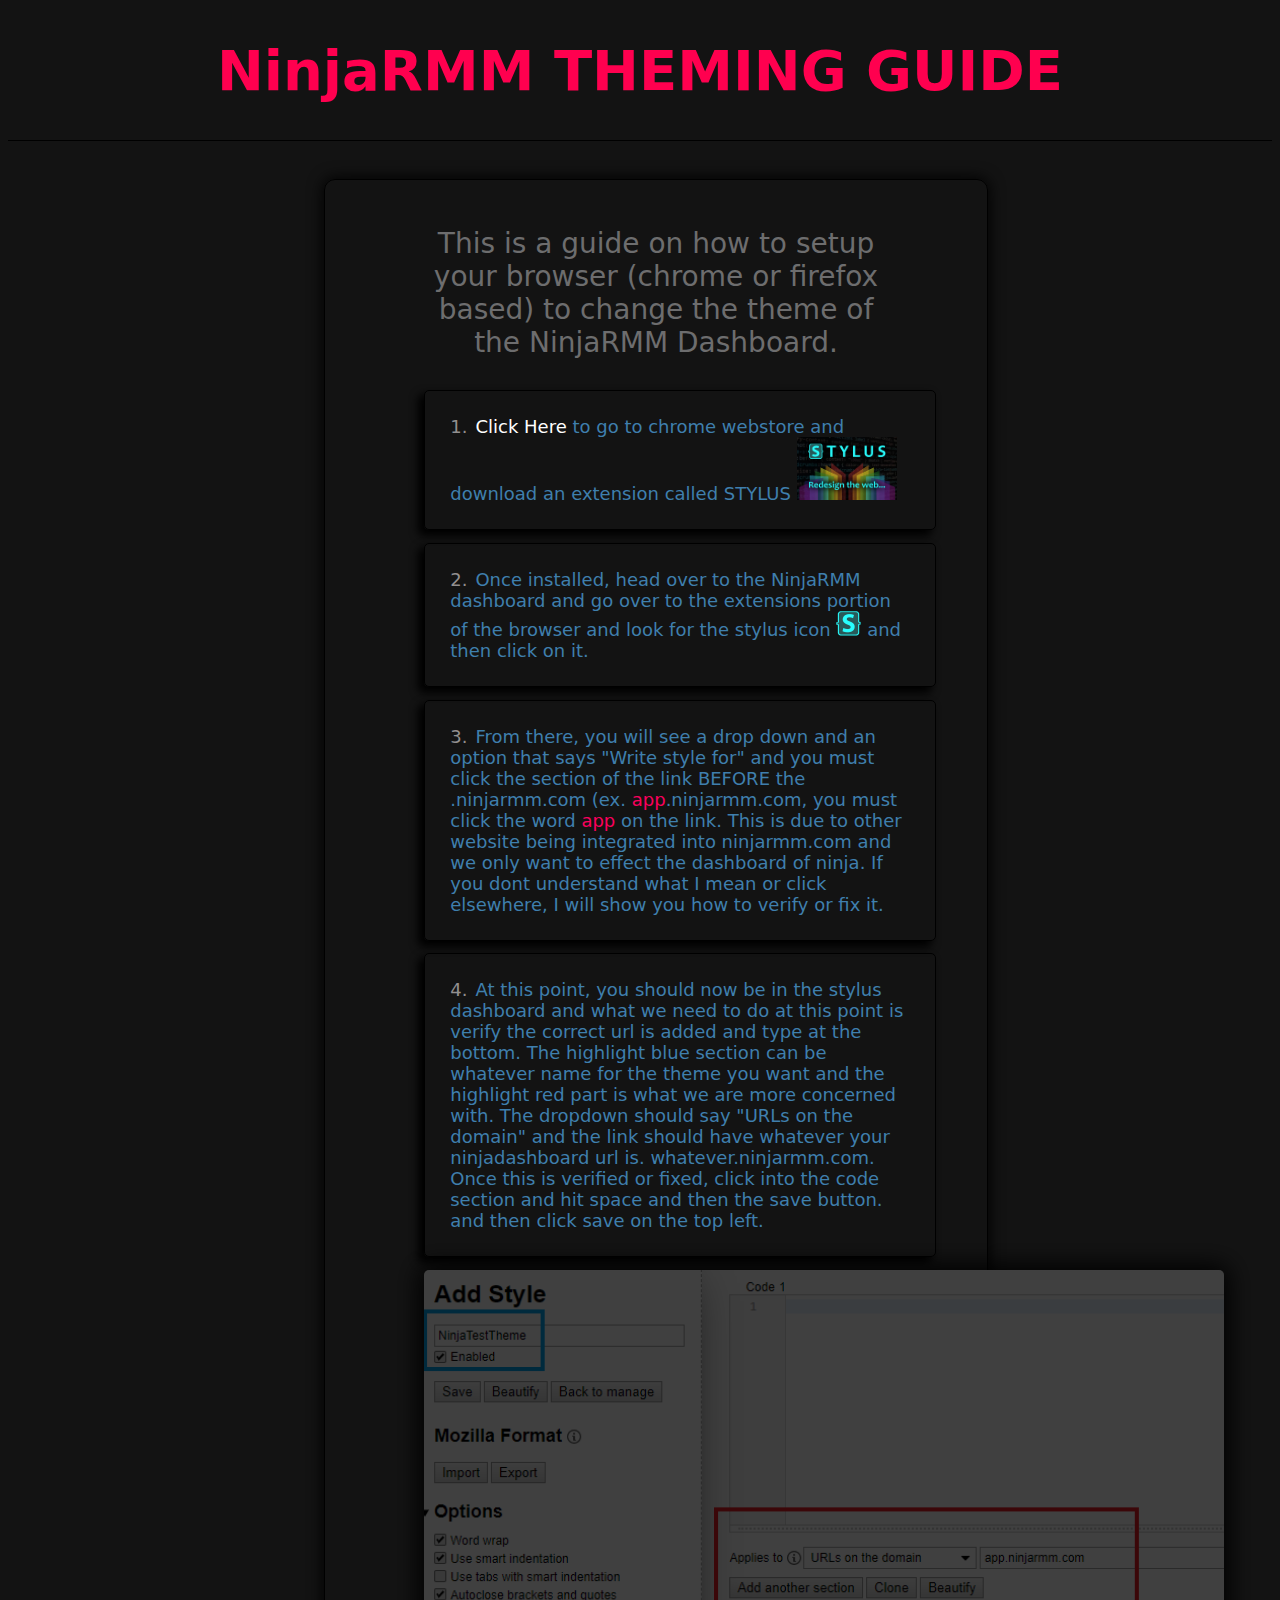
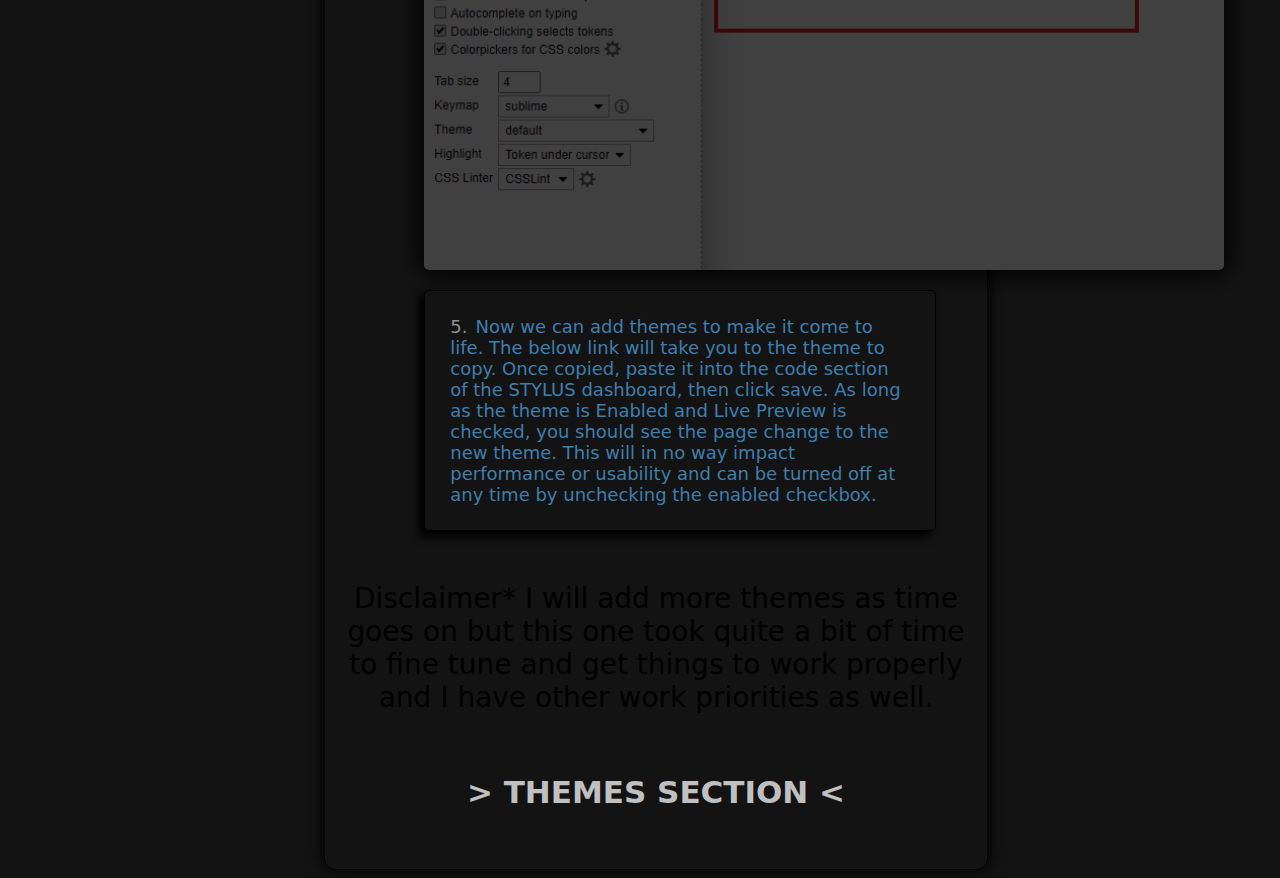
<file: index.html>
<!DOCTYPE html>
<html lang="en-US">
<head>
    <meta charset="UTF-8">
    <meta name="viewport" content="width=device-width, initial-scale=1">
  
    <link href="style.css" rel="stylesheet" type="text/css">
</head>
  <body>
    <div class="page-header">
  <h1 class="project-name">NinjaRMM THEMING GUIDE</h1>
</div>

		
		<div class="instructions">
			<p>
				This is a guide on how to setup your browser (chrome or firefox based) to change the theme of the NinjaRMM Dashboard.	
			</p>
			<ul class="steps">
			  <li>
						<span><span class="innumber">1. </span><a class="chromewebstore" href="https://chrome.google.com/webstore/search/stylus?hl=en-US">Click Here</a> to go to chrome webstore and download an extension called STYLUS </span><img src="assets/stylusimg.png" width="100" alt=""/></li>
					<li><span><span class="innumber">2. </span>Once installed, head over to the NinjaRMM dashboard and go over to the extensions portion of the browser and look for the stylus icon </span><img src="assets/StylusIcon.png" width="25" height="25" alt=""/> and then click on it.</li>
					<li><span><span class="innumber">3. </span>From there, you will see a drop down and an option that says "Write style for" and you must click the section of the link BEFORE the .ninjarmm.com (ex. <span class="predom">app</span>.ninjarmm.com, you must click the word <span class="predom">app</span> on the link. This is due to other website being integrated into ninjarmm.com and we only want to effect the dashboard of ninja. If you dont understand what I mean or click elsewhere, I will show you how to verify or fix it.</span></li>
					<li><span><span class="innumber">4. </span> At this point, you should now be in the stylus dashboard and what we need to do at this point is verify the correct url is added and type at the bottom. The highlight blue section can be whatever name for the theme you want and the highlight red part is what we are more concerned with. The dropdown should say "URLs on the domain" and the link should have whatever your ninjadashboard url is. whatever.ninjarmm.com. Once this is verified or fixed, click into the code section and hit space and then the save button.	</span>
						and then click save on the top left.</span></li>
					<img class="stylusdashimg" src="assets/stylusdashboard.png" width="800" height="600" alt=""/>
				<li><span><span class="innumber">5. </span>Now we can add themes to make it come to life. The below link will take you to the theme to copy. Once copied, paste it into the code section of the STYLUS dashboard, then click save. As long as the theme is Enabled and Live Preview is checked, you should see the page change to the new theme. This will in no way impact performance or usability and can be turned off at any time by unchecking the enabled checkbox.</li>
	  </ul>
	  <div class="disclaimer">
		  <span class="dMessage">Disclaimer* I will add more themes as time goes on but this one took quite a bit of time to fine tune and get things to work properly and I have other work priorities as well.</span>
	  </div>
      <h1 class="themessection">
        <a href="NinjaRMMDarkPop/ninjadark.html"> > Themes Section < </a></h1>
  
		</div>
		

</body>
		  
</html>
</file>
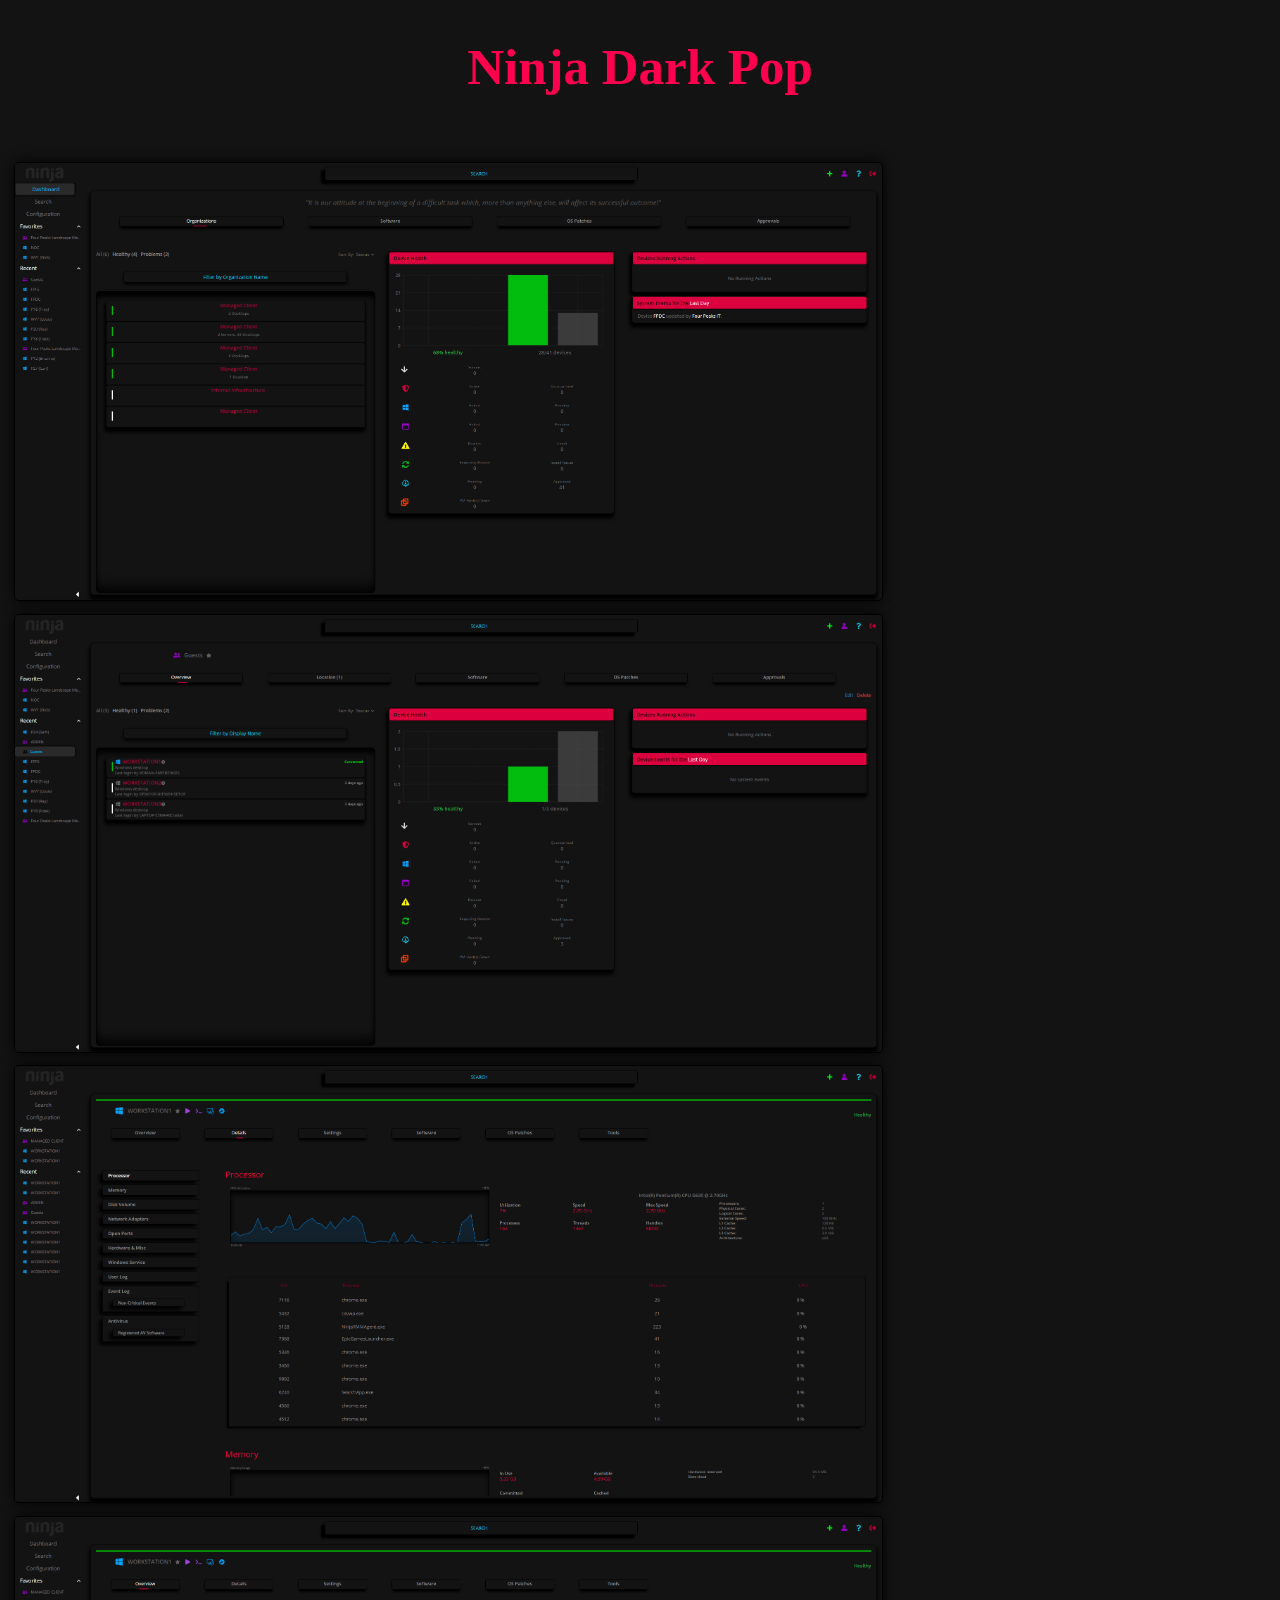
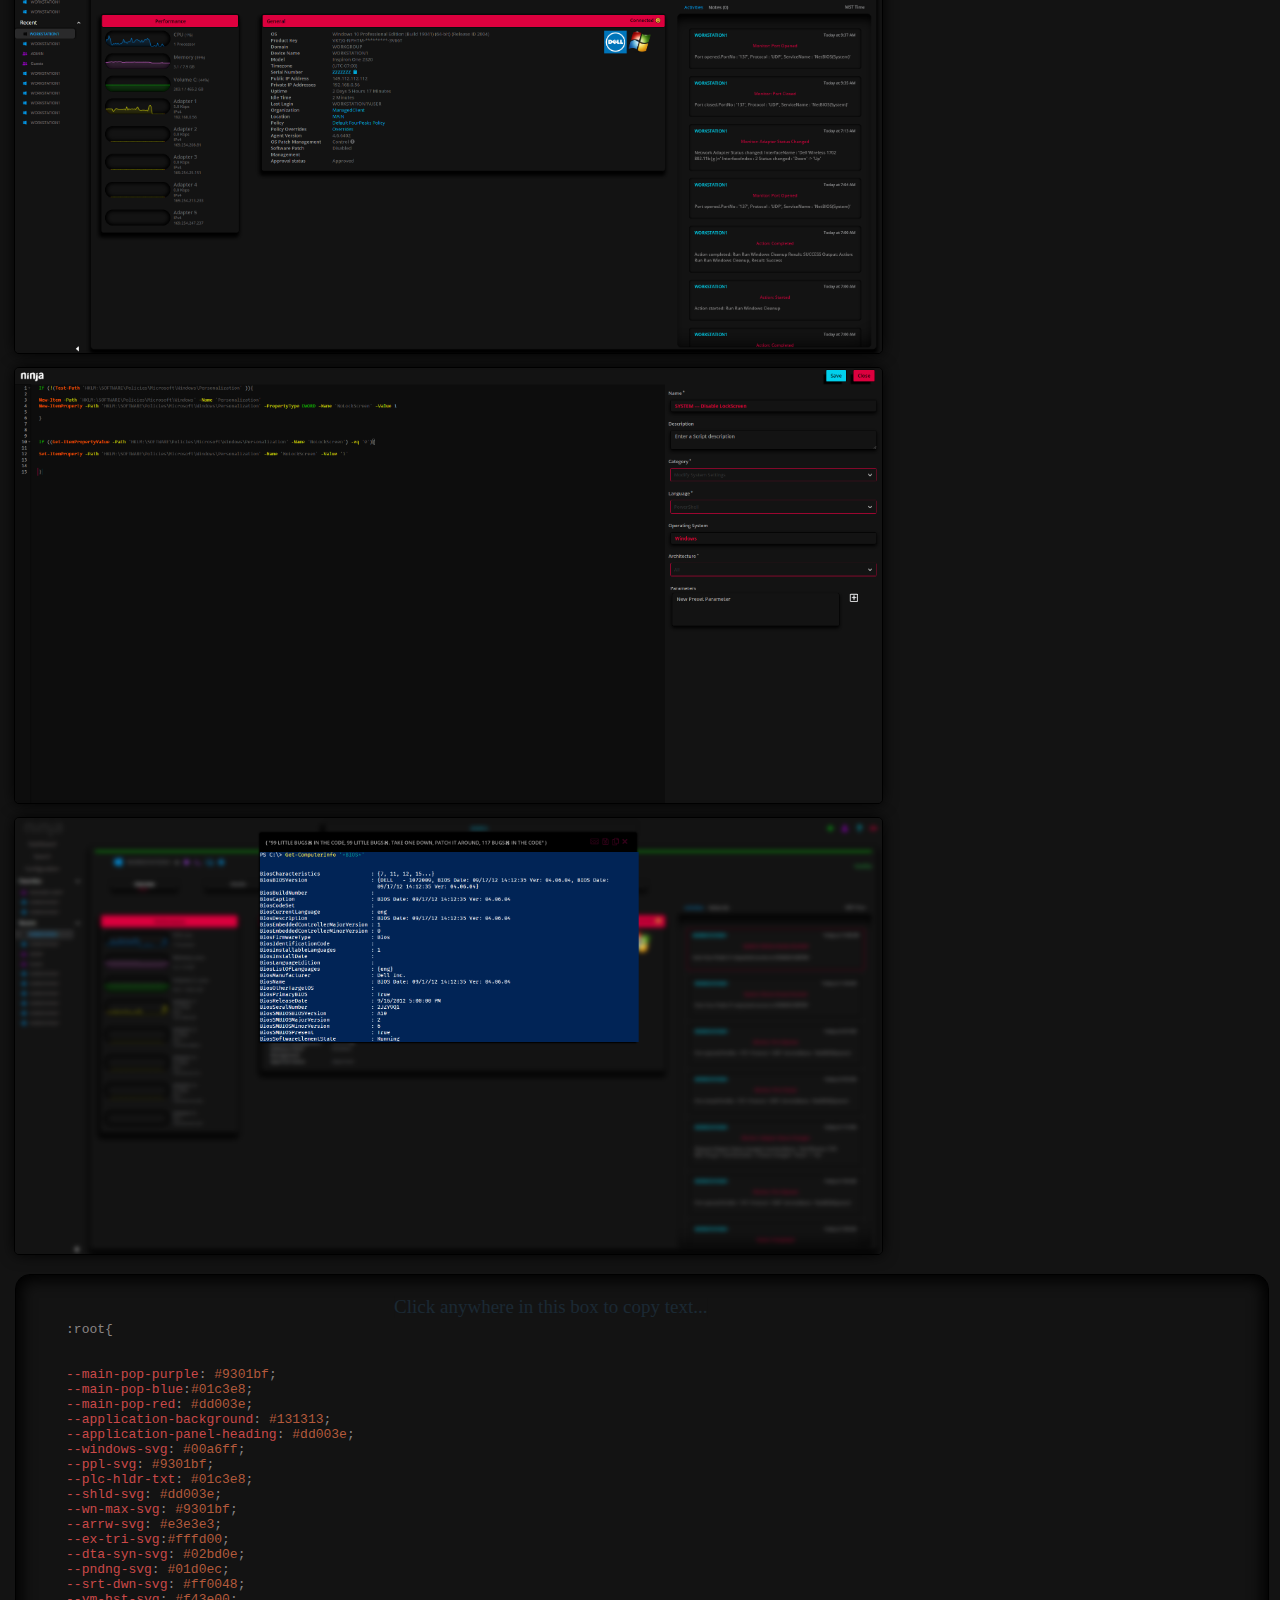
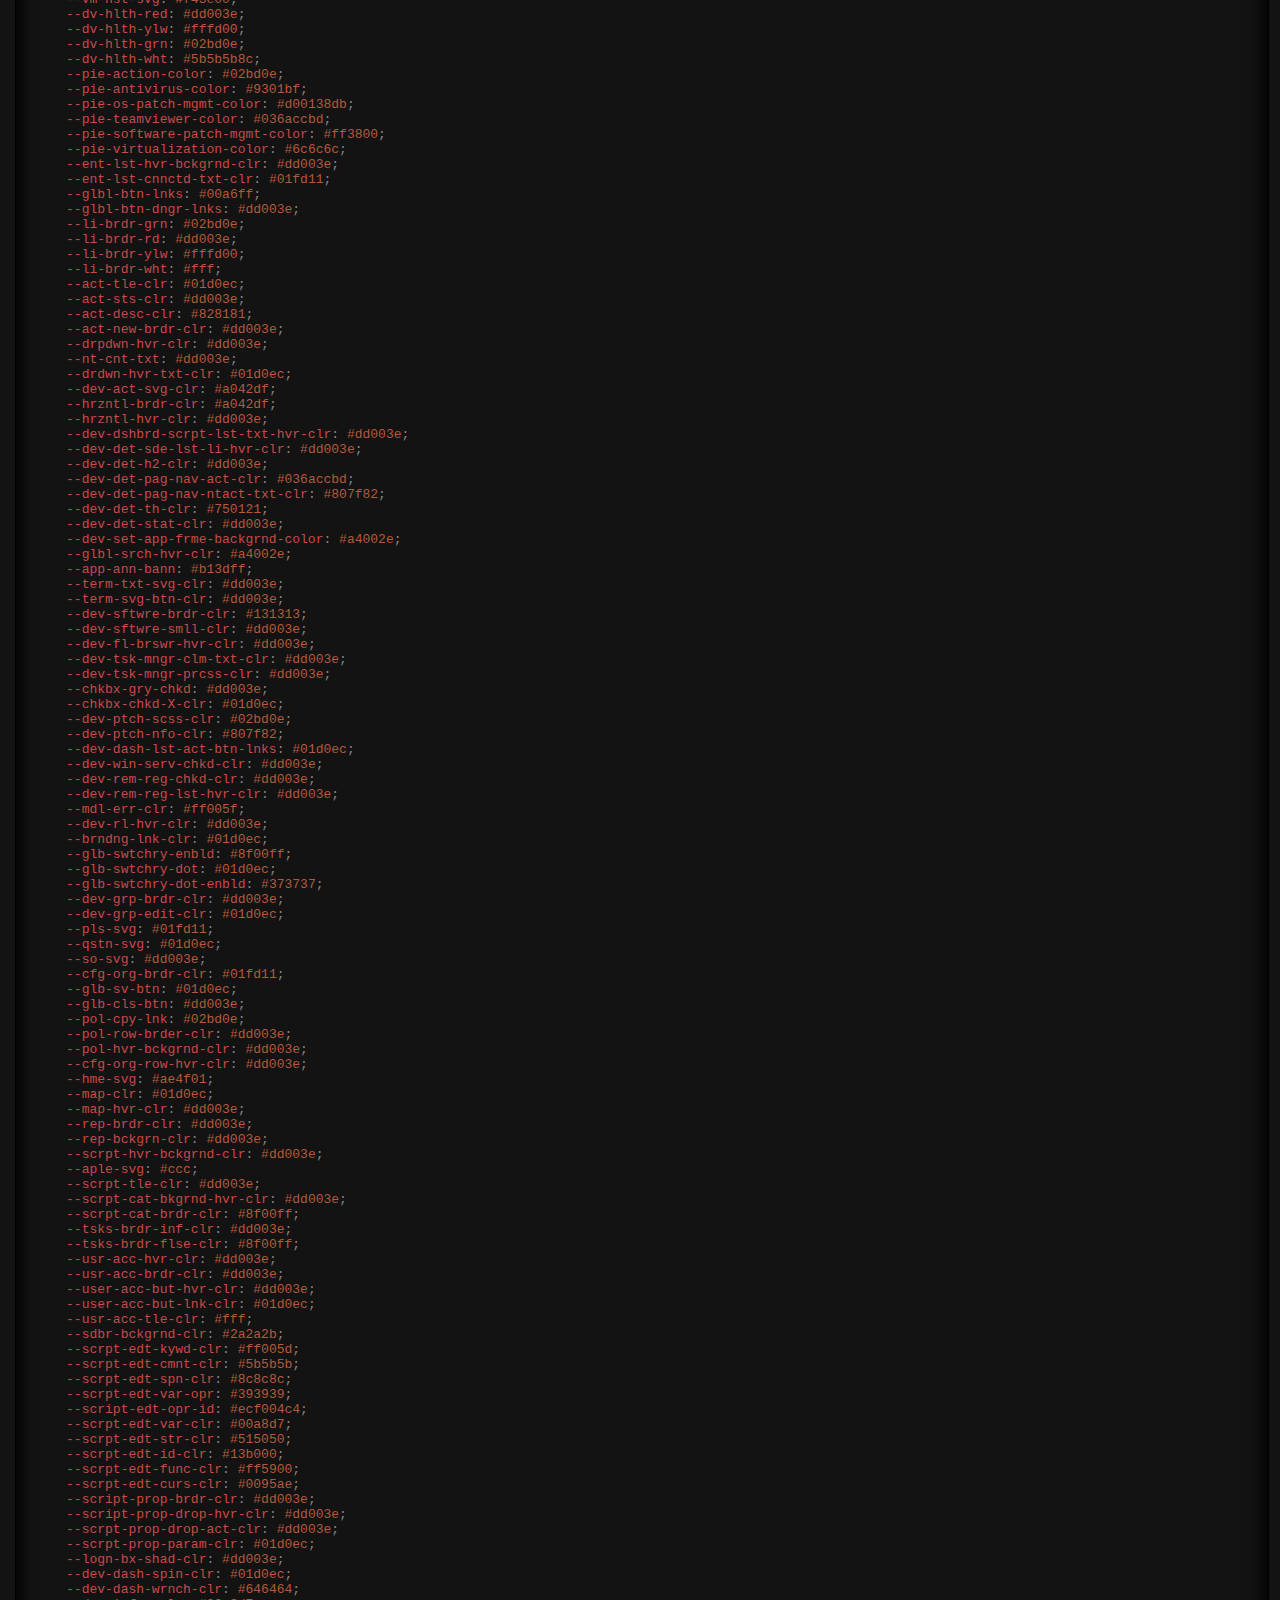
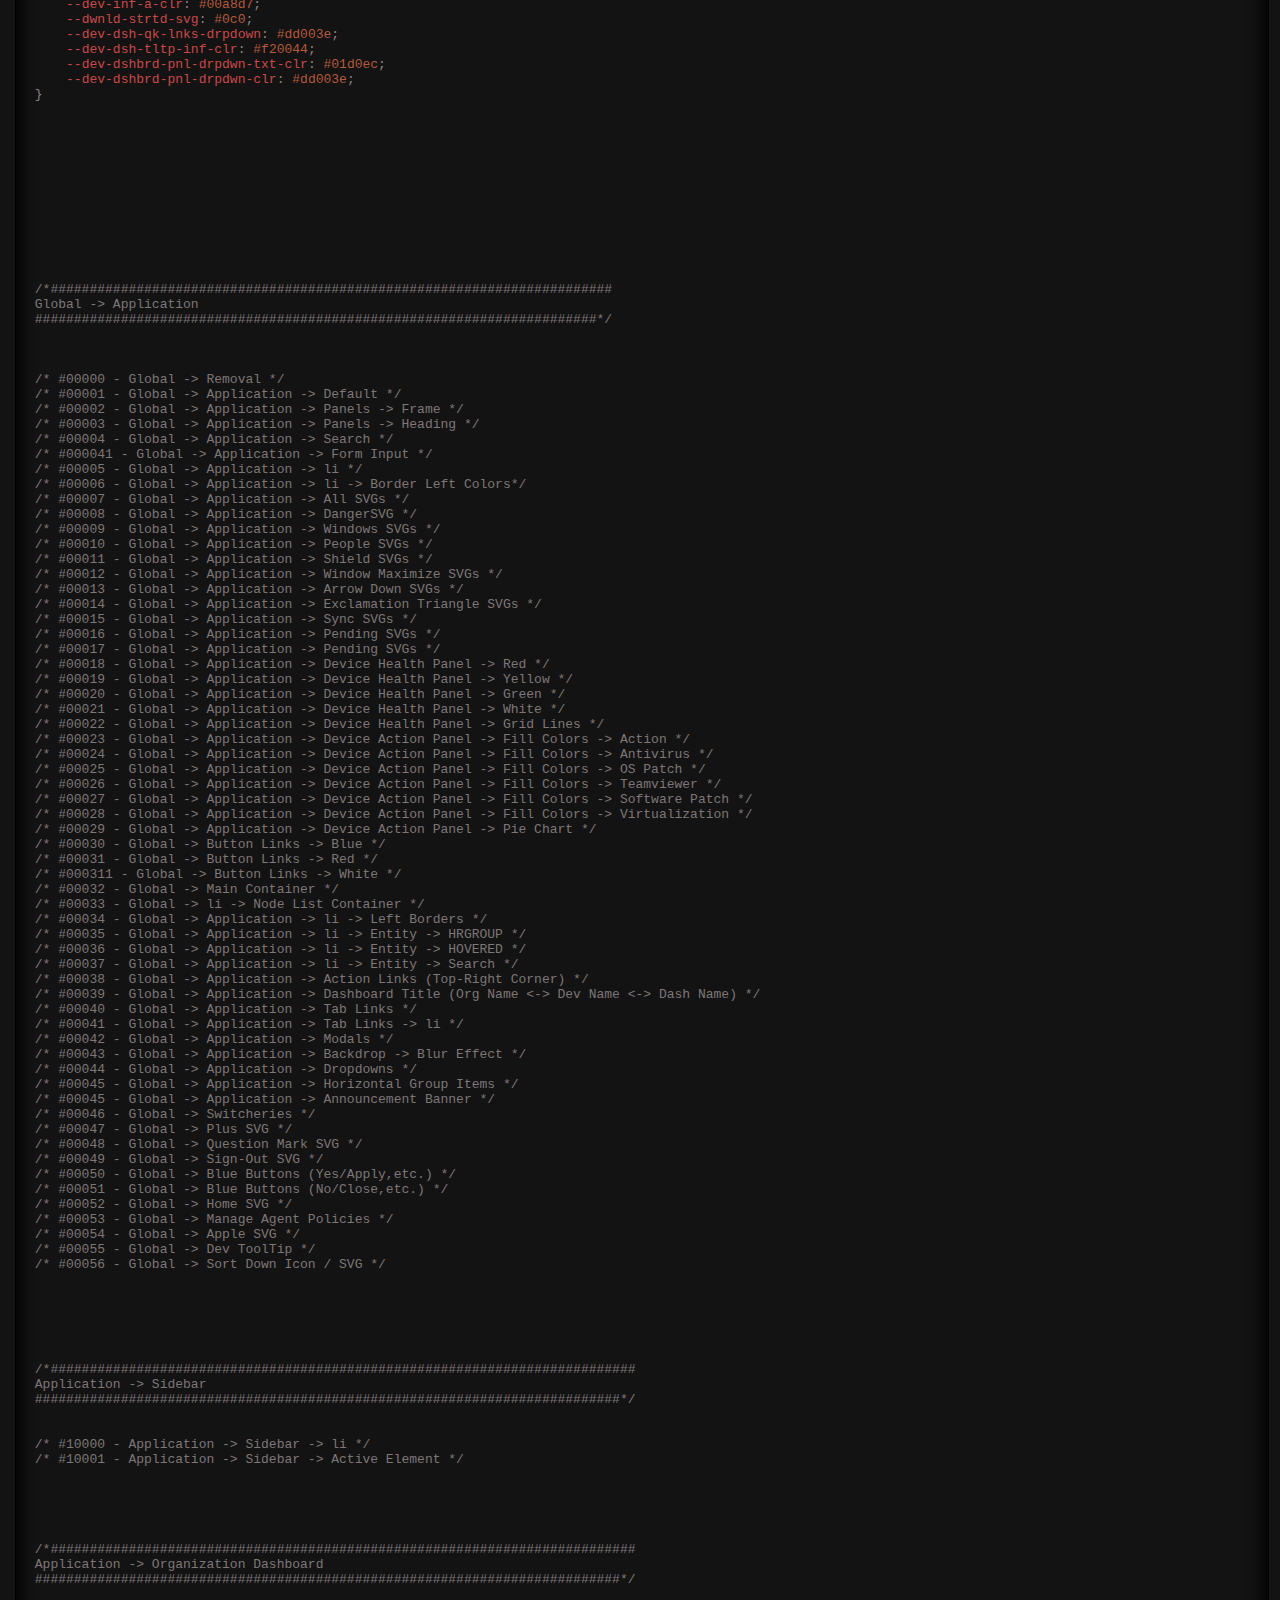
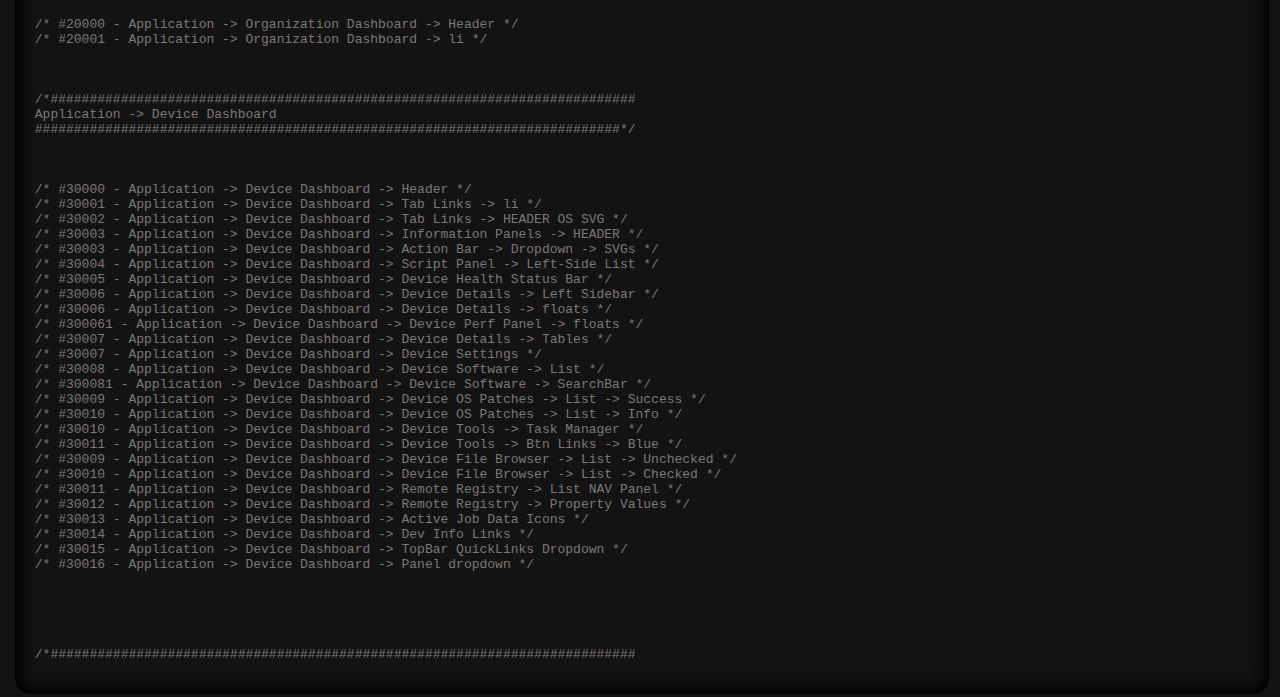
<file: NinjaRMMDarkPop/ninjadark.html>
<!DOCTYPE html>
<html lang="en-US">
<head>
    <meta charset="UTF-8">
    <meta name="viewport" content="width=device-width, initial-scale=1">
  
    <link href="css/style2.css" rel="stylesheet" type="text/css">
</head>
<div>
	<h1 class="NDTHeader">Ninja Dark Pop</h1>
</div>
<body>


<div class="table-content">
        <div class="lefttable">
            <tr>
                <table>
            <tr>
                <td>
  <img src="assets/DashboardCustomers.png" width="1500"  class="darkimg1" alt=""/>
  <img src="assets/DashboardWorkstations.png" width="1500"  class="darkimg2" alt=""/>
  <img src="assets/DetailsPane.png" alt="" width="1500"  class="darkimg3" alt=""/>
  <img src="assets/DeviceInfoDashboard.png" width="1500"  class="darkimg4" alt=""/>
  <img src="assets/ScriptPanel.png" width="1500"  class="darkimg5" alt=""/>
  <img src="assets/TerminalScreen.png" width="1500"  class="darkimg6" alt=""/>
</td></tr></table>
</div>

<div class="righttable">
<tr><table>
  <tr><td>
      <div class="copyMessage">Click anywhere in this box to copy text...</div>
<div class="pastebincode">
  <pre class="hljs" id="textQuery" onclick="copyDivToClipboard()" style="display: inline-block; background:transparent; color: rgb(138, 133, 133); padding: 0.5em;">
    
    <span class="hljs-selector-pseudo">:root</span>{
    
    
    <span class="hljs-attribute" style="color: rgb(202, 73, 73);">--main-pop-purple</span>: <span class="hljs-number" style="color: rgb(180, 90, 60);">#9301bf</span>;
    <span class="hljs-attribute" style="color: rgb(202, 73, 73);">--main-pop-blue</span>:<span class="hljs-number" style="color: rgb(180, 90, 60);">#01c3e8</span>;
    <span class="hljs-attribute" style="color: rgb(202, 73, 73);">--main-pop-red</span>: <span class="hljs-number" style="color: rgb(180, 90, 60);">#dd003e</span>;
    <span class="hljs-attribute" style="color: rgb(202, 73, 73);">--application-background</span>: <span class="hljs-number" style="color: rgb(180, 90, 60);">#131313</span>;
    <span class="hljs-attribute" style="color: rgb(202, 73, 73);">--application-panel-heading</span>: <span class="hljs-number" style="color: rgb(180, 90, 60);">#dd003e</span>;
    <span class="hljs-attribute" style="color: rgb(202, 73, 73);">--windows-svg</span>: <span class="hljs-number" style="color: rgb(180, 90, 60);">#00a6ff</span>;
    <span class="hljs-attribute" style="color: rgb(202, 73, 73);">--ppl-svg</span>: <span class="hljs-number" style="color: rgb(180, 90, 60);">#9301bf</span>;
    <span class="hljs-attribute" style="color: rgb(202, 73, 73);">--plc-hldr-txt</span>: <span class="hljs-number" style="color: rgb(180, 90, 60);">#01c3e8</span>;
    <span class="hljs-attribute" style="color: rgb(202, 73, 73);">--shld-svg</span>: <span class="hljs-number" style="color: rgb(180, 90, 60);">#dd003e</span>;
    <span class="hljs-attribute" style="color: rgb(202, 73, 73);">--wn-max-svg</span>: <span class="hljs-number" style="color: rgb(180, 90, 60);">#9301bf</span>;
    <span class="hljs-attribute" style="color: rgb(202, 73, 73);">--arrw-svg</span>: <span class="hljs-number" style="color: rgb(180, 90, 60);">#e3e3e3</span>;
    <span class="hljs-attribute" style="color: rgb(202, 73, 73);">--ex-tri-svg</span>:<span class="hljs-number" style="color: rgb(180, 90, 60);">#fffd00</span>;
    <span class="hljs-attribute" style="color: rgb(202, 73, 73);">--dta-syn-svg</span>: <span class="hljs-number" style="color: rgb(180, 90, 60);">#02bd0e</span>;
    <span class="hljs-attribute" style="color: rgb(202, 73, 73);">--pndng-svg</span>: <span class="hljs-number" style="color: rgb(180, 90, 60);">#01d0ec</span>;
    <span class="hljs-attribute" style="color: rgb(202, 73, 73);">--srt-dwn-svg</span>: <span class="hljs-number" style="color: rgb(180, 90, 60);">#ff0048</span>;
    <span class="hljs-attribute" style="color: rgb(202, 73, 73);">--vm-hst-svg</span>: <span class="hljs-number" style="color: rgb(180, 90, 60);">#f43e00</span>;
    <span class="hljs-attribute" style="color: rgb(202, 73, 73);">--dv-hlth-red</span>: <span class="hljs-number" style="color: rgb(180, 90, 60);">#dd003e</span>;
    <span class="hljs-attribute" style="color: rgb(202, 73, 73);">--dv-hlth-ylw</span>: <span class="hljs-number" style="color: rgb(180, 90, 60);">#fffd00</span>;
    <span class="hljs-attribute" style="color: rgb(202, 73, 73);">--dv-hlth-grn</span>: <span class="hljs-number" style="color: rgb(180, 90, 60);">#02bd0e</span>;
    <span class="hljs-attribute" style="color: rgb(202, 73, 73);">--dv-hlth-wht</span>: <span class="hljs-number" style="color: rgb(180, 90, 60);">#5b5b5b8c</span>;
    <span class="hljs-attribute" style="color: rgb(202, 73, 73);">--pie-action-color</span>: <span class="hljs-number" style="color: rgb(180, 90, 60);">#02bd0e</span>;
    <span class="hljs-attribute" style="color: rgb(202, 73, 73);">--pie-antivirus-color</span>: <span class="hljs-number" style="color: rgb(180, 90, 60);">#9301bf</span>;
    <span class="hljs-attribute" style="color: rgb(202, 73, 73);">--pie-os-patch-mgmt-color</span>: <span class="hljs-number" style="color: rgb(180, 90, 60);">#d00138db</span>;
    <span class="hljs-attribute" style="color: rgb(202, 73, 73);">--pie-teamviewer-color</span>: <span class="hljs-number" style="color: rgb(180, 90, 60);">#036accbd</span>;
    <span class="hljs-attribute" style="color: rgb(202, 73, 73);">--pie-software-patch-mgmt-color</span>: <span class="hljs-number" style="color: rgb(180, 90, 60);">#ff3800</span>;
    <span class="hljs-attribute" style="color: rgb(202, 73, 73);">--pie-virtualization-color</span>: <span class="hljs-number" style="color: rgb(180, 90, 60);">#6c6c6c</span>;
    <span class="hljs-attribute" style="color: rgb(202, 73, 73);">--ent-lst-hvr-bckgrnd-clr</span>: <span class="hljs-number" style="color: rgb(180, 90, 60);">#dd003e</span>;
    <span class="hljs-attribute" style="color: rgb(202, 73, 73);">--ent-lst-cnnctd-txt-clr</span>: <span class="hljs-number" style="color: rgb(180, 90, 60);">#01fd11</span>;
    <span class="hljs-attribute" style="color: rgb(202, 73, 73);">--glbl-btn-lnks</span>: <span class="hljs-number" style="color: rgb(180, 90, 60);">#00a6ff</span>;
    <span class="hljs-attribute" style="color: rgb(202, 73, 73);">--glbl-btn-dngr-lnks</span>: <span class="hljs-number" style="color: rgb(180, 90, 60);">#dd003e</span>;
    <span class="hljs-attribute" style="color: rgb(202, 73, 73);">--li-brdr-grn</span>: <span class="hljs-number" style="color: rgb(180, 90, 60);">#02bd0e</span>;
    <span class="hljs-attribute" style="color: rgb(202, 73, 73);">--li-brdr-rd</span>: <span class="hljs-number" style="color: rgb(180, 90, 60);">#dd003e</span>;
    <span class="hljs-attribute" style="color: rgb(202, 73, 73);">--li-brdr-ylw</span>: <span class="hljs-number" style="color: rgb(180, 90, 60);">#fffd00</span>;
    <span class="hljs-attribute" style="color: rgb(202, 73, 73);">--li-brdr-wht</span>: <span class="hljs-number" style="color: rgb(180, 90, 60);">#fff</span>;
    <span class="hljs-attribute" style="color: rgb(202, 73, 73);">--act-tle-clr</span>: <span class="hljs-number" style="color: rgb(180, 90, 60);">#01d0ec</span>;
    <span class="hljs-attribute" style="color: rgb(202, 73, 73);">--act-sts-clr</span>: <span class="hljs-number" style="color: rgb(180, 90, 60);">#dd003e</span>;
    <span class="hljs-attribute" style="color: rgb(202, 73, 73);">--act-desc-clr</span>: <span class="hljs-number" style="color: rgb(180, 90, 60);">#828181</span>;
    <span class="hljs-attribute" style="color: rgb(202, 73, 73);">--act-new-brdr-clr</span>: <span class="hljs-number" style="color: rgb(180, 90, 60);">#dd003e</span>;
    <span class="hljs-attribute" style="color: rgb(202, 73, 73);">--drpdwn-hvr-clr</span>: <span class="hljs-number" style="color: rgb(180, 90, 60);">#dd003e</span>;
    <span class="hljs-attribute" style="color: rgb(202, 73, 73);">--nt-cnt-txt</span>: <span class="hljs-number" style="color: rgb(180, 90, 60);">#dd003e</span>;
    <span class="hljs-attribute" style="color: rgb(202, 73, 73);">--drdwn-hvr-txt-clr</span>: <span class="hljs-number" style="color: rgb(180, 90, 60);">#01d0ec</span>;
    <span class="hljs-attribute" style="color: rgb(202, 73, 73);">--dev-act-svg-clr</span>: <span class="hljs-number" style="color: rgb(180, 90, 60);">#a042df</span>;
    <span class="hljs-attribute" style="color: rgb(202, 73, 73);">--hrzntl-brdr-clr</span>: <span class="hljs-number" style="color: rgb(180, 90, 60);">#a042df</span>;
    <span class="hljs-attribute" style="color: rgb(202, 73, 73);">--hrzntl-hvr-clr</span>: <span class="hljs-number" style="color: rgb(180, 90, 60);">#dd003e</span>;
    <span class="hljs-attribute" style="color: rgb(202, 73, 73);">--dev-dshbrd-scrpt-lst-txt-hvr-clr</span>: <span class="hljs-number" style="color: rgb(180, 90, 60);">#dd003e</span>;
    <span class="hljs-attribute" style="color: rgb(202, 73, 73);">--dev-det-sde-lst-li-hvr-clr</span>: <span class="hljs-number" style="color: rgb(180, 90, 60);">#dd003e</span>;
    <span class="hljs-attribute" style="color: rgb(202, 73, 73);">--dev-det-h2-clr</span>: <span class="hljs-number" style="color: rgb(180, 90, 60);">#dd003e</span>;
    <span class="hljs-attribute" style="color: rgb(202, 73, 73);">--dev-det-pag-nav-act-clr</span>: <span class="hljs-number" style="color: rgb(180, 90, 60);">#036accbd</span>;
    <span class="hljs-attribute" style="color: rgb(202, 73, 73);">--dev-det-pag-nav-ntact-txt-clr</span>: <span class="hljs-number" style="color: rgb(180, 90, 60);">#807f82</span>;
    <span class="hljs-attribute" style="color: rgb(202, 73, 73);">--dev-det-th-clr</span>: <span class="hljs-number" style="color: rgb(180, 90, 60);">#750121</span>;
    <span class="hljs-attribute" style="color: rgb(202, 73, 73);">--dev-det-stat-clr</span>: <span class="hljs-number" style="color: rgb(180, 90, 60);">#dd003e</span>;
    <span class="hljs-attribute" style="color: rgb(202, 73, 73);">--dev-set-app-frme-backgrnd-color</span>: <span class="hljs-number" style="color: rgb(180, 90, 60);">#a4002e</span>;
    <span class="hljs-attribute" style="color: rgb(202, 73, 73);">--glbl-srch-hvr-clr</span>: <span class="hljs-number" style="color: rgb(180, 90, 60);">#a4002e</span>;
    <span class="hljs-attribute" style="color: rgb(202, 73, 73);">--app-ann-bann</span>: <span class="hljs-number" style="color: rgb(180, 90, 60);">#b13dff</span>;
    <span class="hljs-attribute" style="color: rgb(202, 73, 73);">--term-txt-svg-clr</span>: <span class="hljs-number" style="color: rgb(180, 90, 60);">#dd003e</span>;
    <span class="hljs-attribute" style="color: rgb(202, 73, 73);">--term-svg-btn-clr</span>: <span class="hljs-number" style="color: rgb(180, 90, 60);">#dd003e</span>;
    <span class="hljs-attribute" style="color: rgb(202, 73, 73);">--dev-sftwre-brdr-clr</span>: <span class="hljs-number" style="color: rgb(180, 90, 60);">#131313</span>;
    <span class="hljs-attribute" style="color: rgb(202, 73, 73);">--dev-sftwre-smll-clr</span>: <span class="hljs-number" style="color: rgb(180, 90, 60);">#dd003e</span>;
    <span class="hljs-attribute" style="color: rgb(202, 73, 73);">--dev-fl-brswr-hvr-clr</span>: <span class="hljs-number" style="color: rgb(180, 90, 60);">#dd003e</span>;
    <span class="hljs-attribute" style="color: rgb(202, 73, 73);">--dev-tsk-mngr-clm-txt-clr</span>: <span class="hljs-number" style="color: rgb(180, 90, 60);">#dd003e</span>;
    <span class="hljs-attribute" style="color: rgb(202, 73, 73);">--dev-tsk-mngr-prcss-clr</span>: <span class="hljs-number" style="color: rgb(180, 90, 60);">#dd003e</span>;
    <span class="hljs-attribute" style="color: rgb(202, 73, 73);">--chkbx-gry-chkd</span>: <span class="hljs-number" style="color: rgb(180, 90, 60);">#dd003e</span>;
    <span class="hljs-attribute" style="color: rgb(202, 73, 73);">--chkbx-chkd-X-clr</span>: <span class="hljs-number" style="color: rgb(180, 90, 60);">#01d0ec</span>;
    <span class="hljs-attribute" style="color: rgb(202, 73, 73);">--dev-ptch-scss-clr</span>: <span class="hljs-number" style="color: rgb(180, 90, 60);">#02bd0e</span>;
    <span class="hljs-attribute" style="color: rgb(202, 73, 73);">--dev-ptch-nfo-clr</span>: <span class="hljs-number" style="color: rgb(180, 90, 60);">#807f82</span>;
    <span class="hljs-attribute" style="color: rgb(202, 73, 73);">--dev-dash-lst-act-btn-lnks</span>: <span class="hljs-number" style="color: rgb(180, 90, 60);">#01d0ec</span>;
    <span class="hljs-attribute" style="color: rgb(202, 73, 73);">--dev-win-serv-chkd-clr</span>: <span class="hljs-number" style="color: rgb(180, 90, 60);">#dd003e</span>;
    <span class="hljs-attribute" style="color: rgb(202, 73, 73);">--dev-rem-reg-chkd-clr</span>: <span class="hljs-number" style="color: rgb(180, 90, 60);">#dd003e</span>;
    <span class="hljs-attribute" style="color: rgb(202, 73, 73);">--dev-rem-reg-lst-hvr-clr</span>: <span class="hljs-number" style="color: rgb(180, 90, 60);">#dd003e</span>;
    <span class="hljs-attribute" style="color: rgb(202, 73, 73);">--mdl-err-clr</span>: <span class="hljs-number" style="color: rgb(180, 90, 60);">#ff005f</span>;
    <span class="hljs-attribute" style="color: rgb(202, 73, 73);">--dev-rl-hvr-clr</span>: <span class="hljs-number" style="color: rgb(180, 90, 60);">#dd003e</span>;
    <span class="hljs-attribute" style="color: rgb(202, 73, 73);">--brndng-lnk-clr</span>: <span class="hljs-number" style="color: rgb(180, 90, 60);">#01d0ec</span>;
    <span class="hljs-attribute" style="color: rgb(202, 73, 73);">--glb-swtchry-enbld</span>: <span class="hljs-number" style="color: rgb(180, 90, 60);">#8f00ff</span>;
    <span class="hljs-attribute" style="color: rgb(202, 73, 73);">--glb-swtchry-dot</span>: <span class="hljs-number" style="color: rgb(180, 90, 60);">#01d0ec</span>;
    <span class="hljs-attribute" style="color: rgb(202, 73, 73);">--glb-swtchry-dot-enbld</span>: <span class="hljs-number" style="color: rgb(180, 90, 60);">#373737</span>;
    <span class="hljs-attribute" style="color: rgb(202, 73, 73);">--dev-grp-brdr-clr</span>: <span class="hljs-number" style="color: rgb(180, 90, 60);">#dd003e</span>;
    <span class="hljs-attribute" style="color: rgb(202, 73, 73);">--dev-grp-edit-clr</span>: <span class="hljs-number" style="color: rgb(180, 90, 60);">#01d0ec</span>;
    <span class="hljs-attribute" style="color: rgb(202, 73, 73);">--pls-svg</span>: <span class="hljs-number" style="color: rgb(180, 90, 60);">#01fd11</span>;
    <span class="hljs-attribute" style="color: rgb(202, 73, 73);">--qstn-svg</span>: <span class="hljs-number" style="color: rgb(180, 90, 60);">#01d0ec</span>;
    <span class="hljs-attribute" style="color: rgb(202, 73, 73);">--so-svg</span>: <span class="hljs-number" style="color: rgb(180, 90, 60);">#dd003e</span>;
    <span class="hljs-attribute" style="color: rgb(202, 73, 73);">--cfg-org-brdr-clr</span>: <span class="hljs-number" style="color: rgb(180, 90, 60);">#01fd11</span>;
    <span class="hljs-attribute" style="color: rgb(202, 73, 73);">--glb-sv-btn</span>: <span class="hljs-number" style="color: rgb(180, 90, 60);">#01d0ec</span>;
    <span class="hljs-attribute" style="color: rgb(202, 73, 73);">--glb-cls-btn</span>: <span class="hljs-number" style="color: rgb(180, 90, 60);">#dd003e</span>;
    <span class="hljs-attribute" style="color: rgb(202, 73, 73);">--pol-cpy-lnk</span>: <span class="hljs-number" style="color: rgb(180, 90, 60);">#02bd0e</span>;
    <span class="hljs-attribute" style="color: rgb(202, 73, 73);">--pol-row-brder-clr</span>: <span class="hljs-number" style="color: rgb(180, 90, 60);">#dd003e</span>;
    <span class="hljs-attribute" style="color: rgb(202, 73, 73);">--pol-hvr-bckgrnd-clr</span>: <span class="hljs-number" style="color: rgb(180, 90, 60);">#dd003e</span>;
    <span class="hljs-attribute" style="color: rgb(202, 73, 73);">--cfg-org-row-hvr-clr</span>: <span class="hljs-number" style="color: rgb(180, 90, 60);">#dd003e</span>;
    <span class="hljs-attribute" style="color: rgb(202, 73, 73);">--hme-svg</span>: <span class="hljs-number" style="color: rgb(180, 90, 60);">#ae4f01</span>;
    <span class="hljs-attribute" style="color: rgb(202, 73, 73);">--map-clr</span>: <span class="hljs-number" style="color: rgb(180, 90, 60);">#01d0ec</span>;
    <span class="hljs-attribute" style="color: rgb(202, 73, 73);">--map-hvr-clr</span>: <span class="hljs-number" style="color: rgb(180, 90, 60);">#dd003e</span>;
    <span class="hljs-attribute" style="color: rgb(202, 73, 73);">--rep-brdr-clr</span>: <span class="hljs-number" style="color: rgb(180, 90, 60);">#dd003e</span>;
    <span class="hljs-attribute" style="color: rgb(202, 73, 73);">--rep-bckgrn-clr</span>: <span class="hljs-number" style="color: rgb(180, 90, 60);">#dd003e</span>;
    <span class="hljs-attribute" style="color: rgb(202, 73, 73);">--scrpt-hvr-bckgrnd-clr</span>: <span class="hljs-number" style="color: rgb(180, 90, 60);">#dd003e</span>;
    <span class="hljs-attribute" style="color: rgb(202, 73, 73);">--aple-svg</span>: <span class="hljs-number" style="color: rgb(180, 90, 60);">#ccc</span>;
    <span class="hljs-attribute" style="color: rgb(202, 73, 73);">--scrpt-tle-clr</span>: <span class="hljs-number" style="color: rgb(180, 90, 60);">#dd003e</span>;
    <span class="hljs-attribute" style="color: rgb(202, 73, 73);">--scrpt-cat-bkgrnd-hvr-clr</span>: <span class="hljs-number" style="color: rgb(180, 90, 60);">#dd003e</span>;
    <span class="hljs-attribute" style="color: rgb(202, 73, 73);">--scrpt-cat-brdr-clr</span>: <span class="hljs-number" style="color: rgb(180, 90, 60);">#8f00ff</span>;
    <span class="hljs-attribute" style="color: rgb(202, 73, 73);">--tsks-brdr-inf-clr</span>: <span class="hljs-number" style="color: rgb(180, 90, 60);">#dd003e</span>;
    <span class="hljs-attribute" style="color: rgb(202, 73, 73);">--tsks-brdr-flse-clr</span>: <span class="hljs-number" style="color: rgb(180, 90, 60);">#8f00ff</span>;
    <span class="hljs-attribute" style="color: rgb(202, 73, 73);">--usr-acc-hvr-clr</span>: <span class="hljs-number" style="color: rgb(180, 90, 60);">#dd003e</span>;
    <span class="hljs-attribute" style="color: rgb(202, 73, 73);">--usr-acc-brdr-clr</span>: <span class="hljs-number" style="color: rgb(180, 90, 60);">#dd003e</span>;
    <span class="hljs-attribute" style="color: rgb(202, 73, 73);">--user-acc-but-hvr-clr</span>: <span class="hljs-number" style="color: rgb(180, 90, 60);">#dd003e</span>;
    <span class="hljs-attribute" style="color: rgb(202, 73, 73);">--user-acc-but-lnk-clr</span>: <span class="hljs-number" style="color: rgb(180, 90, 60);">#01d0ec</span>;
    <span class="hljs-attribute" style="color: rgb(202, 73, 73);">--usr-acc-tle-clr</span>: <span class="hljs-number" style="color: rgb(180, 90, 60);">#fff</span>;
    <span class="hljs-attribute" style="color: rgb(202, 73, 73);">--sdbr-bckgrnd-clr</span>: <span class="hljs-number" style="color: rgb(180, 90, 60);">#2a2a2b</span>;
    <span class="hljs-attribute" style="color: rgb(202, 73, 73);">--scrpt-edt-kywd-clr</span>: <span class="hljs-number" style="color: rgb(180, 90, 60);">#ff005d</span>;
    <span class="hljs-attribute" style="color: rgb(202, 73, 73);">--scrpt-edt-cmnt-clr</span>: <span class="hljs-number" style="color: rgb(180, 90, 60);">#5b5b5b</span>;
    <span class="hljs-attribute" style="color: rgb(202, 73, 73);">--scrpt-edt-spn-clr</span>: <span class="hljs-number" style="color: rgb(180, 90, 60);">#8c8c8c</span>;
    <span class="hljs-attribute" style="color: rgb(202, 73, 73);">--scrpt-edt-var-opr</span>: <span class="hljs-number" style="color: rgb(180, 90, 60);">#393939</span>;
    <span class="hljs-attribute" style="color: rgb(202, 73, 73);">--script-edt-opr-id</span>: <span class="hljs-number" style="color: rgb(180, 90, 60);">#ecf004c4</span>;
    <span class="hljs-attribute" style="color: rgb(202, 73, 73);">--scrpt-edt-var-clr</span>: <span class="hljs-number" style="color: rgb(180, 90, 60);">#00a8d7</span>;
    <span class="hljs-attribute" style="color: rgb(202, 73, 73);">--scrpt-edt-str-clr</span>: <span class="hljs-number" style="color: rgb(180, 90, 60);">#515050</span>;
    <span class="hljs-attribute" style="color: rgb(202, 73, 73);">--scrpt-edt-id-clr</span>: <span class="hljs-number" style="color: rgb(180, 90, 60);">#13b000</span>;
    <span class="hljs-attribute" style="color: rgb(202, 73, 73);">--scrpt-edt-func-clr</span>: <span class="hljs-number" style="color: rgb(180, 90, 60);">#ff5900</span>;
    <span class="hljs-attribute" style="color: rgb(202, 73, 73);">--scrpt-edt-curs-clr</span>: <span class="hljs-number" style="color: rgb(180, 90, 60);">#0095ae</span>;
    <span class="hljs-attribute" style="color: rgb(202, 73, 73);">--script-prop-brdr-clr</span>: <span class="hljs-number" style="color: rgb(180, 90, 60);">#dd003e</span>;
    <span class="hljs-attribute" style="color: rgb(202, 73, 73);">--script-prop-drop-hvr-clr</span>: <span class="hljs-number" style="color: rgb(180, 90, 60);">#dd003e</span>;
    <span class="hljs-attribute" style="color: rgb(202, 73, 73);">--scrpt-prop-drop-act-clr</span>: <span class="hljs-number" style="color: rgb(180, 90, 60);">#dd003e</span>;
    <span class="hljs-attribute" style="color: rgb(202, 73, 73);">--scrpt-prop-param-clr</span>: <span class="hljs-number" style="color: rgb(180, 90, 60);">#01d0ec</span>;
    <span class="hljs-attribute" style="color: rgb(202, 73, 73);">--logn-bx-shad-clr</span>: <span class="hljs-number" style="color: rgb(180, 90, 60);">#dd003e</span>;
    <span class="hljs-attribute" style="color: rgb(202, 73, 73);">--dev-dash-spin-clr</span>: <span class="hljs-number" style="color: rgb(180, 90, 60);">#01d0ec</span>;
    <span class="hljs-attribute" style="color: rgb(202, 73, 73);">--dev-dash-wrnch-clr</span>: <span class="hljs-number" style="color: rgb(180, 90, 60);">#646464</span>;
    <span class="hljs-attribute" style="color: rgb(202, 73, 73);">--dev-inf-a-clr</span>: <span class="hljs-number" style="color: rgb(180, 90, 60);">#00a8d7</span>;
    <span class="hljs-attribute" style="color: rgb(202, 73, 73);">--dwnld-strtd-svg</span>: <span class="hljs-number" style="color: rgb(180, 90, 60);">#0c0</span>;
    <span class="hljs-attribute" style="color: rgb(202, 73, 73);">--dev-dsh-qk-lnks-drpdown</span>: <span class="hljs-number" style="color: rgb(180, 90, 60);">#dd003e</span>;
    <span class="hljs-attribute" style="color: rgb(202, 73, 73);">--dev-dsh-tltp-inf-clr</span>: <span class="hljs-number" style="color: rgb(180, 90, 60);">#f20044</span>;
    <span class="hljs-attribute" style="color: rgb(202, 73, 73);">--dev-dshbrd-pnl-drpdwn-txt-clr</span>: <span class="hljs-number" style="color: rgb(180, 90, 60);">#01d0ec</span>;
    <span class="hljs-attribute" style="color: rgb(202, 73, 73);">--dev-dshbrd-pnl-drpdwn-clr</span>: <span class="hljs-number" style="color: rgb(180, 90, 60);">#dd003e</span>;
}






  





<span class="hljs-comment" style="color: rgb(126, 119, 119);">/*########################################################################
Global -&gt; Application
########################################################################*/</span>



<span class="hljs-comment" style="color: rgb(126, 119, 119);">/* #00000 - Global -&gt; Removal */</span>
<span class="hljs-comment" style="color: rgb(126, 119, 119);">/* #00001 - Global -&gt; Application -&gt; Default */</span>
<span class="hljs-comment" style="color: rgb(126, 119, 119);">/* #00002 - Global -&gt; Application -&gt; Panels -&gt; Frame */</span>
<span class="hljs-comment" style="color: rgb(126, 119, 119);">/* #00003 - Global -&gt; Application -&gt; Panels -&gt; Heading */</span>
<span class="hljs-comment" style="color: rgb(126, 119, 119);">/* #00004 - Global -&gt; Application -&gt; Search */</span>
<span class="hljs-comment" style="color: rgb(126, 119, 119);">/* #000041 - Global -&gt; Application -&gt; Form Input */</span>
<span class="hljs-comment" style="color: rgb(126, 119, 119);">/* #00005 - Global -&gt; Application -&gt; li */</span>
<span class="hljs-comment" style="color: rgb(126, 119, 119);">/* #00006 - Global -&gt; Application -&gt; li -&gt; Border Left Colors*/</span>
<span class="hljs-comment" style="color: rgb(126, 119, 119);">/* #00007 - Global -&gt; Application -&gt; All SVGs */</span>
<span class="hljs-comment" style="color: rgb(126, 119, 119);">/* #00008 - Global -&gt; Application -&gt; DangerSVG */</span>
<span class="hljs-comment" style="color: rgb(126, 119, 119);">/* #00009 - Global -&gt; Application -&gt; Windows SVGs */</span>
<span class="hljs-comment" style="color: rgb(126, 119, 119);">/* #00010 - Global -&gt; Application -&gt; People SVGs */</span>
<span class="hljs-comment" style="color: rgb(126, 119, 119);">/* #00011 - Global -&gt; Application -&gt; Shield SVGs */</span>
<span class="hljs-comment" style="color: rgb(126, 119, 119);">/* #00012 - Global -&gt; Application -&gt; Window Maximize SVGs */</span>
<span class="hljs-comment" style="color: rgb(126, 119, 119);">/* #00013 - Global -&gt; Application -&gt; Arrow Down SVGs */</span>
<span class="hljs-comment" style="color: rgb(126, 119, 119);">/* #00014 - Global -&gt; Application -&gt; Exclamation Triangle SVGs */</span>
<span class="hljs-comment" style="color: rgb(126, 119, 119);">/* #00015 - Global -&gt; Application -&gt; Sync SVGs */</span>
<span class="hljs-comment" style="color: rgb(126, 119, 119);">/* #00016 - Global -&gt; Application -&gt; Pending SVGs */</span>
<span class="hljs-comment" style="color: rgb(126, 119, 119);">/* #00017 - Global -&gt; Application -&gt; Pending SVGs */</span>
<span class="hljs-comment" style="color: rgb(126, 119, 119);">/* #00018 - Global -&gt; Application -&gt; Device Health Panel -&gt; Red */</span>
<span class="hljs-comment" style="color: rgb(126, 119, 119);">/* #00019 - Global -&gt; Application -&gt; Device Health Panel -&gt; Yellow */</span>
<span class="hljs-comment" style="color: rgb(126, 119, 119);">/* #00020 - Global -&gt; Application -&gt; Device Health Panel -&gt; Green */</span>
<span class="hljs-comment" style="color: rgb(126, 119, 119);">/* #00021 - Global -&gt; Application -&gt; Device Health Panel -&gt; White */</span>
<span class="hljs-comment" style="color: rgb(126, 119, 119);">/* #00022 - Global -&gt; Application -&gt; Device Health Panel -&gt; Grid Lines */</span>
<span class="hljs-comment" style="color: rgb(126, 119, 119);">/* #00023 - Global -&gt; Application -&gt; Device Action Panel -&gt; Fill Colors -&gt; Action */</span>
<span class="hljs-comment" style="color: rgb(126, 119, 119);">/* #00024 - Global -&gt; Application -&gt; Device Action Panel -&gt; Fill Colors -&gt; Antivirus */</span>
<span class="hljs-comment" style="color: rgb(126, 119, 119);">/* #00025 - Global -&gt; Application -&gt; Device Action Panel -&gt; Fill Colors -&gt; OS Patch */</span>
<span class="hljs-comment" style="color: rgb(126, 119, 119);">/* #00026 - Global -&gt; Application -&gt; Device Action Panel -&gt; Fill Colors -&gt; Teamviewer */</span>
<span class="hljs-comment" style="color: rgb(126, 119, 119);">/* #00027 - Global -&gt; Application -&gt; Device Action Panel -&gt; Fill Colors -&gt; Software Patch */</span>
<span class="hljs-comment" style="color: rgb(126, 119, 119);">/* #00028 - Global -&gt; Application -&gt; Device Action Panel -&gt; Fill Colors -&gt; Virtualization */</span>
<span class="hljs-comment" style="color: rgb(126, 119, 119);">/* #00029 - Global -&gt; Application -&gt; Device Action Panel -&gt; Pie Chart */</span>
<span class="hljs-comment" style="color: rgb(126, 119, 119);">/* #00030 - Global -&gt; Button Links -&gt; Blue */</span>
<span class="hljs-comment" style="color: rgb(126, 119, 119);">/* #00031 - Global -&gt; Button Links -&gt; Red */</span>
<span class="hljs-comment" style="color: rgb(126, 119, 119);">/* #000311 - Global -&gt; Button Links -&gt; White */</span>
<span class="hljs-comment" style="color: rgb(126, 119, 119);">/* #00032 - Global -&gt; Main Container */</span>
<span class="hljs-comment" style="color: rgb(126, 119, 119);">/* #00033 - Global -&gt; li -&gt; Node List Container */</span>
<span class="hljs-comment" style="color: rgb(126, 119, 119);">/* #00034 - Global -&gt; Application -&gt; li -&gt; Left Borders */</span>
<span class="hljs-comment" style="color: rgb(126, 119, 119);">/* #00035 - Global -&gt; Application -&gt; li -&gt; Entity -&gt; HRGROUP */</span>
<span class="hljs-comment" style="color: rgb(126, 119, 119);">/* #00036 - Global -&gt; Application -&gt; li -&gt; Entity -&gt; HOVERED */</span>
<span class="hljs-comment" style="color: rgb(126, 119, 119);">/* #00037 - Global -&gt; Application -&gt; li -&gt; Entity -&gt; Search */</span>
<span class="hljs-comment" style="color: rgb(126, 119, 119);">/* #00038 - Global -&gt; Application -&gt; Action Links (Top-Right Corner) */</span>
<span class="hljs-comment" style="color: rgb(126, 119, 119);">/* #00039 - Global -&gt; Application -&gt; Dashboard Title (Org Name &lt;-&gt; Dev Name &lt;-&gt; Dash Name) */</span>
<span class="hljs-comment" style="color: rgb(126, 119, 119);">/* #00040 - Global -&gt; Application -&gt; Tab Links */</span>
<span class="hljs-comment" style="color: rgb(126, 119, 119);">/* #00041 - Global -&gt; Application -&gt; Tab Links -&gt; li */</span>
<span class="hljs-comment" style="color: rgb(126, 119, 119);">/* #00042 - Global -&gt; Application -&gt; Modals */</span>
<span class="hljs-comment" style="color: rgb(126, 119, 119);">/* #00043 - Global -&gt; Application -&gt; Backdrop -&gt; Blur Effect */</span>
<span class="hljs-comment" style="color: rgb(126, 119, 119);">/* #00044 - Global -&gt; Application -&gt; Dropdowns */</span>
<span class="hljs-comment" style="color: rgb(126, 119, 119);">/* #00045 - Global -&gt; Application -&gt; Horizontal Group Items */</span>
<span class="hljs-comment" style="color: rgb(126, 119, 119);">/* #00045 - Global -&gt; Application -&gt; Announcement Banner */</span>
<span class="hljs-comment" style="color: rgb(126, 119, 119);">/* #00046 - Global -&gt; Switcheries */</span>
<span class="hljs-comment" style="color: rgb(126, 119, 119);">/* #00047 - Global -&gt; Plus SVG */</span>
<span class="hljs-comment" style="color: rgb(126, 119, 119);">/* #00048 - Global -&gt; Question Mark SVG */</span>
<span class="hljs-comment" style="color: rgb(126, 119, 119);">/* #00049 - Global -&gt; Sign-Out SVG */</span>
<span class="hljs-comment" style="color: rgb(126, 119, 119);">/* #00050 - Global -&gt; Blue Buttons (Yes/Apply,etc.) */</span>
<span class="hljs-comment" style="color: rgb(126, 119, 119);">/* #00051 - Global -&gt; Blue Buttons (No/Close,etc.) */</span>
<span class="hljs-comment" style="color: rgb(126, 119, 119);">/* #00052 - Global -&gt; Home SVG */</span>
<span class="hljs-comment" style="color: rgb(126, 119, 119);">/* #00053 - Global -&gt; Manage Agent Policies */</span>
<span class="hljs-comment" style="color: rgb(126, 119, 119);">/* #00054 - Global -&gt; Apple SVG */</span>
<span class="hljs-comment" style="color: rgb(126, 119, 119);">/* #00055 - Global -&gt; Dev ToolTip */</span>
<span class="hljs-comment" style="color: rgb(126, 119, 119);">/* #00056 - Global -&gt; Sort Down Icon / SVG */</span>






<span class="hljs-comment" style="color: rgb(126, 119, 119);">/*###########################################################################
Application -&gt; Sidebar
###########################################################################*/</span>


<span class="hljs-comment" style="color: rgb(126, 119, 119);">/* #10000 - Application -&gt; Sidebar -&gt; li */</span>
<span class="hljs-comment" style="color: rgb(126, 119, 119);">/* #10001 - Application -&gt; Sidebar -&gt; Active Element */</span>





<span class="hljs-comment" style="color: rgb(126, 119, 119);">/*###########################################################################
Application -&gt; Organization Dashboard
###########################################################################*/</span>


<span class="hljs-comment" style="color: rgb(126, 119, 119);">/* #20000 - Application -&gt; Organization Dashboard -&gt; Header */</span>
<span class="hljs-comment" style="color: rgb(126, 119, 119);">/* #20001 - Application -&gt; Organization Dashboard -&gt; li */</span>



<span class="hljs-comment" style="color: rgb(126, 119, 119);">/*###########################################################################
Application -&gt; Device Dashboard
###########################################################################*/</span>



<span class="hljs-comment" style="color: rgb(126, 119, 119);">/* #30000 - Application -&gt; Device Dashboard -&gt; Header */</span>
<span class="hljs-comment" style="color: rgb(126, 119, 119);">/* #30001 - Application -&gt; Device Dashboard -&gt; Tab Links -&gt; li */</span>
<span class="hljs-comment" style="color: rgb(126, 119, 119);">/* #30002 - Application -&gt; Device Dashboard -&gt; Tab Links -&gt; HEADER OS SVG */</span>
<span class="hljs-comment" style="color: rgb(126, 119, 119);">/* #30003 - Application -&gt; Device Dashboard -&gt; Information Panels -&gt; HEADER */</span>
<span class="hljs-comment" style="color: rgb(126, 119, 119);">/* #30003 - Application -&gt; Device Dashboard -&gt; Action Bar -&gt; Dropdown -&gt; SVGs */</span>
<span class="hljs-comment" style="color: rgb(126, 119, 119);">/* #30004 - Application -&gt; Device Dashboard -&gt; Script Panel -&gt; Left-Side List */</span>
<span class="hljs-comment" style="color: rgb(126, 119, 119);">/* #30005 - Application -&gt; Device Dashboard -&gt; Device Health Status Bar */</span>
<span class="hljs-comment" style="color: rgb(126, 119, 119);">/* #30006 - Application -&gt; Device Dashboard -&gt; Device Details -&gt; Left Sidebar */</span>
<span class="hljs-comment" style="color: rgb(126, 119, 119);">/* #30006 - Application -&gt; Device Dashboard -&gt; Device Details -&gt; floats */</span>
<span class="hljs-comment" style="color: rgb(126, 119, 119);">/* #300061 - Application -&gt; Device Dashboard -&gt; Device Perf Panel -&gt; floats */</span>
<span class="hljs-comment" style="color: rgb(126, 119, 119);">/* #30007 - Application -&gt; Device Dashboard -&gt; Device Details -&gt; Tables */</span>
<span class="hljs-comment" style="color: rgb(126, 119, 119);">/* #30007 - Application -&gt; Device Dashboard -&gt; Device Settings */</span>
<span class="hljs-comment" style="color: rgb(126, 119, 119);">/* #30008 - Application -&gt; Device Dashboard -&gt; Device Software -&gt; List */</span>
<span class="hljs-comment" style="color: rgb(126, 119, 119);">/* #300081 - Application -&gt; Device Dashboard -&gt; Device Software -&gt; SearchBar */</span>
<span class="hljs-comment" style="color: rgb(126, 119, 119);">/* #30009 - Application -&gt; Device Dashboard -&gt; Device OS Patches -&gt; List -&gt; Success */</span>
<span class="hljs-comment" style="color: rgb(126, 119, 119);">/* #30010 - Application -&gt; Device Dashboard -&gt; Device OS Patches -&gt; List -&gt; Info */</span>
<span class="hljs-comment" style="color: rgb(126, 119, 119);">/* #30010 - Application -&gt; Device Dashboard -&gt; Device Tools -&gt; Task Manager */</span>
<span class="hljs-comment" style="color: rgb(126, 119, 119);">/* #30011 - Application -&gt; Device Dashboard -&gt; Device Tools -&gt; Btn Links -&gt; Blue */</span>
<span class="hljs-comment" style="color: rgb(126, 119, 119);">/* #30009 - Application -&gt; Device Dashboard -&gt; Device File Browser -&gt; List -&gt; Unchecked */</span>
<span class="hljs-comment" style="color: rgb(126, 119, 119);">/* #30010 - Application -&gt; Device Dashboard -&gt; Device File Browser -&gt; List -&gt; Checked */</span>
<span class="hljs-comment" style="color: rgb(126, 119, 119);">/* #30011 - Application -&gt; Device Dashboard -&gt; Remote Registry -&gt; List NAV Panel */</span>
<span class="hljs-comment" style="color: rgb(126, 119, 119);">/* #30012 - Application -&gt; Device Dashboard -&gt; Remote Registry -&gt; Property Values */</span>
<span class="hljs-comment" style="color: rgb(126, 119, 119);">/* #30013 - Application -&gt; Device Dashboard -&gt; Active Job Data Icons */</span>
<span class="hljs-comment" style="color: rgb(126, 119, 119);">/* #30014 - Application -&gt; Device Dashboard -&gt; Dev Info Links */</span>
<span class="hljs-comment" style="color: rgb(126, 119, 119);">/* #30015 - Application -&gt; Device Dashboard -&gt; TopBar QuickLinks Dropdown */</span>
<span class="hljs-comment" style="color: rgb(126, 119, 119);">/* #30016 - Application -&gt; Device Dashboard -&gt; Panel dropdown */</span>





<span class="hljs-comment" style="color: rgb(126, 119, 119);">/*###########################################################################
Application -&gt; Activities
###########################################################################*/</span>



<span class="hljs-comment" style="color: rgb(126, 119, 119);">/* #40000 - Application -&gt; Activities -&gt; Container */</span>
<span class="hljs-comment" style="color: rgb(126, 119, 119);">/* #40001 - Application -&gt; Activities -&gt; Header */</span>
<span class="hljs-comment" style="color: rgb(126, 119, 119);">/* #40002 - Application -&gt; Activities -&gt; Scrolling Container */</span>
<span class="hljs-comment" style="color: rgb(126, 119, 119);">/* #40003 - Application -&gt; Activities -&gt; Activity */</span>
<span class="hljs-comment" style="color: rgb(126, 119, 119);">/* #40004 - Application -&gt; Activities -&gt; Note Content Panel */</span>
<span class="hljs-comment" style="color: rgb(126, 119, 119);">/* #40005 - Application -&gt; Activities -&gt; Device Info */</span>
<span class="hljs-comment" style="color: rgb(126, 119, 119);">/* #40006 - Application -&gt; Activities -&gt; Note Content Panel -&gt; Text */</span>







<span class="hljs-comment" style="color: rgb(126, 119, 119);">/*###########################################################################
Application -&gt; Terminal
###########################################################################*/</span>



<span class="hljs-comment" style="color: rgb(126, 119, 119);">/* #50000 - Application -&gt; Terminal -&gt; Modal */</span>
<span class="hljs-comment" style="color: rgb(126, 119, 119);">/* #50001 - Application -&gt; Terminal -&gt; Modal -&gt; Frame */</span>





<span class="hljs-comment" style="color: rgb(126, 119, 119);">/*###########################################################################
Application -&gt; Device Dashboard -&gt; Scripting Panel
###########################################################################*/</span>




<span class="hljs-comment" style="color: rgb(126, 119, 119);">/* #60000 - Application -&gt; Device Dashboard -&gt; Scripting Panel -&gt; Paramater dialog */</span>
<span class="hljs-comment" style="color: rgb(126, 119, 119);">/* #60001 - Application -&gt; Device Dashboard -&gt; Scripting Panel -&gt; Paramater dialog -&gt; Menus*/</span>






<span class="hljs-comment" style="color: rgb(126, 119, 119);">/*###########################################################################
Application -&gt; Configuration
###########################################################################*/</span>



<span class="hljs-comment" style="color: rgb(126, 119, 119);">/* #70000 - General -&gt; Device Roles */</span>
<span class="hljs-comment" style="color: rgb(126, 119, 119);">/* #700001 - General -&gt; Activities */</span>
<span class="hljs-comment" style="color: rgb(126, 119, 119);">/* #70001 - Branding */</span>
<span class="hljs-comment" style="color: rgb(126, 119, 119);">/* #70002 - Branding -&gt; Phone */</span>
<span class="hljs-comment" style="color: rgb(126, 119, 119);">/* #70003 - Branding -&gt; General Editor -&gt; Table */</span>
<span class="hljs-comment" style="color: rgb(126, 119, 119);">/* #70004 - General -&gt; Groups -&gt; Rows */</span>
<span class="hljs-comment" style="color: rgb(126, 119, 119);">/* #70005 - Organizations -&gt; Rows */</span>
<span class="hljs-comment" style="color: rgb(126, 119, 119);">/* #70006 - Policies -&gt; Rows */</span>
<span class="hljs-comment" style="color: rgb(126, 119, 119);">/* #70007 - Policies -&gt; Copy Link */</span>
<span class="hljs-comment" style="color: rgb(126, 119, 119);">/* #70008 - Integrations -&gt; Teamviewer */</span>
<span class="hljs-comment" style="color: rgb(126, 119, 119);">/* #70009 - Reports -&gt; Scheduled -&gt; Rows */</span>
<span class="hljs-comment" style="color: rgb(126, 119, 119);">/* #70010 - Scripting -&gt; Scripts -&gt; Rows */</span>
<span class="hljs-comment" style="color: rgb(126, 119, 119);">/* #70011 - Scripting -&gt; Categories -&gt; Rows */</span>
<span class="hljs-comment" style="color: rgb(126, 119, 119);">/* #70011 - Scheduled Tasks -&gt; Rows */</span>
<span class="hljs-comment" style="color: rgb(126, 119, 119);">/* #70011 - Users -&gt; Rows */</span>
<span class="hljs-comment" style="color: rgb(126, 119, 119);">/* #70012 - Configuration Panel -&gt; Active */</span>




<span class="hljs-comment" style="color: rgb(126, 119, 119);">/*###########################################################################
Script Editor
###########################################################################*/</span>




<span class="hljs-comment" style="color: rgb(126, 119, 119);">/* #80000 Script Editor -&gt; Code Panel */</span>
<span class="hljs-comment" style="color: rgb(126, 119, 119);">/* #80001 Script Editor -&gt; Properties Panel */</span>






<span class="hljs-comment" style="color: rgb(126, 119, 119);">/*###########################################################################
Login Screen
###########################################################################*/</span>


<span class="hljs-comment" style="color: rgb(126, 119, 119);">/* #90001 Login Screen -&gt; Frame */</span>













<span class="hljs-comment" style="color: rgb(126, 119, 119);">/*########################################################################
Global -&gt; Application
########################################################################*/</span>


<span class="hljs-comment" style="color: rgb(126, 119, 119);">/* #00000 - Global -&gt; Removal */</span>

<span class="hljs-selector-attr">[class*="theme-one"]</span> <span class="hljs-selector-attr">[id="footer"]</span>, <span class="hljs-selector-pseudo">::-webkit-scrollbar</span>  {
    
    <span class="hljs-attribute" style="color: rgb(202, 73, 73);">display</span>: none <span class="hljs-meta" style="color: rgb(180, 90, 60);">!important</span>;
    
}
<span class="hljs-comment" style="color: rgb(126, 119, 119);">/* For FireFox scrollbars */</span>
<span class="hljs-selector-tag" style="color: rgb(132, 100, 196);">html</span> *{

	<span class="hljs-attribute" style="color: rgb(202, 73, 73);">scrollbar-width</span>: none;
}



<span class="hljs-comment" style="color: rgb(126, 119, 119);">/* #00001 - Global -&gt; Application -&gt; Default */</span>

<span class="hljs-selector-attr">[id="application"]</span>, <span class="hljs-selector-attr">[id="page-wrapper"]</span>, <span class="hljs-selector-pseudo">::after</span>, <span class="hljs-selector-attr">[class="website-header-cotainer"]</span>, <span class="hljs-selector-attr">[class="display-flex flex-column website-settings-container"]</span>, <span class="hljs-selector-attr">[class="list-group-item horizontal-tile no-hover"]</span>, <span class="hljs-selector-tag" style="color: rgb(132, 100, 196);">li</span>, <span class="hljs-selector-tag" style="color: rgb(132, 100, 196);">ul</span>, <span class="hljs-selector-attr">[class="list-group-item horizontal-tile flex-tile"]</span>, <span class="hljs-selector-attr">[class*="panel panel"]</span>, <span class="hljs-selector-attr">[class*="editor"]</span>, <span class="hljs-selector-attr">[id="favorite"]</span>, <span class="hljs-selector-attr">[id="favorite"]</span> <span class="hljs-selector-tag" style="color: rgb(132, 100, 196);">a</span>, <span class="hljs-selector-attr">[id="recent"]</span>, <span class="hljs-selector-attr">[id="recent"]</span> <span class="hljs-selector-tag" style="color: rgb(132, 100, 196);">a</span>, <span class="hljs-selector-attr">[class*="dropdown"]</span>, <span class="hljs-selector-attr">[id="device-settings"]</span> <span class="hljs-selector-attr">[class]</span>{
    
    <span class="hljs-attribute" style="color: rgb(202, 73, 73);">background-color</span>: var(--application-background)  <span class="hljs-meta" style="color: rgb(180, 90, 60);">!important</span>;
    <span class="hljs-attribute" style="color: rgb(202, 73, 73);">border</span>: none <span class="hljs-meta" style="color: rgb(180, 90, 60);">!important</span>;
}



<span class="hljs-comment" style="color: rgb(126, 119, 119);">/* #00002 - Global -&gt; Application -&gt; Panels -&gt; Frame */</span>

<span class="hljs-selector-attr">[class="panel panel-default"]</span>{
    <span class="hljs-attribute" style="color: rgb(202, 73, 73);">background-color</span>: var(--application-background)  <span class="hljs-meta" style="color: rgb(180, 90, 60);">!important</span>;
    <span class="hljs-attribute" style="color: rgb(202, 73, 73);">box-shadow</span>: -<span class="hljs-number" style="color: rgb(180, 90, 60);">3px</span> <span class="hljs-number" style="color: rgb(180, 90, 60);">10px</span> <span class="hljs-number" style="color: rgb(180, 90, 60);">10px</span> <span class="hljs-number" style="color: rgb(180, 90, 60);">3px</span> <span class="hljs-number" style="color: rgb(180, 90, 60);">#000</span> <span class="hljs-meta" style="color: rgb(180, 90, 60);">!important</span>;
    <span class="hljs-attribute" style="color: rgb(202, 73, 73);">border</span>: <span class="hljs-number" style="color: rgb(180, 90, 60);">1.5px</span> solid <span class="hljs-number" style="color: rgb(180, 90, 60);">#000</span> <span class="hljs-meta" style="color: rgb(180, 90, 60);">!important</span>;
    <span class="hljs-attribute" style="color: rgb(202, 73, 73);">border-radius</span>: <span class="hljs-number" style="color: rgb(180, 90, 60);">7.5px</span> <span class="hljs-meta" style="color: rgb(180, 90, 60);">!important</span>;
    <span class="hljs-attribute" style="color: rgb(202, 73, 73);">width</span>: <span class="hljs-number" style="color: rgb(180, 90, 60);">95%</span> <span class="hljs-meta" style="color: rgb(180, 90, 60);">!important</span>;
    <span class="hljs-attribute" style="color: rgb(202, 73, 73);">margin-left</span>: <span class="hljs-number" style="color: rgb(180, 90, 60);">3.5%</span> <span class="hljs-meta" style="color: rgb(180, 90, 60);">!important</span>;
    
}
<span class="hljs-selector-attr">[class="dashboard-info"]</span> <span class="hljs-selector-attr">[class="horizontal-tiles"]</span> <span class="hljs-selector-tag" style="color: rgb(132, 100, 196);">li</span>, <span class="hljs-selector-attr">[class="horizontal-tiles"]</span>{
    
    <span class="hljs-attribute" style="color: rgb(202, 73, 73);">border</span>: none <span class="hljs-meta" style="color: rgb(180, 90, 60);">!important</span>;
    <span class="hljs-attribute" style="color: rgb(202, 73, 73);">border-radius</span>: <span class="hljs-number" style="color: rgb(180, 90, 60);">15px</span> <span class="hljs-meta" style="color: rgb(180, 90, 60);">!important</span>;
    <span class="hljs-attribute" style="color: rgb(202, 73, 73);">width</span>:<span class="hljs-number" style="color: rgb(180, 90, 60);">98%</span> <span class="hljs-meta" style="color: rgb(180, 90, 60);">!important</span>;
    <span class="hljs-attribute" style="color: rgb(202, 73, 73);">margin-left</span>: <span class="hljs-number" style="color: rgb(180, 90, 60);">1%</span> <span class="hljs-meta" style="color: rgb(180, 90, 60);">!important</span>;
}





<span class="hljs-comment" style="color: rgb(126, 119, 119);">/* #00003 - Global -&gt; Application -&gt; Panels -&gt; Heading */</span>

<span class="hljs-selector-attr">[class="panel-heading"]</span>{
    
    <span class="hljs-attribute" style="color: rgb(202, 73, 73);">background-color</span>: var(--application-panel-heading) <span class="hljs-meta" style="color: rgb(180, 90, 60);">!important</span>;
    <span class="hljs-attribute" style="color: rgb(202, 73, 73);">border</span>: <span class="hljs-number" style="color: rgb(180, 90, 60);">1px</span> solid <span class="hljs-number" style="color: rgb(180, 90, 60);">#000</span> <span class="hljs-meta" style="color: rgb(180, 90, 60);">!Important</span>;
    <span class="hljs-attribute" style="color: rgb(202, 73, 73);">border-radius</span>: <span class="hljs-number" style="color: rgb(180, 90, 60);">5px</span> <span class="hljs-meta" style="color: rgb(180, 90, 60);">!important</span>;
    <span class="hljs-attribute" style="color: rgb(202, 73, 73);">color</span>: <span class="hljs-number" style="color: rgb(180, 90, 60);">#000</span> <span class="hljs-meta" style="color: rgb(180, 90, 60);">!important</span>;
}


<span class="hljs-comment" style="color: rgb(126, 119, 119);">/* #00004 - Global -&gt; Application -&gt; Search */</span>

<span class="hljs-selector-attr">[id="global-search"]</span> <span class="hljs-selector-attr">[class=" css-2b097c-container"]</span> <span class="hljs-selector-attr">[class=" css-ykt8hn-control"]</span>{
    
    <span class="hljs-attribute" style="color: rgb(202, 73, 73);">background-color</span>: var(--application-background)  <span class="hljs-meta" style="color: rgb(180, 90, 60);">!important</span>;
    <span class="hljs-attribute" style="color: rgb(202, 73, 73);">box-shadow</span>: -<span class="hljs-number" style="color: rgb(180, 90, 60);">10px</span> <span class="hljs-number" style="color: rgb(180, 90, 60);">10px</span> <span class="hljs-number" style="color: rgb(180, 90, 60);">5px</span> <span class="hljs-number" style="color: rgb(180, 90, 60);">1px</span> <span class="hljs-number" style="color: rgb(180, 90, 60);">#000</span> <span class="hljs-meta" style="color: rgb(180, 90, 60);">!important</span>;
    <span class="hljs-attribute" style="color: rgb(202, 73, 73);">border</span>: <span class="hljs-number" style="color: rgb(180, 90, 60);">1px</span> solid <span class="hljs-number" style="color: rgb(180, 90, 60);">#000</span> <span class="hljs-meta" style="color: rgb(180, 90, 60);">!important</span>;
    <span class="hljs-attribute" style="color: rgb(202, 73, 73);">border-radius</span>: <span class="hljs-number" style="color: rgb(180, 90, 60);">5px</span> <span class="hljs-meta" style="color: rgb(180, 90, 60);">!important</span>;
    <span class="hljs-attribute" style="color: rgb(202, 73, 73);">color</span>: var(--main-pop-red) <span class="hljs-meta" style="color: rgb(180, 90, 60);">!important</span>;
}
<span class="hljs-selector-attr">[id="global-search"]</span> <span class="hljs-selector-attr">[class*="container"]</span> <span class="hljs-selector-attr">[class*="css-jjs"]</span>, <span class="hljs-selector-attr">[class="dashboard"]</span> <span class="hljs-selector-attr">[id*="overview"]</span> <span class="hljs-selector-attr">[id="entity-list"]</span> <span class="hljs-selector-attr">[class*="textbox"]</span><span class="hljs-selector-pseudo">:focus</span>{
    <span class="hljs-attribute" style="color: rgb(202, 73, 73);">background-color</span>: var(--application-background)  <span class="hljs-meta" style="color: rgb(180, 90, 60);">!important</span>;
    <span class="hljs-attribute" style="color: rgb(202, 73, 73);">box-shadow</span>: -<span class="hljs-number" style="color: rgb(180, 90, 60);">10px</span> <span class="hljs-number" style="color: rgb(180, 90, 60);">10px</span> <span class="hljs-number" style="color: rgb(180, 90, 60);">5px</span> <span class="hljs-number" style="color: rgb(180, 90, 60);">1px</span> <span class="hljs-number" style="color: rgb(180, 90, 60);">#000</span> <span class="hljs-meta" style="color: rgb(180, 90, 60);">!important</span>;
    <span class="hljs-attribute" style="color: rgb(202, 73, 73);">border</span>: <span class="hljs-number" style="color: rgb(180, 90, 60);">1px</span> solid var(--main-pop-purple) <span class="hljs-meta" style="color: rgb(180, 90, 60);">!important</span>;
    <span class="hljs-attribute" style="color: rgb(202, 73, 73);">border-radius</span>: <span class="hljs-number" style="color: rgb(180, 90, 60);">5px</span> <span class="hljs-meta" style="color: rgb(180, 90, 60);">!important</span>;
    <span class="hljs-attribute" style="color: rgb(202, 73, 73);">color</span>: var(--main-pop-red) <span class="hljs-meta" style="color: rgb(180, 90, 60);">!important</span>;
}
<span class="hljs-selector-attr">[id="global-search"]</span> <span class="hljs-selector-attr">[class*="container"]</span> <span class="hljs-selector-attr">[class*="css-jjs"]</span> <span class="hljs-selector-tag" style="color: rgb(132, 100, 196);">input</span>{
    <span class="hljs-attribute" style="color: rgb(202, 73, 73);">color</span>: var(--main-pop-red) <span class="hljs-meta" style="color: rgb(180, 90, 60);">!important</span>;  
}
<span class="hljs-selector-attr">[id="global-search"]</span> <span class="hljs-selector-attr">[class*="menu"]</span>{
    <span class="hljs-attribute" style="color: rgb(202, 73, 73);">background-color</span>: <span class="hljs-number" style="color: rgb(180, 90, 60);">#0000</span>  <span class="hljs-meta" style="color: rgb(180, 90, 60);">!important</span>;
    <span class="hljs-attribute" style="color: rgb(202, 73, 73);">backdrop-filter</span>: blur(<span class="hljs-number" style="color: rgb(180, 90, 60);">17px</span>) <span class="hljs-meta" style="color: rgb(180, 90, 60);">!important</span>;
    <span class="hljs-attribute" style="color: rgb(202, 73, 73);">border-radius</span>: <span class="hljs-number" style="color: rgb(180, 90, 60);">10px</span> <span class="hljs-meta" style="color: rgb(180, 90, 60);">!important</span>; 
}
<span class="hljs-selector-attr">[id="global-search"]</span> <span class="hljs-selector-attr">[class*="menu"]</span> <span class="hljs-selector-attr">[class*="unzgr"]</span>{
    <span class="hljs-attribute" style="color: rgb(202, 73, 73);">min-height</span>: auto <span class="hljs-meta" style="color: rgb(180, 90, 60);">!important</span>;
    <span class="hljs-attribute" style="color: rgb(202, 73, 73);">max-height</span>: <span class="hljs-number" style="color: rgb(180, 90, 60);">1080px</span> <span class="hljs-meta" style="color: rgb(180, 90, 60);">!important</span>;
    <span class="hljs-attribute" style="color: rgb(202, 73, 73);">padding-bottom</span>: <span class="hljs-number" style="color: rgb(180, 90, 60);">15px</span> <span class="hljs-meta" style="color: rgb(180, 90, 60);">!important</span>;
}
<span class="hljs-selector-attr">[id="global-search"]</span> <span class="hljs-selector-attr">[class*="menu"]</span> <span class="hljs-selector-attr">[id*="react"]</span>{
    
    <span class="hljs-attribute" style="color: rgb(202, 73, 73);">background-color</span>: var(--application-background)  <span class="hljs-meta" style="color: rgb(180, 90, 60);">!important</span>;
    <span class="hljs-attribute" style="color: rgb(202, 73, 73);">border</span>: <span class="hljs-number" style="color: rgb(180, 90, 60);">1px</span> solid <span class="hljs-number" style="color: rgb(180, 90, 60);">#000</span> <span class="hljs-meta" style="color: rgb(180, 90, 60);">!important</span>;
    <span class="hljs-attribute" style="color: rgb(202, 73, 73);">margin-top</span>: <span class="hljs-number" style="color: rgb(180, 90, 60);">15px</span> <span class="hljs-meta" style="color: rgb(180, 90, 60);">!important</span>;
    <span class="hljs-attribute" style="color: rgb(202, 73, 73);">border-radius</span>: <span class="hljs-number" style="color: rgb(180, 90, 60);">5px</span> <span class="hljs-meta" style="color: rgb(180, 90, 60);">!important</span>;
    <span class="hljs-attribute" style="color: rgb(202, 73, 73);">box-shadow</span>: <span class="hljs-number" style="color: rgb(180, 90, 60);">0px</span> <span class="hljs-number" style="color: rgb(180, 90, 60);">10px</span> <span class="hljs-number" style="color: rgb(180, 90, 60);">5px</span> <span class="hljs-number" style="color: rgb(180, 90, 60);">1px</span> <span class="hljs-number" style="color: rgb(180, 90, 60);">#000</span> <span class="hljs-meta" style="color: rgb(180, 90, 60);">!important</span>;
    <span class="hljs-attribute" style="color: rgb(202, 73, 73);">margin-left</span>: <span class="hljs-number" style="color: rgb(180, 90, 60);">2.5%</span> <span class="hljs-meta" style="color: rgb(180, 90, 60);">!important</span>;
    <span class="hljs-attribute" style="color: rgb(202, 73, 73);">width</span>: <span class="hljs-number" style="color: rgb(180, 90, 60);">95%</span> <span class="hljs-meta" style="color: rgb(180, 90, 60);">!important</span>;
}
<span class="hljs-selector-attr">[id="global-search"]</span> <span class="hljs-selector-attr">[class*="menu"]</span> <span class="hljs-selector-attr">[id*="react"]</span><span class="hljs-selector-pseudo">:hover</span>, <span class="hljs-selector-attr">[id="global-search"]</span> <span class="hljs-selector-attr">[class*="menu"]</span> <span class="hljs-selector-attr">[id*="react"]</span><span class="hljs-selector-pseudo">:hover</span> <span class="hljs-selector-tag" style="color: rgb(132, 100, 196);">div</span>, <span class="hljs-selector-attr">[id="global-search"]</span> <span class="hljs-selector-attr">[class*="menu"]</span> <span class="hljs-selector-attr">[id*="react"]</span><span class="hljs-selector-pseudo">:hover</span> <span class="hljs-selector-tag" style="color: rgb(132, 100, 196);">svg</span>{
    <span class="hljs-attribute" style="color: rgb(202, 73, 73);">background-color</span>: var(--glbl-srch-hvr-clr)  <span class="hljs-meta" style="color: rgb(180, 90, 60);">!important</span>;
    <span class="hljs-attribute" style="color: rgb(202, 73, 73);">color</span>: <span class="hljs-number" style="color: rgb(180, 90, 60);">#000</span> <span class="hljs-meta" style="color: rgb(180, 90, 60);">!important</span>;
}
<span class="hljs-selector-attr">[id="global-search"]</span> <span class="hljs-selector-attr">[class=" css-2b097c-container"]</span> <span class="hljs-selector-attr">[class*="placeholder"]</span>{
        <span class="hljs-attribute" style="color: rgb(202, 73, 73);">left</span>: -<span class="hljs-number" style="color: rgb(180, 90, 60);">30px</span>  <span class="hljs-meta" style="color: rgb(180, 90, 60);">!important</span>;  
}
<span class="hljs-selector-attr">[id="global-search"]</span> <span class="hljs-selector-attr">[class*="menu"]</span> <span class="hljs-selector-attr">[class*="unzgr"]</span> <span class="hljs-selector-attr">[class*="k7y"]</span>{
    <span class="hljs-attribute" style="color: rgb(202, 73, 73);">backdrop-filter</span>: blur(<span class="hljs-number" style="color: rgb(180, 90, 60);">7px</span>) <span class="hljs-meta" style="color: rgb(180, 90, 60);">!important</span>;
    <span class="hljs-attribute" style="color: rgb(202, 73, 73);">color</span>: <span class="hljs-number" style="color: rgb(180, 90, 60);">#fff</span> <span class="hljs-meta" style="color: rgb(180, 90, 60);">!important</span>;
    <span class="hljs-attribute" style="color: rgb(202, 73, 73);">font-size</span>: <span class="hljs-number" style="color: rgb(180, 90, 60);">15px</span> <span class="hljs-meta" style="color: rgb(180, 90, 60);">!important</span>;
}







<span class="hljs-comment" style="color: rgb(126, 119, 119);">/* #000041 - Global -&gt; Application -&gt; Form Input */</span>

<span class="hljs-selector-attr">[class*="form-control"]</span>{
    <span class="hljs-attribute" style="color: rgb(202, 73, 73);">background-color</span>: var(--application-background)  <span class="hljs-meta" style="color: rgb(180, 90, 60);">!important</span>;
    <span class="hljs-attribute" style="color: rgb(202, 73, 73);">border</span>: <span class="hljs-number" style="color: rgb(180, 90, 60);">1px</span> solid <span class="hljs-number" style="color: rgb(180, 90, 60);">#000</span> <span class="hljs-meta" style="color: rgb(180, 90, 60);">!important</span>;
    <span class="hljs-attribute" style="color: rgb(202, 73, 73);">border-radius</span>: <span class="hljs-number" style="color: rgb(180, 90, 60);">5px</span> <span class="hljs-meta" style="color: rgb(180, 90, 60);">!important</span>;
    <span class="hljs-attribute" style="color: rgb(202, 73, 73);">color</span>: var(--main-pop-red) <span class="hljs-meta" style="color: rgb(180, 90, 60);">!important</span>;
    <span class="hljs-attribute" style="color: rgb(202, 73, 73);">box-shadow</span>:  <span class="hljs-number" style="color: rgb(180, 90, 60);">0px</span> <span class="hljs-number" style="color: rgb(180, 90, 60);">5px</span> <span class="hljs-number" style="color: rgb(180, 90, 60);">10px</span> <span class="hljs-number" style="color: rgb(180, 90, 60);">0px</span> <span class="hljs-number" style="color: rgb(180, 90, 60);">#000</span> <span class="hljs-meta" style="color: rgb(180, 90, 60);">!important</span>;
}




<span class="hljs-comment" style="color: rgb(126, 119, 119);">/* #00005 - Global -&gt; Application -&gt; li */</span>

<span class="hljs-selector-attr">[class="dashboard"]</span> <span class="hljs-selector-attr">[id="entity-list"]</span> <span class="hljs-selector-attr">[class*="ScrollContainer"]</span>{
    <span class="hljs-attribute" style="color: rgb(202, 73, 73);">top</span>: <span class="hljs-number" style="color: rgb(180, 90, 60);">3%</span> <span class="hljs-meta" style="color: rgb(180, 90, 60);">!important</span>; 
    <span class="hljs-attribute" style="color: rgb(202, 73, 73);">border-radius</span>: <span class="hljs-number" style="color: rgb(180, 90, 60);">150px</span> <span class="hljs-meta" style="color: rgb(180, 90, 60);">!important</span>;
    <span class="hljs-attribute" style="color: rgb(202, 73, 73);">margin-right</span>: <span class="hljs-number" style="color: rgb(180, 90, 60);">15px</span> <span class="hljs-meta" style="color: rgb(180, 90, 60);">!important</span>;
    <span class="hljs-attribute" style="color: rgb(202, 73, 73);">margin-bottom</span>: <span class="hljs-number" style="color: rgb(180, 90, 60);">10%</span> <span class="hljs-meta" style="color: rgb(180, 90, 60);">!important</span>;
}
<span class="hljs-selector-attr">[class="dashboard"]</span> <span class="hljs-selector-attr">[id*="overview"]</span> <span class="hljs-selector-attr">[id="entity-list"]</span> <span class="hljs-selector-tag" style="color: rgb(132, 100, 196);">li</span><span class="hljs-selector-attr">[class*="horizontal-tile"]</span>{

    <span class="hljs-attribute" style="color: rgb(202, 73, 73);">box-shadow</span>: -<span class="hljs-number" style="color: rgb(180, 90, 60);">3px</span> <span class="hljs-number" style="color: rgb(180, 90, 60);">10px</span> <span class="hljs-number" style="color: rgb(180, 90, 60);">10px</span> <span class="hljs-number" style="color: rgb(180, 90, 60);">3px</span> <span class="hljs-number" style="color: rgb(180, 90, 60);">#000</span> <span class="hljs-meta" style="color: rgb(180, 90, 60);">!important</span>;
    <span class="hljs-attribute" style="color: rgb(202, 73, 73);">border</span>: <span class="hljs-number" style="color: rgb(180, 90, 60);">1px</span> solid <span class="hljs-number" style="color: rgb(180, 90, 60);">#000</span> <span class="hljs-meta" style="color: rgb(180, 90, 60);">!important</span>;
    <span class="hljs-attribute" style="color: rgb(202, 73, 73);">border-radius</span>: <span class="hljs-number" style="color: rgb(180, 90, 60);">5px</span> <span class="hljs-meta" style="color: rgb(180, 90, 60);">!important</span>;
    <span class="hljs-attribute" style="color: rgb(202, 73, 73);">width</span>: <span class="hljs-number" style="color: rgb(180, 90, 60);">95%</span> <span class="hljs-meta" style="color: rgb(180, 90, 60);">!important</span>;
    <span class="hljs-attribute" style="color: rgb(202, 73, 73);">margin-left</span>: <span class="hljs-number" style="color: rgb(180, 90, 60);">27px</span> <span class="hljs-meta" style="color: rgb(180, 90, 60);">!important</span>;

}
<span class="hljs-selector-attr">[class="dashboard"]</span> <span class="hljs-selector-attr">[id*="overview"]</span> <span class="hljs-selector-attr">[id="entity-list"]</span> <span class="hljs-selector-tag" style="color: rgb(132, 100, 196);">li</span> <span class="hljs-selector-tag" style="color: rgb(132, 100, 196);">h4</span>{
    <span class="hljs-attribute" style="color: rgb(202, 73, 73);">color</span>: <span class="hljs-number" style="color: rgb(180, 90, 60);">#ca033f</span> <span class="hljs-meta" style="color: rgb(180, 90, 60);">!important</span>;
    <span class="hljs-attribute" style="color: rgb(202, 73, 73);">font-weight</span>: <span class="hljs-number" style="color: rgb(180, 90, 60);">600</span> <span class="hljs-meta" style="color: rgb(180, 90, 60);">!important</span>;
    <span class="hljs-attribute" style="color: rgb(202, 73, 73);">text-decoration</span>: none <span class="hljs-meta" style="color: rgb(180, 90, 60);">!important</span>; 
}

<span class="hljs-selector-attr">[class="dashboard"]</span> <span class="hljs-selector-attr">[id*="overview"]</span> <span class="hljs-selector-attr">[id="entity-list"]</span> <span class="hljs-selector-tag" style="color: rgb(132, 100, 196);">hgroup</span> <span class="hljs-selector-tag" style="color: rgb(132, 100, 196);">small</span> <span class="hljs-selector-tag" style="color: rgb(132, 100, 196);">span</span> <span class="hljs-selector-tag" style="color: rgb(132, 100, 196);">strong</span>{
    
    <span class="hljs-attribute" style="color: rgb(202, 73, 73);">color</span>: var(--ent-lst-cnnctd-txt-clr) <span class="hljs-meta" style="color: rgb(180, 90, 60);">!important</span>;
    
}

<span class="hljs-selector-attr">[class="ReactVirtualized__Grid ReactVirtualized__List horizontal-tiles"]</span>{

    <span class="hljs-attribute" style="color: rgb(202, 73, 73);">border</span>: <span class="hljs-number" style="color: rgb(180, 90, 60);">1.5px</span> solid <span class="hljs-number" style="color: rgb(180, 90, 60);">#000</span> <span class="hljs-meta" style="color: rgb(180, 90, 60);">!important</span>;
    <span class="hljs-attribute" style="color: rgb(202, 73, 73);">border-radius</span>: <span class="hljs-number" style="color: rgb(180, 90, 60);">10px</span> <span class="hljs-meta" style="color: rgb(180, 90, 60);">!important</span>;
    <span class="hljs-attribute" style="color: rgb(202, 73, 73);">margin-top</span>: <span class="hljs-number" style="color: rgb(180, 90, 60);">15px</span> <span class="hljs-meta" style="color: rgb(180, 90, 60);">!important</span>;
    <span class="hljs-attribute" style="color: rgb(202, 73, 73);">box-shadow</span>: inset <span class="hljs-number" style="color: rgb(180, 90, 60);">0px</span> <span class="hljs-number" style="color: rgb(180, 90, 60);">15px</span> <span class="hljs-number" style="color: rgb(180, 90, 60);">15px</span> <span class="hljs-number" style="color: rgb(180, 90, 60);">0px</span> <span class="hljs-number" style="color: rgb(180, 90, 60);">#000</span>;
}






<span class="hljs-comment" style="color: rgb(126, 119, 119);">/* #00006 - Global -&gt; Application -&gt; li -&gt; Border Left Colors*/</span>

<span class="hljs-selector-attr">[class="dashboard"]</span> <span class="hljs-selector-attr">[id*="overview"]</span> <span class="hljs-selector-attr">[id="entity-list"]</span> <span class="hljs-selector-tag" style="color: rgb(132, 100, 196);">li</span> <span class="hljs-selector-attr">[class="border success"]</span>{
    <span class="hljs-attribute" style="color: rgb(202, 73, 73);">border-color</span>: var(--li-brdr-grn) <span class="hljs-meta" style="color: rgb(180, 90, 60);">!important</span>;    
}
<span class="hljs-selector-attr">[class="dashboard"]</span> <span class="hljs-selector-attr">[id*="overview"]</span> <span class="hljs-selector-attr">[id="entity-list"]</span> <span class="hljs-selector-tag" style="color: rgb(132, 100, 196);">li</span> <span class="hljs-selector-attr">[class="border none"]</span>{
    <span class="hljs-attribute" style="color: rgb(202, 73, 73);">border-color</span>: var(--li-brdr-wht) <span class="hljs-meta" style="color: rgb(180, 90, 60);">!important</span>;    
}
<span class="hljs-selector-attr">[class="dashboard"]</span> <span class="hljs-selector-attr">[id*="overview"]</span> <span class="hljs-selector-attr">[id="entity-list"]</span> <span class="hljs-selector-tag" style="color: rgb(132, 100, 196);">li</span> <span class="hljs-selector-attr">[class="border danger"]</span>{
    <span class="hljs-attribute" style="color: rgb(202, 73, 73);">border-color</span>: var(--li-brdr-rd) <span class="hljs-meta" style="color: rgb(180, 90, 60);">!important</span>;    
}
<span class="hljs-selector-attr">[class="dashboard"]</span> <span class="hljs-selector-attr">[id*="overview"]</span> <span class="hljs-selector-attr">[id="entity-list"]</span> <span class="hljs-selector-tag" style="color: rgb(132, 100, 196);">li</span> <span class="hljs-selector-attr">[class="border warning"]</span> {
    <span class="hljs-attribute" style="color: rgb(202, 73, 73);">border-color</span>: var(--li-brdr-ylw) <span class="hljs-meta" style="color: rgb(180, 90, 60);">!important</span>;
    
}










<span class="hljs-comment" style="color: rgb(126, 119, 119);">/* #00007 - Global -&gt; Application -&gt; All SVGs */</span>
<span class="hljs-selector-attr">[id="application-sidebar"]</span> <span class="hljs-selector-tag" style="color: rgb(132, 100, 196);">svg</span>, <span class="hljs-selector-attr">[class="dashboard"]</span> <span class="hljs-selector-attr">[id*="overview"]</span> <span class="hljs-selector-attr">[id="entity-list"]</span> <span class="hljs-selector-tag" style="color: rgb(132, 100, 196);">svg</span><span class="hljs-selector-pseudo">:not(</span><span class="hljs-selector-attr">[data-icon="info-circle"]</span>){
    <span class="hljs-attribute" style="color: rgb(202, 73, 73);">transform</span>: scale(<span class="hljs-number" style="color: rgb(180, 90, 60);">1.1</span>) <span class="hljs-meta" style="color: rgb(180, 90, 60);">!important</span>;
    <span class="hljs-attribute" style="color: rgb(202, 73, 73);">margin-right</span>: <span class="hljs-number" style="color: rgb(180, 90, 60);">3px</span> <span class="hljs-meta" style="color: rgb(180, 90, 60);">!important</span>;
}
<span class="hljs-selector-attr">[class="dashboard"]</span> <span class="hljs-selector-attr">[id*="overview"]</span> <span class="hljs-selector-attr">[id="entity-list"]</span> <span class="hljs-selector-tag" style="color: rgb(132, 100, 196);">svg</span><span class="hljs-selector-pseudo">:not(</span><span class="hljs-selector-attr">[data-icon="info-circle"]</span>){ 
    <span class="hljs-attribute" style="color: rgb(202, 73, 73);">margin-left</span>: <span class="hljs-number" style="color: rgb(180, 90, 60);">3px</span> <span class="hljs-meta" style="color: rgb(180, 90, 60);">!important</span>;
}
<span class="hljs-selector-attr">[class="dashboard"]</span> <span class="hljs-selector-attr">[id*="overview"]</span> <span class="hljs-selector-attr">[id="entity-list"]</span> <span class="hljs-selector-tag" style="color: rgb(132, 100, 196);">svg</span><span class="hljs-selector-attr">[data-icon="spinner"]</span>{
    <span class="hljs-attribute" style="color: rgb(202, 73, 73);">filter</span>: saturate(<span class="hljs-number" style="color: rgb(180, 90, 60);">3</span>) <span class="hljs-meta" style="color: rgb(180, 90, 60);">!important</span>;
}




<span class="hljs-comment" style="color: rgb(126, 119, 119);">/* #00008 - Global -&gt; Application -&gt; DangerSVG */</span>

<span class="hljs-selector-attr">[class="dashboard"]</span> <span class="hljs-selector-attr">[id*="overview"]</span> <span class="hljs-selector-attr">[id="entity-list"]</span> <span class="hljs-selector-tag" style="color: rgb(132, 100, 196);">li</span><span class="hljs-selector-attr">[class*="horizontal-"]</span> <span class="hljs-selector-attr">[class="border danger"]</span> <span class="hljs-selector-tag" style="color: rgb(132, 100, 196);">svg</span>,<span class="hljs-selector-attr">[class="icon danger"]</span> <span class="hljs-selector-attr">[class*="svg"]</span>{
    <span class="hljs-attribute" style="color: rgb(202, 73, 73);">filter</span>: saturate(<span class="hljs-number" style="color: rgb(180, 90, 60);">3</span>) <span class="hljs-meta" style="color: rgb(180, 90, 60);">!important</span>;
}



<span class="hljs-comment" style="color: rgb(126, 119, 119);">/* #00009 - Global -&gt; Application -&gt; Windows SVGs */</span>
<span class="hljs-comment" style="color: rgb(126, 119, 119);">/* Success */</span>
<span class="hljs-selector-attr">[class="icon success"]</span> <span class="hljs-selector-attr">[class="svg-inline--fa fa-windows fa-w-14 fa-xs"]</span>, <span class="hljs-selector-attr">[class="border success"]</span> <span class="hljs-selector-attr">[class="svg-inline--fa fa-windows fa-w-14 "]</span>, <span class="hljs-selector-attr">[class="icon success"]</span> <span class="hljs-selector-attr">[class="svg-inline--fa fa-windows fa-w-14 fa-fw"]</span>, <span class="hljs-selector-attr">[id="application-sidebar"]</span> <span class="hljs-selector-tag" style="color: rgb(132, 100, 196);">svg</span><span class="hljs-selector-attr">[data-icon="windows"]</span>, <span class="hljs-selector-attr">[class="dashboard"]</span><span class="hljs-selector-attr">[data-backbone-target="device-dashboard"]</span> <span class="hljs-selector-attr">[class="has-sub-nav has-actions"]</span> <span class="hljs-selector-attr">[data-icon="windows"]</span>, <span class="hljs-selector-attr">[class="modal-content"]</span> <span class="hljs-selector-attr">[class*="list-group-item horizontal-tile"]</span> <span class="hljs-selector-attr">[data-icon="windows"]</span>, <span class="hljs-selector-attr">[id="global-search"]</span> <span class="hljs-selector-attr">[class*="menu"]</span> <span class="hljs-selector-attr">[id*="react"]</span> <span class="hljs-selector-attr">[data-icon="windows"]</span>, <span class="hljs-selector-attr">[id="configuration-scripts"]</span> <span class="hljs-selector-attr">[data-icon="windows"]</span>{  
    <span class="hljs-attribute" style="color: rgb(202, 73, 73);">color</span>: var(--windows-svg) <span class="hljs-meta" style="color: rgb(180, 90, 60);">!important</span>; 
    <span class="hljs-attribute" style="color: rgb(202, 73, 73);">fill</span>: var(--windows-svg) <span class="hljs-meta" style="color: rgb(180, 90, 60);">!important</span>;
    <span class="hljs-attribute" style="color: rgb(202, 73, 73);">filter</span>: saturate(<span class="hljs-number" style="color: rgb(180, 90, 60);">1</span>) <span class="hljs-meta" style="color: rgb(180, 90, 60);">!important</span>;

}
<span class="hljs-comment" style="color: rgb(126, 119, 119);">/* Warning */</span>

<span class="hljs-selector-attr">[class="border warning"]</span> <span class="hljs-selector-attr">[data-icon="windows"]</span>{
    <span class="hljs-attribute" style="color: rgb(202, 73, 73);">color</span>: var(--li-brdr-ylw) <span class="hljs-meta" style="color: rgb(180, 90, 60);">!important</span>;
}









 



<span class="hljs-comment" style="color: rgb(126, 119, 119);">/* #00010 - Global -&gt; Application -&gt; People SVGs */</span>

<span class="hljs-selector-attr">[data-icon="user"]</span>,<span class="hljs-selector-attr">[class="icon success"]</span> <span class="hljs-selector-attr">[data-icon*="user"]</span>, <span class="hljs-selector-attr">[data-icon="user-friends"]</span>{  
    <span class="hljs-attribute" style="color: rgb(202, 73, 73);">color</span>: var(--ppl-svg) <span class="hljs-meta" style="color: rgb(180, 90, 60);">!important</span>; 
}


<span class="hljs-comment" style="color: rgb(126, 119, 119);">/* #00011 - Global -&gt; Application -&gt; Shield SVGs */</span>

<span class="hljs-selector-attr">[class="icon success"]</span> <span class="hljs-selector-attr">[data-icon*="shield"]</span>{
    
    <span class="hljs-attribute" style="color: rgb(202, 73, 73);">color</span>: var(--shld-svg) <span class="hljs-meta" style="color: rgb(180, 90, 60);">!important</span>; 
}


<span class="hljs-comment" style="color: rgb(126, 119, 119);">/* #00012 - Global -&gt; Application -&gt; Window Maximize SVGs */</span>

<span class="hljs-selector-attr">[class="icon success"]</span> <span class="hljs-selector-attr">[data-icon*="window-maximize"]</span>{
    
    <span class="hljs-attribute" style="color: rgb(202, 73, 73);">color</span>: var(--wn-max-svg) <span class="hljs-meta" style="color: rgb(180, 90, 60);">!important</span>; 
}


<span class="hljs-comment" style="color: rgb(126, 119, 119);">/* #00013 - Global -&gt; Application -&gt; Arrow Down SVGs */</span>

<span class="hljs-selector-attr">[class="icon success"]</span> <span class="hljs-selector-attr">[data-icon*="arrow"]</span>{
    
    <span class="hljs-attribute" style="color: rgb(202, 73, 73);">color</span>: var(--arrw-svg) <span class="hljs-meta" style="color: rgb(180, 90, 60);">!important</span>; 
}


<span class="hljs-comment" style="color: rgb(126, 119, 119);">/* #00014 - Global -&gt; Application -&gt; Exclamation Triangle SVGs */</span>

<span class="hljs-selector-attr">[class="icon success"]</span> <span class="hljs-selector-attr">[data-icon*="exclam"]</span>{
    
    <span class="hljs-attribute" style="color: rgb(202, 73, 73);">color</span>: var(--ex-tri-svg) <span class="hljs-meta" style="color: rgb(180, 90, 60);">!important</span>; 
}




<span class="hljs-comment" style="color: rgb(126, 119, 119);">/* #00015 - Global -&gt; Application -&gt; Sync SVGs */</span>

<span class="hljs-selector-attr">[class="icon success"]</span> <span class="hljs-selector-attr">[data-icon*="sync"]</span>{
    
    <span class="hljs-attribute" style="color: rgb(202, 73, 73);">color</span>: var(--dta-syn-svg) <span class="hljs-meta" style="color: rgb(180, 90, 60);">!important</span>; 
}



<span class="hljs-comment" style="color: rgb(126, 119, 119);">/* #00016 - Global -&gt; Application -&gt; Pending SVGs */</span>

<span class="hljs-selector-attr">[class="icon success"]</span> <span class="hljs-selector-attr">[data-icon*="pending"]</span>{
    
    <span class="hljs-attribute" style="color: rgb(202, 73, 73);">color</span>: var(--pndng-svg) <span class="hljs-meta" style="color: rgb(180, 90, 60);">!important</span>; 
}


<span class="hljs-comment" style="color: rgb(126, 119, 119);">/* #00017 - Global -&gt; Application -&gt; Pending SVGs */</span>

<span class="hljs-selector-attr">[class="icon success"]</span> <span class="hljs-selector-attr">[data-icon*="vm"]</span>{
    
    <span class="hljs-attribute" style="color: rgb(202, 73, 73);">color</span>: var(--vm-hst-svg) <span class="hljs-meta" style="color: rgb(180, 90, 60);">!important</span>; 
}



<span class="hljs-comment" style="color: rgb(126, 119, 119);">/* #00018 - Global -&gt; Application -&gt; Device Health Panel -&gt; Red */</span>

<span class="hljs-selector-attr">[class="recharts-layer recharts-bar"]</span> <span class="hljs-selector-attr">[fill="#D53948"]</span>{
    
    <span class="hljs-attribute" style="color: rgb(202, 73, 73);">fill</span>: var(--dv-hlth-red) <span class="hljs-meta" style="color: rgb(180, 90, 60);">!important</span>;
}

<span class="hljs-comment" style="color: rgb(126, 119, 119);">/* #00019 - Global -&gt; Application -&gt; Device Health Panel -&gt; Yellow */</span>

<span class="hljs-comment" style="color: rgb(126, 119, 119);">/* [class="recharts-layer recharts-bar"] [fill="#D53948"]{
    
    fill: var(--dv-hlth-ylw) !important;
} */</span>


<span class="hljs-comment" style="color: rgb(126, 119, 119);">/* #00020 - Global -&gt; Application -&gt; Device Health Panel -&gt; Green */</span>

<span class="hljs-selector-attr">[class="recharts-layer recharts-bar"]</span> <span class="hljs-selector-attr">[fill="#26A644"]</span>{
    
    <span class="hljs-attribute" style="color: rgb(202, 73, 73);">fill</span>: var(--dv-hlth-grn) <span class="hljs-meta" style="color: rgb(180, 90, 60);">!important</span>;
}


<span class="hljs-comment" style="color: rgb(126, 119, 119);">/* #00021 - Global -&gt; Application -&gt; Device Health Panel -&gt; White */</span>

<span class="hljs-selector-attr">[class="recharts-layer recharts-bar"]</span> <span class="hljs-selector-attr">[fill="#E1E2E4"]</span>{
    
    <span class="hljs-attribute" style="color: rgb(202, 73, 73);">fill</span>: var(--dv-hlth-wht) <span class="hljs-meta" style="color: rgb(180, 90, 60);">!important</span>;
}


<span class="hljs-comment" style="color: rgb(126, 119, 119);">/* #00022 - Global -&gt; Application -&gt; Device Health Panel -&gt; Grid Lines */</span>

<span class="hljs-selector-attr">[class*="recharts-cartesian-grid"]</span> <span class="hljs-selector-tag" style="color: rgb(132, 100, 196);">line</span><span class="hljs-selector-attr">[stroke-dasharray]</span>, <span class="hljs-selector-attr">[class="recharts-cartesian-axis-line"]</span>, <span class="hljs-selector-attr">[class="recharts-cartesian-axis-tick-line"]</span>{
    <span class="hljs-attribute" style="color: rgb(202, 73, 73);">opacity</span>: <span class="hljs-number" style="color: rgb(180, 90, 60);">0.1</span> <span class="hljs-meta" style="color: rgb(180, 90, 60);">!important</span>;
    <span class="hljs-attribute" style="color: rgb(202, 73, 73);">stroke-dasharray</span>: none <span class="hljs-meta" style="color: rgb(180, 90, 60);">!important</span>;
    
}



<span class="hljs-comment" style="color: rgb(126, 119, 119);">/* #00023 - Global -&gt; Application -&gt; Device Action Panel -&gt; Fill Colors -&gt; Action */</span>

<span class="hljs-selector-attr">[class="recharts-wrapper"]</span> <span class="hljs-selector-attr">[fill="#D53948"]</span>{
    
    <span class="hljs-attribute" style="color: rgb(202, 73, 73);">fill</span>: var(--pie-action-color) <span class="hljs-meta" style="color: rgb(180, 90, 60);">!important</span>;
}

<span class="hljs-comment" style="color: rgb(126, 119, 119);">/* #00024 - Global -&gt; Application -&gt; Device Action Panel -&gt; Fill Colors -&gt; Antivirus */</span>

<span class="hljs-selector-attr">[class="recharts-wrapper"]</span> <span class="hljs-selector-attr">[fill="#6E587A"]</span>{
    
    <span class="hljs-attribute" style="color: rgb(202, 73, 73);">fill</span>: var(--pie-antivirus-color) <span class="hljs-meta" style="color: rgb(180, 90, 60);">!important</span>;
}

<span class="hljs-comment" style="color: rgb(126, 119, 119);">/* #00025 - Global -&gt; Application -&gt; Device Action Panel -&gt; Fill Colors -&gt; OS Patch */</span>

<span class="hljs-selector-attr">[class="recharts-wrapper"]</span> <span class="hljs-selector-attr">[fill="#ac5287"]</span>{
    
    <span class="hljs-attribute" style="color: rgb(202, 73, 73);">fill</span>: var(--pie-os-patch-mgmt-color) <span class="hljs-meta" style="color: rgb(180, 90, 60);">!important</span>;
}

<span class="hljs-comment" style="color: rgb(126, 119, 119);">/* #00026 - Global -&gt; Application -&gt; Device Action Panel -&gt; Fill Colors -&gt; Teamviewer */</span>

<span class="hljs-selector-attr">[class="recharts-wrapper"]</span> <span class="hljs-selector-attr">[fill="#57889C"]</span>{
    
    <span class="hljs-attribute" style="color: rgb(202, 73, 73);">fill</span>: var(--pie-teamviewer-color) <span class="hljs-meta" style="color: rgb(180, 90, 60);">!important</span>;
}

<span class="hljs-comment" style="color: rgb(126, 119, 119);">/* #00027 - Global -&gt; Application -&gt; Device Action Panel -&gt; Fill Colors -&gt; Software Patch */</span>

<span class="hljs-selector-attr">[class="recharts-wrapper"]</span> <span class="hljs-selector-attr">[fill="#ff7f50"]</span>{
    
    <span class="hljs-attribute" style="color: rgb(202, 73, 73);">fill</span>: var(--pie-software-patch-mgmt-color) <span class="hljs-meta" style="color: rgb(180, 90, 60);">!important</span>;
}

<span class="hljs-comment" style="color: rgb(126, 119, 119);">/* #00028 - Global -&gt; Application -&gt; Device Action Panel -&gt; Fill Colors -&gt; Virtualization */</span>

<span class="hljs-selector-attr">[class="recharts-wrapper"]</span> <span class="hljs-selector-attr">[fill="#8797ad"]</span>{
    
    <span class="hljs-attribute" style="color: rgb(202, 73, 73);">fill</span>: var(--pie-virtualization-color) <span class="hljs-meta" style="color: rgb(180, 90, 60);">!important</span>;
}


<span class="hljs-comment" style="color: rgb(126, 119, 119);">/* #00029 - Global -&gt; Application -&gt; Device Action Panel -&gt; Pie Chart */</span>

<span class="hljs-selector-attr">[class="recharts-layer recharts-pie"]</span> <span class="hljs-selector-attr">[class="recharts-sector"]</span>{
    
    <span class="hljs-attribute" style="color: rgb(202, 73, 73);">stroke</span>: <span class="hljs-number" style="color: rgb(180, 90, 60);">#000</span> <span class="hljs-meta" style="color: rgb(180, 90, 60);">!important</span>;
}
<span class="hljs-selector-attr">[class="recharts-layer"]</span> <span class="hljs-selector-tag" style="color: rgb(132, 100, 196);">text</span><span class="hljs-selector-attr">[text-anchor="end"]</span>{
    
    <span class="hljs-attribute" style="color: rgb(202, 73, 73);">fill</span>: <span class="hljs-number" style="color: rgb(180, 90, 60);">#fff</span> <span class="hljs-meta" style="color: rgb(180, 90, 60);">!important</span>;
}




<span class="hljs-comment" style="color: rgb(126, 119, 119);">/* #00030 - Global -&gt; Button Links -&gt; Blue */</span>

<span class="hljs-selector-attr">[class="btn-link"]</span> *, <span class="hljs-selector-attr">[id="device-info-lists"]</span> <span class="hljs-selector-attr">[class="btn-link active"]</span>, <span class="hljs-selector-attr">[class="btn-link"]</span> *, <span class="hljs-selector-attr">[class="configuration"]</span> <span class="hljs-selector-attr">[class="btn-link action "]</span>, <span class="hljs-selector-attr">[id="policyList"]</span> <span class="hljs-selector-attr">[class="btn-link"]</span><span class="hljs-selector-pseudo">:nth-child(1)</span>{
    
    <span class="hljs-attribute" style="color: rgb(202, 73, 73);">color</span>: var(--glbl-btn-lnks) <span class="hljs-meta" style="color: rgb(180, 90, 60);">!important</span>; 
    <span class="hljs-attribute" style="color: rgb(202, 73, 73);">text-decoration</span>: none <span class="hljs-meta" style="color: rgb(180, 90, 60);">!important</span>;
    <span class="hljs-attribute" style="color: rgb(202, 73, 73);">font-weight</span>: <span class="hljs-number" style="color: rgb(180, 90, 60);">300</span> <span class="hljs-meta" style="color: rgb(180, 90, 60);">!important</span>;
}



<span class="hljs-comment" style="color: rgb(126, 119, 119);">/* #00031 - Global -&gt; Button Links -&gt; Red */</span>

<span class="hljs-selector-tag" style="color: rgb(132, 100, 196);">button</span><span class="hljs-selector-attr">[class="btn-link text-danger"]</span> *{
    
    <span class="hljs-attribute" style="color: rgb(202, 73, 73);">color</span>: var(--glbl-btn-dngr-lnks) <span class="hljs-meta" style="color: rgb(180, 90, 60);">!important</span>;    
}

<span class="hljs-selector-id" style="color: rgb(202, 73, 73);">#tab-header</span> <span class="hljs-selector-attr">[class="tab-links"]</span> <span class="hljs-selector-tag" style="color: rgb(132, 100, 196);">li</span><span class="hljs-selector-class" style="color: rgb(202, 73, 73);">.active</span> &gt;<span class="hljs-selector-tag" style="color: rgb(132, 100, 196);">a</span><span class="hljs-selector-pseudo">::after</span>{
    <span class="hljs-attribute" style="color: rgb(202, 73, 73);">background-color</span>: var(--glbl-btn-dngr-lnks) <span class="hljs-meta" style="color: rgb(180, 90, 60);">!important</span>;
    <span class="hljs-attribute" style="color: rgb(202, 73, 73);">top</span>: <span class="hljs-number" style="color: rgb(180, 90, 60);">23px</span> <span class="hljs-meta" style="color: rgb(180, 90, 60);">!important</span>;
    <span class="hljs-attribute" style="color: rgb(202, 73, 73);">width</span>: <span class="hljs-number" style="color: rgb(180, 90, 60);">45%</span> <span class="hljs-meta" style="color: rgb(180, 90, 60);">!important</span>;
    <span class="hljs-attribute" style="color: rgb(202, 73, 73);">left</span>: <span class="hljs-number" style="color: rgb(180, 90, 60);">20px</span> <span class="hljs-meta" style="color: rgb(180, 90, 60);">!important</span>;
}




<span class="hljs-comment" style="color: rgb(126, 119, 119);">/* #000311 - Global -&gt; Button Links -&gt; White */</span>

<span class="hljs-selector-attr">[class="unstyled auto-scroll-y"]</span> <span class="hljs-selector-attr">[href]</span>, <span class="hljs-selector-attr">[class="panel-heading"]</span> <span class="hljs-selector-attr">[class="btn-link m-r-sm"]</span>, <span class="hljs-selector-id" style="color: rgb(202, 73, 73);">#tab-header</span> <span class="hljs-selector-attr">[class="tab-links"]</span> <span class="hljs-selector-tag" style="color: rgb(132, 100, 196);">li</span><span class="hljs-selector-class" style="color: rgb(202, 73, 73);">.active</span> &gt; <span class="hljs-selector-tag" style="color: rgb(132, 100, 196);">a</span>{
    
    <span class="hljs-attribute" style="color: rgb(202, 73, 73);">color</span>: <span class="hljs-number" style="color: rgb(180, 90, 60);">#fff</span> <span class="hljs-meta" style="color: rgb(180, 90, 60);">!important</span>; 
    <span class="hljs-attribute" style="color: rgb(202, 73, 73);">font-weight</span>: <span class="hljs-number" style="color: rgb(180, 90, 60);">300</span> <span class="hljs-meta" style="color: rgb(180, 90, 60);">!important</span>;
}












<span class="hljs-comment" style="color: rgb(126, 119, 119);">/* #00032 - Global -&gt; Main Container */</span>

<span class="hljs-selector-attr">[id="main-container"]</span>{
    <span class="hljs-attribute" style="color: rgb(202, 73, 73);">box-shadow</span>: <span class="hljs-number" style="color: rgb(180, 90, 60);">0px</span> <span class="hljs-number" style="color: rgb(180, 90, 60);">10px</span> <span class="hljs-number" style="color: rgb(180, 90, 60);">10px</span> <span class="hljs-number" style="color: rgb(180, 90, 60);">3px</span> <span class="hljs-number" style="color: rgb(180, 90, 60);">#000</span> <span class="hljs-meta" style="color: rgb(180, 90, 60);">!important</span>;
    <span class="hljs-attribute" style="color: rgb(202, 73, 73);">border</span>: <span class="hljs-number" style="color: rgb(180, 90, 60);">1px</span> solid <span class="hljs-number" style="color: rgb(180, 90, 60);">#000</span> <span class="hljs-meta" style="color: rgb(180, 90, 60);">!important</span>;
    <span class="hljs-attribute" style="color: rgb(202, 73, 73);">border-radius</span>: <span class="hljs-number" style="color: rgb(180, 90, 60);">11px</span> <span class="hljs-meta" style="color: rgb(180, 90, 60);">!important</span>;
    <span class="hljs-attribute" style="color: rgb(202, 73, 73);">padding-top</span>: <span class="hljs-number" style="color: rgb(180, 90, 60);">15px</span> <span class="hljs-meta" style="color: rgb(180, 90, 60);">!important</span>;
    <span class="hljs-attribute" style="color: rgb(202, 73, 73);">margin-top</span>: <span class="hljs-number" style="color: rgb(180, 90, 60);">15px</span> <span class="hljs-meta" style="color: rgb(180, 90, 60);">!important</span>;
    <span class="hljs-attribute" style="color: rgb(202, 73, 73);">margin-bottom</span>: <span class="hljs-number" style="color: rgb(180, 90, 60);">15px</span> <span class="hljs-meta" style="color: rgb(180, 90, 60);">!important</span>;
    <span class="hljs-attribute" style="color: rgb(202, 73, 73);">margin-right</span>: <span class="hljs-number" style="color: rgb(180, 90, 60);">15px</span> <span class="hljs-meta" style="color: rgb(180, 90, 60);">!important</span>;
    <span class="hljs-attribute" style="color: rgb(202, 73, 73);">margin-left</span>: <span class="hljs-number" style="color: rgb(180, 90, 60);">15px</span> <span class="hljs-meta" style="color: rgb(180, 90, 60);">!important</span>;
    <span class="hljs-attribute" style="color: rgb(202, 73, 73);">padding-bottom</span>: <span class="hljs-number" style="color: rgb(180, 90, 60);">5px</span> <span class="hljs-meta" style="color: rgb(180, 90, 60);">!important</span>;
}


<span class="hljs-comment" style="color: rgb(126, 119, 119);">/* #00033 - Global -&gt; li -&gt; Node List Container */</span>
<span class="hljs-selector-attr">[class="node-list"]</span>{
    <span class="hljs-attribute" style="color: rgb(202, 73, 73);">padding-bottom</span>: <span class="hljs-number" style="color: rgb(180, 90, 60);">15px</span> <span class="hljs-meta" style="color: rgb(180, 90, 60);">!important</span>;
    <span class="hljs-attribute" style="color: rgb(202, 73, 73);">box-shadow</span>: inset <span class="hljs-number" style="color: rgb(180, 90, 60);">0px</span> -<span class="hljs-number" style="color: rgb(180, 90, 60);">50px</span> <span class="hljs-number" style="color: rgb(180, 90, 60);">35px</span> -<span class="hljs-number" style="color: rgb(180, 90, 60);">35px</span> <span class="hljs-number" style="color: rgb(180, 90, 60);">#000</span> <span class="hljs-meta" style="color: rgb(180, 90, 60);">!important</span>;
    <span class="hljs-attribute" style="color: rgb(202, 73, 73);">border-radius</span>: <span class="hljs-number" style="color: rgb(180, 90, 60);">15px</span> <span class="hljs-meta" style="color: rgb(180, 90, 60);">!important</span>;
}








<span class="hljs-comment" style="color: rgb(126, 119, 119);">/* #00034 - Global -&gt; Application -&gt; li -&gt; Left Borders */</span>

<span class="hljs-selector-attr">[class="dashboard"]</span> <span class="hljs-selector-attr">[id*="overview"]</span> <span class="hljs-selector-attr">[id="entity-list"]</span> <span class="hljs-selector-tag" style="color: rgb(132, 100, 196);">li</span><span class="hljs-selector-attr">[class*="horizontal-"]</span> <span class="hljs-selector-attr">[class*="border"]</span>{
    

    <span class="hljs-attribute" style="color: rgb(202, 73, 73);">border-width</span>: <span class="hljs-number" style="color: rgb(180, 90, 60);">3px</span> <span class="hljs-meta" style="color: rgb(180, 90, 60);">!important</span>;
    <span class="hljs-attribute" style="color: rgb(202, 73, 73);">height</span>: <span class="hljs-number" style="color: rgb(180, 90, 60);">50%</span> <span class="hljs-meta" style="color: rgb(180, 90, 60);">!important</span>;
    <span class="hljs-attribute" style="color: rgb(202, 73, 73);">margin-top</span>: <span class="hljs-number" style="color: rgb(180, 90, 60);">1.5%</span> <span class="hljs-meta" style="color: rgb(180, 90, 60);">!important</span>;
    <span class="hljs-attribute" style="color: rgb(202, 73, 73);">margin-left</span>: <span class="hljs-number" style="color: rgb(180, 90, 60);">15px</span> <span class="hljs-meta" style="color: rgb(180, 90, 60);">!important</span>
}


<span class="hljs-comment" style="color: rgb(126, 119, 119);">/* #00035 - Global -&gt; Application -&gt; li -&gt; Entity -&gt; HRGROUP */</span>

<span class="hljs-selector-attr">[class="dashboard"]</span> <span class="hljs-selector-attr">[id*="overview"]</span> <span class="hljs-selector-attr">[id="entity-list"]</span> <span class="hljs-selector-tag" style="color: rgb(132, 100, 196);">li</span><span class="hljs-selector-attr">[class*="horizontal-"]</span> <span class="hljs-selector-tag" style="color: rgb(132, 100, 196);">hgroup</span>{
    
    <span class="hljs-attribute" style="color: rgb(202, 73, 73);">transform</span>: translateY(-<span class="hljs-number" style="color: rgb(180, 90, 60);">10px</span>) <span class="hljs-meta" style="color: rgb(180, 90, 60);">!important</span>;
}


<span class="hljs-comment" style="color: rgb(126, 119, 119);">/* #00036 - Global -&gt; Application -&gt; li -&gt; Entity -&gt; HOVERED */</span>

<span class="hljs-selector-attr">[class="dashboard"]</span> <span class="hljs-selector-attr">[id*="overview"]</span> <span class="hljs-selector-attr">[id="entity-list"]</span> <span class="hljs-selector-tag" style="color: rgb(132, 100, 196);">li</span><span class="hljs-selector-pseudo">:hover</span>{
    
    <span class="hljs-attribute" style="color: rgb(202, 73, 73);">background-color</span>: var(--ent-lst-hvr-bckgrnd-clr) <span class="hljs-meta" style="color: rgb(180, 90, 60);">!important</span>;
}
<span class="hljs-selector-attr">[class="dashboard"]</span> <span class="hljs-selector-attr">[id*="overview"]</span> <span class="hljs-selector-attr">[id="entity-list"]</span> <span class="hljs-selector-tag" style="color: rgb(132, 100, 196);">li</span><span class="hljs-selector-pseudo">:hover</span> <span class="hljs-selector-tag" style="color: rgb(132, 100, 196);">h4</span>, <span class="hljs-selector-attr">[class="dashboard"]</span> <span class="hljs-selector-attr">[id*="overview"]</span> <span class="hljs-selector-attr">[id="entity-list"]</span> <span class="hljs-selector-tag" style="color: rgb(132, 100, 196);">li</span><span class="hljs-selector-pseudo">:hover</span> <span class="hljs-selector-tag" style="color: rgb(132, 100, 196);">svg</span>, <span class="hljs-selector-attr">[class="dashboard"]</span> <span class="hljs-selector-attr">[id*="overview"]</span> <span class="hljs-selector-attr">[id="entity-list"]</span> <span class="hljs-selector-tag" style="color: rgb(132, 100, 196);">li</span><span class="hljs-selector-pseudo">:hover</span> <span class="hljs-selector-tag" style="color: rgb(132, 100, 196);">hgroup</span>, <span class="hljs-selector-attr">[class="dashboard"]</span> <span class="hljs-selector-attr">[id*="overview"]</span> <span class="hljs-selector-attr">[id="entity-list"]</span> <span class="hljs-selector-tag" style="color: rgb(132, 100, 196);">li</span><span class="hljs-selector-pseudo">:hover</span> <span class="hljs-selector-tag" style="color: rgb(132, 100, 196);">small</span>, <span class="hljs-selector-attr">[class="dashboard"]</span> <span class="hljs-selector-attr">[id*="overview"]</span> <span class="hljs-selector-attr">[id="entity-list"]</span> <span class="hljs-selector-tag" style="color: rgb(132, 100, 196);">li</span><span class="hljs-selector-pseudo">:hover</span> <span class="hljs-selector-tag" style="color: rgb(132, 100, 196);">div</span>, <span class="hljs-selector-attr">[class="dashboard"]</span> <span class="hljs-selector-attr">[id*="overview"]</span> <span class="hljs-selector-attr">[id="entity-list"]</span> <span class="hljs-selector-tag" style="color: rgb(132, 100, 196);">li</span><span class="hljs-selector-pseudo">:hover</span> <span class="hljs-selector-tag" style="color: rgb(132, 100, 196);">hgroup</span> <span class="hljs-selector-tag" style="color: rgb(132, 100, 196);">small</span> <span class="hljs-selector-tag" style="color: rgb(132, 100, 196);">span</span> <span class="hljs-selector-tag" style="color: rgb(132, 100, 196);">strong</span> {
    
    <span class="hljs-attribute" style="color: rgb(202, 73, 73);">color</span>: <span class="hljs-number" style="color: rgb(180, 90, 60);">#000</span> <span class="hljs-meta" style="color: rgb(180, 90, 60);">!important</span>;
    <span class="hljs-attribute" style="color: rgb(202, 73, 73);">border-color</span>: <span class="hljs-number" style="color: rgb(180, 90, 60);">#000</span> <span class="hljs-meta" style="color: rgb(180, 90, 60);">!important</span>;
}











<span class="hljs-comment" style="color: rgb(126, 119, 119);">/* #00037 - Global -&gt; Application -&gt; li -&gt; Entity -&gt; Search */</span>

<span class="hljs-selector-attr">[class="dashboard"]</span> <span class="hljs-selector-attr">[id*="overview"]</span> <span class="hljs-selector-attr">[id="entity-list"]</span> <span class="hljs-selector-attr">[class*="form-control"]</span>{
    
    <span class="hljs-attribute" style="color: rgb(202, 73, 73);">width</span>: <span class="hljs-number" style="color: rgb(180, 90, 60);">80%</span> <span class="hljs-meta" style="color: rgb(180, 90, 60);">!important</span>;
    <span class="hljs-attribute" style="color: rgb(202, 73, 73);">margin-left</span>: <span class="hljs-number" style="color: rgb(180, 90, 60);">10%</span> <span class="hljs-meta" style="color: rgb(180, 90, 60);">!important</span>;
    <span class="hljs-attribute" style="color: rgb(202, 73, 73);">margin-top</span>: <span class="hljs-number" style="color: rgb(180, 90, 60);">5%</span> <span class="hljs-meta" style="color: rgb(180, 90, 60);">!important</span>;
}
<span class="hljs-selector-attr">[class="dashboard"]</span> <span class="hljs-selector-attr">[id*="overview"]</span> <span class="hljs-selector-attr">[id="entity-list"]</span> <span class="hljs-selector-attr">[class*="form-control"]</span><span class="hljs-selector-pseudo">::placeholder</span>, <span class="hljs-selector-attr">[id="global-search"]</span> <span class="hljs-selector-attr">[class*="container"]</span> <span class="hljs-selector-attr">[class*="placeholder"]</span>{
    <span class="hljs-attribute" style="color: rgb(202, 73, 73);">color</span>: var(--plc-hldr-txt) <span class="hljs-meta" style="color: rgb(180, 90, 60);">!important</span>;
    <span class="hljs-attribute" style="color: rgb(202, 73, 73);">text-align</span>:center <span class="hljs-meta" style="color: rgb(180, 90, 60);">!important</span>;
    <span class="hljs-attribute" style="color: rgb(202, 73, 73);">font-weight</span>: <span class="hljs-number" style="color: rgb(180, 90, 60);">100</span> <span class="hljs-meta" style="color: rgb(180, 90, 60);">!important</span>;
}
<span class="hljs-selector-attr">[id="global-search"]</span> <span class="hljs-selector-attr">[class*="container"]</span> <span class="hljs-selector-attr">[class*="placeholder"]</span>{
    
    <span class="hljs-attribute" style="color: rgb(202, 73, 73);">margin-left</span>: <span class="hljs-number" style="color: rgb(180, 90, 60);">50%</span> <span class="hljs-meta" style="color: rgb(180, 90, 60);">!important</span>;
    <span class="hljs-attribute" style="color: rgb(202, 73, 73);">text-transform</span>: uppercase <span class="hljs-meta" style="color: rgb(180, 90, 60);">!important</span>;
}






<span class="hljs-comment" style="color: rgb(126, 119, 119);">/* #00038 - Global -&gt; Application -&gt; Action Links (Top-Right Corner) */</span>

<span class="hljs-selector-attr">[id="application"]</span> <span class="hljs-selector-attr">[id="application-topbar"]</span> <span class="hljs-selector-attr">[class="topbar-quick-links col-xs-6"]</span>{
    
    <span class="hljs-attribute" style="color: rgb(202, 73, 73);">width</span>: <span class="hljs-number" style="color: rgb(180, 90, 60);">30%</span> <span class="hljs-meta" style="color: rgb(180, 90, 60);">!important</span>;
    <span class="hljs-attribute" style="color: rgb(202, 73, 73);">margin-left</span>: <span class="hljs-number" style="color: rgb(180, 90, 60);">20%</span> <span class="hljs-meta" style="color: rgb(180, 90, 60);">!important</span>;
}



<span class="hljs-comment" style="color: rgb(126, 119, 119);">/* #00039 - Global -&gt; Application -&gt; Dashboard Title (Org Name &lt;-&gt; Dev Name &lt;-&gt; Dash Name) */</span>

<span class="hljs-selector-attr">[class="dashboard"]</span> <span class="hljs-selector-attr">[class="has-sub-nav "]</span> <span class="hljs-selector-attr">[class="flex-row"]</span>{
    <span class="hljs-attribute" style="color: rgb(202, 73, 73);">margin-left</span>: <span class="hljs-number" style="color: rgb(180, 90, 60);">33%</span>;
    <span class="hljs-attribute" style="color: rgb(202, 73, 73);">margin-bottom</span>: <span class="hljs-number" style="color: rgb(180, 90, 60);">1%</span> <span class="hljs-meta" style="color: rgb(180, 90, 60);">!important</span>;
    <span class="hljs-attribute" style="color: rgb(202, 73, 73);">transform</span>: scale(<span class="hljs-number" style="color: rgb(180, 90, 60);">1.3</span>) <span class="hljs-meta" style="color: rgb(180, 90, 60);">!important</span>;
    <span class="hljs-attribute" style="color: rgb(202, 73, 73);">margin-top</span>:<span class="hljs-number" style="color: rgb(180, 90, 60);">0.5%</span> <span class="hljs-meta" style="color: rgb(180, 90, 60);">!important</span>;
    <span class="hljs-attribute" style="color: rgb(202, 73, 73);">color</span>: <span class="hljs-number" style="color: rgb(180, 90, 60);">#0000</span> <span class="hljs-meta" style="color: rgb(180, 90, 60);">!important</span>;
   
}
<span class="hljs-selector-attr">[class="dashboard"]</span> <span class="hljs-selector-attr">[class="has-sub-nav "]</span> <span class="hljs-selector-attr">[class="flex-row"]</span><span class="hljs-selector-pseudo">::before</span>{
    
<span class="hljs-attribute" style="color: rgb(202, 73, 73);">content</span>: <span class="hljs-string" style="color: rgb(75, 139, 139);">'"It is our attitude at the beginning of a difficult task which, more than anything else, will affect its successful outcome!"'</span>;
    

    <span class="hljs-attribute" style="color: rgb(202, 73, 73);">color</span>: <span class="hljs-number" style="color: rgb(180, 90, 60);">#ffffff3d</span>;
    <span class="hljs-attribute" style="color: rgb(202, 73, 73);">font-style</span>: italic;
    <span class="hljs-attribute" style="color: rgb(202, 73, 73);">font-size</span>: <span class="hljs-number" style="color: rgb(180, 90, 60);">15px</span> <span class="hljs-meta" style="color: rgb(180, 90, 60);">!important</span>;
    <span class="hljs-attribute" style="color: rgb(202, 73, 73);">font-weight</span>: <span class="hljs-number" style="color: rgb(180, 90, 60);">100</span> <span class="hljs-meta" style="color: rgb(180, 90, 60);">!important</span>;
    <span class="hljs-attribute" style="color: rgb(202, 73, 73);">text-align</span>: right;
    
}






<span class="hljs-comment" style="color: rgb(126, 119, 119);">/* #00040 - Global -&gt; Application -&gt; Tab Links */</span>

<span class="hljs-selector-attr">[class="tab-links-container"]</span> <span class="hljs-selector-attr">[class="tab-links"]</span>{
    
    <span class="hljs-attribute" style="color: rgb(202, 73, 73);">width</span>: <span class="hljs-number" style="color: rgb(180, 90, 60);">95%</span> <span class="hljs-meta" style="color: rgb(180, 90, 60);">!important</span>;
    <span class="hljs-attribute" style="color: rgb(202, 73, 73);">text-align</span>: center <span class="hljs-meta" style="color: rgb(180, 90, 60);">!important</span>;
    <span class="hljs-attribute" style="color: rgb(202, 73, 73);">margin-left</span>: <span class="hljs-number" style="color: rgb(180, 90, 60);">3%</span> <span class="hljs-meta" style="color: rgb(180, 90, 60);">!important</span>;
    <span class="hljs-attribute" style="color: rgb(202, 73, 73);">margin-bottom</span>: <span class="hljs-number" style="color: rgb(180, 90, 60);">15px</span> <span class="hljs-meta" style="color: rgb(180, 90, 60);">!important</span>;
}

<span class="hljs-comment" style="color: rgb(126, 119, 119);">/* #00041 - Global -&gt; Application -&gt; Tab Links -&gt; li */</span>

<span class="hljs-selector-attr">[class="tab-links-container"]</span> <span class="hljs-selector-attr">[class="tab-links"]</span> <span class="hljs-selector-tag" style="color: rgb(132, 100, 196);">li</span>{
    
    <span class="hljs-attribute" style="color: rgb(202, 73, 73);">border</span>: <span class="hljs-number" style="color: rgb(180, 90, 60);">1px</span> solid <span class="hljs-number" style="color: rgb(180, 90, 60);">#000</span> <span class="hljs-meta" style="color: rgb(180, 90, 60);">!important</span>;
    <span class="hljs-attribute" style="color: rgb(202, 73, 73);">margin-bottom</span>: <span class="hljs-number" style="color: rgb(180, 90, 60);">35px</span> <span class="hljs-meta" style="color: rgb(180, 90, 60);">!important</span>;
    <span class="hljs-attribute" style="color: rgb(202, 73, 73);">padding-top</span>: <span class="hljs-number" style="color: rgb(180, 90, 60);">5px</span> <span class="hljs-meta" style="color: rgb(180, 90, 60);">!important</span>;
    <span class="hljs-attribute" style="color: rgb(202, 73, 73);">width</span>: <span class="hljs-number" style="color: rgb(180, 90, 60);">45%</span> <span class="hljs-meta" style="color: rgb(180, 90, 60);">!important</span>;
    <span class="hljs-attribute" style="color: rgb(202, 73, 73);">box-shadow</span>: <span class="hljs-number" style="color: rgb(180, 90, 60);">0px</span> <span class="hljs-number" style="color: rgb(180, 90, 60);">10px</span> <span class="hljs-number" style="color: rgb(180, 90, 60);">7px</span> -<span class="hljs-number" style="color: rgb(180, 90, 60);">3px</span> <span class="hljs-number" style="color: rgb(180, 90, 60);">#000</span> <span class="hljs-meta" style="color: rgb(180, 90, 60);">!important</span>;
    <span class="hljs-attribute" style="color: rgb(202, 73, 73);">border-radius</span>: <span class="hljs-number" style="color: rgb(180, 90, 60);">5px</span> <span class="hljs-meta" style="color: rgb(180, 90, 60);">!important</span>;

}
<span class="hljs-selector-attr">[class="tab-links-container"]</span> <span class="hljs-selector-attr">[class="tab-links"]</span> <span class="hljs-selector-tag" style="color: rgb(132, 100, 196);">li</span><span class="hljs-selector-pseudo">:not(</span><span class="hljs-selector-pseudo">:first-of-type)</span>{
    
    <span class="hljs-attribute" style="color: rgb(202, 73, 73);">margin-left</span>: <span class="hljs-number" style="color: rgb(180, 90, 60);">55px</span> <span class="hljs-meta" style="color: rgb(180, 90, 60);">!important</span>;
}





<span class="hljs-comment" style="color: rgb(126, 119, 119);">/* #00042 - Global -&gt; Application -&gt; Modals */</span>

<span class="hljs-selector-attr">[class*="modal-dialog"]</span>, <span class="hljs-selector-attr">[class*="modal-content"]</span>{
    <span class="hljs-attribute" style="color: rgb(202, 73, 73);">border</span>: <span class="hljs-number" style="color: rgb(180, 90, 60);">1px</span> solid <span class="hljs-number" style="color: rgb(180, 90, 60);">#000</span> <span class="hljs-meta" style="color: rgb(180, 90, 60);">!important</span>;
    <span class="hljs-attribute" style="color: rgb(202, 73, 73);">border-radius</span>: <span class="hljs-number" style="color: rgb(180, 90, 60);">5px</span> <span class="hljs-meta" style="color: rgb(180, 90, 60);">!important</span>;
    <span class="hljs-attribute" style="color: rgb(202, 73, 73);">box-shadow</span>: -<span class="hljs-number" style="color: rgb(180, 90, 60);">10px</span> <span class="hljs-number" style="color: rgb(180, 90, 60);">10px</span> <span class="hljs-number" style="color: rgb(180, 90, 60);">15px</span> -<span class="hljs-number" style="color: rgb(180, 90, 60);">5px</span> <span class="hljs-number" style="color: rgb(180, 90, 60);">#000</span> <span class="hljs-meta" style="color: rgb(180, 90, 60);">!important</span>;
    
}
<span class="hljs-selector-attr">[class*="modal-dialog"]</span> <span class="hljs-selector-attr">[class="modal-header"]</span>, <span class="hljs-selector-attr">[class*="modal-dialog"]</span> <span class="hljs-selector-attr">[class*="modal-body"]</span>, <span class="hljs-selector-attr">[class*="modal-dialog"]</span> <span class="hljs-selector-attr">[class="modal-footer"]</span>, <span class="hljs-selector-attr">[id="device-note-input"]</span> <span class="hljs-selector-tag" style="color: rgb(132, 100, 196);">textarea</span>{
    
    <span class="hljs-attribute" style="color: rgb(202, 73, 73);">background-color</span>: var(--application-background)  <span class="hljs-meta" style="color: rgb(180, 90, 60);">!important</span>;
    <span class="hljs-attribute" style="color: rgb(202, 73, 73);">border</span>: none <span class="hljs-meta" style="color: rgb(180, 90, 60);">!important</span>;
}
<span class="hljs-selector-attr">[id="device-note-input"]</span>{
    <span class="hljs-attribute" style="color: rgb(202, 73, 73);">border-radius</span>: <span class="hljs-number" style="color: rgb(180, 90, 60);">15px</span> <span class="hljs-meta" style="color: rgb(180, 90, 60);">!important</span>;
    <span class="hljs-attribute" style="color: rgb(202, 73, 73);">box-shadow</span>: <span class="hljs-number" style="color: rgb(180, 90, 60);">0px</span> <span class="hljs-number" style="color: rgb(180, 90, 60);">0px</span> <span class="hljs-number" style="color: rgb(180, 90, 60);">7px</span> <span class="hljs-number" style="color: rgb(180, 90, 60);">3px</span> <span class="hljs-number" style="color: rgb(180, 90, 60);">#000</span> <span class="hljs-meta" style="color: rgb(180, 90, 60);">!important</span>;
}
<span class="hljs-selector-attr">[class*="modal-dialog"]</span> <span class="hljs-selector-attr">[class*="modal-body"]</span> <span class="hljs-selector-attr">[class*="control-label"]</span>{
    <span class="hljs-attribute" style="color: rgb(202, 73, 73);">color</span>: var(--mdl-err-clr) <span class="hljs-meta" style="color: rgb(180, 90, 60);">!important</span>;
}

<span class="hljs-selector-attr">[class*="modal-dialog"]</span> <span class="hljs-selector-attr">[class*="modal-body"]</span> <span class="hljs-selector-attr">[class*="has-error"]</span>{
    <span class="hljs-attribute" style="color: rgb(202, 73, 73);">border-color</span>: var(--mdl-err-clr) <span class="hljs-meta" style="color: rgb(180, 90, 60);">!important</span>;
}
<span class="hljs-selector-attr">[class*="modal-dialog"]</span> <span class="hljs-selector-attr">[class*="modal-body"]</span> <span class="hljs-selector-attr">[class=" css-yk16xz-control"]</span>, <span class="hljs-selector-attr">[class*="modal-dialog"]</span> <span class="hljs-selector-attr">[class*="modal-body"]</span> <span class="hljs-selector-attr">[class*="container"]</span> <span class="hljs-selector-attr">[class*="control"]</span>{
    <span class="hljs-attribute" style="color: rgb(202, 73, 73);">background-color</span>: <span class="hljs-number" style="color: rgb(180, 90, 60);">#131313</span> <span class="hljs-meta" style="color: rgb(180, 90, 60);">!important</span>;
    <span class="hljs-attribute" style="color: rgb(202, 73, 73);">border</span>: <span class="hljs-number" style="color: rgb(180, 90, 60);">1px</span> solid <span class="hljs-number" style="color: rgb(180, 90, 60);">#000</span> <span class="hljs-meta" style="color: rgb(180, 90, 60);">!important</span>;
    <span class="hljs-attribute" style="color: rgb(202, 73, 73);">border-radius</span>: <span class="hljs-number" style="color: rgb(180, 90, 60);">5px</span> <span class="hljs-meta" style="color: rgb(180, 90, 60);">!important</span>;
    <span class="hljs-attribute" style="color: rgb(202, 73, 73);">box-shadow</span>: -<span class="hljs-number" style="color: rgb(180, 90, 60);">5px</span> <span class="hljs-number" style="color: rgb(180, 90, 60);">5px</span> <span class="hljs-number" style="color: rgb(180, 90, 60);">15px</span> -<span class="hljs-number" style="color: rgb(180, 90, 60);">5px</span> <span class="hljs-number" style="color: rgb(180, 90, 60);">#000</span> <span class="hljs-meta" style="color: rgb(180, 90, 60);">!important</span>;
}
<span class="hljs-selector-attr">[class*="modal-dialog"]</span> <span class="hljs-selector-attr">[class*="modal-body"]</span> <span class="hljs-selector-attr">[class*="container"]</span> <span class="hljs-selector-attr">[class*="menu"]</span>{
    <span class="hljs-attribute" style="color: rgb(202, 73, 73);">background-color</span>: <span class="hljs-number" style="color: rgb(180, 90, 60);">#131313</span> <span class="hljs-meta" style="color: rgb(180, 90, 60);">!important</span>;
    <span class="hljs-attribute" style="color: rgb(202, 73, 73);">border</span>: <span class="hljs-number" style="color: rgb(180, 90, 60);">1px</span> solid <span class="hljs-number" style="color: rgb(180, 90, 60);">#000</span> <span class="hljs-meta" style="color: rgb(180, 90, 60);">!important</span>;
    <span class="hljs-attribute" style="color: rgb(202, 73, 73);">border-radius</span>: <span class="hljs-number" style="color: rgb(180, 90, 60);">5px</span> <span class="hljs-meta" style="color: rgb(180, 90, 60);">!important</span>;
}





<span class="hljs-comment" style="color: rgb(126, 119, 119);">/* #00043 - Global -&gt; Application -&gt; Backdrop -&gt; Blur Effect */</span>

<span class="hljs-selector-attr">[class="inmodal modal"]</span>, <span class="hljs-selector-attr">[class="modal"]</span>, <span class="hljs-selector-attr">[class="modal inmodal fade ninja-modal-container in"]</span>, <span class="hljs-selector-attr">[class="disable-background"]</span>{
    
    <span class="hljs-attribute" style="color: rgb(202, 73, 73);">backdrop-filter</span>: blur(<span class="hljs-number" style="color: rgb(180, 90, 60);">7px</span>) <span class="hljs-meta" style="color: rgb(180, 90, 60);">!important</span>;
}







<span class="hljs-comment" style="color: rgb(126, 119, 119);">/* #00044 - Global -&gt; Application -&gt; Dropdowns */</span>

<span class="hljs-selector-attr">[class*="hover-dropdown-content"]</span>{
     <span class="hljs-attribute" style="color: rgb(202, 73, 73);">background-color</span>: var(--application-background)  <span class="hljs-meta" style="color: rgb(180, 90, 60);">!important</span>;
    <span class="hljs-attribute" style="color: rgb(202, 73, 73);">border-radius</span>: <span class="hljs-number" style="color: rgb(180, 90, 60);">5px</span> <span class="hljs-meta" style="color: rgb(180, 90, 60);">!important</span>;
    <span class="hljs-attribute" style="color: rgb(202, 73, 73);">border</span>: <span class="hljs-number" style="color: rgb(180, 90, 60);">1px</span> solid <span class="hljs-number" style="color: rgb(180, 90, 60);">#000</span> <span class="hljs-meta" style="color: rgb(180, 90, 60);">!important</span>;
     <span class="hljs-attribute" style="color: rgb(202, 73, 73);">box-shadow</span>: -<span class="hljs-number" style="color: rgb(180, 90, 60);">10px</span> <span class="hljs-number" style="color: rgb(180, 90, 60);">10px</span> <span class="hljs-number" style="color: rgb(180, 90, 60);">15px</span> -<span class="hljs-number" style="color: rgb(180, 90, 60);">3px</span> <span class="hljs-number" style="color: rgb(180, 90, 60);">#000</span> <span class="hljs-meta" style="color: rgb(180, 90, 60);">!important</span>;
}
<span class="hljs-selector-attr">[class*="hover-dropdown-content"]</span> <span class="hljs-selector-attr">[class*="hover-dropdown"]</span> <span class="hljs-selector-tag" style="color: rgb(132, 100, 196);">a</span>{
    <span class="hljs-attribute" style="color: rgb(202, 73, 73);">border-radius</span>: <span class="hljs-number" style="color: rgb(180, 90, 60);">5px</span> <span class="hljs-meta" style="color: rgb(180, 90, 60);">!important</span>;
}
<span class="hljs-selector-attr">[class*="hover-dropdown-content"]</span> <span class="hljs-selector-tag" style="color: rgb(132, 100, 196);">ul</span> <span class="hljs-selector-tag" style="color: rgb(132, 100, 196);">button</span>{
    <span class="hljs-attribute" style="color: rgb(202, 73, 73);">color</span>: var(--drdwn-hvr-txt-clr) <span class="hljs-meta" style="color: rgb(180, 90, 60);">!important</span>;
    <span class="hljs-attribute" style="color: rgb(202, 73, 73);">font-weight</span>: <span class="hljs-number" style="color: rgb(180, 90, 60);">300</span> <span class="hljs-meta" style="color: rgb(180, 90, 60);">!important</span>;
}
<span class="hljs-selector-attr">[class*="hover-dropdown-content"]</span> <span class="hljs-selector-tag" style="color: rgb(132, 100, 196);">ul</span> <span class="hljs-selector-tag" style="color: rgb(132, 100, 196);">button</span> <span class="hljs-selector-tag" style="color: rgb(132, 100, 196);">svg</span>{
    <span class="hljs-attribute" style="color: rgb(202, 73, 73);">color</span>: <span class="hljs-number" style="color: rgb(180, 90, 60);">#a042df</span> <span class="hljs-meta" style="color: rgb(180, 90, 60);">!important</span>;
    
}
<span class="hljs-selector-attr">[class*="hover-dropdown-content"]</span> <span class="hljs-selector-attr">[class*="hover-dropdown"]</span> <span class="hljs-selector-tag" style="color: rgb(132, 100, 196);">a</span><span class="hljs-selector-pseudo">:hover</span>, <span class="hljs-selector-attr">[class*="hover-dropdown-content"]</span> <span class="hljs-selector-tag" style="color: rgb(132, 100, 196);">ul</span> <span class="hljs-selector-tag" style="color: rgb(132, 100, 196);">button</span><span class="hljs-selector-pseudo">:hover</span>{
    <span class="hljs-attribute" style="color: rgb(202, 73, 73);">background-color</span>: var(--drpdwn-hvr-clr) <span class="hljs-meta" style="color: rgb(180, 90, 60);">!important</span>;
    <span class="hljs-attribute" style="color: rgb(202, 73, 73);">color</span>: <span class="hljs-number" style="color: rgb(180, 90, 60);">#000</span> <span class="hljs-meta" style="color: rgb(180, 90, 60);">!important</span>;
     <span class="hljs-attribute" style="color: rgb(202, 73, 73);">border-radius</span>: <span class="hljs-number" style="color: rgb(180, 90, 60);">5px</span> <span class="hljs-meta" style="color: rgb(180, 90, 60);">!important</span>;
    <span class="hljs-attribute" style="color: rgb(202, 73, 73);">border</span>: <span class="hljs-number" style="color: rgb(180, 90, 60);">1px</span> solid <span class="hljs-number" style="color: rgb(180, 90, 60);">#000</span> <span class="hljs-meta" style="color: rgb(180, 90, 60);">!important</span>;
}
<span class="hljs-selector-attr">[class*="hover-dropdown-content"]</span> <span class="hljs-selector-tag" style="color: rgb(132, 100, 196);">div</span><span class="hljs-selector-pseudo">:hover</span>{
    <span class="hljs-attribute" style="color: rgb(202, 73, 73);">background-color</span>: var(--application-background)  <span class="hljs-meta" style="color: rgb(180, 90, 60);">!important</span>;
    
}




<span class="hljs-comment" style="color: rgb(126, 119, 119);">/* #00045 - Global -&gt; Application -&gt; Horizontal Group Items */</span>


<span class="hljs-selector-attr">[class="modal-content"]</span> <span class="hljs-selector-attr">[class="ReactVirtualized__Grid ReactVirtualized__Table__Grid"]</span>{
    <span class="hljs-attribute" style="color: rgb(202, 73, 73);">border</span>: <span class="hljs-number" style="color: rgb(180, 90, 60);">1px</span> solid <span class="hljs-number" style="color: rgb(180, 90, 60);">#000</span> <span class="hljs-meta" style="color: rgb(180, 90, 60);">!important</span>;
    <span class="hljs-attribute" style="color: rgb(202, 73, 73);">border-radius</span>: <span class="hljs-number" style="color: rgb(180, 90, 60);">10px</span> <span class="hljs-meta" style="color: rgb(180, 90, 60);">!important</span>;
    <span class="hljs-attribute" style="color: rgb(202, 73, 73);">padding</span>: <span class="hljs-number" style="color: rgb(180, 90, 60);">25px</span> <span class="hljs-number" style="color: rgb(180, 90, 60);">5px</span> <span class="hljs-number" style="color: rgb(180, 90, 60);">5px</span> <span class="hljs-number" style="color: rgb(180, 90, 60);">5px</span> <span class="hljs-meta" style="color: rgb(180, 90, 60);">!important</span>;
    <span class="hljs-attribute" style="color: rgb(202, 73, 73);">box-shadow</span>:  inset <span class="hljs-number" style="color: rgb(180, 90, 60);">0px</span> <span class="hljs-number" style="color: rgb(180, 90, 60);">15px</span> <span class="hljs-number" style="color: rgb(180, 90, 60);">25px</span> <span class="hljs-number" style="color: rgb(180, 90, 60);">5px</span> <span class="hljs-number" style="color: rgb(180, 90, 60);">#000</span> <span class="hljs-meta" style="color: rgb(180, 90, 60);">!important</span>;
}
<span class="hljs-selector-attr">[class="modal-content"]</span> <span class="hljs-selector-attr">[class*="list-group-item horizontal-tile"]</span>{
    <span class="hljs-attribute" style="color: rgb(202, 73, 73);">border-radius</span>: <span class="hljs-number" style="color: rgb(180, 90, 60);">5px</span> <span class="hljs-meta" style="color: rgb(180, 90, 60);">!important</span>;
    <span class="hljs-attribute" style="color: rgb(202, 73, 73);">border</span>: <span class="hljs-number" style="color: rgb(180, 90, 60);">1px</span> solid <span class="hljs-number" style="color: rgb(180, 90, 60);">#000</span> <span class="hljs-meta" style="color: rgb(180, 90, 60);">!important</span>;
    <span class="hljs-attribute" style="color: rgb(202, 73, 73);">padding</span>: <span class="hljs-number" style="color: rgb(180, 90, 60);">10px</span> <span class="hljs-number" style="color: rgb(180, 90, 60);">5px</span> <span class="hljs-number" style="color: rgb(180, 90, 60);">10px</span> <span class="hljs-number" style="color: rgb(180, 90, 60);">10px</span> <span class="hljs-meta" style="color: rgb(180, 90, 60);">!important</span>;
    <span class="hljs-attribute" style="color: rgb(202, 73, 73);">width</span>: <span class="hljs-number" style="color: rgb(180, 90, 60);">95%</span> <span class="hljs-meta" style="color: rgb(180, 90, 60);">!important</span>;
    <span class="hljs-attribute" style="color: rgb(202, 73, 73);">margin-left</span>: <span class="hljs-number" style="color: rgb(180, 90, 60);">15px</span> <span class="hljs-meta" style="color: rgb(180, 90, 60);">!important</span>; 
}
<span class="hljs-selector-attr">[class="modal-content"]</span> <span class="hljs-selector-attr">[class*="list-group-item horizontal-tile"]</span><span class="hljs-selector-pseudo">:hover</span>{
    <span class="hljs-attribute" style="color: rgb(202, 73, 73);">border-radius</span>: <span class="hljs-number" style="color: rgb(180, 90, 60);">5px</span> <span class="hljs-meta" style="color: rgb(180, 90, 60);">!important</span>;
    <span class="hljs-attribute" style="color: rgb(202, 73, 73);">border</span>: <span class="hljs-number" style="color: rgb(180, 90, 60);">1px</span> solid <span class="hljs-number" style="color: rgb(180, 90, 60);">#000</span> <span class="hljs-meta" style="color: rgb(180, 90, 60);">!important</span>;
    <span class="hljs-attribute" style="color: rgb(202, 73, 73);">background-color</span>: var(--hrzntl-hvr-clr) <span class="hljs-meta" style="color: rgb(180, 90, 60);">!important</span>;
}
<span class="hljs-selector-attr">[class="modal-content"]</span> <span class="hljs-selector-attr">[class*="list-group-item horizontal-tile"]</span><span class="hljs-selector-pseudo">:hover</span>, <span class="hljs-selector-attr">[class="modal-content"]</span> <span class="hljs-selector-attr">[class*="list-group-item horizontal-tile"]</span><span class="hljs-selector-pseudo">:hover</span> <span class="hljs-selector-attr">[class*="border info"]</span>, <span class="hljs-selector-attr">[class="modal-content"]</span> <span class="hljs-selector-attr">[class*="list-group-item horizontal-tile"]</span><span class="hljs-selector-pseudo">:hover</span> <span class="hljs-selector-tag" style="color: rgb(132, 100, 196);">div</span>, <span class="hljs-selector-attr">[class="modal-content"]</span> <span class="hljs-selector-attr">[class*="list-group-item horizontal-tile"]</span><span class="hljs-selector-pseudo">:hover</span> <span class="hljs-selector-tag" style="color: rgb(132, 100, 196);">svg</span>{
    <span class="hljs-attribute" style="color: rgb(202, 73, 73);">color</span>: <span class="hljs-number" style="color: rgb(180, 90, 60);">#000</span> <span class="hljs-meta" style="color: rgb(180, 90, 60);">!important</span>;
    <span class="hljs-attribute" style="color: rgb(202, 73, 73);">background-color</span>: var(--hrzntl-hvr-clr) <span class="hljs-meta" style="color: rgb(180, 90, 60);">!important</span>;
    <span class="hljs-attribute" style="color: rgb(202, 73, 73);">border-color</span>: <span class="hljs-number" style="color: rgb(180, 90, 60);">#000</span> <span class="hljs-meta" style="color: rgb(180, 90, 60);">!important</span>;
}
<span class="hljs-selector-attr">[class="modal-content"]</span> <span class="hljs-selector-attr">[class*="list-group-item horizontal-tile"]</span> <span class="hljs-selector-attr">[class*="border info"]</span>{
    <span class="hljs-attribute" style="color: rgb(202, 73, 73);">border-left-width</span>: <span class="hljs-number" style="color: rgb(180, 90, 60);">3px</span> <span class="hljs-meta" style="color: rgb(180, 90, 60);">!Important</span>;
    <span class="hljs-attribute" style="color: rgb(202, 73, 73);">height</span>: <span class="hljs-number" style="color: rgb(180, 90, 60);">50%</span> <span class="hljs-meta" style="color: rgb(180, 90, 60);">!important</span>;
    <span class="hljs-attribute" style="color: rgb(202, 73, 73);">border-color</span>: var(--hrzntl-brdr-clr) <span class="hljs-meta" style="color: rgb(180, 90, 60);">!important</span>;
}





<span class="hljs-comment" style="color: rgb(126, 119, 119);">/* #00045 - Global -&gt; Application -&gt; Announcement Banner */</span>

<span class="hljs-selector-attr">[id="application-announcement"]</span> <span class="hljs-selector-tag" style="color: rgb(132, 100, 196);">div</span><span class="hljs-selector-attr">[id="content"]</span>{
    <span class="hljs-attribute" style="color: rgb(202, 73, 73);">border</span>: <span class="hljs-number" style="color: rgb(180, 90, 60);">1px</span> solid <span class="hljs-number" style="color: rgb(180, 90, 60);">#000</span> <span class="hljs-meta" style="color: rgb(180, 90, 60);">!important</span>;
    <span class="hljs-attribute" style="color: rgb(202, 73, 73);">border-radius</span>: <span class="hljs-number" style="color: rgb(180, 90, 60);">5px</span> <span class="hljs-meta" style="color: rgb(180, 90, 60);">!important</span>;
}
<span class="hljs-selector-attr">[id="application-announcement"]</span> <span class="hljs-selector-tag" style="color: rgb(132, 100, 196);">div</span><span class="hljs-selector-attr">[id="content"]</span>, <span class="hljs-selector-attr">[id="application-announcement"]</span> <span class="hljs-selector-tag" style="color: rgb(132, 100, 196);">span</span><span class="hljs-selector-attr">[id="content"]</span>{
    
    <span class="hljs-attribute" style="color: rgb(202, 73, 73);">background-color</span>: var(--app-ann-bann) <span class="hljs-meta" style="color: rgb(180, 90, 60);">!important</span>;
    <span class="hljs-attribute" style="color: rgb(202, 73, 73);">width</span>: <span class="hljs-number" style="color: rgb(180, 90, 60);">70%</span> <span class="hljs-meta" style="color: rgb(180, 90, 60);">!important</span>;
    <span class="hljs-attribute" style="color: rgb(202, 73, 73);">margin-left</span>: <span class="hljs-number" style="color: rgb(180, 90, 60);">15%</span> <span class="hljs-meta" style="color: rgb(180, 90, 60);">!important</span>;
    <span class="hljs-attribute" style="color: rgb(202, 73, 73);">font-size</span>: <span class="hljs-number" style="color: rgb(180, 90, 60);">14px</span> <span class="hljs-meta" style="color: rgb(180, 90, 60);">!important</span>;
    
}
<span class="hljs-selector-attr">[id="application-announcement"]</span> <span class="hljs-selector-attr">[id="content"]</span> <span class="hljs-selector-tag" style="color: rgb(132, 100, 196);">p</span>, <span class="hljs-selector-attr">[id="application-announcement"]</span> <span class="hljs-selector-attr">[id="content"]</span> <span class="hljs-selector-attr">[data-icon="times"]</span>{
    <span class="hljs-attribute" style="color: rgb(202, 73, 73);">color</span>: <span class="hljs-number" style="color: rgb(180, 90, 60);">#000</span> <span class="hljs-meta" style="color: rgb(180, 90, 60);">!important</span>;
    <span class="hljs-attribute" style="color: rgb(202, 73, 73);">font-weight</span>: <span class="hljs-number" style="color: rgb(180, 90, 60);">100</span> <span class="hljs-meta" style="color: rgb(180, 90, 60);">!important</span>;
}
<span class="hljs-selector-attr">[id="application-announcement"]</span> <span class="hljs-selector-attr">[id="content"]</span> <span class="hljs-selector-tag" style="color: rgb(132, 100, 196);">p</span> <span class="hljs-selector-attr">[href]</span>{
    <span class="hljs-attribute" style="color: rgb(202, 73, 73);">color</span>: <span class="hljs-number" style="color: rgb(180, 90, 60);">#fff</span> <span class="hljs-meta" style="color: rgb(180, 90, 60);">!important</span>;
}









<span class="hljs-comment" style="color: rgb(126, 119, 119);">/* #00046 - Global -&gt; Switcheries */</span>

<span class="hljs-comment" style="color: rgb(126, 119, 119);">/* enabled */</span>
<span class="hljs-selector-attr">[class*="switchery"]</span><span class="hljs-selector-attr">[style*="background-color: rgb(51, 122, 183)"]</span>{
    <span class="hljs-attribute" style="color: rgb(202, 73, 73);">background-color</span>: var(--glb-swtchry-enbld) <span class="hljs-meta" style="color: rgb(180, 90, 60);">!important</span>;
    <span class="hljs-attribute" style="color: rgb(202, 73, 73);">border</span>: <span class="hljs-number" style="color: rgb(180, 90, 60);">1px</span> solid <span class="hljs-number" style="color: rgb(180, 90, 60);">#000</span> <span class="hljs-meta" style="color: rgb(180, 90, 60);">!important</span>;
    <span class="hljs-attribute" style="color: rgb(202, 73, 73);">box-shadow</span>: none <span class="hljs-meta" style="color: rgb(180, 90, 60);">!important</span>;
}
<span class="hljs-selector-attr">[class*="switchery"]</span><span class="hljs-selector-attr">[style*="background-color: rgb(51, 122, 183)"]</span> *{
    <span class="hljs-attribute" style="color: rgb(202, 73, 73);">background-color</span>: var(--glb-swtchry-dot) <span class="hljs-meta" style="color: rgb(180, 90, 60);">!important</span>;
    <span class="hljs-attribute" style="color: rgb(202, 73, 73);">border</span>: <span class="hljs-number" style="color: rgb(180, 90, 60);">1px</span> solid <span class="hljs-number" style="color: rgb(180, 90, 60);">#000</span> <span class="hljs-meta" style="color: rgb(180, 90, 60);">!important</span>;
    <span class="hljs-attribute" style="color: rgb(202, 73, 73);">box-shadow</span>: none <span class="hljs-meta" style="color: rgb(180, 90, 60);">!important</span>;
    <span class="hljs-attribute" style="color: rgb(202, 73, 73);">zoom</span>: <span class="hljs-number" style="color: rgb(180, 90, 60);">115%</span> <span class="hljs-meta" style="color: rgb(180, 90, 60);">!important</span>;
    <span class="hljs-attribute" style="color: rgb(202, 73, 73);">margin-top</span>: -<span class="hljs-number" style="color: rgb(180, 90, 60);">3%</span> <span class="hljs-meta" style="color: rgb(180, 90, 60);">!important</span>;
}



<span class="hljs-comment" style="color: rgb(126, 119, 119);">/* disabled */</span>

<span class="hljs-selector-attr">[class*="switchery"]</span><span class="hljs-selector-attr">[style*="background-color: rgb(255, 255, 255)"]</span>{
    <span class="hljs-attribute" style="color: rgb(202, 73, 73);">background-color</span>: var(--application-background)  <span class="hljs-meta" style="color: rgb(180, 90, 60);">!important</span>;
    <span class="hljs-attribute" style="color: rgb(202, 73, 73);">border</span>: <span class="hljs-number" style="color: rgb(180, 90, 60);">1px</span> solid <span class="hljs-number" style="color: rgb(180, 90, 60);">#000</span> <span class="hljs-meta" style="color: rgb(180, 90, 60);">!important</span>;
    <span class="hljs-attribute" style="color: rgb(202, 73, 73);">box-shadow</span>: none <span class="hljs-meta" style="color: rgb(180, 90, 60);">!important</span>;
}
<span class="hljs-selector-attr">[class*="switchery"]</span><span class="hljs-selector-attr">[style*="background-color: rgb(255, 255, 255)"]</span> *{
    <span class="hljs-attribute" style="color: rgb(202, 73, 73);">background-color</span>: var(--glb-swtchry-dot-enbld)  <span class="hljs-meta" style="color: rgb(180, 90, 60);">!important</span>;
    <span class="hljs-attribute" style="color: rgb(202, 73, 73);">border</span>: <span class="hljs-number" style="color: rgb(180, 90, 60);">1px</span> solid <span class="hljs-number" style="color: rgb(180, 90, 60);">#000</span> <span class="hljs-meta" style="color: rgb(180, 90, 60);">!important</span>;
    <span class="hljs-attribute" style="color: rgb(202, 73, 73);">box-shadow</span>: none <span class="hljs-meta" style="color: rgb(180, 90, 60);">!important</span>;
    <span class="hljs-attribute" style="color: rgb(202, 73, 73);">zoom</span>: <span class="hljs-number" style="color: rgb(180, 90, 60);">120%</span> <span class="hljs-meta" style="color: rgb(180, 90, 60);">!important</span>;
    <span class="hljs-attribute" style="color: rgb(202, 73, 73);">margin-top</span>: -<span class="hljs-number" style="color: rgb(180, 90, 60);">5%</span> <span class="hljs-meta" style="color: rgb(180, 90, 60);">!important</span>;
    <span class="hljs-attribute" style="color: rgb(202, 73, 73);">margin-left</span>: -<span class="hljs-number" style="color: rgb(180, 90, 60);">15%</span> <span class="hljs-meta" style="color: rgb(180, 90, 60);">!important</span>;
}





<span class="hljs-comment" style="color: rgb(126, 119, 119);">/* #00047 - Global -&gt; Plus SVG */</span>

<span class="hljs-selector-attr">[data-icon="plus"]</span>{
    
    <span class="hljs-attribute" style="color: rgb(202, 73, 73);">color</span>: var(--pls-svg) <span class="hljs-meta" style="color: rgb(180, 90, 60);">!important</span>;
}


<span class="hljs-comment" style="color: rgb(126, 119, 119);">/* #00048 - Global -&gt; Question Mark SVG */</span>

<span class="hljs-selector-attr">[data-icon="question"]</span>{
    
    <span class="hljs-attribute" style="color: rgb(202, 73, 73);">color</span>: var(--qstn-svg) <span class="hljs-meta" style="color: rgb(180, 90, 60);">!important</span>;
}

<span class="hljs-comment" style="color: rgb(126, 119, 119);">/* #00049 - Global -&gt; Sign-Out SVG */</span>

<span class="hljs-selector-attr">[data-icon="sign-out"]</span>{
    
    <span class="hljs-attribute" style="color: rgb(202, 73, 73);">color</span>: var(--so-svg) <span class="hljs-meta" style="color: rgb(180, 90, 60);">!important</span>;
}




<span class="hljs-comment" style="color: rgb(126, 119, 119);">/* #00050 - Global -&gt; Blue Buttons (Yes/Apply,etc.) */</span>

<span class="hljs-selector-attr">[class="btn btn-success"]</span>, <span class="hljs-selector-attr">[id="message-dialog"]</span> <span class="hljs-selector-attr">[class="btn-white btn btn-default"]</span><span class="hljs-selector-pseudo">:nth-child(1)</span>, <span class="hljs-selector-attr">[id="react-portal"]</span> <span class="hljs-selector-attr">[class="btn btn-primary"]</span> {
    <span class="hljs-attribute" style="color: rgb(202, 73, 73);">background-color</span>: var(--glb-sv-btn) <span class="hljs-meta" style="color: rgb(180, 90, 60);">!important</span>;
    <span class="hljs-attribute" style="color: rgb(202, 73, 73);">color</span>: <span class="hljs-number" style="color: rgb(180, 90, 60);">#000</span> <span class="hljs-meta" style="color: rgb(180, 90, 60);">!important</span>;
    <span class="hljs-attribute" style="color: rgb(202, 73, 73);">border</span>: <span class="hljs-number" style="color: rgb(180, 90, 60);">1px</span> solid <span class="hljs-number" style="color: rgb(180, 90, 60);">#000</span> <span class="hljs-meta" style="color: rgb(180, 90, 60);">!important</span>;
    <span class="hljs-attribute" style="color: rgb(202, 73, 73);">box-shadow</span>: -<span class="hljs-number" style="color: rgb(180, 90, 60);">10px</span> <span class="hljs-number" style="color: rgb(180, 90, 60);">10px</span> <span class="hljs-number" style="color: rgb(180, 90, 60);">3px</span> -<span class="hljs-number" style="color: rgb(180, 90, 60);">3px</span> <span class="hljs-number" style="color: rgb(180, 90, 60);">#000</span> <span class="hljs-meta" style="color: rgb(180, 90, 60);">!important</span>;
    <span class="hljs-attribute" style="color: rgb(202, 73, 73);">margin-right</span>: <span class="hljs-number" style="color: rgb(180, 90, 60);">9px</span> <span class="hljs-meta" style="color: rgb(180, 90, 60);">!important</span>;
}


<span class="hljs-selector-attr">[class="btn btn-success"]</span><span class="hljs-selector-pseudo">:hover</span>, <span class="hljs-selector-attr">[id="message-dialog"]</span> <span class="hljs-selector-attr">[class="btn-white btn btn-default"]</span><span class="hljs-selector-pseudo">:nth-child(1)</span><span class="hljs-selector-pseudo">:hover</span>, <span class="hljs-selector-attr">[id="react-portal"]</span> <span class="hljs-selector-attr">[class="btn btn-primary"]</span><span class="hljs-selector-pseudo">:hover</span> {
    <span class="hljs-attribute" style="color: rgb(202, 73, 73);">background-color</span>: var(--glb-sv-btn) <span class="hljs-meta" style="color: rgb(180, 90, 60);">!important</span>;
    <span class="hljs-attribute" style="color: rgb(202, 73, 73);">color</span>: <span class="hljs-number" style="color: rgb(180, 90, 60);">#000</span> <span class="hljs-meta" style="color: rgb(180, 90, 60);">!important</span>;
    <span class="hljs-attribute" style="color: rgb(202, 73, 73);">border</span>: <span class="hljs-number" style="color: rgb(180, 90, 60);">1px</span> solid <span class="hljs-number" style="color: rgb(180, 90, 60);">#fff</span> <span class="hljs-meta" style="color: rgb(180, 90, 60);">!important</span>;
    <span class="hljs-attribute" style="color: rgb(202, 73, 73);">box-shadow</span>: -<span class="hljs-number" style="color: rgb(180, 90, 60);">10px</span> <span class="hljs-number" style="color: rgb(180, 90, 60);">10px</span> <span class="hljs-number" style="color: rgb(180, 90, 60);">3px</span> -<span class="hljs-number" style="color: rgb(180, 90, 60);">3px</span> <span class="hljs-number" style="color: rgb(180, 90, 60);">#000</span> <span class="hljs-meta" style="color: rgb(180, 90, 60);">!important</span>;
    <span class="hljs-attribute" style="color: rgb(202, 73, 73);">margin-right</span>: <span class="hljs-number" style="color: rgb(180, 90, 60);">9px</span> <span class="hljs-meta" style="color: rgb(180, 90, 60);">!important</span>;
}



<span class="hljs-comment" style="color: rgb(126, 119, 119);">/* #00051 - Global -&gt; Blue Buttons (No/Close,etc.) */</span>

<span class="hljs-selector-attr">[class="btn btn-white"]</span>, <span class="hljs-selector-attr">[id="message-dialog"]</span> <span class="hljs-selector-attr">[class="btn-white btn btn-default"]</span><span class="hljs-selector-pseudo">:nth-child(2)</span>, <span class="hljs-selector-attr">[id="react-portal"]</span> <span class="hljs-selector-attr">[class="btn btn-default"]</span>{
    <span class="hljs-attribute" style="color: rgb(202, 73, 73);">background-color</span>: var(--glb-cls-btn) <span class="hljs-meta" style="color: rgb(180, 90, 60);">!important</span>;
    <span class="hljs-attribute" style="color: rgb(202, 73, 73);">color</span>: <span class="hljs-number" style="color: rgb(180, 90, 60);">#000</span>;
    <span class="hljs-attribute" style="color: rgb(202, 73, 73);">border</span>: <span class="hljs-number" style="color: rgb(180, 90, 60);">1px</span> solid <span class="hljs-number" style="color: rgb(180, 90, 60);">#000</span> <span class="hljs-meta" style="color: rgb(180, 90, 60);">!important</span>;
    <span class="hljs-attribute" style="color: rgb(202, 73, 73);">box-shadow</span>: -<span class="hljs-number" style="color: rgb(180, 90, 60);">10px</span> <span class="hljs-number" style="color: rgb(180, 90, 60);">10px</span> <span class="hljs-number" style="color: rgb(180, 90, 60);">3px</span> -<span class="hljs-number" style="color: rgb(180, 90, 60);">3px</span> <span class="hljs-number" style="color: rgb(180, 90, 60);">#000</span> <span class="hljs-meta" style="color: rgb(180, 90, 60);">!important</span>;
    
}
<span class="hljs-selector-attr">[class="btn btn-white"]</span><span class="hljs-selector-pseudo">:hover</span>, <span class="hljs-selector-attr">[id="message-dialog"]</span> <span class="hljs-selector-attr">[class="btn-white btn btn-default"]</span><span class="hljs-selector-pseudo">:nth-child(2)</span><span class="hljs-selector-pseudo">:hover</span>, <span class="hljs-selector-attr">[id="react-portal"]</span> <span class="hljs-selector-attr">[class="btn btn-default"]</span><span class="hljs-selector-pseudo">:hover</span>{
    <span class="hljs-attribute" style="color: rgb(202, 73, 73);">background-color</span>: var(--glb-cls-btn) <span class="hljs-meta" style="color: rgb(180, 90, 60);">!important</span>;
    <span class="hljs-attribute" style="color: rgb(202, 73, 73);">color</span>: <span class="hljs-number" style="color: rgb(180, 90, 60);">#000</span>;
    <span class="hljs-attribute" style="color: rgb(202, 73, 73);">border</span>: <span class="hljs-number" style="color: rgb(180, 90, 60);">1px</span> solid <span class="hljs-number" style="color: rgb(180, 90, 60);">#fff</span> <span class="hljs-meta" style="color: rgb(180, 90, 60);">!important</span>;
    <span class="hljs-attribute" style="color: rgb(202, 73, 73);">box-shadow</span>: -<span class="hljs-number" style="color: rgb(180, 90, 60);">10px</span> <span class="hljs-number" style="color: rgb(180, 90, 60);">10px</span> <span class="hljs-number" style="color: rgb(180, 90, 60);">3px</span> -<span class="hljs-number" style="color: rgb(180, 90, 60);">3px</span> <span class="hljs-number" style="color: rgb(180, 90, 60);">#000</span> <span class="hljs-meta" style="color: rgb(180, 90, 60);">!important</span>;
    
}

<span class="hljs-selector-class" style="color: rgb(202, 73, 73);">.btn-white</span><span class="hljs-selector-pseudo">:active</span><span class="hljs-selector-pseudo">:focus</span>, <span class="hljs-selector-class" style="color: rgb(202, 73, 73);">.btn-white</span><span class="hljs-selector-pseudo">:focus</span>{
    <span class="hljs-attribute" style="color: rgb(202, 73, 73);">background-color</span>: var(--glb-cls-btn) <span class="hljs-meta" style="color: rgb(180, 90, 60);">!important</span>;
    <span class="hljs-attribute" style="color: rgb(202, 73, 73);">color</span>: <span class="hljs-number" style="color: rgb(180, 90, 60);">#000</span>;
    <span class="hljs-attribute" style="color: rgb(202, 73, 73);">border</span>: <span class="hljs-number" style="color: rgb(180, 90, 60);">1px</span> solid <span class="hljs-number" style="color: rgb(180, 90, 60);">#fff</span> <span class="hljs-meta" style="color: rgb(180, 90, 60);">!important</span>;
    <span class="hljs-attribute" style="color: rgb(202, 73, 73);">box-shadow</span>: -<span class="hljs-number" style="color: rgb(180, 90, 60);">10px</span> <span class="hljs-number" style="color: rgb(180, 90, 60);">10px</span> <span class="hljs-number" style="color: rgb(180, 90, 60);">3px</span> -<span class="hljs-number" style="color: rgb(180, 90, 60);">3px</span> <span class="hljs-number" style="color: rgb(180, 90, 60);">#000</span> <span class="hljs-meta" style="color: rgb(180, 90, 60);">!important</span>;
    
}



<span class="hljs-comment" style="color: rgb(126, 119, 119);">/* #00052 - Global -&gt; Home SVG */</span>

<span class="hljs-selector-attr">[data-icon="home"]</span>{
    
    <span class="hljs-attribute" style="color: rgb(202, 73, 73);">color</span>: var(--hme-svg) <span class="hljs-meta" style="color: rgb(180, 90, 60);">!important</span>;
}





<span class="hljs-comment" style="color: rgb(126, 119, 119);">/* #00053 - Global -&gt; Manage Agent Policies */</span>


<span class="hljs-selector-attr">[id="popover-positioned-bottom"]</span>{
    
    <span class="hljs-attribute" style="color: rgb(202, 73, 73);">background-color</span>: <span class="hljs-number" style="color: rgb(180, 90, 60);">#131313</span> <span class="hljs-meta" style="color: rgb(180, 90, 60);">!important</span>;
    <span class="hljs-attribute" style="color: rgb(202, 73, 73);">border</span>: <span class="hljs-number" style="color: rgb(180, 90, 60);">1px</span> solid <span class="hljs-number" style="color: rgb(180, 90, 60);">#000</span> <span class="hljs-meta" style="color: rgb(180, 90, 60);">!important</span>;
   <span class="hljs-attribute" style="color: rgb(202, 73, 73);">box-shadow</span>: -<span class="hljs-number" style="color: rgb(180, 90, 60);">10px</span> <span class="hljs-number" style="color: rgb(180, 90, 60);">10px</span> <span class="hljs-number" style="color: rgb(180, 90, 60);">15px</span> <span class="hljs-number" style="color: rgb(180, 90, 60);">1px</span> <span class="hljs-number" style="color: rgb(180, 90, 60);">#000</span>;
}
<span class="hljs-selector-attr">[id="popover-positioned-bottom"]</span> <span class="hljs-selector-tag" style="color: rgb(132, 100, 196);">a</span>{
     <span class="hljs-attribute" style="color: rgb(202, 73, 73);">color</span>: var(--map-clr) <span class="hljs-meta" style="color: rgb(180, 90, 60);">!important</span>;
    <span class="hljs-attribute" style="color: rgb(202, 73, 73);">font-weight</span>: <span class="hljs-number" style="color: rgb(180, 90, 60);">100</span> <span class="hljs-meta" style="color: rgb(180, 90, 60);">!important</span>;
    <span class="hljs-attribute" style="color: rgb(202, 73, 73);">border-radius</span>: <span class="hljs-number" style="color: rgb(180, 90, 60);">0px</span> <span class="hljs-meta" style="color: rgb(180, 90, 60);">!important</span>;
}
<span class="hljs-selector-attr">[id="popover-positioned-bottom"]</span> <span class="hljs-selector-tag" style="color: rgb(132, 100, 196);">a</span><span class="hljs-selector-pseudo">:hover</span>{
    <span class="hljs-attribute" style="color: rgb(202, 73, 73);">color</span>: var(--map-hvr-clr) <span class="hljs-meta" style="color: rgb(180, 90, 60);">!important</span>;

}



<span class="hljs-comment" style="color: rgb(126, 119, 119);">/* #00054 - Global -&gt; Apple SVG */</span>

<span class="hljs-selector-attr">[data-icon="apple"]</span>{
    <span class="hljs-attribute" style="color: rgb(202, 73, 73);">color</span>: var(--aple-svg) <span class="hljs-meta" style="color: rgb(180, 90, 60);">!important</span>;
}




<span class="hljs-selector-attr">[data-icon="download-started"]</span> *, <span class="hljs-selector-attr">[data-icon="install-started"]</span> *{
    <span class="hljs-attribute" style="color: rgb(202, 73, 73);">color</span>: var(--dwnld-strtd-svg) <span class="hljs-meta" style="color: rgb(180, 90, 60);">!important</span>;
    
}







<span class="hljs-comment" style="color: rgb(126, 119, 119);">/* #00055 - Global -&gt; Dev ToolTip */</span>


<span class="hljs-selector-attr">[id="deviceInfoTooltip"]</span> *, <span class="hljs-selector-class" style="color: rgb(202, 73, 73);">.tooltip</span><span class="hljs-selector-class" style="color: rgb(202, 73, 73);">.in</span>{

    <span class="hljs-attribute" style="color: rgb(202, 73, 73);">opacity</span>: <span class="hljs-number" style="color: rgb(180, 90, 60);">1</span> <span class="hljs-meta" style="color: rgb(180, 90, 60);">!important</span>;
}
<span class="hljs-selector-attr">[id="deviceInfoTooltip"]</span> <span class="hljs-selector-attr">[class*="arrow"]</span>{
    <span class="hljs-attribute" style="color: rgb(202, 73, 73);">opacity</span>: <span class="hljs-number" style="color: rgb(180, 90, 60);">0</span> <span class="hljs-meta" style="color: rgb(180, 90, 60);">!important</span>;
}

<span class="hljs-selector-attr">[id="deviceInfoTooltip"]</span> {
    <span class="hljs-attribute" style="color: rgb(202, 73, 73);">border-radius</span>: <span class="hljs-number" style="color: rgb(180, 90, 60);">5px</span> <span class="hljs-meta" style="color: rgb(180, 90, 60);">!important</span>;
    <span class="hljs-attribute" style="color: rgb(202, 73, 73);">background-color</span>: <span class="hljs-number" style="color: rgb(180, 90, 60);">#060606</span> <span class="hljs-meta" style="color: rgb(180, 90, 60);">!important</span>;
    <span class="hljs-attribute" style="color: rgb(202, 73, 73);">min-width</span>: <span class="hljs-number" style="color: rgb(180, 90, 60);">15%</span> <span class="hljs-meta" style="color: rgb(180, 90, 60);">!important</span>;
    <span class="hljs-attribute" style="color: rgb(202, 73, 73);">width</span>: <span class="hljs-number" style="color: rgb(180, 90, 60);">5%</span> <span class="hljs-meta" style="color: rgb(180, 90, 60);">!important</span>;
    <span class="hljs-attribute" style="color: rgb(202, 73, 73);">margin-left</span>: <span class="hljs-number" style="color: rgb(180, 90, 60);">5%</span> <span class="hljs-meta" style="color: rgb(180, 90, 60);">!important</span>;
    <span class="hljs-attribute" style="color: rgb(202, 73, 73);">transform</span>: scale(<span class="hljs-number" style="color: rgb(180, 90, 60);">1.1621</span>) <span class="hljs-meta" style="color: rgb(180, 90, 60);">!important</span>;
    <span class="hljs-attribute" style="color: rgb(202, 73, 73);">box-shadow</span>: -<span class="hljs-number" style="color: rgb(180, 90, 60);">5px</span> <span class="hljs-number" style="color: rgb(180, 90, 60);">0px</span> <span class="hljs-number" style="color: rgb(180, 90, 60);">5px</span> -<span class="hljs-number" style="color: rgb(180, 90, 60);">3px</span> <span class="hljs-number" style="color: rgb(180, 90, 60);">#060606</span> <span class="hljs-meta" style="color: rgb(180, 90, 60);">!important</span>;
}


<span class="hljs-selector-attr">[class="tooltip-inner"]</span>{
    <span class="hljs-attribute" style="color: rgb(202, 73, 73);">border-radius</span>: <span class="hljs-number" style="color: rgb(180, 90, 60);">5px</span> <span class="hljs-meta" style="color: rgb(180, 90, 60);">!important</span>;
    <span class="hljs-attribute" style="color: rgb(202, 73, 73);">background-color</span>: <span class="hljs-number" style="color: rgb(180, 90, 60);">#060606</span> <span class="hljs-meta" style="color: rgb(180, 90, 60);">!important</span>;
    <span class="hljs-attribute" style="color: rgb(202, 73, 73);">min-width</span>: <span class="hljs-number" style="color: rgb(180, 90, 60);">115%</span> <span class="hljs-meta" style="color: rgb(180, 90, 60);">!important</span>;
    <span class="hljs-attribute" style="color: rgb(202, 73, 73);">width</span>: <span class="hljs-number" style="color: rgb(180, 90, 60);">150%</span> <span class="hljs-meta" style="color: rgb(180, 90, 60);">!important</span>;
    <span class="hljs-attribute" style="color: rgb(202, 73, 73);">text-align</span>: center <span class="hljs-meta" style="color: rgb(180, 90, 60);">!important</span>;
    <span class="hljs-attribute" style="color: rgb(202, 73, 73);">padding-top</span>: <span class="hljs-number" style="color: rgb(180, 90, 60);">5%</span> <span class="hljs-meta" style="color: rgb(180, 90, 60);">!important</span>;
    <span class="hljs-attribute" style="color: rgb(202, 73, 73);">box-shadow</span>: <span class="hljs-number" style="color: rgb(180, 90, 60);">5px</span> <span class="hljs-number" style="color: rgb(180, 90, 60);">0px</span> <span class="hljs-number" style="color: rgb(180, 90, 60);">5px</span> -<span class="hljs-number" style="color: rgb(180, 90, 60);">3px</span> <span class="hljs-number" style="color: rgb(180, 90, 60);">#060606</span> <span class="hljs-meta" style="color: rgb(180, 90, 60);">!important</span>;
    
}
<span class="hljs-selector-attr">[class="tooltip-inner"]</span> *{
    <span class="hljs-attribute" style="color: rgb(202, 73, 73);">background-color</span>: <span class="hljs-number" style="color: rgb(180, 90, 60);">#0000</span> <span class="hljs-meta" style="color: rgb(180, 90, 60);">!important</span>;
    <span class="hljs-attribute" style="color: rgb(202, 73, 73);">opacity</span>: <span class="hljs-number" style="color: rgb(180, 90, 60);">1</span> <span class="hljs-meta" style="color: rgb(180, 90, 60);">!important</span>;
}

<span class="hljs-selector-attr">[class="tooltip-inner"]</span> <span class="hljs-selector-tag" style="color: rgb(132, 100, 196);">ul</span> <span class="hljs-selector-tag" style="color: rgb(132, 100, 196);">li</span> <span class="hljs-selector-tag" style="color: rgb(132, 100, 196);">div</span>{
    
     <span class="hljs-attribute" style="color: rgb(202, 73, 73);">color</span>: var(--dev-dsh-tltp-inf-clr) <span class="hljs-meta" style="color: rgb(180, 90, 60);">!important</span>;
    <span class="hljs-attribute" style="color: rgb(202, 73, 73);">font-weight</span>: <span class="hljs-number" style="color: rgb(180, 90, 60);">100</span> <span class="hljs-meta" style="color: rgb(180, 90, 60);">!important</span>;
     

}
<span class="hljs-selector-attr">[class="tooltip-inner"]</span> <span class="hljs-selector-tag" style="color: rgb(132, 100, 196);">ul</span> <span class="hljs-selector-tag" style="color: rgb(132, 100, 196);">li</span> <span class="hljs-selector-tag" style="color: rgb(132, 100, 196);">strong</span>{
    
   <span class="hljs-attribute" style="color: rgb(202, 73, 73);">color</span>: <span class="hljs-number" style="color: rgb(180, 90, 60);">#b5b5b5</span> <span class="hljs-meta" style="color: rgb(180, 90, 60);">!important</span>;
     <span class="hljs-attribute" style="color: rgb(202, 73, 73);">filter</span>: brightness(.<span class="hljs-number" style="color: rgb(180, 90, 60);">45</span>) <span class="hljs-meta" style="color: rgb(180, 90, 60);">!important</span>;
    <span class="hljs-attribute" style="color: rgb(202, 73, 73);">font-weight</span>: <span class="hljs-number" style="color: rgb(180, 90, 60);">350</span> <span class="hljs-meta" style="color: rgb(180, 90, 60);">!important</span>;
    
}
<span class="hljs-selector-attr">[class="tooltip-inner"]</span> <span class="hljs-selector-tag" style="color: rgb(132, 100, 196);">ul</span> <span class="hljs-selector-tag" style="color: rgb(132, 100, 196);">li</span><span class="hljs-selector-pseudo">:not(</span><span class="hljs-selector-pseudo">:last-child)</span> <span class="hljs-selector-tag" style="color: rgb(132, 100, 196);">div</span>{
    <span class="hljs-attribute" style="color: rgb(202, 73, 73);">margin-bottom</span>: <span class="hljs-number" style="color: rgb(180, 90, 60);">3%</span> <span class="hljs-meta" style="color: rgb(180, 90, 60);">!important</span>;   
}








<span class="hljs-comment" style="color: rgb(126, 119, 119);">/* #00056 - Global -&gt; Sort Down Icon / SVG */</span>


<span class="hljs-selector-attr">[data-icon="sort-down"]</span>{
    <span class="hljs-attribute" style="color: rgb(202, 73, 73);">color</span>: var(--srt-dwn-svg) <span class="hljs-meta" style="color: rgb(180, 90, 60);">!important</span>;
}






































<span class="hljs-comment" style="color: rgb(126, 119, 119);">/*###########################################################################
Application -&gt; Sidebar
###########################################################################*/</span>



<span class="hljs-comment" style="color: rgb(126, 119, 119);">/* #10000 - Application -&gt; Sidebar -&gt; li */</span>

<span class="hljs-selector-attr">[id="application-sidebar"]</span> <span class="hljs-selector-attr">[href]</span>{
    
    <span class="hljs-attribute" style="color: rgb(202, 73, 73);">color</span>: <span class="hljs-number" style="color: rgb(180, 90, 60);">#807f7f</span> <span class="hljs-meta" style="color: rgb(180, 90, 60);">!important</span>;
    
}
<span class="hljs-selector-attr">[id="application-sidebar"]</span> <span class="hljs-selector-attr">[href]</span><span class="hljs-selector-pseudo">:hover</span> <span class="hljs-selector-tag" style="color: rgb(132, 100, 196);">svg</span>{
    <span class="hljs-attribute" style="color: rgb(202, 73, 73);">color</span>: <span class="hljs-number" style="color: rgb(180, 90, 60);">#000</span> <span class="hljs-meta" style="color: rgb(180, 90, 60);">!important</span>;
}



<span class="hljs-selector-attr">[id="application-sidebar"]</span> <span class="hljs-selector-attr">[href="#/systemDashboard/overview"]</span>, <span class="hljs-selector-attr">[id="application-sidebar"]</span> <span class="hljs-selector-attr">[href="#/deviceSearch"]</span>, <span class="hljs-selector-attr">[id="application-sidebar"]</span> <span class="hljs-selector-attr">[href="#/configuration/general/settings"]</span>{
    <span class="hljs-attribute" style="color: rgb(202, 73, 73);">text-align</span>: center <span class="hljs-meta" style="color: rgb(180, 90, 60);">!important</span>;
    <span class="hljs-attribute" style="color: rgb(202, 73, 73);">margin-right</span>: <span class="hljs-number" style="color: rgb(180, 90, 60);">21.5%</span> <span class="hljs-meta" style="color: rgb(180, 90, 60);">!important</span>;
}




<span class="hljs-selector-attr">[id="application-sidebar"]</span> <span class="hljs-selector-tag" style="color: rgb(132, 100, 196);">nav</span> <span class="hljs-selector-tag" style="color: rgb(132, 100, 196);">a</span><span class="hljs-selector-attr">[class="active"]</span>{
    <span class="hljs-attribute" style="color: rgb(202, 73, 73);">border-radius</span>: <span class="hljs-number" style="color: rgb(180, 90, 60);">5px</span> <span class="hljs-meta" style="color: rgb(180, 90, 60);">!important</span>;
    <span class="hljs-attribute" style="color: rgb(202, 73, 73);">border</span>: <span class="hljs-number" style="color: rgb(180, 90, 60);">1px</span> solid <span class="hljs-number" style="color: rgb(180, 90, 60);">#000</span>;
    <span class="hljs-attribute" style="color: rgb(202, 73, 73);">color</span>: <span class="hljs-number" style="color: rgb(180, 90, 60);">#0bf</span> <span class="hljs-meta" style="color: rgb(180, 90, 60);">!important</span>;
    <span class="hljs-attribute" style="color: rgb(202, 73, 73);">background-color</span>: var(--sdbr-bckgrnd-clr) <span class="hljs-meta" style="color: rgb(180, 90, 60);">!important</span>;
    <span class="hljs-attribute" style="color: rgb(202, 73, 73);">box-shadow</span>: <span class="hljs-number" style="color: rgb(180, 90, 60);">0px</span> <span class="hljs-number" style="color: rgb(180, 90, 60);">0px</span> <span class="hljs-number" style="color: rgb(180, 90, 60);">5px</span> <span class="hljs-number" style="color: rgb(180, 90, 60);">1px</span> <span class="hljs-number" style="color: rgb(180, 90, 60);">#000</span> <span class="hljs-meta" style="color: rgb(180, 90, 60);">!important</span>;
    <span class="hljs-attribute" style="color: rgb(202, 73, 73);">width</span>: <span class="hljs-number" style="color: rgb(180, 90, 60);">85%</span> <span class="hljs-meta" style="color: rgb(180, 90, 60);">!important</span>;
    <span class="hljs-attribute" style="color: rgb(202, 73, 73);">margin-left</span>: <span class="hljs-number" style="color: rgb(180, 90, 60);">1px</span> <span class="hljs-meta" style="color: rgb(180, 90, 60);">!important</span>;
    <span class="hljs-attribute" style="color: rgb(202, 73, 73);">font-weight</span>: <span class="hljs-number" style="color: rgb(180, 90, 60);">550</span> <span class="hljs-meta" style="color: rgb(180, 90, 60);">!important</span>
<span class="hljs-comment" style="color: rgb(126, 119, 119);">/*     margin-right: auto !important; */</span>
    
}
<span class="hljs-selector-attr">[id="application-sidebar"]</span> <span class="hljs-selector-tag" style="color: rgb(132, 100, 196);">nav</span> <span class="hljs-selector-tag" style="color: rgb(132, 100, 196);">a</span><span class="hljs-selector-pseudo">:not(</span><span class="hljs-selector-attr">[class="active"]</span>)<span class="hljs-selector-pseudo">:hover</span> *{
    <span class="hljs-attribute" style="color: rgb(202, 73, 73);">margin-left</span>: auto <span class="hljs-meta" style="color: rgb(180, 90, 60);">!important</span>;
    <span class="hljs-attribute" style="color: rgb(202, 73, 73);">margin-right</span>: <span class="hljs-number" style="color: rgb(180, 90, 60);">9.5%</span> <span class="hljs-meta" style="color: rgb(180, 90, 60);">!important</span>;
}
<span class="hljs-selector-attr">[id="application-sidebar"]</span> <span class="hljs-selector-tag" style="color: rgb(132, 100, 196);">nav</span> <span class="hljs-selector-tag" style="color: rgb(132, 100, 196);">a</span><span class="hljs-selector-attr">[class="active"]</span> *{
<span class="hljs-comment" style="color: rgb(126, 119, 119);">/*     text-align: center; */</span>
<span class="hljs-comment" style="color: rgb(126, 119, 119);">/*     margin-left: -5% !important; */</span>
<span class="hljs-comment" style="color: rgb(126, 119, 119);">/*     margin-right: auto !important; */</span>
}
<span class="hljs-selector-attr">[id="application-sidebar"]</span> *{
    <span class="hljs-attribute" style="color: rgb(202, 73, 73);">font-weight</span>: <span class="hljs-number" style="color: rgb(180, 90, 60);">100</span> <span class="hljs-meta" style="color: rgb(180, 90, 60);">!important</span>;
}
<span class="hljs-selector-attr">[id="application-sidebar"]</span> <span class="hljs-selector-tag" style="color: rgb(132, 100, 196);">nav</span><span class="hljs-selector-pseudo">:not(</span><span class="hljs-selector-attr">[class="sub-navigation"]</span>) <span class="hljs-selector-tag" style="color: rgb(132, 100, 196);">a</span><span class="hljs-selector-pseudo">:hover</span>{
    <span class="hljs-attribute" style="color: rgb(202, 73, 73);">border-radius</span>: <span class="hljs-number" style="color: rgb(180, 90, 60);">5px</span> <span class="hljs-meta" style="color: rgb(180, 90, 60);">!important</span>;
    <span class="hljs-attribute" style="color: rgb(202, 73, 73);">border</span>: <span class="hljs-number" style="color: rgb(180, 90, 60);">1px</span> solid <span class="hljs-number" style="color: rgb(180, 90, 60);">#000</span>;
    <span class="hljs-attribute" style="color: rgb(202, 73, 73);">color</span>: <span class="hljs-number" style="color: rgb(180, 90, 60);">#0bf</span> <span class="hljs-meta" style="color: rgb(180, 90, 60);">!important</span>;
    <span class="hljs-attribute" style="color: rgb(202, 73, 73);">background-color</span>: var(--sdbr-bckgrnd-clr) <span class="hljs-meta" style="color: rgb(180, 90, 60);">!important</span>;
    <span class="hljs-attribute" style="color: rgb(202, 73, 73);">box-shadow</span>: <span class="hljs-number" style="color: rgb(180, 90, 60);">0px</span> <span class="hljs-number" style="color: rgb(180, 90, 60);">0px</span> <span class="hljs-number" style="color: rgb(180, 90, 60);">5px</span> <span class="hljs-number" style="color: rgb(180, 90, 60);">1px</span> <span class="hljs-number" style="color: rgb(180, 90, 60);">#000</span> <span class="hljs-meta" style="color: rgb(180, 90, 60);">!important</span>;
    <span class="hljs-attribute" style="color: rgb(202, 73, 73);">width</span>: <span class="hljs-number" style="color: rgb(180, 90, 60);">85%</span> <span class="hljs-meta" style="color: rgb(180, 90, 60);">!important</span>;
    <span class="hljs-attribute" style="color: rgb(202, 73, 73);">margin-left</span>: <span class="hljs-number" style="color: rgb(180, 90, 60);">1px</span> <span class="hljs-meta" style="color: rgb(180, 90, 60);">!important</span>;
    <span class="hljs-attribute" style="color: rgb(202, 73, 73);">margin-top</span>: <span class="hljs-number" style="color: rgb(180, 90, 60);">1%</span> <span class="hljs-meta" style="color: rgb(180, 90, 60);">!important</span>;
    <span class="hljs-attribute" style="color: rgb(202, 73, 73);">margin-bottom</span>: <span class="hljs-number" style="color: rgb(180, 90, 60);">1%</span> <span class="hljs-meta" style="color: rgb(180, 90, 60);">!important</span>;
    

}
<span class="hljs-comment" style="color: rgb(126, 119, 119);">/* [id="application-sidebar"] nav:not([class="sub-navigation"]) a:hover *{
    margin-right: 10% !important;
} */</span>



<span class="hljs-comment" style="color: rgb(126, 119, 119);">/* #10001 - Application -&gt; Sidebar -&gt; Active Element */</span>

<span class="hljs-selector-attr">[id="favorite"]</span><span class="hljs-selector-attr">[class="active "]</span> <span class="hljs-selector-tag" style="color: rgb(132, 100, 196);">nav</span> <span class="hljs-selector-tag" style="color: rgb(132, 100, 196);">a</span><span class="hljs-selector-attr">[class="active"]</span> <span class="hljs-selector-attr">[data-icon]</span>, <span class="hljs-selector-attr">[id="recent"]</span> <span class="hljs-selector-tag" style="color: rgb(132, 100, 196);">a</span><span class="hljs-selector-attr">[class="active"]</span> <span class="hljs-selector-attr">[data-icon]</span>{
    <span class="hljs-attribute" style="color: rgb(202, 73, 73);">fill</span>: <span class="hljs-number" style="color: rgb(180, 90, 60);">#000</span> <span class="hljs-meta" style="color: rgb(180, 90, 60);">!important</span>; 
    <span class="hljs-attribute" style="color: rgb(202, 73, 73);">color</span>: <span class="hljs-number" style="color: rgb(180, 90, 60);">#000</span> <span class="hljs-meta" style="color: rgb(180, 90, 60);">!important</span>;
    
}
<span class="hljs-selector-attr">[id="favorite"]</span><span class="hljs-selector-attr">[class="active "]</span> <span class="hljs-selector-tag" style="color: rgb(132, 100, 196);">nav</span> <span class="hljs-selector-tag" style="color: rgb(132, 100, 196);">a</span><span class="hljs-selector-attr">[class="active"]</span> <span class="hljs-selector-attr">[class="link-text"]</span>, <span class="hljs-selector-attr">[id="recent"]</span><span class="hljs-selector-attr">[class="active "]</span> <span class="hljs-selector-tag" style="color: rgb(132, 100, 196);">nav</span> <span class="hljs-selector-tag" style="color: rgb(132, 100, 196);">a</span><span class="hljs-selector-attr">[class="active"]</span> <span class="hljs-selector-attr">[class="link-text"]</span> {
    <span class="hljs-attribute" style="color: rgb(202, 73, 73);">margin-left</span>: <span class="hljs-number" style="color: rgb(180, 90, 60);">1px</span> <span class="hljs-meta" style="color: rgb(180, 90, 60);">!important</span>;
}










<span class="hljs-comment" style="color: rgb(126, 119, 119);">/*###########################################################################
Application -&gt; Organization Dashboard
###########################################################################*/</span>


<span class="hljs-comment" style="color: rgb(126, 119, 119);">/* #20000 - Application -&gt; Organization Dashboard -&gt; Header */</span>

<span class="hljs-selector-attr">[class="dashboard"]</span> <span class="hljs-selector-attr">[class="has-sub-nav has-actions"]</span> <span class="hljs-selector-attr">[class="flex-row"]</span>{
    <span class="hljs-attribute" style="color: rgb(202, 73, 73);">margin-left</span>: <span class="hljs-number" style="color: rgb(180, 90, 60);">10%</span>;
    <span class="hljs-attribute" style="color: rgb(202, 73, 73);">margin-bottom</span>: <span class="hljs-number" style="color: rgb(180, 90, 60);">1.5%</span> <span class="hljs-meta" style="color: rgb(180, 90, 60);">!important</span>;
    <span class="hljs-attribute" style="color: rgb(202, 73, 73);">margin-top</span>:<span class="hljs-number" style="color: rgb(180, 90, 60);">0.5%</span> <span class="hljs-meta" style="color: rgb(180, 90, 60);">!important</span>; 
}





<span class="hljs-comment" style="color: rgb(126, 119, 119);">/* #20001 - Application -&gt; Organization Dashboard -&gt; li */</span>

<span class="hljs-selector-attr">[id="system-overview"]</span> <span class="hljs-selector-attr">[id="entity-list"]</span> <span class="hljs-selector-attr">[class="ReactVirtualized__Grid__innerScrollContainer"]</span>{ 
<span class="hljs-comment" style="color: rgb(126, 119, 119);">/*    margin-top: 5% !important; */</span>
}
<span class="hljs-selector-attr">[id="system-overview"]</span> <span class="hljs-selector-attr">[id="entity-list"]</span> <span class="hljs-selector-attr">[class="horizontal-tile narrow"]</span> <span class="hljs-selector-tag" style="color: rgb(132, 100, 196);">hgroup</span> <span class="hljs-selector-tag" style="color: rgb(132, 100, 196);">h4</span>, <span class="hljs-selector-attr">[id="system-overview"]</span> <span class="hljs-selector-attr">[id="entity-list"]</span> <span class="hljs-selector-attr">[class="horizontal-tile narrow"]</span> <span class="hljs-selector-tag" style="color: rgb(132, 100, 196);">hgroup</span> <span class="hljs-selector-attr">[class="description"]</span>{
    
    <span class="hljs-attribute" style="color: rgb(202, 73, 73);">width</span>: <span class="hljs-number" style="color: rgb(180, 90, 60);">100%</span> <span class="hljs-meta" style="color: rgb(180, 90, 60);">!Important</span>;
}
<span class="hljs-selector-attr">[id="system-overview"]</span> <span class="hljs-selector-attr">[id="entity-list"]</span> <span class="hljs-selector-attr">[class="horizontal-tile narrow"]</span> <span class="hljs-selector-tag" style="color: rgb(132, 100, 196);">hgroup</span> <span class="hljs-selector-tag" style="color: rgb(132, 100, 196);">h4</span>, <span class="hljs-selector-attr">[id="system-overview"]</span> <span class="hljs-selector-attr">[id="entity-list"]</span> <span class="hljs-selector-attr">[class="horizontal-tile narrow"]</span> <span class="hljs-selector-tag" style="color: rgb(132, 100, 196);">hgroup</span> <span class="hljs-selector-attr">[class="description"]</span>{
    <span class="hljs-attribute" style="color: rgb(202, 73, 73);">text-align</span>: center <span class="hljs-meta" style="color: rgb(180, 90, 60);">!important</span>; 
}
<span class="hljs-selector-attr">[id="system-overview"]</span> <span class="hljs-selector-attr">[id="entity-list"]</span> <span class="hljs-selector-attr">[class="horizontal-tile narrow"]</span> <span class="hljs-selector-tag" style="color: rgb(132, 100, 196);">hgroup</span> <span class="hljs-selector-attr">[class="description"]</span>{
    <span class="hljs-attribute" style="color: rgb(202, 73, 73);">margin-top</span>: <span class="hljs-number" style="color: rgb(180, 90, 60);">5px</span> <span class="hljs-meta" style="color: rgb(180, 90, 60);">!important</span>; 
}






























<span class="hljs-comment" style="color: rgb(126, 119, 119);">/*###########################################################################
Application -&gt; Device Dashboard
###########################################################################*/</span>



<span class="hljs-comment" style="color: rgb(126, 119, 119);">/* #30000 - Application -&gt; Device Dashboard -&gt; Header */</span>

<span class="hljs-selector-attr">[class="dashboard"]</span><span class="hljs-selector-attr">[data-backbone-target="device-dashboard"]</span> <span class="hljs-selector-attr">[class="flex-row"]</span>{
    
    <span class="hljs-attribute" style="color: rgb(202, 73, 73);">margin-left</span>: <span class="hljs-number" style="color: rgb(180, 90, 60);">3%</span> <span class="hljs-meta" style="color: rgb(180, 90, 60);">!important</span>;
    
}



<span class="hljs-comment" style="color: rgb(126, 119, 119);">/* #30001 - Application -&gt; Device Dashboard -&gt; Tab Links -&gt; li */</span>

<span class="hljs-selector-attr">[class="dashboard"]</span><span class="hljs-selector-attr">[data-backbone-target="device-dashboard"]</span> <span class="hljs-selector-attr">[class="tab-links-container"]</span> <span class="hljs-selector-attr">[class="tab-links"]</span>{
    <span class="hljs-attribute" style="color: rgb(202, 73, 73);">margin-left</span>: <span class="hljs-number" style="color: rgb(180, 90, 60);">1.9%</span> <span class="hljs-meta" style="color: rgb(180, 90, 60);">!important</span>;
    <span class="hljs-attribute" style="color: rgb(202, 73, 73);">width</span>: <span class="hljs-number" style="color: rgb(180, 90, 60);">70%</span> <span class="hljs-meta" style="color: rgb(180, 90, 60);">!important</span>;
}
<span class="hljs-selector-attr">[class="dashboard"]</span><span class="hljs-selector-attr">[data-backbone-target="device-dashboard"]</span> <span class="hljs-selector-attr">[class="tab-links-container"]</span> <span class="hljs-selector-attr">[class="tab-links"]</span> <span class="hljs-selector-attr">[class="hover-dropdown active"]</span> <span class="hljs-selector-tag" style="color: rgb(132, 100, 196);">a</span><span class="hljs-selector-attr">[href="#/deviceDashboard/24/overview"]</span><span class="hljs-selector-pseudo">::after</span>{
    <span class="hljs-attribute" style="color: rgb(202, 73, 73);">margin-left</span>: -<span class="hljs-number" style="color: rgb(180, 90, 60);">5%</span> <span class="hljs-meta" style="color: rgb(180, 90, 60);">!important</span>;
}
<span class="hljs-selector-attr">[class="dashboard"]</span><span class="hljs-selector-attr">[data-backbone-target="device-dashboard"]</span> <span class="hljs-selector-attr">[class="tab-links-container"]</span> <span class="hljs-selector-attr">[class="tab-links"]</span> <span class="hljs-selector-attr">[class="hover-dropdown active"]</span> <span class="hljs-selector-tag" style="color: rgb(132, 100, 196);">a</span><span class="hljs-selector-pseudo">::after</span>{
     <span class="hljs-attribute" style="color: rgb(202, 73, 73);">margin-left</span>: -<span class="hljs-number" style="color: rgb(180, 90, 60);">15%</span> <span class="hljs-meta" style="color: rgb(180, 90, 60);">!important</span>;
}







<span class="hljs-comment" style="color: rgb(126, 119, 119);">/* #30002 - Application -&gt; Device Dashboard -&gt; Tab Links -&gt; HEADER OS SVG */</span>

<span class="hljs-selector-attr">[class="dashboard"]</span><span class="hljs-selector-attr">[data-backbone-target="device-dashboard"]</span> <span class="hljs-selector-attr">[class="has-sub-nav has-actions"]</span> <span class="hljs-selector-attr">[data-icon="windows"]</span>{
    
    <span class="hljs-attribute" style="color: rgb(202, 73, 73);">transform</span>: scale(<span class="hljs-number" style="color: rgb(180, 90, 60);">1.5</span>) translateX(-<span class="hljs-number" style="color: rgb(180, 90, 60);">35%</span>) <span class="hljs-meta" style="color: rgb(180, 90, 60);">!important</span>;

}


<span class="hljs-comment" style="color: rgb(126, 119, 119);">/* #30003 - Application -&gt; Device Dashboard -&gt; Information Panels -&gt; HEADER */</span>

<span class="hljs-selector-attr">[class="dashboard"]</span><span class="hljs-selector-attr">[data-backbone-target="device-dashboard"]</span> <span class="hljs-selector-attr">[class="panel-heading"]</span> <span class="hljs-selector-tag" style="color: rgb(132, 100, 196);">h4</span>{
    
    <span class="hljs-attribute" style="color: rgb(202, 73, 73);">color</span>: <span class="hljs-number" style="color: rgb(180, 90, 60);">#000</span> <span class="hljs-meta" style="color: rgb(180, 90, 60);">!important</span>;
    <span class="hljs-attribute" style="color: rgb(202, 73, 73);">text-align</span>: center <span class="hljs-meta" style="color: rgb(180, 90, 60);">!important</span>;
    <span class="hljs-attribute" style="color: rgb(202, 73, 73);">font-size</span>: <span class="hljs-number" style="color: rgb(180, 90, 60);">14px</span> <span class="hljs-meta" style="color: rgb(180, 90, 60);">!important</span>
}
<span class="hljs-selector-attr">[class="dashboard"]</span><span class="hljs-selector-attr">[data-backbone-target="device-dashboard"]</span> <span class="hljs-selector-attr">[class="panel-heading"]</span> <span class="hljs-selector-tag" style="color: rgb(132, 100, 196);">strong</span><span class="hljs-selector-pseudo">::after</span>{
    
    <span class="hljs-attribute" style="color: rgb(202, 73, 73);">content</span>: <span class="hljs-string" style="color: rgb(75, 139, 139);">" 😊"</span>;
    <span class="hljs-attribute" style="color: rgb(202, 73, 73);">background-color</span>: <span class="hljs-number" style="color: rgb(180, 90, 60);">#0000</span> <span class="hljs-meta" style="color: rgb(180, 90, 60);">!important</span>;
}


<span class="hljs-comment" style="color: rgb(126, 119, 119);">/* #30003 - Application -&gt; Device Dashboard -&gt; Action Bar -&gt; Dropdown -&gt; SVGs */</span>

<span class="hljs-selector-attr">[class="dashboard"]</span><span class="hljs-selector-attr">[data-backbone-target="device-dashboard"]</span> <span class="hljs-selector-attr">[class="flex-row"]</span> <span class="hljs-selector-tag" style="color: rgb(132, 100, 196);">svg</span><span class="hljs-selector-pseudo">:not(</span><span class="hljs-selector-attr">[data-icon="star"]</span>)<span class="hljs-selector-pseudo">:not(</span><span class="hljs-selector-attr">[data-icon="windows"]</span>)<span class="hljs-selector-pseudo">:not(</span><span class="hljs-selector-attr">[data-icon="chevron-right"]</span>){
    
    <span class="hljs-attribute" style="color: rgb(202, 73, 73);">color</span>: var(--dev-act-svg-clr) <span class="hljs-meta" style="color: rgb(180, 90, 60);">!important</span>;
    <span class="hljs-attribute" style="color: rgb(202, 73, 73);">zoom</span>: <span class="hljs-number" style="color: rgb(180, 90, 60);">115%</span> <span class="hljs-meta" style="color: rgb(180, 90, 60);">!important</span>;
   
}





<span class="hljs-comment" style="color: rgb(126, 119, 119);">/* #30004 - Application -&gt; Device Dashboard -&gt; Script Panel -&gt; Left-Side List */</span>


<span class="hljs-selector-attr">[id="script-selector-modal"]</span> <span class="hljs-selector-attr">[id="script-selector-modal-left-side-bar"]</span> <span class="hljs-selector-tag" style="color: rgb(132, 100, 196);">li</span><span class="hljs-selector-pseudo">:hover</span>,<span class="hljs-selector-attr">[id="script-selector-modal-content"]</span> <span class="hljs-selector-attr">[placeholder="Filter by Script Name..."]</span><span class="hljs-selector-pseudo">::placeholder</span>{
    
    <span class="hljs-attribute" style="color: rgb(202, 73, 73);">color</span>: var(--dev-dshbrd-scrpt-lst-txt-hvr-clr) <span class="hljs-meta" style="color: rgb(180, 90, 60);">!important</span>;
}



<span class="hljs-comment" style="color: rgb(126, 119, 119);">/* #30005 - Application -&gt; Device Dashboard -&gt; Device Health Status Bar */</span>

<span class="hljs-selector-attr">[class="dashboard"]</span><span class="hljs-selector-attr">[data-backbone-target="device-dashboard"]</span> <span class="hljs-selector-attr">[class*="device-status-bar"]</span>{
    <span class="hljs-attribute" style="color: rgb(202, 73, 73);">filter</span>: saturate(<span class="hljs-number" style="color: rgb(180, 90, 60);">3</span>) <span class="hljs-meta" style="color: rgb(180, 90, 60);">!important</span>;
    
}




<span class="hljs-comment" style="color: rgb(126, 119, 119);">/* #30006 - Application -&gt; Device Dashboard -&gt; Device Details -&gt; Left Sidebar */</span>

<span class="hljs-selector-attr">[class="dashboard"]</span><span class="hljs-selector-attr">[data-backbone-target="device-dashboard"]</span> <span class="hljs-selector-attr">[id="device-details"]</span> <span class="hljs-selector-attr">[id="left-panel-ul"]</span> <span class="hljs-selector-tag" style="color: rgb(132, 100, 196);">li</span><span class="hljs-selector-attr">[class="active"]</span> <span class="hljs-selector-tag" style="color: rgb(132, 100, 196);">a</span>{
    <span class="hljs-attribute" style="color: rgb(202, 73, 73);">text-shadow</span>: none <span class="hljs-meta" style="color: rgb(180, 90, 60);">!important</span>;
    <span class="hljs-attribute" style="color: rgb(202, 73, 73);">color</span>: <span class="hljs-number" style="color: rgb(180, 90, 60);">#fff</span> <span class="hljs-meta" style="color: rgb(180, 90, 60);">!important</span>;
}
<span class="hljs-selector-attr">[class="dashboard"]</span><span class="hljs-selector-attr">[data-backbone-target="device-dashboard"]</span> <span class="hljs-selector-attr">[id="device-details"]</span> <span class="hljs-selector-attr">[id="left-panel-ul"]</span> <span class="hljs-selector-tag" style="color: rgb(132, 100, 196);">li</span>{
    <span class="hljs-attribute" style="color: rgb(202, 73, 73);">border</span>: <span class="hljs-number" style="color: rgb(180, 90, 60);">1px</span> solid <span class="hljs-number" style="color: rgb(180, 90, 60);">#000</span> <span class="hljs-meta" style="color: rgb(180, 90, 60);">!important</span>;
    <span class="hljs-attribute" style="color: rgb(202, 73, 73);">width</span>: <span class="hljs-number" style="color: rgb(180, 90, 60);">75%</span> <span class="hljs-meta" style="color: rgb(180, 90, 60);">!important</span>;
    <span class="hljs-attribute" style="color: rgb(202, 73, 73);">border-radius</span>: <span class="hljs-number" style="color: rgb(180, 90, 60);">5px</span> <span class="hljs-meta" style="color: rgb(180, 90, 60);">!important</span>;
    <span class="hljs-attribute" style="color: rgb(202, 73, 73);">margin-top</span>: <span class="hljs-number" style="color: rgb(180, 90, 60);">3%</span> <span class="hljs-meta" style="color: rgb(180, 90, 60);">!important</span>;
    <span class="hljs-attribute" style="color: rgb(202, 73, 73);">box-shadow</span>: -<span class="hljs-number" style="color: rgb(180, 90, 60);">10px</span> <span class="hljs-number" style="color: rgb(180, 90, 60);">10px</span> <span class="hljs-number" style="color: rgb(180, 90, 60);">10px</span> -<span class="hljs-number" style="color: rgb(180, 90, 60);">1px</span> <span class="hljs-number" style="color: rgb(180, 90, 60);">#000</span> <span class="hljs-meta" style="color: rgb(180, 90, 60);">!important</span>;
    <span class="hljs-attribute" style="color: rgb(202, 73, 73);">margin-left</span>: <span class="hljs-number" style="color: rgb(180, 90, 60);">5%</span> <span class="hljs-meta" style="color: rgb(180, 90, 60);">!important</span>;
}

<span class="hljs-selector-attr">[class="dashboard"]</span><span class="hljs-selector-attr">[data-backbone-target="device-dashboard"]</span> <span class="hljs-selector-attr">[id="device-details"]</span> <span class="hljs-selector-attr">[id="left-panel-ul"]</span> <span class="hljs-selector-attr">[class="nav nav-stacked sub-nav"]</span> <span class="hljs-selector-tag" style="color: rgb(132, 100, 196);">li</span>{
    
    <span class="hljs-attribute" style="color: rgb(202, 73, 73);">margin-left</span>: <span class="hljs-number" style="color: rgb(180, 90, 60);">10%</span> <span class="hljs-meta" style="color: rgb(180, 90, 60);">!important</span>;
    <span class="hljs-attribute" style="color: rgb(202, 73, 73);">margin-bottom</span>: <span class="hljs-number" style="color: rgb(180, 90, 60);">5%</span> <span class="hljs-meta" style="color: rgb(180, 90, 60);">!Important</span>;
}
<span class="hljs-selector-attr">[class="dashboard"]</span><span class="hljs-selector-attr">[data-backbone-target="device-dashboard"]</span> <span class="hljs-selector-attr">[id="device-details"]</span> <span class="hljs-selector-attr">[id="left-panel-ul"]</span> <span class="hljs-selector-tag" style="color: rgb(132, 100, 196);">li</span><span class="hljs-selector-pseudo">:hover</span>{
    <span class="hljs-attribute" style="color: rgb(202, 73, 73);">background-color</span>: var(--dev-det-sde-lst-li-hvr-clr) <span class="hljs-meta" style="color: rgb(180, 90, 60);">!important</span>;
    <span class="hljs-attribute" style="color: rgb(202, 73, 73);">color</span>: <span class="hljs-number" style="color: rgb(180, 90, 60);">#000</span> <span class="hljs-meta" style="color: rgb(180, 90, 60);">!important</span>;
    <span class="hljs-attribute" style="color: rgb(202, 73, 73);">border-radius</span>: <span class="hljs-number" style="color: rgb(180, 90, 60);">5px</span> <span class="hljs-meta" style="color: rgb(180, 90, 60);">!important</span>;
}
<span class="hljs-selector-attr">[id="left-panel-ul"]</span><span class="hljs-selector-attr">[class="nav nav-stacked fixed"]</span> <span class="hljs-selector-tag" style="color: rgb(132, 100, 196);">li</span> <span class="hljs-selector-tag" style="color: rgb(132, 100, 196);">a</span><span class="hljs-selector-pseudo">:hover</span>{
    <span class="hljs-attribute" style="color: rgb(202, 73, 73);">background-color</span>: <span class="hljs-number" style="color: rgb(180, 90, 60);">#0000</span> <span class="hljs-meta" style="color: rgb(180, 90, 60);">!important</span>;
    <span class="hljs-attribute" style="color: rgb(202, 73, 73);">text-shadow</span>: none <span class="hljs-meta" style="color: rgb(180, 90, 60);">!important</span>;
    <span class="hljs-attribute" style="color: rgb(202, 73, 73);">filter</span>: brightness(<span class="hljs-number" style="color: rgb(180, 90, 60);">0%</span>) saturate(<span class="hljs-number" style="color: rgb(180, 90, 60);">0</span>) <span class="hljs-meta" style="color: rgb(180, 90, 60);">!important</span>;
}





<span class="hljs-comment" style="color: rgb(126, 119, 119);">/* #30006 - Application -&gt; Device Dashboard -&gt; Device Details -&gt; floats */</span>

<span class="hljs-selector-attr">[class="col-xs-10 display-flex flex-full auto-scroll-y no-padding"]</span> <span class="hljs-selector-attr">[id="device-details-content"]</span> <span class="hljs-selector-attr">[class="row stat-board"]</span>{
    
    <span class="hljs-attribute" style="color: rgb(202, 73, 73);">padding-left</span>: <span class="hljs-number" style="color: rgb(180, 90, 60);">15px</span>
}
<span class="hljs-selector-attr">[class="col-xs-10 display-flex flex-full auto-scroll-y no-padding"]</span> <span class="hljs-selector-attr">[id="device-details-content"]</span> <span class="hljs-selector-attr">[data-scope]</span> <span class="hljs-selector-attr">[rv-flot]</span>{
    
    <span class="hljs-attribute" style="color: rgb(202, 73, 73);">box-shadow</span>: inset <span class="hljs-number" style="color: rgb(180, 90, 60);">0px</span> <span class="hljs-number" style="color: rgb(180, 90, 60);">10px</span> <span class="hljs-number" style="color: rgb(180, 90, 60);">15px</span> -<span class="hljs-number" style="color: rgb(180, 90, 60);">1px</span> <span class="hljs-number" style="color: rgb(180, 90, 60);">#000</span> <span class="hljs-meta" style="color: rgb(180, 90, 60);">!important</span>;
    <span class="hljs-attribute" style="color: rgb(202, 73, 73);">padding-bottom</span>: <span class="hljs-number" style="color: rgb(180, 90, 60);">0%</span> <span class="hljs-meta" style="color: rgb(180, 90, 60);">!important</span>;
    
    
}
<span class="hljs-selector-attr">[class="col-xs-10 display-flex flex-full auto-scroll-y no-padding"]</span> <span class="hljs-selector-attr">[id="device-details-content"]</span> <span class="hljs-selector-attr">[data-scope]</span> <span class="hljs-selector-attr">[rv-flot]</span> <span class="hljs-selector-attr">[class="flot-base"]</span>{
    <span class="hljs-attribute" style="color: rgb(202, 73, 73);">filter</span>: brightness(<span class="hljs-number" style="color: rgb(180, 90, 60);">2</span>) saturate(<span class="hljs-number" style="color: rgb(180, 90, 60);">5</span>) <span class="hljs-meta" style="color: rgb(180, 90, 60);">!important</span>;
    
}
<span class="hljs-selector-attr">[class="col-xs-10 display-flex flex-full auto-scroll-y no-padding"]</span> <span class="hljs-selector-attr">[rv-flot]</span> <span class="hljs-selector-attr">[class="flot-overlay"]</span>{
    <span class="hljs-attribute" style="color: rgb(202, 73, 73);">outline</span>: .<span class="hljs-number" style="color: rgb(180, 90, 60);">5px</span> solid <span class="hljs-number" style="color: rgb(180, 90, 60);">#000</span> <span class="hljs-meta" style="color: rgb(180, 90, 60);">!important</span>;
    
    <span class="hljs-attribute" style="color: rgb(202, 73, 73);">border</span>: .<span class="hljs-number" style="color: rgb(180, 90, 60);">5px</span> solid <span class="hljs-number" style="color: rgb(180, 90, 60);">#000</span> <span class="hljs-meta" style="color: rgb(180, 90, 60);">!important</span>;
}


<span class="hljs-comment" style="color: rgb(126, 119, 119);">/* #300061 - Application -&gt; Device Dashboard -&gt; Device Perf Panel -&gt; floats */</span>

<span class="hljs-selector-attr">[id="device-overview"]</span> <span class="hljs-selector-attr">[class="panel panel-default"]</span> <span class="hljs-selector-attr">[class="list-group"]</span> <span class="hljs-selector-attr">[rv-flot]</span>{
    
    <span class="hljs-attribute" style="color: rgb(202, 73, 73);">box-shadow</span>: inset <span class="hljs-number" style="color: rgb(180, 90, 60);">0px</span> <span class="hljs-number" style="color: rgb(180, 90, 60);">0px</span> <span class="hljs-number" style="color: rgb(180, 90, 60);">10px</span> <span class="hljs-number" style="color: rgb(180, 90, 60);">5px</span> <span class="hljs-number" style="color: rgb(180, 90, 60);">#000</span> <span class="hljs-meta" style="color: rgb(180, 90, 60);">!important</span>;
    <span class="hljs-attribute" style="color: rgb(202, 73, 73);">padding-bottom</span>: <span class="hljs-number" style="color: rgb(180, 90, 60);">0%</span> <span class="hljs-meta" style="color: rgb(180, 90, 60);">!important</span>;
    <span class="hljs-attribute" style="color: rgb(202, 73, 73);">border-radius</span>: <span class="hljs-number" style="color: rgb(180, 90, 60);">115px</span> <span class="hljs-meta" style="color: rgb(180, 90, 60);">!important</span>;
    <span class="hljs-attribute" style="color: rgb(202, 73, 73);">width</span>: <span class="hljs-number" style="color: rgb(180, 90, 60);">50%</span> <span class="hljs-meta" style="color: rgb(180, 90, 60);">!important</span>;
    <span class="hljs-attribute" style="color: rgb(202, 73, 73);">border-width</span>: <span class="hljs-number" style="color: rgb(180, 90, 60);">0px</span> <span class="hljs-meta" style="color: rgb(180, 90, 60);">!important</span>;
}
<span class="hljs-selector-attr">[id="device-overview"]</span> <span class="hljs-selector-attr">[class="panel panel-default"]</span> <span class="hljs-selector-attr">[class="list-group"]</span> <span class="hljs-selector-attr">[rv-flot]</span> <span class="hljs-selector-attr">[class="flot-overlay"]</span>{
    
    <span class="hljs-attribute" style="color: rgb(202, 73, 73);">border-radius</span>: <span class="hljs-number" style="color: rgb(180, 90, 60);">1115px</span> <span class="hljs-meta" style="color: rgb(180, 90, 60);">!important</span>;

    
}
<span class="hljs-selector-attr">[id="device-overview"]</span> <span class="hljs-selector-attr">[class="panel panel-default"]</span> <span class="hljs-selector-attr">[class="list-group"]</span> <span class="hljs-selector-attr">[rv-flot]</span> <span class="hljs-selector-attr">[class="flot-base"]</span>{
    <span class="hljs-attribute" style="color: rgb(202, 73, 73);">filter</span>: brightness(<span class="hljs-number" style="color: rgb(180, 90, 60);">2</span>) saturate(<span class="hljs-number" style="color: rgb(180, 90, 60);">5</span>) <span class="hljs-meta" style="color: rgb(180, 90, 60);">!important</span>;
    <span class="hljs-attribute" style="color: rgb(202, 73, 73);">border-radius</span>: <span class="hljs-number" style="color: rgb(180, 90, 60);">115px</span> <span class="hljs-meta" style="color: rgb(180, 90, 60);">!important</span>;
    <span class="hljs-attribute" style="color: rgb(202, 73, 73);">border</span>: <span class="hljs-number" style="color: rgb(180, 90, 60);">1px</span> solid <span class="hljs-number" style="color: rgb(180, 90, 60);">#000</span> <span class="hljs-meta" style="color: rgb(180, 90, 60);">!important</span>;
}





<span class="hljs-comment" style="color: rgb(126, 119, 119);">/* #30007 - Application -&gt; Device Dashboard -&gt; Device Details -&gt; Tables */</span>


<span class="hljs-selector-attr">[id="device-details-content"]</span> <span class="hljs-selector-attr">[class="jarviswidget"]</span> <span class="hljs-selector-tag" style="color: rgb(132, 100, 196);">th</span>, <span class="hljs-selector-attr">[id="device-details-content"]</span> <span class="hljs-selector-attr">[class="col-md-12"]</span> <span class="hljs-selector-attr">[class="jarviswidget"]</span> <span class="hljs-selector-tag" style="color: rgb(132, 100, 196);">td</span>{
    <span class="hljs-attribute" style="color: rgb(202, 73, 73);">border</span>: none <span class="hljs-meta" style="color: rgb(180, 90, 60);">!important</span>;
    <span class="hljs-attribute" style="color: rgb(202, 73, 73);">background-color</span>: var(--application-background)  <span class="hljs-meta" style="color: rgb(180, 90, 60);">!important</span>;
}
<span class="hljs-selector-attr">[id="device-details-content"]</span> <span class="hljs-selector-attr">[class="jarviswidget"]</span> <span class="hljs-selector-tag" style="color: rgb(132, 100, 196);">table</span>{
    <span class="hljs-attribute" style="color: rgb(202, 73, 73);">border-radius</span>: <span class="hljs-number" style="color: rgb(180, 90, 60);">5px</span> <span class="hljs-meta" style="color: rgb(180, 90, 60);">!important</span>;
    <span class="hljs-attribute" style="color: rgb(202, 73, 73);">border</span>: <span class="hljs-number" style="color: rgb(180, 90, 60);">1px</span> solid <span class="hljs-number" style="color: rgb(180, 90, 60);">#000</span> <span class="hljs-meta" style="color: rgb(180, 90, 60);">!important</span>;
    <span class="hljs-attribute" style="color: rgb(202, 73, 73);">box-shadow</span>: -<span class="hljs-number" style="color: rgb(180, 90, 60);">10px</span> <span class="hljs-number" style="color: rgb(180, 90, 60);">10px</span> <span class="hljs-number" style="color: rgb(180, 90, 60);">5px</span> -<span class="hljs-number" style="color: rgb(180, 90, 60);">5px</span> <span class="hljs-number" style="color: rgb(180, 90, 60);">#000</span> <span class="hljs-meta" style="color: rgb(180, 90, 60);">!important</span>;
    <span class="hljs-attribute" style="color: rgb(202, 73, 73);">margin-top</span>: <span class="hljs-number" style="color: rgb(180, 90, 60);">55px</span> <span class="hljs-meta" style="color: rgb(180, 90, 60);">!important</span>;
    <span class="hljs-attribute" style="color: rgb(202, 73, 73);">margin-bottom</span>: <span class="hljs-number" style="color: rgb(180, 90, 60);">25px</span> <span class="hljs-meta" style="color: rgb(180, 90, 60);">!important</span>;
}

<span class="hljs-selector-attr">[id="device-details-content"]</span> <span class="hljs-selector-attr">[class="jarviswidget"]</span> <span class="hljs-selector-tag" style="color: rgb(132, 100, 196);">td</span>{
    <span class="hljs-attribute" style="color: rgb(202, 73, 73);">background-color</span>: var(--application-background)  <span class="hljs-meta" style="color: rgb(180, 90, 60);">!important</span>;
    <span class="hljs-attribute" style="color: rgb(202, 73, 73);">color</span>: <span class="hljs-number" style="color: rgb(180, 90, 60);">#918e8e</span> <span class="hljs-meta" style="color: rgb(180, 90, 60);">!important</span>;
    <span class="hljs-attribute" style="color: rgb(202, 73, 73);">font-weight</span>: <span class="hljs-number" style="color: rgb(180, 90, 60);">100</span> <span class="hljs-meta" style="color: rgb(180, 90, 60);">!important</span>;
}

<span class="hljs-selector-attr">[class="col-sm-12"]</span> *{
    <span class="hljs-attribute" style="color: rgb(202, 73, 73);">border</span>: none <span class="hljs-meta" style="color: rgb(180, 90, 60);">!important</span>;
    
}
<span class="hljs-selector-attr">[id="device-details-content"]</span> <span class="hljs-selector-attr">[class="jarviswidget"]</span>{
    <span class="hljs-attribute" style="color: rgb(202, 73, 73);">padding-left</span>: <span class="hljs-number" style="color: rgb(180, 90, 60);">10px</span> <span class="hljs-meta" style="color: rgb(180, 90, 60);">!important</span>;
    
}
<span class="hljs-selector-attr">[id="device-details-content"]</span> <span class="hljs-selector-tag" style="color: rgb(132, 100, 196);">h2</span>{
    <span class="hljs-attribute" style="color: rgb(202, 73, 73);">color</span>: var(--dev-det-h2-clr) <span class="hljs-meta" style="color: rgb(180, 90, 60);">!important</span>;
    <span class="hljs-attribute" style="color: rgb(202, 73, 73);">font-weight</span>: <span class="hljs-number" style="color: rgb(180, 90, 60);">300</span> <span class="hljs-meta" style="color: rgb(180, 90, 60);">!important</span>;
}
<span class="hljs-selector-attr">[id="device-details-content"]</span> <span class="hljs-selector-attr">[class="jarviswidget"]</span> <span class="hljs-selector-attr">[class="pagination"]</span> <span class="hljs-selector-tag" style="color: rgb(132, 100, 196);">li</span> <span class="hljs-selector-tag" style="color: rgb(132, 100, 196);">a</span>{
    <span class="hljs-attribute" style="color: rgb(202, 73, 73);">background-color</span>: var(--application-background)  <span class="hljs-meta" style="color: rgb(180, 90, 60);">!important</span>;
    <span class="hljs-attribute" style="color: rgb(202, 73, 73);">border</span>: <span class="hljs-number" style="color: rgb(180, 90, 60);">1px</span> solid <span class="hljs-number" style="color: rgb(180, 90, 60);">#000</span> <span class="hljs-meta" style="color: rgb(180, 90, 60);">!important</span>;
    <span class="hljs-attribute" style="color: rgb(202, 73, 73);">border-radius</span>: <span class="hljs-number" style="color: rgb(180, 90, 60);">5px</span> <span class="hljs-meta" style="color: rgb(180, 90, 60);">!important</span>;
    <span class="hljs-attribute" style="color: rgb(202, 73, 73);">color</span>: var(--dev-det-pag-nav-ntact-txt-clr) <span class="hljs-meta" style="color: rgb(180, 90, 60);">!important</span>;
    <span class="hljs-attribute" style="color: rgb(202, 73, 73);">box-shadow</span>: -<span class="hljs-number" style="color: rgb(180, 90, 60);">5px</span> <span class="hljs-number" style="color: rgb(180, 90, 60);">5px</span> <span class="hljs-number" style="color: rgb(180, 90, 60);">5px</span> -<span class="hljs-number" style="color: rgb(180, 90, 60);">1px</span> <span class="hljs-number" style="color: rgb(180, 90, 60);">#000</span> <span class="hljs-meta" style="color: rgb(180, 90, 60);">!important</span>;
    <span class="hljs-attribute" style="color: rgb(202, 73, 73);">margin-right</span>: <span class="hljs-number" style="color: rgb(180, 90, 60);">5px</span> <span class="hljs-meta" style="color: rgb(180, 90, 60);">!important</span>;
}
<span class="hljs-selector-attr">[id="device-details-content"]</span> <span class="hljs-selector-attr">[class="jarviswidget"]</span> <span class="hljs-selector-attr">[class="pagination"]</span> <span class="hljs-selector-attr">[class="paginate_button active"]</span> <span class="hljs-selector-tag" style="color: rgb(132, 100, 196);">a</span>{
    <span class="hljs-attribute" style="color: rgb(202, 73, 73);">background-color</span>: var(--dev-det-pag-nav-act-clr) <span class="hljs-meta" style="color: rgb(180, 90, 60);">!Important</span>;
    <span class="hljs-attribute" style="color: rgb(202, 73, 73);">border</span>: <span class="hljs-number" style="color: rgb(180, 90, 60);">1px</span> solid <span class="hljs-number" style="color: rgb(180, 90, 60);">#000</span> <span class="hljs-meta" style="color: rgb(180, 90, 60);">!important</span>;
    <span class="hljs-attribute" style="color: rgb(202, 73, 73);">color</span>: <span class="hljs-number" style="color: rgb(180, 90, 60);">#000</span> <span class="hljs-meta" style="color: rgb(180, 90, 60);">!important</span>;
}
<span class="hljs-selector-attr">[id="device-details-content"]</span> <span class="hljs-selector-attr">[class="jarviswidget"]</span> <span class="hljs-selector-tag" style="color: rgb(132, 100, 196);">th</span>{
    
    <span class="hljs-attribute" style="color: rgb(202, 73, 73);">color</span>: var(--dev-det-th-clr) <span class="hljs-meta" style="color: rgb(180, 90, 60);">!important</span>;
    
}

<span class="hljs-selector-attr">[id="device-details-content"]</span>  <span class="hljs-selector-tag" style="color: rgb(132, 100, 196);">p</span>{
    
    <span class="hljs-attribute" style="color: rgb(202, 73, 73);">color</span>: var(--dev-det-stat-clr) <span class="hljs-meta" style="color: rgb(180, 90, 60);">!important</span>;
    <span class="hljs-attribute" style="color: rgb(202, 73, 73);">font-weight</span>: <span class="hljs-number" style="color: rgb(180, 90, 60);">100</span> <span class="hljs-meta" style="color: rgb(180, 90, 60);">!important</span>;
}
<span class="hljs-selector-attr">[rv-datatable="controller:activeTab:subTab:windowsServices:models"]</span>{
    
    <span class="hljs-attribute" style="color: rgb(202, 73, 73);">padding-left</span>: <span class="hljs-number" style="color: rgb(180, 90, 60);">15px</span> <span class="hljs-meta" style="color: rgb(180, 90, 60);">!important</span>;
}
<span class="hljs-selector-attr">[id="device-details-content"]</span> <span class="hljs-selector-attr">[class="stat-board-heading"]</span>{
    <span class="hljs-attribute" style="color: rgb(202, 73, 73);">color</span>: <span class="hljs-number" style="color: rgb(180, 90, 60);">#797979</span> <span class="hljs-meta" style="color: rgb(180, 90, 60);">!important</span>;
}



<span class="hljs-comment" style="color: rgb(126, 119, 119);">/* #30007 - Application -&gt; Device Dashboard -&gt; Device Settings */</span>


<span class="hljs-selector-attr">[id="device-settings"]</span> <span class="hljs-selector-attr">[class="col-xs-7 right-panel p-b-sm"]</span> <span class="hljs-selector-attr">[class*="application"]</span><span class="hljs-selector-pseudo">:not(</span><span class="hljs-selector-attr">[class="device-applications-header"]</span>) <span class="hljs-selector-attr">[class="frame"]</span>{
    <span class="hljs-attribute" style="color: rgb(202, 73, 73);">border-radius</span>: <span class="hljs-number" style="color: rgb(180, 90, 60);">10px</span> <span class="hljs-meta" style="color: rgb(180, 90, 60);">!important</span>;
    <span class="hljs-attribute" style="color: rgb(202, 73, 73);">border</span>: <span class="hljs-number" style="color: rgb(180, 90, 60);">1px</span> solid <span class="hljs-number" style="color: rgb(180, 90, 60);">#000</span> <span class="hljs-meta" style="color: rgb(180, 90, 60);">!important</span>;
    <span class="hljs-attribute" style="color: rgb(202, 73, 73);">box-shadow</span>: -<span class="hljs-number" style="color: rgb(180, 90, 60);">10px</span> <span class="hljs-number" style="color: rgb(180, 90, 60);">10px</span> <span class="hljs-number" style="color: rgb(180, 90, 60);">15px</span> -<span class="hljs-number" style="color: rgb(180, 90, 60);">3px</span> <span class="hljs-number" style="color: rgb(180, 90, 60);">#000</span> <span class="hljs-meta" style="color: rgb(180, 90, 60);">!important</span>;
    
}
<span class="hljs-selector-attr">[id="device-settings"]</span> <span class="hljs-selector-attr">[class="col-xs-7 right-panel p-b-sm"]</span> <span class="hljs-selector-attr">[class*="application"]</span><span class="hljs-selector-pseudo">:not(</span><span class="hljs-selector-attr">[class="device-applications-header"]</span>) <span class="hljs-selector-attr">[class="frame"]</span>,<span class="hljs-selector-attr">[id="device-settings"]</span> <span class="hljs-selector-attr">[class="col-xs-7 right-panel p-b-sm"]</span> <span class="hljs-selector-attr">[class*="application"]</span><span class="hljs-selector-pseudo">:not(</span><span class="hljs-selector-attr">[class="device-applications-header"]</span>) <span class="hljs-selector-attr">[class="frame"]</span> <span class="hljs-selector-tag" style="color: rgb(132, 100, 196);">div</span>, <span class="hljs-selector-attr">[id="device-settings"]</span> <span class="hljs-selector-attr">[class="col-xs-7 right-panel p-b-sm"]</span> <span class="hljs-selector-attr">[class*="application"]</span><span class="hljs-selector-pseudo">:not(</span><span class="hljs-selector-attr">[class="device-applications-header"]</span>) <span class="hljs-selector-attr">[class="frame"]</span> <span class="hljs-selector-tag" style="color: rgb(132, 100, 196);">span</span>, <span class="hljs-selector-attr">[id="device-settings"]</span> <span class="hljs-selector-attr">[class="col-xs-7 right-panel p-b-sm"]</span> <span class="hljs-selector-attr">[class*="application"]</span><span class="hljs-selector-pseudo">:not(</span><span class="hljs-selector-attr">[class="device-applications-header"]</span>) <span class="hljs-selector-attr">[class="frame"]</span> <span class="hljs-selector-tag" style="color: rgb(132, 100, 196);">svg</span>{
     <span class="hljs-attribute" style="color: rgb(202, 73, 73);">background-color</span>: var(--dev-set-app-frme-backgrnd-color) <span class="hljs-meta" style="color: rgb(180, 90, 60);">!important</span>;
    <span class="hljs-attribute" style="color: rgb(202, 73, 73);">color</span>: <span class="hljs-number" style="color: rgb(180, 90, 60);">#000</span> <span class="hljs-meta" style="color: rgb(180, 90, 60);">!important</span>;
    
}
<span class="hljs-selector-attr">[id="device-settings"]</span> <span class="hljs-selector-attr">[class="col-xs-7 right-panel p-b-sm"]</span> <span class="hljs-selector-attr">[class*="application"]</span><span class="hljs-selector-pseudo">:not(</span><span class="hljs-selector-attr">[class="device-applications-header"]</span>) <span class="hljs-selector-attr">[class="frame"]</span> <span class="hljs-selector-tag" style="color: rgb(132, 100, 196);">img</span>{
    <span class="hljs-attribute" style="color: rgb(202, 73, 73);">border-radius</span>: <span class="hljs-number" style="color: rgb(180, 90, 60);">50%</span> <span class="hljs-meta" style="color: rgb(180, 90, 60);">!important</span>;
    
}




<span class="hljs-comment" style="color: rgb(126, 119, 119);">/* #30008 - Application -&gt; Device Dashboard -&gt; Device Software -&gt; List */</span>


<span class="hljs-selector-attr">[data-backbone-target="device-dashboard"]</span> <span class="hljs-selector-attr">[aria-colcount="4"]</span> <span class="hljs-selector-attr">[class="ReactVirtualized__Grid__innerScrollContainer"]</span>{

}
<span class="hljs-selector-attr">[data-backbone-target="device-dashboard"]</span> <span class="hljs-selector-attr">[class="display-flex flex-full"]</span> <span class="hljs-selector-attr">[aria-colcount="4"]</span> <span class="hljs-selector-attr">[class="list-group-item horizontal-tile flex-tile"]</span>, <span class="hljs-selector-attr">[data-backbone-target="device-dashboard"]</span> <span class="hljs-selector-attr">[class="display-flex flex-full"]</span> <span class="hljs-selector-attr">[aria-colcount="4"]</span> <span class="hljs-selector-attr">[class="no-hover list-group-item horizontal-tile flex-tile"]</span>{
    
    <span class="hljs-attribute" style="color: rgb(202, 73, 73);">border</span>:none <span class="hljs-meta" style="color: rgb(180, 90, 60);">!important</span>;
    <span class="hljs-attribute" style="color: rgb(202, 73, 73);">padding-left</span>: .<span class="hljs-number" style="color: rgb(180, 90, 60);">5%</span> <span class="hljs-meta" style="color: rgb(180, 90, 60);">!important</span>;
}
<span class="hljs-selector-attr">[data-backbone-target="device-dashboard"]</span> <span class="hljs-selector-attr">[class="display-flex flex-full"]</span> <span class="hljs-selector-attr">[aria-colcount="4"]</span> <span class="hljs-selector-attr">[class="ReactVirtualized__Grid ReactVirtualized__Table__Grid"]</span> <span class="hljs-selector-attr">[class="list-group-item horizontal-tile flex-tile"]</span> <span class="hljs-selector-attr">[class="full-height border info display-flex flex-column justify-content-center"]</span><span class="hljs-selector-class" style="color: rgb(202, 73, 73);">.border</span>{
    <span class="hljs-attribute" style="color: rgb(202, 73, 73);">border-color</span>: var(--dev-sftwre-brdr-clr) <span class="hljs-meta" style="color: rgb(180, 90, 60);">!important</span>;
    <span class="hljs-attribute" style="color: rgb(202, 73, 73);">border-width</span>: <span class="hljs-number" style="color: rgb(180, 90, 60);">3px</span>;
    <span class="hljs-attribute" style="color: rgb(202, 73, 73);">padding-left</span>: .<span class="hljs-number" style="color: rgb(180, 90, 60);">5%</span> <span class="hljs-meta" style="color: rgb(180, 90, 60);">!important</span>;  
}
<span class="hljs-selector-attr">[data-backbone-target="device-dashboard"]</span> <span class="hljs-selector-attr">[class="display-flex flex-full"]</span> <span class="hljs-selector-attr">[aria-colcount="4"]</span> <span class="hljs-selector-attr">[class="ReactVirtualized__Grid ReactVirtualized__Table__Grid"]</span> <span class="hljs-selector-attr">[class="list-group-item horizontal-tile flex-tile"]</span> <span class="hljs-selector-tag" style="color: rgb(132, 100, 196);">hgroup</span> <span class="hljs-selector-tag" style="color: rgb(132, 100, 196);">H4</span>{
    <span class="hljs-attribute" style="color: rgb(202, 73, 73);">color</span>: <span class="hljs-number" style="color: rgb(180, 90, 60);">#797878</span> <span class="hljs-meta" style="color: rgb(180, 90, 60);">!important</span>;
    <span class="hljs-attribute" style="color: rgb(202, 73, 73);">font-size</span>: <span class="hljs-number" style="color: rgb(180, 90, 60);">10px</span> <span class="hljs-meta" style="color: rgb(180, 90, 60);">!important</span>;
}
<span class="hljs-selector-attr">[data-backbone-target="device-dashboard"]</span> <span class="hljs-selector-attr">[class="display-flex flex-full"]</span> <span class="hljs-selector-attr">[aria-colcount="4"]</span> <span class="hljs-selector-attr">[class="ReactVirtualized__Grid ReactVirtualized__Table__Grid"]</span> <span class="hljs-selector-attr">[class="list-group-item horizontal-tile flex-tile"]</span> <span class="hljs-selector-tag" style="color: rgb(132, 100, 196);">hgroup</span> <span class="hljs-selector-tag" style="color: rgb(132, 100, 196);">small</span>{
    <span class="hljs-attribute" style="color: rgb(202, 73, 73);">color</span>: var(--dev-sftwre-smll-clr) <span class="hljs-meta" style="color: rgb(180, 90, 60);">!important</span>;
    <span class="hljs-attribute" style="color: rgb(202, 73, 73);">font-size</span>: <span class="hljs-number" style="color: rgb(180, 90, 60);">15px</span> <span class="hljs-meta" style="color: rgb(180, 90, 60);">!important</span>;
}
<span class="hljs-selector-attr">[data-backbone-target="device-dashboard"]</span> <span class="hljs-selector-attr">[class="display-flex flex-full"]</span> <span class="hljs-selector-attr">[aria-colcount="4"]</span> <span class="hljs-selector-attr">[class="ReactVirtualized__Grid ReactVirtualized__Table__Grid"]</span> <span class="hljs-selector-attr">[class="list-group-item horizontal-tile flex-tile"]</span><span class="hljs-selector-pseudo">:hover</span>{
    <span class="hljs-attribute" style="color: rgb(202, 73, 73);">background-color</span>: var(--dev-sftwre-smll-clr) <span class="hljs-meta" style="color: rgb(180, 90, 60);">!important</span>; 
    <span class="hljs-attribute" style="color: rgb(202, 73, 73);">border</span>: <span class="hljs-number" style="color: rgb(180, 90, 60);">1px</span> solid <span class="hljs-number" style="color: rgb(180, 90, 60);">#000</span> <span class="hljs-meta" style="color: rgb(180, 90, 60);">!important</span>;
    <span class="hljs-attribute" style="color: rgb(202, 73, 73);">border-radius</span>: <span class="hljs-number" style="color: rgb(180, 90, 60);">5px</span> <span class="hljs-meta" style="color: rgb(180, 90, 60);">!important</span>;
}
<span class="hljs-selector-attr">[data-backbone-target="device-dashboard"]</span> <span class="hljs-selector-attr">[class="display-flex flex-full"]</span> <span class="hljs-selector-attr">[aria-colcount="4"]</span> <span class="hljs-selector-attr">[class="ReactVirtualized__Grid ReactVirtualized__Table__Grid"]</span> <span class="hljs-selector-attr">[class="list-group-item horizontal-tile flex-tile"]</span><span class="hljs-selector-pseudo">:hover</span> *{
    <span class="hljs-attribute" style="color: rgb(202, 73, 73);">color</span>: <span class="hljs-number" style="color: rgb(180, 90, 60);">#000</span> <span class="hljs-meta" style="color: rgb(180, 90, 60);">!important</span>;
    
}
<span class="hljs-selector-attr">[data-backbone-target="device-dashboard"]</span> <span class="hljs-selector-attr">[class="display-flex flex-full"]</span> <span class="hljs-selector-attr">[aria-colcount="4"]</span> <span class="hljs-selector-attr">[class="ReactVirtualized__Grid ReactVirtualized__Table__Grid"]</span> <span class="hljs-selector-attr">[class="list-group-item horizontal-tile flex-tile"]</span><span class="hljs-selector-pseudo">:hover</span> <span class="hljs-selector-attr">[class="full-height border info display-flex flex-column justify-content-center"]</span><span class="hljs-selector-class" style="color: rgb(202, 73, 73);">.border</span>{
    <span class="hljs-attribute" style="color: rgb(202, 73, 73);">border-color</span>: <span class="hljs-number" style="color: rgb(180, 90, 60);">#0000</span> <span class="hljs-meta" style="color: rgb(180, 90, 60);">!important</span>;   
}
<span class="hljs-selector-attr">[data-backbone-target="device-dashboard"]</span> <span class="hljs-selector-attr">[class="display-flex flex-full"]</span> <span class="hljs-selector-attr">[aria-colcount="4"]</span> <span class="hljs-selector-attr">[class="ReactVirtualized__Grid ReactVirtualized__Table__Grid"]</span> <span class="hljs-selector-attr">[class="list-group-item horizontal-tile flex-tile"]</span><span class="hljs-selector-pseudo">:hover</span> <span class="hljs-selector-attr">[class="icheckbox_square-grey"]</span>{
    <span class="hljs-attribute" style="color: rgb(202, 73, 73);">box-shadow</span>: <span class="hljs-number" style="color: rgb(180, 90, 60);">0px</span> <span class="hljs-number" style="color: rgb(180, 90, 60);">0px</span> <span class="hljs-number" style="color: rgb(180, 90, 60);">1px</span> <span class="hljs-number" style="color: rgb(180, 90, 60);">1px</span> <span class="hljs-number" style="color: rgb(180, 90, 60);">#000</span> <span class="hljs-meta" style="color: rgb(180, 90, 60);">!important</span>;
}
<span class="hljs-selector-attr">[data-backbone-target="device-dashboard"]</span> <span class="hljs-selector-attr">[aria-colcount="4"]</span> <span class="hljs-selector-attr">[class="ReactVirtualized__Table__headerRow"]</span>{
    <span class="hljs-attribute" style="color: rgb(202, 73, 73);">padding-left</span>: <span class="hljs-number" style="color: rgb(180, 90, 60);">10px</span> <span class="hljs-meta" style="color: rgb(180, 90, 60);">!important</span>;
    <span class="hljs-attribute" style="color: rgb(202, 73, 73);">margin-bottom</span>: <span class="hljs-number" style="color: rgb(180, 90, 60);">25px</span> <span class="hljs-meta" style="color: rgb(180, 90, 60);">!important</span>;
}
<span class="hljs-selector-attr">[data-backbone-target="device-dashboard"]</span> <span class="hljs-selector-attr">[aria-colcount="4"]</span> <span class="hljs-selector-attr">[class="ReactVirtualized__Table__headerRow"]</span> *{
    <span class="hljs-attribute" style="color: rgb(202, 73, 73);">color</span>: <span class="hljs-number" style="color: rgb(180, 90, 60);">#6c6b6b</span> <span class="hljs-meta" style="color: rgb(180, 90, 60);">!important</span>;
}
<span class="hljs-selector-attr">[data-backbone-target="device-dashboard"]</span> <span class="hljs-selector-attr">[aria-colcount="4"]</span> <span class="hljs-selector-attr">[aria-label="Publisher/Name"]</span>{
    <span class="hljs-attribute" style="color: rgb(202, 73, 73);">min-width</span>: auto <span class="hljs-meta" style="color: rgb(180, 90, 60);">!important</span>;
    <span class="hljs-attribute" style="color: rgb(202, 73, 73);">max-width</span>: <span class="hljs-number" style="color: rgb(180, 90, 60);">82%</span><span class="hljs-meta" style="color: rgb(180, 90, 60);">!important</span>;
    <span class="hljs-attribute" style="color: rgb(202, 73, 73);">margin-left</span>: <span class="hljs-number" style="color: rgb(180, 90, 60);">0.8%</span> <span class="hljs-meta" style="color: rgb(180, 90, 60);">!important</span>;
}
<span class="hljs-selector-attr">[data-backbone-target="device-dashboard"]</span> <span class="hljs-selector-attr">[aria-colcount="4"]</span> <span class="hljs-selector-attr">[class="ReactVirtualized__Table__headerColumn"]</span> <span class="hljs-selector-attr">[class="btn-link"]</span>{
    <span class="hljs-attribute" style="color: rgb(202, 73, 73);">margin-left</span>: <span class="hljs-number" style="color: rgb(180, 90, 60);">20%</span> <span class="hljs-meta" style="color: rgb(180, 90, 60);">!important</span>;
}
<span class="hljs-selector-attr">[data-backbone-target="device-dashboard"]</span> <span class="hljs-selector-attr">[aria-colcount="4"]</span> <span class="hljs-selector-attr">[class="ReactVirtualized__Table__headerRow"]</span> <span class="hljs-selector-attr">[aria-label="Platform"]</span>{
    <span class="hljs-attribute" style="color: rgb(202, 73, 73);">margin-left</span>: <span class="hljs-number" style="color: rgb(180, 90, 60);">15%</span> <span class="hljs-meta" style="color: rgb(180, 90, 60);">!important</span>;
}

<span class="hljs-selector-attr">[data-backbone-target="device-dashboard"]</span> <span class="hljs-selector-attr">[aria-colcount="4"]</span> <span class="hljs-selector-attr">[class="icheckbox_square-grey"]</span>{
    <span class="hljs-attribute" style="color: rgb(202, 73, 73);">background</span>: none <span class="hljs-meta" style="color: rgb(180, 90, 60);">!important</span>;
    <span class="hljs-attribute" style="color: rgb(202, 73, 73);">border-radius</span>: <span class="hljs-number" style="color: rgb(180, 90, 60);">5px</span> <span class="hljs-meta" style="color: rgb(180, 90, 60);">!important</span>;
    <span class="hljs-attribute" style="color: rgb(202, 73, 73);">box-shadow</span>: <span class="hljs-number" style="color: rgb(180, 90, 60);">0px</span> <span class="hljs-number" style="color: rgb(180, 90, 60);">0px</span> <span class="hljs-number" style="color: rgb(180, 90, 60);">1px</span> <span class="hljs-number" style="color: rgb(180, 90, 60);">1px</span> <span class="hljs-number" style="color: rgb(180, 90, 60);">#353535</span> <span class="hljs-meta" style="color: rgb(180, 90, 60);">!important</span>; 
    <span class="hljs-attribute" style="color: rgb(202, 73, 73);">content</span>: <span class="hljs-string" style="color: rgb(75, 139, 139);">'🔥'</span> <span class="hljs-meta" style="color: rgb(180, 90, 60);">!important</span>;
}
<span class="hljs-selector-attr">[data-backbone-target="device-dashboard"]</span> <span class="hljs-selector-attr">[aria-colcount="4"]</span> <span class="hljs-selector-attr">[class="icheckbox_square-grey checked"]</span>{
    <span class="hljs-attribute" style="color: rgb(202, 73, 73);">background</span>: none <span class="hljs-meta" style="color: rgb(180, 90, 60);">!important</span>;
    <span class="hljs-attribute" style="color: rgb(202, 73, 73);">border-radius</span>: <span class="hljs-number" style="color: rgb(180, 90, 60);">5px</span> <span class="hljs-meta" style="color: rgb(180, 90, 60);">!important</span>;
    <span class="hljs-attribute" style="color: rgb(202, 73, 73);">box-shadow</span>: <span class="hljs-number" style="color: rgb(180, 90, 60);">0px</span> <span class="hljs-number" style="color: rgb(180, 90, 60);">0px</span> <span class="hljs-number" style="color: rgb(180, 90, 60);">1px</span> <span class="hljs-number" style="color: rgb(180, 90, 60);">1px</span> <span class="hljs-number" style="color: rgb(180, 90, 60);">#0000</span> <span class="hljs-meta" style="color: rgb(180, 90, 60);">!important</span>;
    <span class="hljs-attribute" style="color: rgb(202, 73, 73);">opacity</span>: <span class="hljs-number" style="color: rgb(180, 90, 60);">1</span> <span class="hljs-meta" style="color: rgb(180, 90, 60);">!important</span>;
}

<span class="hljs-selector-attr">[data-backbone-target="device-dashboard"]</span> <span class="hljs-selector-attr">[aria-colcount="4"]</span> <span class="hljs-selector-attr">[class="icheckbox_square-grey checked"]</span><span class="hljs-selector-pseudo">::before</span>{
    <span class="hljs-attribute" style="color: rgb(202, 73, 73);">content</span>: <span class="hljs-string" style="color: rgb(75, 139, 139);">'🔥'</span> <span class="hljs-meta" style="color: rgb(180, 90, 60);">!important</span>;
    <span class="hljs-attribute" style="color: rgb(202, 73, 73);">font-size</span>: <span class="hljs-number" style="color: rgb(180, 90, 60);">25px</span> <span class="hljs-meta" style="color: rgb(180, 90, 60);">!important</span>;
    <span class="hljs-attribute" style="color: rgb(202, 73, 73);">color</span>: var(--chkbx-chkd-X-clr) <span class="hljs-meta" style="color: rgb(180, 90, 60);">!important</span>;
    <span class="hljs-attribute" style="color: rgb(202, 73, 73);">filter</span>: hue-rotate(<span class="hljs-number" style="color: rgb(180, 90, 60);">155deg</span>) <span class="hljs-meta" style="color: rgb(180, 90, 60);">!important</span>;
    <span class="hljs-attribute" style="color: rgb(202, 73, 73);">margin-top</span>: -<span class="hljs-number" style="color: rgb(180, 90, 60);">7px</span> <span class="hljs-meta" style="color: rgb(180, 90, 60);">!important</span>;
    <span class="hljs-attribute" style="color: rgb(202, 73, 73);">margin-left</span>: -<span class="hljs-number" style="color: rgb(180, 90, 60);">3px</span> <span class="hljs-meta" style="color: rgb(180, 90, 60);">!important</span>;
    <span class="hljs-attribute" style="color: rgb(202, 73, 73);">position</span>: fixed <span class="hljs-meta" style="color: rgb(180, 90, 60);">!important</span>;
}









<span class="hljs-comment" style="color: rgb(126, 119, 119);">/* #300081 - Application -&gt; Device Dashboard -&gt; Device Software -&gt; SearchBar */</span>

<span class="hljs-selector-attr">[data-backbone-target="device-dashboard"]</span> <span class="hljs-selector-attr">[id="widget-grid"]</span> <span class="hljs-selector-attr">[placeholder="Filter by Publisher or Name"]</span><span class="hljs-selector-attr">[class]</span>{
    <span class="hljs-attribute" style="color: rgb(202, 73, 73);">margin-left</span>: <span class="hljs-number" style="color: rgb(180, 90, 60);">25%</span> <span class="hljs-meta" style="color: rgb(180, 90, 60);">!important</span>;
    <span class="hljs-attribute" style="color: rgb(202, 73, 73);">margin-bottom</span>: <span class="hljs-number" style="color: rgb(180, 90, 60);">1.5%</span> <span class="hljs-meta" style="color: rgb(180, 90, 60);">!important</span>;
}


<span class="hljs-comment" style="color: rgb(126, 119, 119);">/* #30009 - Application -&gt; Device Dashboard -&gt; Device OS Patches -&gt; List -&gt; Success */</span>

<span class="hljs-selector-attr">[data-backbone-target="device-dashboard"]</span> <span class="hljs-selector-attr">[aria-colcount="3"]</span> <span class="hljs-selector-attr">[class="ReactVirtualized__Table__headerRow"]</span> *{
    <span class="hljs-attribute" style="color: rgb(202, 73, 73);">color</span>: <span class="hljs-number" style="color: rgb(180, 90, 60);">#a2a1a1</span> <span class="hljs-meta" style="color: rgb(180, 90, 60);">!important</span>;
}


<span class="hljs-selector-attr">[data-backbone-target="device-dashboard"]</span> <span class="hljs-selector-attr">[aria-colcount="3"]</span> <span class="hljs-selector-attr">[class="ReactVirtualized__Grid__innerScrollContainer"]</span>{

    <span class="hljs-attribute" style="color: rgb(202, 73, 73);">zoom</span>: <span class="hljs-number" style="color: rgb(180, 90, 60);">125%</span> <span class="hljs-meta" style="color: rgb(180, 90, 60);">!important</span>;
}

<span class="hljs-selector-attr">[data-backbone-target="device-dashboard"]</span> <span class="hljs-selector-attr">[class="display-flex flex-full"]</span> <span class="hljs-selector-attr">[aria-colcount="3"]</span> <span class="hljs-selector-attr">[class="list-group-item horizontal-tile flex-tile"]</span>, <span class="hljs-selector-attr">[data-backbone-target="device-dashboard"]</span> <span class="hljs-selector-attr">[class="display-flex flex-full"]</span> <span class="hljs-selector-attr">[aria-colcount="3"]</span> <span class="hljs-selector-attr">[class="no-hover list-group-item horizontal-tile flex-tile"]</span>{
    <span class="hljs-attribute" style="color: rgb(202, 73, 73);">box-shadow</span>: -<span class="hljs-number" style="color: rgb(180, 90, 60);">10px</span> <span class="hljs-number" style="color: rgb(180, 90, 60);">10px</span> <span class="hljs-number" style="color: rgb(180, 90, 60);">15px</span> -<span class="hljs-number" style="color: rgb(180, 90, 60);">3px</span> <span class="hljs-number" style="color: rgb(180, 90, 60);">#000</span> <span class="hljs-meta" style="color: rgb(180, 90, 60);">!important</span>;
    <span class="hljs-attribute" style="color: rgb(202, 73, 73);">border</span>: <span class="hljs-number" style="color: rgb(180, 90, 60);">1px</span> solid <span class="hljs-number" style="color: rgb(180, 90, 60);">#000</span> <span class="hljs-meta" style="color: rgb(180, 90, 60);">!important</span>;
    <span class="hljs-attribute" style="color: rgb(202, 73, 73);">padding-left</span>: .<span class="hljs-number" style="color: rgb(180, 90, 60);">5%</span> <span class="hljs-meta" style="color: rgb(180, 90, 60);">!important</span>;
    <span class="hljs-attribute" style="color: rgb(202, 73, 73);">border-radius</span>: <span class="hljs-number" style="color: rgb(180, 90, 60);">7px</span> <span class="hljs-meta" style="color: rgb(180, 90, 60);">!important</span>;
    <span class="hljs-attribute" style="color: rgb(202, 73, 73);">backface-visibility</span>: hidden <span class="hljs-meta" style="color: rgb(180, 90, 60);">!important</span>;
    <span class="hljs-attribute" style="color: rgb(202, 73, 73);">perspective</span>: <span class="hljs-number" style="color: rgb(180, 90, 60);">1000</span> <span class="hljs-meta" style="color: rgb(180, 90, 60);">!important</span>;
    <span class="hljs-attribute" style="color: rgb(202, 73, 73);">transform</span>: scale(<span class="hljs-number" style="color: rgb(180, 90, 60);">0.775</span>) <span class="hljs-meta" style="color: rgb(180, 90, 60);">!important</span>;
    <span class="hljs-attribute" style="color: rgb(202, 73, 73);">margin-left</span>: -<span class="hljs-number" style="color: rgb(180, 90, 60);">13%</span> <span class="hljs-meta" style="color: rgb(180, 90, 60);">!important</span>;
    
}


<span class="hljs-selector-attr">[data-backbone-target="device-dashboard"]</span> <span class="hljs-selector-attr">[aria-colcount="3"]</span> <span class="hljs-selector-attr">[class="full-height border success display-flex flex-column justify-content-center"]</span><span class="hljs-selector-class" style="color: rgb(202, 73, 73);">.success</span>{
    <span class="hljs-attribute" style="color: rgb(202, 73, 73);">border-color</span>: var(--dev-ptch-scss-clr) <span class="hljs-meta" style="color: rgb(180, 90, 60);">!important</span>;
    <span class="hljs-attribute" style="color: rgb(202, 73, 73);">border-left-width</span>: <span class="hljs-number" style="color: rgb(180, 90, 60);">3px</span>;
    <span class="hljs-attribute" style="color: rgb(202, 73, 73);">padding-left</span>: .<span class="hljs-number" style="color: rgb(180, 90, 60);">5%</span> <span class="hljs-meta" style="color: rgb(180, 90, 60);">!important</span>;  
    <span class="hljs-attribute" style="color: rgb(202, 73, 73);">margin-left</span>: .<span class="hljs-number" style="color: rgb(180, 90, 60);">5%</span> <span class="hljs-meta" style="color: rgb(180, 90, 60);">!important</span>;
}



<span class="hljs-comment" style="color: rgb(126, 119, 119);">/* #30010 - Application -&gt; Device Dashboard -&gt; Device OS Patches -&gt; List -&gt; Info */</span>

<span class="hljs-selector-attr">[data-backbone-target="device-dashboard"]</span> <span class="hljs-selector-attr">[aria-colcount="3"]</span> <span class="hljs-selector-attr">[class="full-height border info display-flex flex-column justify-content-center"]</span><span class="hljs-selector-class" style="color: rgb(202, 73, 73);">.info</span>{
    <span class="hljs-attribute" style="color: rgb(202, 73, 73);">border-color</span>: var(--dev-ptch-nfo-clr) <span class="hljs-meta" style="color: rgb(180, 90, 60);">!important</span>;
    <span class="hljs-attribute" style="color: rgb(202, 73, 73);">border-left-width</span>: <span class="hljs-number" style="color: rgb(180, 90, 60);">3px</span>;
    <span class="hljs-attribute" style="color: rgb(202, 73, 73);">padding-left</span>: .<span class="hljs-number" style="color: rgb(180, 90, 60);">5%</span> <span class="hljs-meta" style="color: rgb(180, 90, 60);">!important</span>;  
    <span class="hljs-attribute" style="color: rgb(202, 73, 73);">margin-left</span>: .<span class="hljs-number" style="color: rgb(180, 90, 60);">5%</span> <span class="hljs-meta" style="color: rgb(180, 90, 60);">!important</span>;
    
}




<span class="hljs-comment" style="color: rgb(126, 119, 119);">/* #30010 - Application -&gt; Device Dashboard -&gt; Device Tools -&gt; Task Manager */</span>

<span class="hljs-selector-attr">[data-backbone-target="device-dashboard"]</span> <span class="hljs-selector-attr">[aria-colcount="7"]</span> *{
    <span class="hljs-attribute" style="color: rgb(202, 73, 73);">border</span>: none <span class="hljs-meta" style="color: rgb(180, 90, 60);">!important</span>;
    <span class="hljs-attribute" style="color: rgb(202, 73, 73);">font-size</span>: <span class="hljs-number" style="color: rgb(180, 90, 60);">15px</span> <span class="hljs-meta" style="color: rgb(180, 90, 60);">!important</span>;
    <span class="hljs-attribute" style="color: rgb(202, 73, 73);">font-weight</span>: <span class="hljs-number" style="color: rgb(180, 90, 60);">100</span> <span class="hljs-meta" style="color: rgb(180, 90, 60);">!important</span>;
    
}
<span class="hljs-selector-attr">[data-backbone-target="device-dashboard"]</span> <span class="hljs-selector-attr">[aria-colcount="7"]</span> <span class="hljs-selector-attr">[class="ReactVirtualized__Table__headerRow remote-tools-table-row"]</span> *{
   <span class="hljs-attribute" style="color: rgb(202, 73, 73);">color</span>: var(--dev-tsk-mngr-prcss-clr) <span class="hljs-meta" style="color: rgb(180, 90, 60);">!important</span>; 
}
<span class="hljs-selector-attr">[data-backbone-target="device-dashboard"]</span> <span class="hljs-selector-attr">[aria-colcount="7"]</span> <span class="hljs-selector-attr">[class*="ReactVirtualized__Table__row remote-tools-table-row"]</span><span class="hljs-selector-pseudo">:hover</span>{
    <span class="hljs-attribute" style="color: rgb(202, 73, 73);">background-color</span>: <span class="hljs-number" style="color: rgb(180, 90, 60);">#0000</span> <span class="hljs-meta" style="color: rgb(180, 90, 60);">!important</span>;
}
<span class="hljs-selector-attr">[data-backbone-target="device-dashboard"]</span> <span class="hljs-selector-attr">[aria-colcount="7"]</span> <span class="hljs-selector-attr">[class*="ReactVirtualized__Table__row remote-tools-table-row"]</span><span class="hljs-selector-pseudo">:hover</span> *{
    <span class="hljs-attribute" style="color: rgb(202, 73, 73);">color</span>: var(--dev-tsk-mngr-prcss-clr) <span class="hljs-meta" style="color: rgb(180, 90, 60);">!important</span>;
}
<span class="hljs-selector-attr">[data-backbone-target="device-dashboard"]</span> <span class="hljs-selector-attr">[aria-colcount="7"]</span> <span class="hljs-selector-attr">[class="ReactVirtualized__Table__headerRow remote-tools-table-row"]</span> <span class="hljs-selector-attr">[title]</span>{
    <span class="hljs-attribute" style="color: rgb(202, 73, 73);">margin-right</span>: <span class="hljs-number" style="color: rgb(180, 90, 60);">5%</span> <span class="hljs-meta" style="color: rgb(180, 90, 60);">!important</span>;
    <span class="hljs-attribute" style="color: rgb(202, 73, 73);">margin-left</span>: <span class="hljs-number" style="color: rgb(180, 90, 60);">5%</span> <span class="hljs-meta" style="color: rgb(180, 90, 60);">!important</span>;
}
<span class="hljs-selector-attr">[data-backbone-target="device-dashboard"]</span> <span class="hljs-selector-attr">[aria-colcount="7"]</span> <span class="hljs-selector-attr">[class*="ReactVirtualized__Table__row remote-tools-table-row"]</span> <span class="hljs-selector-attr">[class="ReactVirtualized__Table__rowColumn remote-tools-table-cell"]</span>{
        <span class="hljs-attribute" style="color: rgb(202, 73, 73);">margin-right</span>: <span class="hljs-number" style="color: rgb(180, 90, 60);">2%</span> <span class="hljs-meta" style="color: rgb(180, 90, 60);">!important</span>;
        <span class="hljs-attribute" style="color: rgb(202, 73, 73);">margin-left</span>: <span class="hljs-number" style="color: rgb(180, 90, 60);">2%</span> <span class="hljs-meta" style="color: rgb(180, 90, 60);">!important</span>;
}
<span class="hljs-selector-attr">[data-backbone-target="device-dashboard"]</span> <span class="hljs-selector-attr">[aria-colcount="7"]</span> <span class="hljs-selector-attr">[class="ReactVirtualized__Table__headerRow remote-tools-table-row"]</span> <span class="hljs-selector-attr">[aria-label="PID"]</span>{
        <span class="hljs-attribute" style="color: rgb(202, 73, 73);">margin-left</span>: <span class="hljs-number" style="color: rgb(180, 90, 60);">2%</span> <span class="hljs-meta" style="color: rgb(180, 90, 60);">!important</span>;
        <span class="hljs-attribute" style="color: rgb(202, 73, 73);">min-width</span>: <span class="hljs-number" style="color: rgb(180, 90, 60);">2%</span> <span class="hljs-meta" style="color: rgb(180, 90, 60);">!important</span>;
}
<span class="hljs-selector-attr">[data-backbone-target="device-dashboard"]</span> <span class="hljs-selector-attr">[aria-colcount="7"]</span> <span class="hljs-selector-attr">[class="ReactVirtualized__Table__headerRow remote-tools-table-row"]</span> <span class="hljs-selector-attr">[aria-label="Name"]</span>{
        <span class="hljs-attribute" style="color: rgb(202, 73, 73);">margin-left</span>: <span class="hljs-number" style="color: rgb(180, 90, 60);">2.7%</span> <span class="hljs-meta" style="color: rgb(180, 90, 60);">!important</span>;
}
<span class="hljs-selector-attr">[data-backbone-target="device-dashboard"]</span> <span class="hljs-selector-attr">[aria-colcount="7"]</span> <span class="hljs-selector-attr">[class="ReactVirtualized__Table__headerRow remote-tools-table-row"]</span> <span class="hljs-selector-attr">[aria-label="CPU"]</span>{
        <span class="hljs-attribute" style="color: rgb(202, 73, 73);">margin-left</span>: <span class="hljs-number" style="color: rgb(180, 90, 60);">4%</span> <span class="hljs-meta" style="color: rgb(180, 90, 60);">!important</span>;
}
<span class="hljs-selector-attr">[data-backbone-target="device-dashboard"]</span> <span class="hljs-selector-attr">[aria-colcount="7"]</span> <span class="hljs-selector-attr">[class="ReactVirtualized__Table__headerRow remote-tools-table-row"]</span> <span class="hljs-selector-attr">[aria-label="Working Set"]</span>{
        <span class="hljs-attribute" style="color: rgb(202, 73, 73);">margin-left</span>: <span class="hljs-number" style="color: rgb(180, 90, 60);">3.5%</span> <span class="hljs-meta" style="color: rgb(180, 90, 60);">!important</span>;
}
<span class="hljs-selector-attr">[data-backbone-target="device-dashboard"]</span> <span class="hljs-selector-attr">[aria-colcount="7"]</span> <span class="hljs-selector-attr">[class="ReactVirtualized__Table__headerRow remote-tools-table-row"]</span> <span class="hljs-selector-attr">[aria-label="Memory"]</span>{
        <span class="hljs-attribute" style="color: rgb(202, 73, 73);">margin-left</span>: <span class="hljs-number" style="color: rgb(180, 90, 60);">3.5%</span> <span class="hljs-meta" style="color: rgb(180, 90, 60);">!important</span>;
}
<span class="hljs-selector-attr">[data-backbone-target="device-dashboard"]</span> <span class="hljs-selector-attr">[aria-colcount="7"]</span> <span class="hljs-selector-attr">[class="ReactVirtualized__Table__headerRow remote-tools-table-row"]</span> <span class="hljs-selector-attr">[aria-label="User Name"]</span>{
        <span class="hljs-attribute" style="color: rgb(202, 73, 73);">margin-left</span>: <span class="hljs-number" style="color: rgb(180, 90, 60);">3.5%</span> <span class="hljs-meta" style="color: rgb(180, 90, 60);">!important</span>;
}
<span class="hljs-selector-attr">[data-backbone-target="device-dashboard"]</span> <span class="hljs-selector-attr">[aria-colcount="7"]</span> <span class="hljs-selector-attr">[class="ReactVirtualized__Table__headerRow remote-tools-table-row"]</span> <span class="hljs-selector-attr">[aria-label="Path"]</span>{
        <span class="hljs-attribute" style="color: rgb(202, 73, 73);">margin-left</span>: <span class="hljs-number" style="color: rgb(180, 90, 60);">2%</span> <span class="hljs-meta" style="color: rgb(180, 90, 60);">!important</span>;
}
<span class="hljs-selector-attr">[data-backbone-target="device-dashboard"]</span> <span class="hljs-selector-attr">[aria-colcount="7"]</span> <span class="hljs-selector-attr">[class*="active-row checked"]</span><span class="hljs-selector-class" style="color: rgb(202, 73, 73);">.checked</span> {
    
    <span class="hljs-attribute" style="color: rgb(202, 73, 73);">background-color</span>: <span class="hljs-number" style="color: rgb(180, 90, 60);">#0000</span> <span class="hljs-meta" style="color: rgb(180, 90, 60);">!important</span>;
    <span class="hljs-attribute" style="color: rgb(202, 73, 73);">color</span>: var(--dev-tsk-mngr-prcss-clr) <span class="hljs-meta" style="color: rgb(180, 90, 60);">!important</span>;
    <span class="hljs-attribute" style="color: rgb(202, 73, 73);">font-size</span>: <span class="hljs-number" style="color: rgb(180, 90, 60);">15px</span> <span class="hljs-meta" style="color: rgb(180, 90, 60);">!important</span>;
}
<span class="hljs-selector-attr">[data-backbone-target="device-dashboard"]</span> <span class="hljs-selector-attr">[aria-colcount="7"]</span> <span class="hljs-selector-attr">[class*="active-row checked"]</span> *{
    <span class="hljs-attribute" style="color: rgb(202, 73, 73);">font-size</span>: <span class="hljs-number" style="color: rgb(180, 90, 60);">17px</span> <span class="hljs-meta" style="color: rgb(180, 90, 60);">!important</span>;
    
}





<span class="hljs-comment" style="color: rgb(126, 119, 119);">/* #30011 - Application -&gt; Device Dashboard -&gt; Device Tools -&gt; Btn Links -&gt; Blue */</span>


<span class="hljs-selector-attr">[data-backbone-target="device-dashboard"]</span> <span class="hljs-selector-attr">[class="display-flex full-width"]</span> <span class="hljs-selector-attr">[class*="btn-link"]</span>{
    <span class="hljs-attribute" style="color: rgb(202, 73, 73);">color</span>: var(--dev-dash-lst-act-btn-lnks) <span class="hljs-meta" style="color: rgb(180, 90, 60);">!important</span>;
    <span class="hljs-attribute" style="color: rgb(202, 73, 73);">margin-left</span>: <span class="hljs-number" style="color: rgb(180, 90, 60);">1.5%</span> <span class="hljs-meta" style="color: rgb(180, 90, 60);">!important</span>;
}











<span class="hljs-selector-attr">[data-backbone-target="device-dashboard"]</span> <span class="hljs-selector-attr">[aria-colcount="4"]</span> <span class="hljs-selector-attr">[class*="ReactVirtualized__Table__row remote-tools-table-row"]</span>{
    <span class="hljs-attribute" style="color: rgb(202, 73, 73);">border-bottom</span>: <span class="hljs-number" style="color: rgb(180, 90, 60);">1px</span> solid <span class="hljs-number" style="color: rgb(180, 90, 60);">#000</span> <span class="hljs-meta" style="color: rgb(180, 90, 60);">!important</span>;
    <span class="hljs-attribute" style="color: rgb(202, 73, 73);">padding-left</span>: .<span class="hljs-number" style="color: rgb(180, 90, 60);">5%</span> <span class="hljs-meta" style="color: rgb(180, 90, 60);">!important</span>;
    <span class="hljs-attribute" style="color: rgb(202, 73, 73);">backface-visibility</span>: hidden <span class="hljs-meta" style="color: rgb(180, 90, 60);">!important</span>;
    <span class="hljs-attribute" style="color: rgb(202, 73, 73);">perspective</span>: <span class="hljs-number" style="color: rgb(180, 90, 60);">1000</span> <span class="hljs-meta" style="color: rgb(180, 90, 60);">!important</span>;
    
}
<span class="hljs-selector-attr">[data-backbone-target="device-dashboard"]</span> <span class="hljs-selector-attr">[aria-colcount="4"]</span> <span class="hljs-selector-attr">[class*="ReactVirtualized__Table__row remote-tools-table-row"]</span><span class="hljs-selector-pseudo">:hover</span>, <span class="hljs-selector-attr">[data-backbone-target="device-dashboard"]</span> <span class="hljs-selector-attr">[aria-colcount="4"]</span> <span class="hljs-selector-attr">[class*="ReactVirtualized__Table__row remote-tools-table-row"]</span><span class="hljs-selector-pseudo">:hover</span> *{
    <span class="hljs-attribute" style="color: rgb(202, 73, 73);">background-color</span>: <span class="hljs-number" style="color: rgb(180, 90, 60);">#0000</span> <span class="hljs-meta" style="color: rgb(180, 90, 60);">!important</span>;
    <span class="hljs-attribute" style="color: rgb(202, 73, 73);">color</span>: var(--dev-win-serv-chkd-clr) <span class="hljs-meta" style="color: rgb(180, 90, 60);">!important</span>;
}
<span class="hljs-selector-attr">[data-backbone-target="device-dashboard"]</span> <span class="hljs-selector-attr">[aria-colcount="4"]</span> <span class="hljs-selector-attr">[class*="ReactVirtualized__Table__row remote-tools-table-row"]</span><span class="hljs-selector-class" style="color: rgb(202, 73, 73);">.checked</span>{
    <span class="hljs-attribute" style="color: rgb(202, 73, 73);">background-color</span>: var(--dev-win-serv-chkd-clr) <span class="hljs-meta" style="color: rgb(180, 90, 60);">!important</span>;
    <span class="hljs-attribute" style="color: rgb(202, 73, 73);">color</span>: <span class="hljs-number" style="color: rgb(180, 90, 60);">#000</span> <span class="hljs-meta" style="color: rgb(180, 90, 60);">!important</span>;
    
}













<span class="hljs-comment" style="color: rgb(126, 119, 119);">/* #30009 - Application -&gt; Device Dashboard -&gt; Device File Browser -&gt; List -&gt; Unchecked */</span>


<span class="hljs-selector-attr">[class="ReactVirtualized__Table__row file-browser-table-row  "]</span>,<span class="hljs-selector-attr">[class="ReactVirtualized__Table__row file-browser-table-row  "]</span> *{
    <span class="hljs-attribute" style="color: rgb(202, 73, 73);">background-color</span>: var(--application-background)  <span class="hljs-meta" style="color: rgb(180, 90, 60);">!important</span>;
}
<span class="hljs-selector-attr">[class="file-folder-browser"]</span> <span class="hljs-selector-attr">[class="ReactVirtualized__Table__row file-browser-table-row  "]</span>{
    <span class="hljs-attribute" style="color: rgb(202, 73, 73);">border</span>: none <span class="hljs-meta" style="color: rgb(180, 90, 60);">!important</span>;
    <span class="hljs-attribute" style="color: rgb(202, 73, 73);">margin-left</span>: <span class="hljs-number" style="color: rgb(180, 90, 60);">1%</span> <span class="hljs-meta" style="color: rgb(180, 90, 60);">!important</span>;
    <span class="hljs-attribute" style="color: rgb(202, 73, 73);">width</span>:<span class="hljs-number" style="color: rgb(180, 90, 60);">95%</span> <span class="hljs-meta" style="color: rgb(180, 90, 60);">!important</span>;

}
<span class="hljs-selector-attr">[class="file-folder-browser"]</span> <span class="hljs-selector-attr">[class="ReactVirtualized__Table__row file-browser-table-row  "]</span><span class="hljs-selector-pseudo">:hover</span>,<span class="hljs-selector-attr">[class="file-folder-browser"]</span> <span class="hljs-selector-attr">[class="ReactVirtualized__Table__row file-browser-table-row  "]</span><span class="hljs-selector-pseudo">:hover</span> *{
    
    <span class="hljs-attribute" style="color: rgb(202, 73, 73);">background-color</span>: var(--dev-fl-brswr-hvr-clr) <span class="hljs-meta" style="color: rgb(180, 90, 60);">!important</span>;
    <span class="hljs-attribute" style="color: rgb(202, 73, 73);">color</span>: <span class="hljs-number" style="color: rgb(180, 90, 60);">#000</span> <span class="hljs-meta" style="color: rgb(180, 90, 60);">!important</span>;
}
<span class="hljs-selector-attr">[class="file-folder-browser"]</span><span class="hljs-selector-pseudo">:hover</span> <span class="hljs-selector-attr">[class="ReactVirtualized__Table__row file-browser-table-row  "]</span><span class="hljs-selector-pseudo">:hover</span> <span class="hljs-selector-attr">[class="icheckbox_square-blue"]</span>{
    <span class="hljs-attribute" style="color: rgb(202, 73, 73);">box-shadow</span>: <span class="hljs-number" style="color: rgb(180, 90, 60);">0px</span> <span class="hljs-number" style="color: rgb(180, 90, 60);">0px</span> <span class="hljs-number" style="color: rgb(180, 90, 60);">1px</span> <span class="hljs-number" style="color: rgb(180, 90, 60);">1px</span> <span class="hljs-number" style="color: rgb(180, 90, 60);">#000</span> <span class="hljs-meta" style="color: rgb(180, 90, 60);">!important</span>;
}
<span class="hljs-selector-attr">[class="file-folder-browser"]</span> <span class="hljs-selector-attr">[class="icheckbox_square-blue"]</span>{
    <span class="hljs-attribute" style="color: rgb(202, 73, 73);">box-shadow</span>: <span class="hljs-number" style="color: rgb(180, 90, 60);">0px</span> <span class="hljs-number" style="color: rgb(180, 90, 60);">0px</span> <span class="hljs-number" style="color: rgb(180, 90, 60);">1px</span> <span class="hljs-number" style="color: rgb(180, 90, 60);">1px</span> <span class="hljs-number" style="color: rgb(180, 90, 60);">#403f3f</span> <span class="hljs-meta" style="color: rgb(180, 90, 60);">!important</span>;
    <span class="hljs-attribute" style="color: rgb(202, 73, 73);">background</span>: none <span class="hljs-meta" style="color: rgb(180, 90, 60);">!important</span>;
    <span class="hljs-attribute" style="color: rgb(202, 73, 73);">border-radius</span>: <span class="hljs-number" style="color: rgb(180, 90, 60);">5px</span> <span class="hljs-meta" style="color: rgb(180, 90, 60);">!important</span>;
}





<span class="hljs-comment" style="color: rgb(126, 119, 119);">/* #30010 - Application -&gt; Device Dashboard -&gt; Device File Browser -&gt; List -&gt; Checked */</span>
<span class="hljs-selector-class" style="color: rgb(202, 73, 73);">.file-folder-browser</span> <span class="hljs-selector-class" style="color: rgb(202, 73, 73);">.file-browser-table-row</span><span class="hljs-selector-pseudo">:not(.ReactVirtualized__Table__headerRow).active-row</span> <span class="hljs-selector-class" style="color: rgb(202, 73, 73);">.file-browser-table-cell</span><span class="hljs-selector-class" style="color: rgb(202, 73, 73);">.file-browser-table-cell-checkbox</span><span class="hljs-selector-pseudo">:before</span>{
    <span class="hljs-attribute" style="color: rgb(202, 73, 73);">background</span>: none <span class="hljs-meta" style="color: rgb(180, 90, 60);">!important</span>;
}
<span class="hljs-selector-attr">[class="file-folder-browser"]</span> <span class="hljs-selector-attr">[class="icheckbox_square-blue checked"]</span>{
    <span class="hljs-attribute" style="color: rgb(202, 73, 73);">background</span>: none <span class="hljs-meta" style="color: rgb(180, 90, 60);">!important</span>;
}

<span class="hljs-selector-attr">[class="file-folder-browser"]</span> <span class="hljs-selector-attr">[class="icheckbox_square-blue checked"]</span><span class="hljs-selector-pseudo">:before</span>{
    
    <span class="hljs-attribute" style="color: rgb(202, 73, 73);">content</span>: <span class="hljs-string" style="color: rgb(75, 139, 139);">'🔥'</span> <span class="hljs-meta" style="color: rgb(180, 90, 60);">!important</span>;
    <span class="hljs-attribute" style="color: rgb(202, 73, 73);">font-size</span>: <span class="hljs-number" style="color: rgb(180, 90, 60);">25px</span> <span class="hljs-meta" style="color: rgb(180, 90, 60);">!important</span>;
    <span class="hljs-attribute" style="color: rgb(202, 73, 73);">color</span>: var(--chkbx-chkd-X-clr) <span class="hljs-meta" style="color: rgb(180, 90, 60);">!important</span>;
    <span class="hljs-attribute" style="color: rgb(202, 73, 73);">filter</span>: hue-rotate(<span class="hljs-number" style="color: rgb(180, 90, 60);">155deg</span>) <span class="hljs-meta" style="color: rgb(180, 90, 60);">!important</span>;
    <span class="hljs-attribute" style="color: rgb(202, 73, 73);">margin-top</span>: -<span class="hljs-number" style="color: rgb(180, 90, 60);">7px</span> <span class="hljs-meta" style="color: rgb(180, 90, 60);">!important</span>;
    <span class="hljs-attribute" style="color: rgb(202, 73, 73);">margin-left</span>: -<span class="hljs-number" style="color: rgb(180, 90, 60);">3px</span> <span class="hljs-meta" style="color: rgb(180, 90, 60);">!important</span>;
    <span class="hljs-attribute" style="color: rgb(202, 73, 73);">position</span>: fixed <span class="hljs-meta" style="color: rgb(180, 90, 60);">!important</span>;
    <span class="hljs-attribute" style="color: rgb(202, 73, 73);">border</span>: none <span class="hljs-meta" style="color: rgb(180, 90, 60);">!important</span>;
}
<span class="hljs-selector-class" style="color: rgb(202, 73, 73);">.file-folder-browser</span> <span class="hljs-selector-class" style="color: rgb(202, 73, 73);">.file-browser-table-row</span><span class="hljs-selector-pseudo">:not(.ReactVirtualized__Table__headerRow).checked</span>,<span class="hljs-selector-class" style="color: rgb(202, 73, 73);">.file-folder-browser</span> <span class="hljs-selector-class" style="color: rgb(202, 73, 73);">.file-browser-table-row</span><span class="hljs-selector-pseudo">:not(.ReactVirtualized__Table__headerRow)</span> <span class="hljs-selector-class" style="color: rgb(202, 73, 73);">.file-browser-table-cell</span><span class="hljs-selector-class" style="color: rgb(202, 73, 73);">.file-browser-table-cell-checkbox</span>{
    <span class="hljs-attribute" style="color: rgb(202, 73, 73);">background-color</span>: <span class="hljs-number" style="color: rgb(180, 90, 60);">#0000</span> <span class="hljs-meta" style="color: rgb(180, 90, 60);">!important</span>;
    <span class="hljs-attribute" style="color: rgb(202, 73, 73);">border-bottom</span>: none <span class="hljs-meta" style="color: rgb(180, 90, 60);">!important</span>;
}
<span class="hljs-selector-class" style="color: rgb(202, 73, 73);">.file-folder-browser</span> <span class="hljs-selector-class" style="color: rgb(202, 73, 73);">.file-browser-table-row</span><span class="hljs-selector-pseudo">:not(.ReactVirtualized__Table__headerRow).checked</span> <span class="hljs-selector-attr">[class=" folder-path-name"]</span>{
    <span class="hljs-attribute" style="color: rgb(202, 73, 73);">color</span>: var(--dev-fl-brswr-hvr-clr) <span class="hljs-meta" style="color: rgb(180, 90, 60);">!important</span>;
    <span class="hljs-attribute" style="color: rgb(202, 73, 73);">font-size</span>: <span class="hljs-number" style="color: rgb(180, 90, 60);">15px</span> <span class="hljs-meta" style="color: rgb(180, 90, 60);">!important</span>;
}
<span class="hljs-selector-class" style="color: rgb(202, 73, 73);">.file-folder-browser</span> <span class="hljs-selector-class" style="color: rgb(202, 73, 73);">.file-browser-table-row</span><span class="hljs-selector-pseudo">:not(.ReactVirtualized__Table__headerRow).checked</span>{

    <span class="hljs-attribute" style="color: rgb(202, 73, 73);">margin-left</span>: <span class="hljs-number" style="color: rgb(180, 90, 60);">1%</span> <span class="hljs-meta" style="color: rgb(180, 90, 60);">!important</span>;
    <span class="hljs-attribute" style="color: rgb(202, 73, 73);">width</span>:<span class="hljs-number" style="color: rgb(180, 90, 60);">95%</span> <span class="hljs-meta" style="color: rgb(180, 90, 60);">!important</span>;
}
<span class="hljs-selector-attr">[class="file-folder-browser"]</span> <span class="hljs-selector-attr">[class="file-folder-browser-history-path"]</span> <span class="hljs-selector-attr">[class*="btn-link"]</span><span class="hljs-selector-pseudo">:not(</span><span class="hljs-selector-pseudo">:first-of-type)</span>{
    <span class="hljs-attribute" style="color: rgb(202, 73, 73);">margin-left</span>: <span class="hljs-number" style="color: rgb(180, 90, 60);">1%</span> <span class="hljs-meta" style="color: rgb(180, 90, 60);">!important</span>;
}






<span class="hljs-comment" style="color: rgb(126, 119, 119);">/* #30011 - Application -&gt; Device Dashboard -&gt; Remote Registry -&gt; List NAV Panel */</span>

<span class="hljs-selector-attr">[id="device-tools"]</span> <span class="hljs-selector-attr">[class="css-1wb6inh"]</span> <span class="hljs-selector-attr">[class="ReactVirtualized__Grid ReactVirtualized__List"]</span>{
    <span class="hljs-attribute" style="color: rgb(202, 73, 73);">box-shadow</span>: inset <span class="hljs-number" style="color: rgb(180, 90, 60);">1.5px</span> -<span class="hljs-number" style="color: rgb(180, 90, 60);">10px</span> <span class="hljs-number" style="color: rgb(180, 90, 60);">15px</span> -<span class="hljs-number" style="color: rgb(180, 90, 60);">3px</span> <span class="hljs-number" style="color: rgb(180, 90, 60);">#000</span>, inset <span class="hljs-number" style="color: rgb(180, 90, 60);">0px</span> <span class="hljs-number" style="color: rgb(180, 90, 60);">10px</span> <span class="hljs-number" style="color: rgb(180, 90, 60);">5px</span> -<span class="hljs-number" style="color: rgb(180, 90, 60);">9px</span> <span class="hljs-number" style="color: rgb(180, 90, 60);">#000</span> <span class="hljs-meta" style="color: rgb(180, 90, 60);">!important</span>;
    <span class="hljs-attribute" style="color: rgb(202, 73, 73);">border</span>: <span class="hljs-number" style="color: rgb(180, 90, 60);">1px</span> solid <span class="hljs-number" style="color: rgb(180, 90, 60);">#000</span> <span class="hljs-meta" style="color: rgb(180, 90, 60);">!important</span>;
    <span class="hljs-attribute" style="color: rgb(202, 73, 73);">padding-left</span>: <span class="hljs-number" style="color: rgb(180, 90, 60);">15px</span> <span class="hljs-meta" style="color: rgb(180, 90, 60);">!important</span>;
    <span class="hljs-attribute" style="color: rgb(202, 73, 73);">height</span>: <span class="hljs-number" style="color: rgb(180, 90, 60);">1000px</span> <span class="hljs-meta" style="color: rgb(180, 90, 60);">!important</span>;
    <span class="hljs-attribute" style="color: rgb(202, 73, 73);">padding-top</span>: <span class="hljs-number" style="color: rgb(180, 90, 60);">10px</span> <span class="hljs-meta" style="color: rgb(180, 90, 60);">!important</span>;
    <span class="hljs-attribute" style="color: rgb(202, 73, 73);">border-radius</span>: <span class="hljs-number" style="color: rgb(180, 90, 60);">10px</span> <span class="hljs-meta" style="color: rgb(180, 90, 60);">!important</span>;
}
<span class="hljs-selector-attr">[id="device-tools"]</span> <span class="hljs-selector-attr">[class="css-1wb6inh"]</span> <span class="hljs-selector-attr">[class="ReactVirtualized__Grid ReactVirtualized__List"]</span> <span class="hljs-selector-attr">[class="css-130f3uo"]</span> {
    <span class="hljs-attribute" style="color: rgb(202, 73, 73);">background-color</span>: <span class="hljs-number" style="color: rgb(180, 90, 60);">#0000</span> <span class="hljs-meta" style="color: rgb(180, 90, 60);">!important</span>;
    <span class="hljs-attribute" style="color: rgb(202, 73, 73);">color</span>: var(--dev-rem-reg-chkd-clr) <span class="hljs-meta" style="color: rgb(180, 90, 60);">!important</span>;
}
<span class="hljs-selector-attr">[id="device-tools"]</span> <span class="hljs-selector-attr">[class="css-1wb6inh"]</span> <span class="hljs-selector-attr">[class="ReactVirtualized__Grid ReactVirtualized__List"]</span> <span class="hljs-selector-attr">[class="css-1yizyhg"]</span> <span class="hljs-selector-attr">[data-icon="caret-down"]</span>, <span class="hljs-selector-attr">[id="device-tools"]</span> <span class="hljs-selector-attr">[class="css-1wb6inh"]</span> <span class="hljs-selector-attr">[class="ReactVirtualized__Grid ReactVirtualized__List"]</span> <span class="hljs-selector-attr">[class="css-130f3uo"]</span> <span class="hljs-selector-attr">[data-icon="folder-open"]</span>{
    <span class="hljs-attribute" style="color: rgb(202, 73, 73);">color</span>: var(--dev-rem-reg-chkd-clr) <span class="hljs-meta" style="color: rgb(180, 90, 60);">!important</span>;
}








<span class="hljs-comment" style="color: rgb(126, 119, 119);">/* #30012 - Application -&gt; Device Dashboard -&gt; Remote Registry -&gt; Property Values */</span>

<span class="hljs-selector-attr">[id="device-tools"]</span> <span class="hljs-selector-attr">[class="remote-tools-panel css-i4kapj"]</span> <span class="hljs-selector-attr">[class*="ReactVirtualized__Table__row remote-tools-table-row"]</span>{
    <span class="hljs-attribute" style="color: rgb(202, 73, 73);">border</span>: none <span class="hljs-meta" style="color: rgb(180, 90, 60);">!important</span>;
    <span class="hljs-attribute" style="color: rgb(202, 73, 73);">margin-left</span>: <span class="hljs-number" style="color: rgb(180, 90, 60);">1%</span> <span class="hljs-meta" style="color: rgb(180, 90, 60);">!important</span>;
    <span class="hljs-attribute" style="color: rgb(202, 73, 73);">width</span>: <span class="hljs-number" style="color: rgb(180, 90, 60);">99%</span> <span class="hljs-meta" style="color: rgb(180, 90, 60);">!important</span>;
    <span class="hljs-attribute" style="color: rgb(202, 73, 73);">font-size</span>: <span class="hljs-number" style="color: rgb(180, 90, 60);">11px</span> <span class="hljs-meta" style="color: rgb(180, 90, 60);">!important</span>;
    
}
<span class="hljs-selector-attr">[id="device-tools"]</span> <span class="hljs-selector-attr">[class="remote-tools-panel css-i4kapj"]</span> <span class="hljs-selector-attr">[class*="ReactVirtualized__Table__row remote-tools-table-row"]</span><span class="hljs-selector-pseudo">:hover</span>{
    <span class="hljs-attribute" style="color: rgb(202, 73, 73);">background-color</span>: <span class="hljs-number" style="color: rgb(180, 90, 60);">#0000</span> <span class="hljs-meta" style="color: rgb(180, 90, 60);">!important</span>;
    <span class="hljs-attribute" style="color: rgb(202, 73, 73);">color</span>: var(--dev-rem-reg-lst-hvr-clr) <span class="hljs-meta" style="color: rgb(180, 90, 60);">!important</span>;
}





<span class="hljs-selector-attr">[id="device-tools"]</span> <span class="hljs-selector-attr">[class="remote-tools-panel css-i4kapj"]</span> <span class="hljs-selector-attr">[class*="active-row checked"]</span><span class="hljs-selector-class" style="color: rgb(202, 73, 73);">.checked</span>{
    <span class="hljs-attribute" style="color: rgb(202, 73, 73);">background-color</span>: <span class="hljs-number" style="color: rgb(180, 90, 60);">#0000</span> <span class="hljs-meta" style="color: rgb(180, 90, 60);">!important</span>;
    <span class="hljs-attribute" style="color: rgb(202, 73, 73);">color</span>: var(--dev-rem-reg-lst-hvr-clr) <span class="hljs-meta" style="color: rgb(180, 90, 60);">!important</span>;
    <span class="hljs-attribute" style="color: rgb(202, 73, 73);">box-shadow</span>: inset <span class="hljs-number" style="color: rgb(180, 90, 60);">0px</span> <span class="hljs-number" style="color: rgb(180, 90, 60);">0px</span> <span class="hljs-number" style="color: rgb(180, 90, 60);">0px</span> <span class="hljs-number" style="color: rgb(180, 90, 60);">0.41px</span> var(--dev-rem-reg-lst-hvr-clr) <span class="hljs-meta" style="color: rgb(180, 90, 60);">!important</span>;
    <span class="hljs-attribute" style="color: rgb(202, 73, 73);">border-radius</span>: <span class="hljs-number" style="color: rgb(180, 90, 60);">3px</span> <span class="hljs-meta" style="color: rgb(180, 90, 60);">!important</span>;
    
}











<span class="hljs-comment" style="color: rgb(126, 119, 119);">/* #30013 - Application -&gt; Device Dashboard -&gt; Active Job Data Icons */</span>


<span class="hljs-selector-attr">[id="node-status-active-jobs"]</span> <span class="hljs-selector-attr">[data-icon="spinner"]</span>{
    <span class="hljs-attribute" style="color: rgb(202, 73, 73);">color</span>: var(--dev-dash-spin-clr) <span class="hljs-meta" style="color: rgb(180, 90, 60);">!important</span>;
    <span class="hljs-attribute" style="color: rgb(202, 73, 73);">margin-left</span>: <span class="hljs-number" style="color: rgb(180, 90, 60);">3px</span> <span class="hljs-meta" style="color: rgb(180, 90, 60);">!important</span>;
}

<span class="hljs-selector-attr">[id="node-status-active-jobs"]</span>  <span class="hljs-selector-attr">[data-icon="wrench"]</span>{
    <span class="hljs-attribute" style="color: rgb(202, 73, 73);">color</span>: var(--dev-dash-wrnch-clr) <span class="hljs-meta" style="color: rgb(180, 90, 60);">!important</span>;
}





<span class="hljs-comment" style="color: rgb(126, 119, 119);">/* #30014 - Application -&gt; Device Dashboard -&gt; Dev Info Links */</span>

<span class="hljs-selector-attr">[class="row overview-info"]</span> <span class="hljs-selector-tag" style="color: rgb(132, 100, 196);">a</span>{
    <span class="hljs-attribute" style="color: rgb(202, 73, 73);">color</span>: var(--dev-inf-a-clr) <span class="hljs-meta" style="color: rgb(180, 90, 60);">!important</span>;
    <span class="hljs-attribute" style="color: rgb(202, 73, 73);">font-weight</span>: <span class="hljs-number" style="color: rgb(180, 90, 60);">100</span> <span class="hljs-meta" style="color: rgb(180, 90, 60);">!important</span>;
}





<span class="hljs-comment" style="color: rgb(126, 119, 119);">/* #30015 - Application -&gt; Device Dashboard -&gt; TopBar QuickLinks Dropdown */</span>

<span class="hljs-selector-attr">[class*="topbar-quick-links"]</span> <span class="hljs-selector-tag" style="color: rgb(132, 100, 196);">ul</span>{
    <span class="hljs-attribute" style="color: rgb(202, 73, 73);">border-radius</span>: <span class="hljs-number" style="color: rgb(180, 90, 60);">5px</span> <span class="hljs-meta" style="color: rgb(180, 90, 60);">!important</span>;
    <span class="hljs-attribute" style="color: rgb(202, 73, 73);">border</span>: <span class="hljs-number" style="color: rgb(180, 90, 60);">1px</span> solid <span class="hljs-number" style="color: rgb(180, 90, 60);">#000</span> <span class="hljs-meta" style="color: rgb(180, 90, 60);">!important</span>;
    <span class="hljs-attribute" style="color: rgb(202, 73, 73);">box-shadow</span>: -<span class="hljs-number" style="color: rgb(180, 90, 60);">10px</span> <span class="hljs-number" style="color: rgb(180, 90, 60);">10px</span> <span class="hljs-number" style="color: rgb(180, 90, 60);">15px</span> -<span class="hljs-number" style="color: rgb(180, 90, 60);">1px</span> <span class="hljs-number" style="color: rgb(180, 90, 60);">#000</span> <span class="hljs-meta" style="color: rgb(180, 90, 60);">!important</span>;
}
<span class="hljs-selector-attr">[class*="topbar-quick-links"]</span> <span class="hljs-selector-tag" style="color: rgb(132, 100, 196);">ul</span> *{
    <span class="hljs-attribute" style="color: rgb(202, 73, 73);">border-radius</span>: <span class="hljs-number" style="color: rgb(180, 90, 60);">5px</span> <span class="hljs-meta" style="color: rgb(180, 90, 60);">!important</span>;
    
}

<span class="hljs-selector-attr">[class*="topbar-quick-links"]</span> <span class="hljs-selector-tag" style="color: rgb(132, 100, 196);">ul</span> <span class="hljs-selector-tag" style="color: rgb(132, 100, 196);">li</span> <span class="hljs-selector-tag" style="color: rgb(132, 100, 196);">a</span><span class="hljs-selector-pseudo">:hover</span>{
    <span class="hljs-attribute" style="color: rgb(202, 73, 73);">background-color</span>: var(--dev-dsh-qk-lnks-drpdown) <span class="hljs-meta" style="color: rgb(180, 90, 60);">!important</span>;
    <span class="hljs-attribute" style="color: rgb(202, 73, 73);">color</span>: <span class="hljs-number" style="color: rgb(180, 90, 60);">#000</span> <span class="hljs-meta" style="color: rgb(180, 90, 60);">!important</span>;
    <span class="hljs-attribute" style="color: rgb(202, 73, 73);">border</span>: <span class="hljs-number" style="color: rgb(180, 90, 60);">1px</span> solid <span class="hljs-number" style="color: rgb(180, 90, 60);">#000</span> <span class="hljs-meta" style="color: rgb(180, 90, 60);">!important</span>;
}







<span class="hljs-comment" style="color: rgb(126, 119, 119);">/* #30016 - Application -&gt; Device Dashboard -&gt; Panel dropdown */</span>


<span class="hljs-selector-attr">[id="device-overview"]</span> <span class="hljs-selector-attr">[class="panel panel-default"]</span> <span class="hljs-selector-attr">[class="dropdown-container"]</span> <span class="hljs-selector-tag" style="color: rgb(132, 100, 196);">ul</span><span class="hljs-selector-attr">[class*="dropdown"]</span>{
    <span class="hljs-attribute" style="color: rgb(202, 73, 73);">box-shadow</span>: <span class="hljs-number" style="color: rgb(180, 90, 60);">0px</span> <span class="hljs-number" style="color: rgb(180, 90, 60);">0px</span> <span class="hljs-number" style="color: rgb(180, 90, 60);">15px</span> <span class="hljs-number" style="color: rgb(180, 90, 60);">1px</span> <span class="hljs-number" style="color: rgb(180, 90, 60);">#000</span> <span class="hljs-meta" style="color: rgb(180, 90, 60);">!important</span>;
    <span class="hljs-attribute" style="color: rgb(202, 73, 73);">border-radius</span>: <span class="hljs-number" style="color: rgb(180, 90, 60);">5px</span> <span class="hljs-meta" style="color: rgb(180, 90, 60);">!important</span>;
    <span class="hljs-attribute" style="color: rgb(202, 73, 73);">border</span>: <span class="hljs-number" style="color: rgb(180, 90, 60);">1px</span> solid <span class="hljs-number" style="color: rgb(180, 90, 60);">#000</span> <span class="hljs-meta" style="color: rgb(180, 90, 60);">!important</span>;
}
<span class="hljs-selector-attr">[id="device-overview"]</span> <span class="hljs-selector-attr">[class="panel panel-default"]</span> <span class="hljs-selector-attr">[class="dropdown-container"]</span> <span class="hljs-selector-tag" style="color: rgb(132, 100, 196);">ul</span><span class="hljs-selector-attr">[class*="dropdown"]</span> *{
    <span class="hljs-attribute" style="color: rgb(202, 73, 73);">color</span>: var(--dev-dshbrd-pnl-drpdwn-txt-clr) <span class="hljs-meta" style="color: rgb(180, 90, 60);">!important</span>;
    <span class="hljs-attribute" style="color: rgb(202, 73, 73);">font-weight</span>: <span class="hljs-number" style="color: rgb(180, 90, 60);">100</span> <span class="hljs-meta" style="color: rgb(180, 90, 60);">!important</span>;
}
<span class="hljs-selector-attr">[id="device-overview"]</span> <span class="hljs-selector-attr">[class="panel panel-default"]</span> <span class="hljs-selector-attr">[class="dropdown-container"]</span> <span class="hljs-selector-tag" style="color: rgb(132, 100, 196);">ul</span><span class="hljs-selector-attr">[class*="dropdown"]</span> <span class="hljs-selector-tag" style="color: rgb(132, 100, 196);">li</span>{
    <span class="hljs-attribute" style="color: rgb(202, 73, 73);">border-radius</span>: <span class="hljs-number" style="color: rgb(180, 90, 60);">5px</span> <span class="hljs-meta" style="color: rgb(180, 90, 60);">!important</span>;
}
<span class="hljs-selector-attr">[id="device-overview"]</span> <span class="hljs-selector-attr">[class="panel panel-default"]</span> <span class="hljs-selector-attr">[class="dropdown-container"]</span> <span class="hljs-selector-tag" style="color: rgb(132, 100, 196);">ul</span><span class="hljs-selector-attr">[class*="dropdown"]</span> <span class="hljs-selector-tag" style="color: rgb(132, 100, 196);">li</span><span class="hljs-selector-pseudo">:hover</span>{
    <span class="hljs-attribute" style="color: rgb(202, 73, 73);">background-color</span>: var(--dev-dshbrd-pnl-drpdwn-clr) <span class="hljs-meta" style="color: rgb(180, 90, 60);">!important</span>;
    <span class="hljs-attribute" style="color: rgb(202, 73, 73);">color</span>: <span class="hljs-number" style="color: rgb(180, 90, 60);">#000</span> <span class="hljs-meta" style="color: rgb(180, 90, 60);">!important</span>;
    <span class="hljs-attribute" style="color: rgb(202, 73, 73);">border</span>: <span class="hljs-number" style="color: rgb(180, 90, 60);">1px</span> solid <span class="hljs-number" style="color: rgb(180, 90, 60);">#000</span> <span class="hljs-meta" style="color: rgb(180, 90, 60);">!important</span>
}









































<span class="hljs-comment" style="color: rgb(126, 119, 119);">/*###########################################################################
Application -&gt; Activities
###########################################################################*/</span>


<span class="hljs-comment" style="color: rgb(126, 119, 119);">/* #40000 - Application -&gt; Activities -&gt; Container */</span>

<span class="hljs-selector-attr">[id="device-info-lists"]</span>{
    <span class="hljs-attribute" style="color: rgb(202, 73, 73);">border-radius</span>: <span class="hljs-number" style="color: rgb(180, 90, 60);">10px</span> <span class="hljs-meta" style="color: rgb(180, 90, 60);">!important</span>;
    <span class="hljs-attribute" style="color: rgb(202, 73, 73);">box-shadow</span>: inset -<span class="hljs-number" style="color: rgb(180, 90, 60);">50px</span> -<span class="hljs-number" style="color: rgb(180, 90, 60);">135px</span> <span class="hljs-number" style="color: rgb(180, 90, 60);">55px</span> -<span class="hljs-number" style="color: rgb(180, 90, 60);">135px</span> <span class="hljs-number" style="color: rgb(180, 90, 60);">#000</span>,
    inset <span class="hljs-number" style="color: rgb(180, 90, 60);">0px</span> <span class="hljs-number" style="color: rgb(180, 90, 60);">25px</span> <span class="hljs-number" style="color: rgb(180, 90, 60);">25px</span> -<span class="hljs-number" style="color: rgb(180, 90, 60);">10px</span> <span class="hljs-number" style="color: rgb(180, 90, 60);">#000</span> <span class="hljs-meta" style="color: rgb(180, 90, 60);">!important</span>;
    <span class="hljs-attribute" style="color: rgb(202, 73, 73);">border-bottom</span>: <span class="hljs-number" style="color: rgb(180, 90, 60);">1px</span> solid <span class="hljs-number" style="color: rgb(180, 90, 60);">#000</span> <span class="hljs-meta" style="color: rgb(180, 90, 60);">!important</span>;
    <span class="hljs-attribute" style="color: rgb(202, 73, 73);">border-top</span>: <span class="hljs-number" style="color: rgb(180, 90, 60);">1px</span> solid <span class="hljs-number" style="color: rgb(180, 90, 60);">#000</span> <span class="hljs-meta" style="color: rgb(180, 90, 60);">!important</span>;
    <span class="hljs-attribute" style="color: rgb(202, 73, 73);">z-index</span>: <span class="hljs-number" style="color: rgb(180, 90, 60);">501</span> <span class="hljs-meta" style="color: rgb(180, 90, 60);">!important</span>;
}

<span class="hljs-comment" style="color: rgb(126, 119, 119);">/* #40001 - Application -&gt; Activities -&gt; Header */</span>

<span class="hljs-selector-attr">[id="device-info-lists"]</span> <span class="hljs-selector-tag" style="color: rgb(132, 100, 196);">header</span>{
    <span class="hljs-attribute" style="color: rgb(202, 73, 73);">margin-left</span>: <span class="hljs-number" style="color: rgb(180, 90, 60);">15px</span> <span class="hljs-meta" style="color: rgb(180, 90, 60);">!important</span>;
    <span class="hljs-attribute" style="color: rgb(202, 73, 73);">max-width</span>: <span class="hljs-number" style="color: rgb(180, 90, 60);">90%</span> <span class="hljs-meta" style="color: rgb(180, 90, 60);">!important</span>;
    <span class="hljs-attribute" style="color: rgb(202, 73, 73);">transform</span>: translateY(-<span class="hljs-number" style="color: rgb(180, 90, 60);">33px</span>) <span class="hljs-meta" style="color: rgb(180, 90, 60);">!important</span>;
    <span class="hljs-attribute" style="color: rgb(202, 73, 73);">z-index</span>: <span class="hljs-number" style="color: rgb(180, 90, 60);">500</span> <span class="hljs-meta" style="color: rgb(180, 90, 60);">!important</span>;
    <span class="hljs-attribute" style="color: rgb(202, 73, 73);">position</span>: fixed <span class="hljs-meta" style="color: rgb(180, 90, 60);">!important</span>;
    <span class="hljs-attribute" style="color: rgb(202, 73, 73);">width</span>: <span class="hljs-number" style="color: rgb(180, 90, 60);">21%</span> <span class="hljs-meta" style="color: rgb(180, 90, 60);">!important</span>;
    
}

<span class="hljs-comment" style="color: rgb(126, 119, 119);">/* #40002 - Application -&gt; Activities -&gt; Scrolling Container */</span>

<span class="hljs-selector-attr">[class="activity-list"]</span> <span class="hljs-selector-attr">[class="ReactVirtualized__Grid__innerScrollContainer"]</span>{
    <span class="hljs-attribute" style="color: rgb(202, 73, 73);">border-radius</span>: <span class="hljs-number" style="color: rgb(180, 90, 60);">10px</span> <span class="hljs-meta" style="color: rgb(180, 90, 60);">!important</span>;
    <span class="hljs-attribute" style="color: rgb(202, 73, 73);">transform</span>: translateY(<span class="hljs-number" style="color: rgb(180, 90, 60);">30px</span>) <span class="hljs-meta" style="color: rgb(180, 90, 60);">!important</span>;
    
    }




<span class="hljs-comment" style="color: rgb(126, 119, 119);">/* #40003 - Application -&gt; Activities -&gt; Activity */</span>

<span class="hljs-selector-attr">[class="activity-list"]</span> <span class="hljs-selector-attr">[class="activity "]</span>, <span class="hljs-selector-attr">[class="activity-list"]</span> <span class="hljs-selector-attr">[class="activity  new"]</span>{
    <span class="hljs-attribute" style="color: rgb(202, 73, 73);">background-color</span>: <span class="hljs-number" style="color: rgb(180, 90, 60);">#0000</span>  <span class="hljs-meta" style="color: rgb(180, 90, 60);">!important</span>;
    <span class="hljs-attribute" style="color: rgb(202, 73, 73);">border-radius</span>: <span class="hljs-number" style="color: rgb(180, 90, 60);">17px</span> <span class="hljs-meta" style="color: rgb(180, 90, 60);">!important</span>;
    <span class="hljs-attribute" style="color: rgb(202, 73, 73);">padding</span>: <span class="hljs-number" style="color: rgb(180, 90, 60);">2%</span> <span class="hljs-number" style="color: rgb(180, 90, 60);">2%</span> <span class="hljs-number" style="color: rgb(180, 90, 60);">5%</span> <span class="hljs-number" style="color: rgb(180, 90, 60);">2%</span> <span class="hljs-meta" style="color: rgb(180, 90, 60);">!important</span>;
    <span class="hljs-attribute" style="color: rgb(202, 73, 73);">box-shadow</span>: inset <span class="hljs-number" style="color: rgb(180, 90, 60);">0px</span> <span class="hljs-number" style="color: rgb(180, 90, 60);">0px</span> <span class="hljs-number" style="color: rgb(180, 90, 60);">5px</span> <span class="hljs-number" style="color: rgb(180, 90, 60);">1px</span> <span class="hljs-number" style="color: rgb(180, 90, 60);">#000</span> <span class="hljs-meta" style="color: rgb(180, 90, 60);">!important</span>;
    <span class="hljs-attribute" style="color: rgb(202, 73, 73);">margin-left</span>: <span class="hljs-number" style="color: rgb(180, 90, 60);">1.5%</span> <span class="hljs-meta" style="color: rgb(180, 90, 60);">!important</span>;
    <span class="hljs-attribute" style="color: rgb(202, 73, 73);">margin-right</span>: <span class="hljs-number" style="color: rgb(180, 90, 60);">8.9%</span> <span class="hljs-meta" style="color: rgb(180, 90, 60);">!important</span>;
    <span class="hljs-attribute" style="color: rgb(202, 73, 73);">width</span>: <span class="hljs-number" style="color: rgb(180, 90, 60);">95%</span> <span class="hljs-meta" style="color: rgb(180, 90, 60);">!important</span>;
    <span class="hljs-attribute" style="color: rgb(202, 73, 73);">border</span>: <span class="hljs-number" style="color: rgb(180, 90, 60);">10px</span> solid <span class="hljs-number" style="color: rgb(180, 90, 60);">#0000</span> <span class="hljs-meta" style="color: rgb(180, 90, 60);">!important</span>;
    <span class="hljs-attribute" style="color: rgb(202, 73, 73);">position</span>: fixed <span class="hljs-meta" style="color: rgb(180, 90, 60);">!important</span>;
    
}
<span class="hljs-selector-attr">[class="activity-list"]</span> <span class="hljs-selector-attr">[class="activity  new"]</span>{
    <span class="hljs-attribute" style="color: rgb(202, 73, 73);">animation</span>: pulse <span class="hljs-number" style="color: rgb(180, 90, 60);">5s</span> infinite linear;
    
}

<span class="hljs-keyword" style="color: rgb(132, 100, 196);">@keyframes</span> pulse {
  <span class="hljs-selector-tag" style="color: rgb(132, 100, 196);">0%</span> {
      <span class="hljs-attribute" style="color: rgb(202, 73, 73);">transform</span>: scale(<span class="hljs-number" style="color: rgb(180, 90, 60);">1</span>);
    
  }
  <span class="hljs-selector-tag" style="color: rgb(132, 100, 196);">50%</span> {
      <span class="hljs-attribute" style="color: rgb(202, 73, 73);">transform</span>: scale(<span class="hljs-number" style="color: rgb(180, 90, 60);">1.05</span>);
    
  }
    <span class="hljs-selector-tag" style="color: rgb(132, 100, 196);">100%</span>{
       
        <span class="hljs-attribute" style="color: rgb(202, 73, 73);">transform</span>: scale(<span class="hljs-number" style="color: rgb(180, 90, 60);">1</span>);
    }
    
}





<span class="hljs-selector-attr">[class="activity-list"]</span> <span class="hljs-selector-attr">[class="activity  new"]</span>{
    
    <span class="hljs-attribute" style="color: rgb(202, 73, 73);">border</span>: <span class="hljs-number" style="color: rgb(180, 90, 60);">10px</span> solid <span class="hljs-number" style="color: rgb(180, 90, 60);">#0000</span> <span class="hljs-meta" style="color: rgb(180, 90, 60);">!important</span>;
    <span class="hljs-attribute" style="color: rgb(202, 73, 73);">box-shadow</span>: inset <span class="hljs-number" style="color: rgb(180, 90, 60);">0px</span> <span class="hljs-number" style="color: rgb(180, 90, 60);">0px</span> <span class="hljs-number" style="color: rgb(180, 90, 60);">0px</span> <span class="hljs-number" style="color: rgb(180, 90, 60);">1px</span> var(--act-new-brdr-clr), inset <span class="hljs-number" style="color: rgb(180, 90, 60);">0px</span> <span class="hljs-number" style="color: rgb(180, 90, 60);">0px</span> <span class="hljs-number" style="color: rgb(180, 90, 60);">5px</span> <span class="hljs-number" style="color: rgb(180, 90, 60);">3px</span> <span class="hljs-number" style="color: rgb(180, 90, 60);">#000</span> <span class="hljs-meta" style="color: rgb(180, 90, 60);">!important</span>;
    
    
}

<span class="hljs-comment" style="color: rgb(126, 119, 119);">/* #40004 - Application -&gt; Activities -&gt; Note Content Panel */</span>

<span class="hljs-selector-attr">[class="note-content"]</span>{
    
    <span class="hljs-attribute" style="color: rgb(202, 73, 73);">border-radius</span>: <span class="hljs-number" style="color: rgb(180, 90, 60);">15px</span> <span class="hljs-meta" style="color: rgb(180, 90, 60);">!important</span>;
    <span class="hljs-attribute" style="color: rgb(202, 73, 73);">box-shadow</span>:  inset <span class="hljs-number" style="color: rgb(180, 90, 60);">0px</span> <span class="hljs-number" style="color: rgb(180, 90, 60);">20px</span> <span class="hljs-number" style="color: rgb(180, 90, 60);">25px</span> <span class="hljs-number" style="color: rgb(180, 90, 60);">15px</span> <span class="hljs-number" style="color: rgb(180, 90, 60);">#000</span> <span class="hljs-meta" style="color: rgb(180, 90, 60);">!important</span>;
    <span class="hljs-attribute" style="color: rgb(202, 73, 73);">padding-top</span>: <span class="hljs-number" style="color: rgb(180, 90, 60);">15%</span> <span class="hljs-meta" style="color: rgb(180, 90, 60);">!important</span>;
    <span class="hljs-attribute" style="color: rgb(202, 73, 73);">padding-left</span>: <span class="hljs-number" style="color: rgb(180, 90, 60);">5%</span> <span class="hljs-meta" style="color: rgb(180, 90, 60);">!important</span>;
    <span class="hljs-attribute" style="color: rgb(202, 73, 73);">width</span>: <span class="hljs-number" style="color: rgb(180, 90, 60);">100%</span> <span class="hljs-meta" style="color: rgb(180, 90, 60);">!important</span>;

}



<span class="hljs-comment" style="color: rgb(126, 119, 119);">/* #40005 - Application -&gt; Activities -&gt; Device Info */</span>

<span class="hljs-selector-attr">[class="activity "]</span> <span class="hljs-selector-attr">[title]</span>, <span class="hljs-selector-attr">[class="activity  new"]</span> <span class="hljs-selector-attr">[title]</span>{
    <span class="hljs-attribute" style="color: rgb(202, 73, 73);">color</span>: var(--act-tle-clr) <span class="hljs-meta" style="color: rgb(180, 90, 60);">!important</span>;
    <span class="hljs-attribute" style="color: rgb(202, 73, 73);">margin-bottom</span>: <span class="hljs-number" style="color: rgb(180, 90, 60);">3%</span> <span class="hljs-meta" style="color: rgb(180, 90, 60);">!important</span>;
    
}

<span class="hljs-selector-attr">[class="activity "]</span> <span class="hljs-selector-tag" style="color: rgb(132, 100, 196);">p</span><span class="hljs-selector-pseudo">:not(</span><span class="hljs-selector-attr">[class="sub"]</span>), <span class="hljs-selector-attr">[class="activity  new"]</span> <span class="hljs-selector-tag" style="color: rgb(132, 100, 196);">p</span><span class="hljs-selector-pseudo">:not(</span><span class="hljs-selector-attr">[class="sub"]</span>){
    <span class="hljs-attribute" style="color: rgb(202, 73, 73);">color</span>: var(--act-sts-clr) <span class="hljs-meta" style="color: rgb(180, 90, 60);">!important</span>;
    <span class="hljs-attribute" style="color: rgb(202, 73, 73);">margin-bottom</span>: <span class="hljs-number" style="color: rgb(180, 90, 60);">3%</span> <span class="hljs-meta" style="color: rgb(180, 90, 60);">!important</span>;
    <span class="hljs-attribute" style="color: rgb(202, 73, 73);">text-align</span>: center <span class="hljs-meta" style="color: rgb(180, 90, 60);">!important</span>;
    
}

<span class="hljs-selector-attr">[class="activity "]</span> <span class="hljs-selector-attr">[class="sub"]</span>, <span class="hljs-selector-attr">[class="activity  new"]</span> <span class="hljs-selector-attr">[class="sub"]</span>{
    <span class="hljs-attribute" style="color: rgb(202, 73, 73);">color</span>: var(--act-desc-clr) <span class="hljs-meta" style="color: rgb(180, 90, 60);">!important</span>;
    
}



<span class="hljs-comment" style="color: rgb(126, 119, 119);">/* #40006 - Application -&gt; Activities -&gt; Note Content Panel -&gt; Text */</span>

<span class="hljs-selector-attr">[class="note-content"]</span> <span class="hljs-selector-attr">[class="note-text"]</span>{
    
    <span class="hljs-attribute" style="color: rgb(202, 73, 73);">color</span>: var(--nt-cnt-txt) <span class="hljs-meta" style="color: rgb(180, 90, 60);">!important</span>;
    <span class="hljs-attribute" style="color: rgb(202, 73, 73);">letter-spacing</span>: .<span class="hljs-number" style="color: rgb(180, 90, 60);">3px</span> <span class="hljs-meta" style="color: rgb(180, 90, 60);">!important</span>;
    <span class="hljs-attribute" style="color: rgb(202, 73, 73);">margin</span>: <span class="hljs-number" style="color: rgb(180, 90, 60);">15px</span> <span class="hljs-number" style="color: rgb(180, 90, 60);">0</span> <span class="hljs-meta" style="color: rgb(180, 90, 60);">!important</span>;
    <span class="hljs-attribute" style="color: rgb(202, 73, 73);">font-weight</span>: <span class="hljs-number" style="color: rgb(180, 90, 60);">300</span> <span class="hljs-meta" style="color: rgb(180, 90, 60);">!important</span>;
}
<span class="hljs-selector-attr">[id="device-note-input"]</span> <span class="hljs-selector-attr">[maxlength="4000"]</span>{
    <span class="hljs-attribute" style="color: rgb(202, 73, 73);">color</span>: var(--nt-cnt-txt) <span class="hljs-meta" style="color: rgb(180, 90, 60);">!important</span>;
    <span class="hljs-attribute" style="color: rgb(202, 73, 73);">letter-spacing</span>: .<span class="hljs-number" style="color: rgb(180, 90, 60);">3px</span> <span class="hljs-meta" style="color: rgb(180, 90, 60);">!important</span>;
}











<span class="hljs-comment" style="color: rgb(126, 119, 119);">/*###########################################################################
Application -&gt; Terminal
###########################################################################*/</span>





<span class="hljs-comment" style="color: rgb(126, 119, 119);">/* #50000 - Application -&gt; Terminal -&gt; Modal */</span>


<span class="hljs-selector-attr">[id="maccommand-line-modal"]</span>{
    <span class="hljs-attribute" style="color: rgb(202, 73, 73);">box-shadow</span>: none <span class="hljs-meta" style="color: rgb(180, 90, 60);">!important</span>;
    <span class="hljs-attribute" style="color: rgb(202, 73, 73);">border</span>: none <span class="hljs-meta" style="color: rgb(180, 90, 60);">!important</span>;
<span class="hljs-comment" style="color: rgb(126, 119, 119);">/*     width: 1100px !important; */</span>
    
}




<span class="hljs-comment" style="color: rgb(126, 119, 119);">/* #50001 - Application -&gt; Terminal -&gt; Modal -&gt; Frame */</span>
<span class="hljs-selector-attr">[id="maccommand-line-modal"]</span> <span class="hljs-selector-attr">[class="modal-content"]</span>{
   <span class="hljs-attribute" style="color: rgb(202, 73, 73);">box-shadow</span>: <span class="hljs-number" style="color: rgb(180, 90, 60);">0px</span> <span class="hljs-number" style="color: rgb(180, 90, 60);">0px</span> <span class="hljs-number" style="color: rgb(180, 90, 60);">5px</span> <span class="hljs-number" style="color: rgb(180, 90, 60);">1px</span> <span class="hljs-number" style="color: rgb(180, 90, 60);">#000</span> <span class="hljs-meta" style="color: rgb(180, 90, 60);">!important</span>;
   
    
}





<span class="hljs-selector-attr">[id="maccommand-line-modal"]</span> <span class="hljs-selector-attr">[class="modal-header ui-draggable-handle"]</span>{
    <span class="hljs-attribute" style="color: rgb(202, 73, 73);">border</span>: <span class="hljs-number" style="color: rgb(180, 90, 60);">1px</span> solid <span class="hljs-number" style="color: rgb(180, 90, 60);">#000</span> <span class="hljs-meta" style="color: rgb(180, 90, 60);">!important</span>;
    <span class="hljs-attribute" style="color: rgb(202, 73, 73);">background-color</span>: <span class="hljs-number" style="color: rgb(180, 90, 60);">#000</span> <span class="hljs-meta" style="color: rgb(180, 90, 60);">!important</span>;
    <span class="hljs-attribute" style="color: rgb(202, 73, 73);">color</span>: var(--term-txt-svg-clr) <span class="hljs-meta" style="color: rgb(180, 90, 60);">!important</span>;
    <span class="hljs-attribute" style="color: rgb(202, 73, 73);">text-transform</span>: uppercase;
}
<span class="hljs-selector-attr">[data-icon="keyboard"]</span>, <span class="hljs-selector-attr">[data-icon="save"]</span>, <span class="hljs-selector-attr">[data-icon="copy"]</span>, <span class="hljs-selector-attr">[data-icon="times"]</span>{
    <span class="hljs-attribute" style="color: rgb(202, 73, 73);">color</span>: var(--term-svg-btn-clr) <span class="hljs-meta" style="color: rgb(180, 90, 60);">!important</span>;
    <span class="hljs-attribute" style="color: rgb(202, 73, 73);">filter</span>: brightness(<span class="hljs-number" style="color: rgb(180, 90, 60);">2</span>) saturate(<span class="hljs-number" style="color: rgb(180, 90, 60);">1</span>)<span class="hljs-meta" style="color: rgb(180, 90, 60);">!important</span>;
}
<span class="hljs-selector-attr">[alt="terminal-icon"]</span>{
    <span class="hljs-attribute" style="color: rgb(202, 73, 73);">display</span>:none <span class="hljs-meta" style="color: rgb(180, 90, 60);">!important</span>;
       
}
<span class="hljs-selector-attr">[id="maccommand-line-modal"]</span> <span class="hljs-selector-attr">[class="modal-header ui-draggable-handle"]</span> <span class="hljs-selector-tag" style="color: rgb(132, 100, 196);">h4</span><span class="hljs-selector-pseudo">::before</span>{
    <span class="hljs-attribute" style="color: rgb(202, 73, 73);">font-size</span>: <span class="hljs-number" style="color: rgb(180, 90, 60);">14px</span> <span class="hljs-meta" style="color: rgb(180, 90, 60);">!important</span>;
    <span class="hljs-attribute" style="color: rgb(202, 73, 73);">content</span>: <span class="hljs-string" style="color: rgb(75, 139, 139);">'{ "99 little bugs🕷 in the code, 99 little bugs🕷. Take one down, patch it around, 117 bugs🕷 in the code" }'</span> <span class="hljs-meta" style="color: rgb(180, 90, 60);">!important</span>;
    <span class="hljs-attribute" style="color: rgb(202, 73, 73);">letter-spacing</span>: <span class="hljs-number" style="color: rgb(180, 90, 60);">0px</span> <span class="hljs-meta" style="color: rgb(180, 90, 60);">!Important</span>;
    <span class="hljs-attribute" style="color: rgb(202, 73, 73);">color</span>: <span class="hljs-number" style="color: rgb(180, 90, 60);">#9d9c9c</span> <span class="hljs-meta" style="color: rgb(180, 90, 60);">!important</span>;
    
}    
<span class="hljs-selector-attr">[id="maccommand-line-modal"]</span> <span class="hljs-selector-attr">[class="modal-header ui-draggable-handle"]</span> <span class="hljs-selector-tag" style="color: rgb(132, 100, 196);">h4</span>{
    <span class="hljs-attribute" style="color: rgb(202, 73, 73);">color</span>: <span class="hljs-number" style="color: rgb(180, 90, 60);">#000</span> <span class="hljs-meta" style="color: rgb(180, 90, 60);">!important</span>;
    <span class="hljs-attribute" style="color: rgb(202, 73, 73);">word-spacing</span>: <span class="hljs-number" style="color: rgb(180, 90, 60);">0px</span> <span class="hljs-meta" style="color: rgb(180, 90, 60);">!important</span>;
    
}


<span class="hljs-selector-attr">[id="maccommand-line-modal"]</span>{
<span class="hljs-comment" style="color: rgb(126, 119, 119);">/*     zoom: 115% !important; */</span>

    <span class="hljs-attribute" style="color: rgb(202, 73, 73);">padding</span>: <span class="hljs-number" style="color: rgb(180, 90, 60);">5px</span> <span class="hljs-meta" style="color: rgb(180, 90, 60);">!important</span>;
    
}

<span class="hljs-selector-attr">[class="xterm-text-layer"]</span>{
<span class="hljs-comment" style="color: rgb(126, 119, 119);">/*     filter:  saturate(.5) brightness(.95) contrast(1.15) hue-rotate(10deg)  !important; */</span>
<span class="hljs-comment" style="color: rgb(126, 119, 119);">/*     width: 1088.5px !important; */</span>
}








<span class="hljs-comment" style="color: rgb(126, 119, 119);">/*###########################################################################
Application -&gt; Device Dashboard -&gt; Scripting Panel
###########################################################################*/</span>



<span class="hljs-comment" style="color: rgb(126, 119, 119);">/* #60000 - Application -&gt; Device Dashboard -&gt; Scripting Panel -&gt; Paramater dialog */</span>

<span class="hljs-selector-attr">[id="script-parameter-modal"]</span>{
    <span class="hljs-attribute" style="color: rgb(202, 73, 73);">background-color</span>: <span class="hljs-number" style="color: rgb(180, 90, 60);">#0000</span> <span class="hljs-meta" style="color: rgb(180, 90, 60);">!important</span>;
    <span class="hljs-attribute" style="color: rgb(202, 73, 73);">backdrop-filter</span>: blur(<span class="hljs-number" style="color: rgb(180, 90, 60);">7px</span>) <span class="hljs-meta" style="color: rgb(180, 90, 60);">!important</span>;
}

<span class="hljs-selector-attr">[id="script-parameter-modal"]</span> <span class="hljs-selector-attr">[class="form-horizontal"]</span> <span class="hljs-selector-attr">[class*="modal"]</span>{
    
    <span class="hljs-attribute" style="color: rgb(202, 73, 73);">background-color</span>: var(--application-background)  <span class="hljs-meta" style="color: rgb(180, 90, 60);">!important</span>;
}




<span class="hljs-comment" style="color: rgb(126, 119, 119);">/* #60001 - Application -&gt; Device Dashboard -&gt; Scripting Panel -&gt; Paramater dialog -&gt; Menus*/</span>
<span class="hljs-selector-attr">[id="script-parameter-modal"]</span> <span class="hljs-selector-attr">[class*="menu"]</span>{
    <span class="hljs-attribute" style="color: rgb(202, 73, 73);">background-color</span>: var(--application-background)  <span class="hljs-meta" style="color: rgb(180, 90, 60);">!important</span>;
}


<span class="hljs-selector-attr">[id="script-parameter-modal"]</span> <span class="hljs-selector-attr">[class=" css-2b097c-container"]</span> <span class="hljs-selector-attr">[class=" css-yk16xz-control"]</span>{
    <span class="hljs-attribute" style="color: rgb(202, 73, 73);">background-color</span>: var(--application-background)  <span class="hljs-meta" style="color: rgb(180, 90, 60);">!important</span>;
    <span class="hljs-attribute" style="color: rgb(202, 73, 73);">border</span>: <span class="hljs-number" style="color: rgb(180, 90, 60);">1px</span> solid <span class="hljs-number" style="color: rgb(180, 90, 60);">#000</span> <span class="hljs-meta" style="color: rgb(180, 90, 60);">!important</span>;
    
}
<span class="hljs-selector-attr">[id="script-parameter-modal"]</span> <span class="hljs-selector-attr">[class=" css-2b097c-container"]</span> <span class="hljs-selector-attr">[class*="control"]</span>, <span class="hljs-selector-attr">[id="script-parameter-modal"]</span> <span class="hljs-selector-attr">[class*="menu"]</span> <span class="hljs-selector-attr">[class*="unzgr"]</span>{
     <span class="hljs-attribute" style="color: rgb(202, 73, 73);">background-color</span>: var(--application-background)  <span class="hljs-meta" style="color: rgb(180, 90, 60);">!important</span>;
    <span class="hljs-attribute" style="color: rgb(202, 73, 73);">border</span>: <span class="hljs-number" style="color: rgb(180, 90, 60);">1px</span> solid <span class="hljs-number" style="color: rgb(180, 90, 60);">#000</span> <span class="hljs-meta" style="color: rgb(180, 90, 60);">!important</span>;
    <span class="hljs-attribute" style="color: rgb(202, 73, 73);">border-radius</span>: <span class="hljs-number" style="color: rgb(180, 90, 60);">5px</span> <span class="hljs-meta" style="color: rgb(180, 90, 60);">!important</span>;
}
<span class="hljs-selector-attr">[id="script-parameter-modal"]</span> <span class="hljs-selector-attr">[class=" css-2b097c-container"]</span> <span class="hljs-selector-attr">[class*="control"]</span>, <span class="hljs-selector-attr">[id="script-parameter-modal"]</span> <span class="hljs-selector-attr">[class*="menu"]</span> <span class="hljs-selector-attr">[class*="unzgr"]</span> <span class="hljs-selector-attr">[class*="option"]</span>{
    <span class="hljs-attribute" style="color: rgb(202, 73, 73);">border-radius</span>: <span class="hljs-number" style="color: rgb(180, 90, 60);">5px</span> <span class="hljs-meta" style="color: rgb(180, 90, 60);">!important</span>;
    
}
<span class="hljs-selector-attr">[id="script-parameter-modal"]</span> <span class="hljs-selector-attr">[class*="menu"]</span> <span class="hljs-selector-attr">[class*="unzgr"]</span> <span class="hljs-selector-attr">[id*="react"]</span><span class="hljs-selector-pseudo">:hover</span>{
    <span class="hljs-attribute" style="color: rgb(202, 73, 73);">background-color</span>: var(--drpdwn-hvr-clr) <span class="hljs-meta" style="color: rgb(180, 90, 60);">!important</span>;
    <span class="hljs-attribute" style="color: rgb(202, 73, 73);">color</span>: <span class="hljs-number" style="color: rgb(180, 90, 60);">#000</span> <span class="hljs-meta" style="color: rgb(180, 90, 60);">!important</span>;
    <span class="hljs-attribute" style="color: rgb(202, 73, 73);">border</span>: <span class="hljs-number" style="color: rgb(180, 90, 60);">1px</span> solid <span class="hljs-number" style="color: rgb(180, 90, 60);">#000</span> <span class="hljs-meta" style="color: rgb(180, 90, 60);">!important</span>;
}
<span class="hljs-selector-attr">[id="script-parameter-modal"]</span> <span class="hljs-selector-attr">[class*="menu"]</span> <span class="hljs-selector-attr">[class*="unzgr"]</span> <span class="hljs-selector-attr">[class=" css-9gakcf-option"]</span>{
    <span class="hljs-attribute" style="color: rgb(202, 73, 73);">background-color</span>: var(--drpdwn-hvr-clr) <span class="hljs-meta" style="color: rgb(180, 90, 60);">!important</span>;
    <span class="hljs-attribute" style="color: rgb(202, 73, 73);">color</span>: <span class="hljs-number" style="color: rgb(180, 90, 60);">#000</span> <span class="hljs-meta" style="color: rgb(180, 90, 60);">!important</span>;
}
<span class="hljs-selector-attr">[id="script-parameter-modal"]</span> <span class="hljs-selector-attr">[class*="menu"]</span> <span class="hljs-selector-attr">[class*="unzgr"]</span> <span class="hljs-selector-attr">[class*="3ny"]</span>{
    <span class="hljs-attribute" style="color: rgb(202, 73, 73);">background-color</span>: <span class="hljs-number" style="color: rgb(180, 90, 60);">#0000</span> <span class="hljs-meta" style="color: rgb(180, 90, 60);">!important</span>;


}










<span class="hljs-comment" style="color: rgb(126, 119, 119);">/*###########################################################################
Application -&gt; Configuration
###########################################################################*/</span>




<span class="hljs-comment" style="color: rgb(126, 119, 119);">/* #70000 - General -&gt; Device Roles */</span>
<span class="hljs-selector-attr">[id="configurationGeneral"]</span> <span class="hljs-selector-attr">[class*="ReactVirtualized__Table__row table-row"]</span>{
    
    <span class="hljs-attribute" style="color: rgb(202, 73, 73);">border</span>: <span class="hljs-number" style="color: rgb(180, 90, 60);">1px</span> solid <span class="hljs-number" style="color: rgb(180, 90, 60);">#000</span> <span class="hljs-meta" style="color: rgb(180, 90, 60);">!important</span>;
    <span class="hljs-attribute" style="color: rgb(202, 73, 73);">border-radius</span>: <span class="hljs-number" style="color: rgb(180, 90, 60);">5px</span> <span class="hljs-meta" style="color: rgb(180, 90, 60);">!important</span>;
}

<span class="hljs-selector-attr">[id="configurationGeneral"]</span> <span class="hljs-selector-attr">[class*="ReactVirtualized__Table__row table-row"]</span><span class="hljs-selector-pseudo">:hover</span>,<span class="hljs-selector-attr">[id="configurationGeneral"]</span> <span class="hljs-selector-attr">[class*="ReactVirtualized__Table__row table-row"]</span><span class="hljs-selector-pseudo">:hover</span> *, <span class="hljs-selector-attr">[id="configurationGeneral"]</span> <span class="hljs-selector-class" style="color: rgb(202, 73, 73);">.virtualized-table</span> <span class="hljs-selector-class" style="color: rgb(202, 73, 73);">.table-row</span><span class="hljs-selector-pseudo">:not(.ReactVirtualized__Table__headerRow).checked</span>{
    
    <span class="hljs-attribute" style="color: rgb(202, 73, 73);">background-color</span>: var(--dev-rl-hvr-clr)  <span class="hljs-meta" style="color: rgb(180, 90, 60);">!important</span>;
    <span class="hljs-attribute" style="color: rgb(202, 73, 73);">color</span>: <span class="hljs-number" style="color: rgb(180, 90, 60);">#000</span> <span class="hljs-meta" style="color: rgb(180, 90, 60);">!important</span>;
}

<span class="hljs-comment" style="color: rgb(126, 119, 119);">/* #700001 - General -&gt; Activities */</span>

<span class="hljs-selector-attr">[id="configurationGeneral"]</span> <span class="hljs-selector-attr">[class*="border"]</span>{
    <span class="hljs-attribute" style="color: rgb(202, 73, 73);">border-width</span>: <span class="hljs-number" style="color: rgb(180, 90, 60);">3px</span> <span class="hljs-meta" style="color: rgb(180, 90, 60);">!important</span>;
    <span class="hljs-attribute" style="color: rgb(202, 73, 73);">min-height</span>: <span class="hljs-number" style="color: rgb(180, 90, 60);">50%</span> <span class="hljs-meta" style="color: rgb(180, 90, 60);">!important</span>;
    <span class="hljs-attribute" style="color: rgb(202, 73, 73);">padding-top</span>: <span class="hljs-number" style="color: rgb(180, 90, 60);">5px</span> <span class="hljs-meta" style="color: rgb(180, 90, 60);">!important</span>;
    <span class="hljs-attribute" style="color: rgb(202, 73, 73);">padding-bottom</span>: <span class="hljs-number" style="color: rgb(180, 90, 60);">5px</span> <span class="hljs-meta" style="color: rgb(180, 90, 60);">!important</span>;
}



<span class="hljs-comment" style="color: rgb(126, 119, 119);">/* #70001 - Branding */</span>

<span class="hljs-selector-attr">[id="branding-tab"]</span> <span class="hljs-selector-tag" style="color: rgb(132, 100, 196);">a</span>{
    <span class="hljs-attribute" style="color: rgb(202, 73, 73);">color</span>: var(--brndng-lnk-clr) <span class="hljs-meta" style="color: rgb(180, 90, 60);">!important</span>;
    <span class="hljs-attribute" style="color: rgb(202, 73, 73);">text-decoration</span>: none <span class="hljs-meta" style="color: rgb(180, 90, 60);">!important</span>;
}


<span class="hljs-comment" style="color: rgb(126, 119, 119);">/* #70002 - Branding -&gt; Phone */</span>

<span class="hljs-selector-attr">[class="editor-container"]</span> <span class="hljs-selector-attr">[class="phone-input-container"]</span> <span class="hljs-selector-attr">[class*="react-phone-number-input"]</span> <span class="hljs-selector-attr">[class="react-phone-number-input__row"]</span>{
    <span class="hljs-attribute" style="color: rgb(202, 73, 73);">background-color</span>: var(--application-background)  <span class="hljs-meta" style="color: rgb(180, 90, 60);">!important</span>;
    <span class="hljs-attribute" style="color: rgb(202, 73, 73);">border</span>: <span class="hljs-number" style="color: rgb(180, 90, 60);">1px</span> solid <span class="hljs-number" style="color: rgb(180, 90, 60);">#000</span> <span class="hljs-meta" style="color: rgb(180, 90, 60);">!important</span>;
}


<span class="hljs-comment" style="color: rgb(126, 119, 119);">/* #70003 - Branding -&gt; General Editor -&gt; Table */</span>

<span class="hljs-selector-attr">[class="editor-container"]</span> <span class="hljs-selector-tag" style="color: rgb(132, 100, 196);">table</span> *{
    
    <span class="hljs-attribute" style="color: rgb(202, 73, 73);">background-color</span>: var(--application-background)  <span class="hljs-meta" style="color: rgb(180, 90, 60);">!important</span>;
    <span class="hljs-attribute" style="color: rgb(202, 73, 73);">border</span>: none <span class="hljs-meta" style="color: rgb(180, 90, 60);">!important</span>;
}

<span class="hljs-selector-attr">[class="editor-container"]</span> <span class="hljs-selector-tag" style="color: rgb(132, 100, 196);">table</span>{
    <span class="hljs-attribute" style="color: rgb(202, 73, 73);">border</span>: <span class="hljs-number" style="color: rgb(180, 90, 60);">1px</span> solid <span class="hljs-meta" style="color: rgb(180, 90, 60);">!Important</span>;
    <span class="hljs-attribute" style="color: rgb(202, 73, 73);">box-shadow</span>: -<span class="hljs-number" style="color: rgb(180, 90, 60);">10px</span> <span class="hljs-number" style="color: rgb(180, 90, 60);">10px</span> <span class="hljs-number" style="color: rgb(180, 90, 60);">5px</span> <span class="hljs-number" style="color: rgb(180, 90, 60);">1px</span> <span class="hljs-number" style="color: rgb(180, 90, 60);">#000</span> <span class="hljs-meta" style="color: rgb(180, 90, 60);">!Important</span>;
    <span class="hljs-attribute" style="color: rgb(202, 73, 73);">margin-top</span>: <span class="hljs-number" style="color: rgb(180, 90, 60);">3%</span> <span class="hljs-meta" style="color: rgb(180, 90, 60);">!important</span>;
}

<span class="hljs-selector-attr">[class="editor-container"]</span> <span class="hljs-selector-tag" style="color: rgb(132, 100, 196);">table</span> <span class="hljs-selector-tag" style="color: rgb(132, 100, 196);">tr</span> <span class="hljs-selector-tag" style="color: rgb(132, 100, 196);">span</span>{
    <span class="hljs-attribute" style="color: rgb(202, 73, 73);">color</span>: <span class="hljs-number" style="color: rgb(180, 90, 60);">#fff</span> <span class="hljs-meta" style="color: rgb(180, 90, 60);">!important</span>;
    <span class="hljs-attribute" style="color: rgb(202, 73, 73);">font-weight</span>: <span class="hljs-number" style="color: rgb(180, 90, 60);">100</span> <span class="hljs-meta" style="color: rgb(180, 90, 60);">!important</span>;
}





<span class="hljs-comment" style="color: rgb(126, 119, 119);">/* #70004 - General -&gt; Groups -&gt; Rows */</span>

<span class="hljs-selector-attr">[id="groups"]</span> <span class="hljs-selector-attr">[class="ReactVirtualized__Grid__innerScrollContainer"]</span> <span class="hljs-selector-attr">[class="list-group-item horizontal-tile flex-tile"]</span>{
    
    <span class="hljs-attribute" style="color: rgb(202, 73, 73);">width</span>: <span class="hljs-number" style="color: rgb(180, 90, 60);">50%</span> <span class="hljs-meta" style="color: rgb(180, 90, 60);">!important</span>;
    <span class="hljs-attribute" style="color: rgb(202, 73, 73);">margin-left</span>: <span class="hljs-number" style="color: rgb(180, 90, 60);">25%</span> <span class="hljs-meta" style="color: rgb(180, 90, 60);">!important</span>;
    <span class="hljs-attribute" style="color: rgb(202, 73, 73);">border</span>: <span class="hljs-number" style="color: rgb(180, 90, 60);">1px</span> solid <span class="hljs-number" style="color: rgb(180, 90, 60);">#000</span> <span class="hljs-meta" style="color: rgb(180, 90, 60);">!important</span>;
    <span class="hljs-attribute" style="color: rgb(202, 73, 73);">padding-left</span>: .<span class="hljs-number" style="color: rgb(180, 90, 60);">3%</span> <span class="hljs-meta" style="color: rgb(180, 90, 60);">!important</span>;
    <span class="hljs-attribute" style="color: rgb(202, 73, 73);">border-radius</span>: <span class="hljs-number" style="color: rgb(180, 90, 60);">5px</span> <span class="hljs-meta" style="color: rgb(180, 90, 60);">!important</span>;
}

<span class="hljs-selector-attr">[id="groups"]</span> <span class="hljs-selector-attr">[class="ReactVirtualized__Grid__innerScrollContainer"]</span> <span class="hljs-selector-attr">[class="list-group-item horizontal-tile flex-tile"]</span> <span class="hljs-selector-attr">[class*="border info"]</span> <span class="hljs-selector-attr">[class="text-wrap"]</span>{
    <span class="hljs-attribute" style="color: rgb(202, 73, 73);">padding-left</span>: <span class="hljs-number" style="color: rgb(180, 90, 60);">15px</span> <span class="hljs-meta" style="color: rgb(180, 90, 60);">!important</span>;
}
<span class="hljs-selector-attr">[id="groups"]</span> <span class="hljs-selector-attr">[class="ReactVirtualized__Grid__innerScrollContainer"]</span> <span class="hljs-selector-attr">[class="list-group-item horizontal-tile flex-tile"]</span> <span class="hljs-selector-attr">[class*="border info"]</span>{
    <span class="hljs-attribute" style="color: rgb(202, 73, 73);">border-color</span>: var(--dev-grp-brdr-clr) <span class="hljs-meta" style="color: rgb(180, 90, 60);">!important</span>;
    <span class="hljs-attribute" style="color: rgb(202, 73, 73);">border-width</span>: <span class="hljs-number" style="color: rgb(180, 90, 60);">3px</span> <span class="hljs-meta" style="color: rgb(180, 90, 60);">!important</span>;
    <span class="hljs-attribute" style="color: rgb(202, 73, 73);">height</span>: <span class="hljs-number" style="color: rgb(180, 90, 60);">60%</span> <span class="hljs-meta" style="color: rgb(180, 90, 60);">!Important</span>;
}

<span class="hljs-selector-attr">[id="groups"]</span> <span class="hljs-selector-attr">[class="ReactVirtualized__Grid__innerScrollContainer"]</span> <span class="hljs-selector-attr">[class="list-group-item horizontal-tile flex-tile"]</span> <span class="hljs-selector-attr">[class="btn-link"]</span><span class="hljs-selector-pseudo">:not(</span><span class="hljs-selector-attr">[class="btn-link text-danger"]</span>){
    
    <span class="hljs-attribute" style="color: rgb(202, 73, 73);">color</span>: var(--dev-grp-edit-clr) <span class="hljs-meta" style="color: rgb(180, 90, 60);">!important</span>;
}






<span class="hljs-comment" style="color: rgb(126, 119, 119);">/* #70005 - Organizations -&gt; Rows */</span>

<span class="hljs-comment" style="color: rgb(126, 119, 119);">/* Row */</span>

<span class="hljs-selector-attr">[class="configuration"]</span> <span class="hljs-selector-attr">[id="customerList"]</span> <span class="hljs-selector-attr">[class="list-group-item horizontal-tile flex-tile"]</span> {
    <span class="hljs-attribute" style="color: rgb(202, 73, 73);">border</span>: <span class="hljs-number" style="color: rgb(180, 90, 60);">1px</span> solid <span class="hljs-number" style="color: rgb(180, 90, 60);">#000</span> <span class="hljs-meta" style="color: rgb(180, 90, 60);">!important</span>;
    <span class="hljs-attribute" style="color: rgb(202, 73, 73);">border-radius</span>: <span class="hljs-number" style="color: rgb(180, 90, 60);">5px</span> <span class="hljs-meta" style="color: rgb(180, 90, 60);">!important</span>;
    <span class="hljs-attribute" style="color: rgb(202, 73, 73);">padding-left</span>: <span class="hljs-number" style="color: rgb(180, 90, 60);">15px</span><span class="hljs-meta" style="color: rgb(180, 90, 60);">!important</span>;
}



<span class="hljs-comment" style="color: rgb(126, 119, 119);">/* Left Border - Ext Orgs */</span>

<span class="hljs-selector-attr">[class="configuration"]</span> <span class="hljs-selector-attr">[id="customerList"]</span> <span class="hljs-selector-attr">[class="list-group-item horizontal-tile flex-tile"]</span> <span class="hljs-selector-attr">[class="border info full-height display-flex flex-full"]</span> {
    <span class="hljs-attribute" style="color: rgb(202, 73, 73);">height</span>: <span class="hljs-number" style="color: rgb(180, 90, 60);">50%</span> <span class="hljs-meta" style="color: rgb(180, 90, 60);">!important</span>;
    <span class="hljs-attribute" style="color: rgb(202, 73, 73);">border-width</span>: <span class="hljs-number" style="color: rgb(180, 90, 60);">3px</span> <span class="hljs-meta" style="color: rgb(180, 90, 60);">!important</span>;
    <span class="hljs-attribute" style="color: rgb(202, 73, 73);">border-color</span>: var(--cfg-org-brdr-clr) <span class="hljs-meta" style="color: rgb(180, 90, 60);">!important</span>;
}

<span class="hljs-comment" style="color: rgb(126, 119, 119);">/* Left Border - Int Orgs */</span>

<span class="hljs-selector-attr">[class="configuration"]</span> <span class="hljs-selector-attr">[id="customerList"]</span> <span class="hljs-selector-attr">[class="list-group-item horizontal-tile flex-tile"]</span> <span class="hljs-selector-attr">[class="border  full-height display-flex flex-full"]</span>{
   <span class="hljs-attribute" style="color: rgb(202, 73, 73);">height</span>: <span class="hljs-number" style="color: rgb(180, 90, 60);">50%</span> <span class="hljs-meta" style="color: rgb(180, 90, 60);">!important</span>;
    <span class="hljs-attribute" style="color: rgb(202, 73, 73);">border-width</span>: <span class="hljs-number" style="color: rgb(180, 90, 60);">3px</span> <span class="hljs-meta" style="color: rgb(180, 90, 60);">!important</span>; 
    
}

<span class="hljs-comment" style="color: rgb(126, 119, 119);">/* Titles */</span>

<span class="hljs-selector-attr">[class="configuration"]</span> <span class="hljs-selector-attr">[id="customerList"]</span> <span class="hljs-selector-attr">[class="list-group-item horizontal-tile flex-tile"]</span> <span class="hljs-selector-tag" style="color: rgb(132, 100, 196);">hgroup</span> * {
    <span class="hljs-attribute" style="color: rgb(202, 73, 73);">margin-left</span>: <span class="hljs-number" style="color: rgb(180, 90, 60);">5px</span> <span class="hljs-meta" style="color: rgb(180, 90, 60);">!important</span>;
}



<span class="hljs-comment" style="color: rgb(126, 119, 119);">/* Row -&gt; Hovered */</span>

<span class="hljs-selector-attr">[class="configuration"]</span> <span class="hljs-selector-attr">[id="customerList"]</span> <span class="hljs-selector-attr">[class="list-group-item horizontal-tile flex-tile"]</span><span class="hljs-selector-pseudo">:hover</span>{
    
    <span class="hljs-attribute" style="color: rgb(202, 73, 73);">background-color</span>: var(--cfg-org-row-hvr-clr) <span class="hljs-meta" style="color: rgb(180, 90, 60);">!important</span>;
}

<span class="hljs-selector-attr">[class="configuration"]</span> <span class="hljs-selector-attr">[id="customerList"]</span> <span class="hljs-selector-attr">[class*="list-group-item"]</span><span class="hljs-selector-pseudo">:hover</span> *{
    <span class="hljs-attribute" style="color: rgb(202, 73, 73);">color</span>: <span class="hljs-number" style="color: rgb(180, 90, 60);">#000</span> <span class="hljs-meta" style="color: rgb(180, 90, 60);">!important</span>;
    <span class="hljs-attribute" style="color: rgb(202, 73, 73);">border-color</span>: <span class="hljs-number" style="color: rgb(180, 90, 60);">#000</span> <span class="hljs-meta" style="color: rgb(180, 90, 60);">!important</span>;
    <span class="hljs-attribute" style="color: rgb(202, 73, 73);">font-weight</span>: <span class="hljs-number" style="color: rgb(180, 90, 60);">600</span> <span class="hljs-meta" style="color: rgb(180, 90, 60);">!important</span>;
}







<span class="hljs-comment" style="color: rgb(126, 119, 119);">/* #70006 - Policies -&gt; Rows */</span>

<span class="hljs-selector-attr">[id="policyList"]</span> <span class="hljs-selector-attr">[class*="list-group-item"]</span>{
    

    <span class="hljs-attribute" style="color: rgb(202, 73, 73);">padding-top</span>: <span class="hljs-number" style="color: rgb(180, 90, 60);">5px</span> <span class="hljs-meta" style="color: rgb(180, 90, 60);">!important</span>;
    <span class="hljs-attribute" style="color: rgb(202, 73, 73);">padding-bottom</span>: <span class="hljs-number" style="color: rgb(180, 90, 60);">5px</span> <span class="hljs-meta" style="color: rgb(180, 90, 60);">!important</span>;
    <span class="hljs-attribute" style="color: rgb(202, 73, 73);">padding-left</span>: <span class="hljs-number" style="color: rgb(180, 90, 60);">15px</span> <span class="hljs-meta" style="color: rgb(180, 90, 60);">!important</span>;
    <span class="hljs-attribute" style="color: rgb(202, 73, 73);">border-radius</span>: <span class="hljs-number" style="color: rgb(180, 90, 60);">5px</span> <span class="hljs-meta" style="color: rgb(180, 90, 60);">!important</span>;
    <span class="hljs-attribute" style="color: rgb(202, 73, 73);">border</span>: <span class="hljs-number" style="color: rgb(180, 90, 60);">1px</span> solid <span class="hljs-number" style="color: rgb(180, 90, 60);">#000</span> <span class="hljs-meta" style="color: rgb(180, 90, 60);">!important</span>;
    
}

<span class="hljs-selector-attr">[id="policyList"]</span> <span class="hljs-selector-attr">[class*="list-group-item"]</span> <span class="hljs-selector-attr">[class*="border"]</span> {
    <span class="hljs-attribute" style="color: rgb(202, 73, 73);">min-height</span>: <span class="hljs-number" style="color: rgb(180, 90, 60);">0%</span> <span class="hljs-meta" style="color: rgb(180, 90, 60);">!important</span>;
    <span class="hljs-attribute" style="color: rgb(202, 73, 73);">border-color</span>: var(--pol-row-brder-clr) <span class="hljs-meta" style="color: rgb(180, 90, 60);">!important</span>;
    <span class="hljs-attribute" style="color: rgb(202, 73, 73);">border-width</span>: <span class="hljs-number" style="color: rgb(180, 90, 60);">3px</span> <span class="hljs-meta" style="color: rgb(180, 90, 60);">!important</span>;
    
}

<span class="hljs-selector-attr">[id="policyList"]</span> <span class="hljs-selector-attr">[class*="list-group-item"]</span> <span class="hljs-selector-tag" style="color: rgb(132, 100, 196);">hgroup</span> <span class="hljs-selector-tag" style="color: rgb(132, 100, 196);">h4</span>, <span class="hljs-selector-attr">[id="policyList"]</span> <span class="hljs-selector-attr">[class*="list-group-item"]</span> <span class="hljs-selector-tag" style="color: rgb(132, 100, 196);">hgroup</span> <span class="hljs-selector-tag" style="color: rgb(132, 100, 196);">small</span> {
    <span class="hljs-attribute" style="color: rgb(202, 73, 73);">margin-left</span>: <span class="hljs-number" style="color: rgb(180, 90, 60);">5px</span> <span class="hljs-meta" style="color: rgb(180, 90, 60);">!important</span>;
}


<span class="hljs-selector-attr">[id="policyList"]</span> <span class="hljs-selector-attr">[class*="list-group-item"]</span><span class="hljs-selector-pseudo">:hover</span> {
    
    <span class="hljs-attribute" style="color: rgb(202, 73, 73);">background-color</span>: var(--pol-hvr-bckgrnd-clr) <span class="hljs-meta" style="color: rgb(180, 90, 60);">!important</span>;
    <span class="hljs-attribute" style="color: rgb(202, 73, 73);">border</span>: <span class="hljs-number" style="color: rgb(180, 90, 60);">1px</span> solid <span class="hljs-number" style="color: rgb(180, 90, 60);">#000</span> <span class="hljs-meta" style="color: rgb(180, 90, 60);">!important</span>;
    
}

<span class="hljs-selector-attr">[id="policyList"]</span> <span class="hljs-selector-attr">[class*="list-group-item"]</span><span class="hljs-selector-pseudo">:hover</span> * {
    
    <span class="hljs-attribute" style="color: rgb(202, 73, 73);">color</span>: <span class="hljs-number" style="color: rgb(180, 90, 60);">#000</span> <span class="hljs-meta" style="color: rgb(180, 90, 60);">!important</span>;
    <span class="hljs-attribute" style="color: rgb(202, 73, 73);">border-color</span>: <span class="hljs-number" style="color: rgb(180, 90, 60);">#000</span> <span class="hljs-meta" style="color: rgb(180, 90, 60);">!important</span>;
}
<span class="hljs-selector-attr">[id="policyList"]</span> <span class="hljs-selector-attr">[class*="list-group-item"]</span> <span class="hljs-selector-attr">[class="btn-link"]</span><span class="hljs-selector-pseudo">:nth-child(1)</span>{
    <span class="hljs-attribute" style="color: rgb(202, 73, 73);">font-weight</span>: <span class="hljs-number" style="color: rgb(180, 90, 60);">600</span> <span class="hljs-meta" style="color: rgb(180, 90, 60);">!important</span>;
}


<span class="hljs-comment" style="color: rgb(126, 119, 119);">/* #70007 - Policies -&gt; Copy Link */</span>

<span class="hljs-selector-attr">[id="policyList"]</span> <span class="hljs-selector-attr">[class="btn-link"]</span><span class="hljs-selector-pseudo">:nth-child(2)</span>{
    <span class="hljs-attribute" style="color: rgb(202, 73, 73);">color</span>: var(--pol-cpy-lnk);
}






<span class="hljs-comment" style="color: rgb(126, 119, 119);">/* #70008 - Integrations -&gt; Teamviewer */</span>

<span class="hljs-selector-attr">[class="configuration-integrations"]</span> <span class="hljs-selector-attr">[class="panel panel-default"]</span>{
    
    <span class="hljs-attribute" style="color: rgb(202, 73, 73);">border</span>: <span class="hljs-number" style="color: rgb(180, 90, 60);">1px</span> solid <span class="hljs-number" style="color: rgb(180, 90, 60);">#000</span> <span class="hljs-meta" style="color: rgb(180, 90, 60);">!important</span>;
}

<span class="hljs-selector-attr">[class="configuration-integrations"]</span>  <span class="hljs-selector-attr">[class="panel panel-danger"]</span>{
    <span class="hljs-attribute" style="color: rgb(202, 73, 73);">border</span>: <span class="hljs-number" style="color: rgb(180, 90, 60);">1px</span> solid <span class="hljs-number" style="color: rgb(180, 90, 60);">#000</span> <span class="hljs-meta" style="color: rgb(180, 90, 60);">!important</span>;
    <span class="hljs-attribute" style="color: rgb(202, 73, 73);">border-radius</span>: <span class="hljs-number" style="color: rgb(180, 90, 60);">5px</span> <span class="hljs-meta" style="color: rgb(180, 90, 60);">!important</span>;
}

<span class="hljs-selector-attr">[class="configuration-integrations"]</span> <span class="hljs-selector-attr">[class="panel panel-danger"]</span>{
    <span class="hljs-attribute" style="color: rgb(202, 73, 73);">box-shadow</span>: -<span class="hljs-number" style="color: rgb(180, 90, 60);">10px</span> <span class="hljs-number" style="color: rgb(180, 90, 60);">10px</span> <span class="hljs-number" style="color: rgb(180, 90, 60);">5px</span> <span class="hljs-number" style="color: rgb(180, 90, 60);">1px</span> <span class="hljs-number" style="color: rgb(180, 90, 60);">#000</span> <span class="hljs-meta" style="color: rgb(180, 90, 60);">!important</span>;
    <span class="hljs-attribute" style="color: rgb(202, 73, 73);">width</span>: <span class="hljs-number" style="color: rgb(180, 90, 60);">95.3%</span>;
    <span class="hljs-attribute" style="color: rgb(202, 73, 73);">margin-left</span>: <span class="hljs-number" style="color: rgb(180, 90, 60);">75px</span> <span class="hljs-meta" style="color: rgb(180, 90, 60);">!important</span>;
}





<span class="hljs-comment" style="color: rgb(126, 119, 119);">/* #70009 - Reports -&gt; Scheduled -&gt; Rows */</span>


<span class="hljs-selector-attr">[id="reports"]</span> <span class="hljs-selector-attr">[class*="list-group-item"]</span>{

    <span class="hljs-attribute" style="color: rgb(202, 73, 73);">border</span>: <span class="hljs-number" style="color: rgb(180, 90, 60);">1px</span> solid <span class="hljs-number" style="color: rgb(180, 90, 60);">#000</span> <span class="hljs-meta" style="color: rgb(180, 90, 60);">!important</span>;
    <span class="hljs-attribute" style="color: rgb(202, 73, 73);">border-radius</span>: <span class="hljs-number" style="color: rgb(180, 90, 60);">5px</span> <span class="hljs-meta" style="color: rgb(180, 90, 60);">!important</span>;

}
<span class="hljs-selector-attr">[id="reports"]</span> <span class="hljs-selector-attr">[class*="list-group-item"]</span> <span class="hljs-selector-attr">[class="border info"]</span>{
    <span class="hljs-attribute" style="color: rgb(202, 73, 73);">border-width</span>: <span class="hljs-number" style="color: rgb(180, 90, 60);">3px</span> <span class="hljs-meta" style="color: rgb(180, 90, 60);">!important</span>;
    <span class="hljs-attribute" style="color: rgb(202, 73, 73);">margin-left</span>: <span class="hljs-number" style="color: rgb(180, 90, 60);">1%</span> <span class="hljs-meta" style="color: rgb(180, 90, 60);">!important</span>;
    <span class="hljs-attribute" style="color: rgb(202, 73, 73);">border-color</span>: var(--rep-brdr-clr) <span class="hljs-meta" style="color: rgb(180, 90, 60);">!important</span>;
}
<span class="hljs-selector-attr">[id="reports"]</span> <span class="hljs-selector-attr">[class*="list-group-item"]</span> <span class="hljs-selector-tag" style="color: rgb(132, 100, 196);">hgroup</span> *{
    <span class="hljs-attribute" style="color: rgb(202, 73, 73);">margin-left</span>: .<span class="hljs-number" style="color: rgb(180, 90, 60);">5%</span> <span class="hljs-meta" style="color: rgb(180, 90, 60);">!important</span>;

}
<span class="hljs-selector-attr">[id="reports"]</span> <span class="hljs-selector-attr">[class*="list-group-item"]</span> <span class="hljs-selector-tag" style="color: rgb(132, 100, 196);">h4</span>{
    <span class="hljs-attribute" style="color: rgb(202, 73, 73);">color</span>: <span class="hljs-number" style="color: rgb(180, 90, 60);">#01d0ec</span> <span class="hljs-meta" style="color: rgb(180, 90, 60);">!important</span>;
}

<span class="hljs-selector-attr">[id="reports"]</span> <span class="hljs-selector-attr">[class*="list-group-item"]</span> <span class="hljs-selector-attr">[class="message"]</span>{
    <span class="hljs-attribute" style="color: rgb(202, 73, 73);">color</span>: <span class="hljs-number" style="color: rgb(180, 90, 60);">#8e8e8e</span> <span class="hljs-meta" style="color: rgb(180, 90, 60);">!important</span>; 
}
<span class="hljs-selector-attr">[id="reports"]</span> <span class="hljs-selector-attr">[class*="list-group-item"]</span><span class="hljs-selector-pseudo">:hover</span>{
 <span class="hljs-attribute" style="color: rgb(202, 73, 73);">background-color</span>: var(--rep-bckgrn-clr) <span class="hljs-meta" style="color: rgb(180, 90, 60);">!important</span>;   
}
<span class="hljs-selector-attr">[id="reports"]</span> <span class="hljs-selector-attr">[class*="list-group-item"]</span><span class="hljs-selector-pseudo">:hover</span> * {
    <span class="hljs-attribute" style="color: rgb(202, 73, 73);">color</span>: <span class="hljs-number" style="color: rgb(180, 90, 60);">#000</span> <span class="hljs-meta" style="color: rgb(180, 90, 60);">!important</span>;
    <span class="hljs-attribute" style="color: rgb(202, 73, 73);">border-color</span>: <span class="hljs-number" style="color: rgb(180, 90, 60);">#000</span> <span class="hljs-meta" style="color: rgb(180, 90, 60);">!important</span>;
}



<span class="hljs-comment" style="color: rgb(126, 119, 119);">/* #70010 - Scripting -&gt; Scripts -&gt; Rows */</span>

<span class="hljs-selector-attr">[id="configuration-scripts"]</span> <span class="hljs-selector-attr">[class*="list-group-item"]</span>{
    <span class="hljs-attribute" style="color: rgb(202, 73, 73);">border</span>: none <span class="hljs-meta" style="color: rgb(180, 90, 60);">!important</span>;
}

<span class="hljs-selector-attr">[id="configuration-scripts"]</span> <span class="hljs-selector-attr">[class*="list-group-item horizontal-tile flex-tile"]</span>{
    <span class="hljs-attribute" style="color: rgb(202, 73, 73);">border</span>: <span class="hljs-number" style="color: rgb(180, 90, 60);">1px</span> solid <span class="hljs-number" style="color: rgb(180, 90, 60);">#000</span> <span class="hljs-meta" style="color: rgb(180, 90, 60);">!important</span>;
    <span class="hljs-attribute" style="color: rgb(202, 73, 73);">border-radius</span>: <span class="hljs-number" style="color: rgb(180, 90, 60);">5px</span> <span class="hljs-meta" style="color: rgb(180, 90, 60);">!important</span>;
    <span class="hljs-attribute" style="color: rgb(202, 73, 73);">padding-left</span>: .<span class="hljs-number" style="color: rgb(180, 90, 60);">5%</span> <span class="hljs-meta" style="color: rgb(180, 90, 60);">!important</span>;
}


<span class="hljs-selector-attr">[id="configuration-scripts"]</span> <span class="hljs-selector-attr">[class*="list-group-item horizontal-tile flex-tile"]</span><span class="hljs-selector-pseudo">:hover</span>{
    <span class="hljs-attribute" style="color: rgb(202, 73, 73);">background-color</span>: var(--scrpt-hvr-bckgrnd-clr) <span class="hljs-meta" style="color: rgb(180, 90, 60);">!important</span>;
}
<span class="hljs-selector-attr">[id="configuration-scripts"]</span> <span class="hljs-selector-attr">[class*="list-group-item horizontal-tile flex-tile"]</span><span class="hljs-selector-pseudo">:hover</span> *{
    <span class="hljs-attribute" style="color: rgb(202, 73, 73);">color</span>: <span class="hljs-number" style="color: rgb(180, 90, 60);">#000</span> <span class="hljs-meta" style="color: rgb(180, 90, 60);">!important</span>;

}
<span class="hljs-selector-attr">[id="configuration-scripts"]</span> <span class="hljs-selector-attr">[class*="list-group-item horizontal-tile flex-tile"]</span> <span class="hljs-selector-attr">[data-icon="windows"]</span>{
<span class="hljs-comment" style="color: rgb(126, 119, 119);">/*     margin-right: 3% !important; */</span>

}
<span class="hljs-selector-attr">[id="configuration-scripts"]</span> <span class="hljs-selector-attr">[class*="list-group-item horizontal-tile flex-tile"]</span> <span class="hljs-selector-attr">[data-icon="apple"]</span>{
<span class="hljs-comment" style="color: rgb(126, 119, 119);">/*     margin-right: 5% !important; */</span>
}
<span class="hljs-selector-attr">[id="configuration-scripts"]</span> <span class="hljs-selector-attr">[class*="list-group-item horizontal-tile flex-tile"]</span> <span class="hljs-selector-tag" style="color: rgb(132, 100, 196);">b</span>{
        <span class="hljs-attribute" style="color: rgb(202, 73, 73);">width</span>: <span class="hljs-number" style="color: rgb(180, 90, 60);">110%</span> <span class="hljs-meta" style="color: rgb(180, 90, 60);">!important</span>;
}

<span class="hljs-selector-attr">[id="configuration-scripts"]</span> <span class="hljs-selector-class" style="color: rgb(202, 73, 73);">.scripts-table</span> <span class="hljs-selector-tag" style="color: rgb(132, 100, 196);">b</span>{
    <span class="hljs-attribute" style="color: rgb(202, 73, 73);">color</span>: var(--scrpt-tle-clr) <span class="hljs-meta" style="color: rgb(180, 90, 60);">!important</span>;
    
}
<span class="hljs-selector-attr">[id="configuration-scripts"]</span> <span class="hljs-selector-attr">[data-icon]</span>{
    <span class="hljs-attribute" style="color: rgb(202, 73, 73);">margin-right</span>: <span class="hljs-number" style="color: rgb(180, 90, 60);">3%</span> <span class="hljs-meta" style="color: rgb(180, 90, 60);">!important</span>;
}



<span class="hljs-comment" style="color: rgb(126, 119, 119);">/* #70011 - Scripting -&gt; Categories -&gt; Rows */</span>

<span class="hljs-selector-attr">[id="configuration-scripts-categories"]</span> <span class="hljs-selector-attr">[class*="list-group-item horizontal-tile flex-tile"]</span>{
    <span class="hljs-attribute" style="color: rgb(202, 73, 73);">border</span>: <span class="hljs-number" style="color: rgb(180, 90, 60);">1px</span> solid <span class="hljs-number" style="color: rgb(180, 90, 60);">#000</span> <span class="hljs-meta" style="color: rgb(180, 90, 60);">!important</span>;
    <span class="hljs-attribute" style="color: rgb(202, 73, 73);">border-radius</span>: <span class="hljs-number" style="color: rgb(180, 90, 60);">5px</span> <span class="hljs-meta" style="color: rgb(180, 90, 60);">!important</span>;
    <span class="hljs-attribute" style="color: rgb(202, 73, 73);">padding-left</span>: .<span class="hljs-number" style="color: rgb(180, 90, 60);">5%</span> <span class="hljs-meta" style="color: rgb(180, 90, 60);">!important</span>;
}
<span class="hljs-selector-attr">[id="configuration-scripts-categories"]</span> <span class="hljs-selector-attr">[class*="list-group-item horizontal-tile flex-tile"]</span> <span class="hljs-selector-attr">[class*=" border info"]</span>{
    <span class="hljs-attribute" style="color: rgb(202, 73, 73);">border-width</span>: <span class="hljs-number" style="color: rgb(180, 90, 60);">3px</span> <span class="hljs-meta" style="color: rgb(180, 90, 60);">!important</span>;
    <span class="hljs-attribute" style="color: rgb(202, 73, 73);">min-height</span>: <span class="hljs-number" style="color: rgb(180, 90, 60);">5px</span> <span class="hljs-meta" style="color: rgb(180, 90, 60);">!important</span>;
    <span class="hljs-attribute" style="color: rgb(202, 73, 73);">border-color</span>: var(--scrpt-cat-brdr-clr) <span class="hljs-meta" style="color: rgb(180, 90, 60);">!important</span>;
}
<span class="hljs-selector-attr">[id="configuration-scripts-categories"]</span> <span class="hljs-selector-attr">[class*="list-group-item horizontal-tile flex-tile"]</span><span class="hljs-selector-pseudo">:hover</span>{
  <span class="hljs-attribute" style="color: rgb(202, 73, 73);">background-color</span>: var(--scrpt-cat-bkgrnd-hvr-clr) <span class="hljs-meta" style="color: rgb(180, 90, 60);">!important</span>; 

}
<span class="hljs-selector-attr">[id="configuration-scripts-categories"]</span> <span class="hljs-selector-attr">[class*="list-group-item horizontal-tile flex-tile"]</span><span class="hljs-selector-pseudo">:hover</span> *{
    <span class="hljs-attribute" style="color: rgb(202, 73, 73);">color</span>: <span class="hljs-number" style="color: rgb(180, 90, 60);">#000</span> <span class="hljs-meta" style="color: rgb(180, 90, 60);">!important</span>;
    <span class="hljs-attribute" style="color: rgb(202, 73, 73);">border-color</span>: <span class="hljs-number" style="color: rgb(180, 90, 60);">#000</span> <span class="hljs-meta" style="color: rgb(180, 90, 60);">!important</span>;
}



<span class="hljs-comment" style="color: rgb(126, 119, 119);">/* #70011 - Scheduled Tasks -&gt; Rows */</span>

<span class="hljs-selector-attr">[id="scheduledTasks"]</span> <span class="hljs-selector-attr">[class*="list-group-item horizontal-tile flex-tile"]</span>{
    <span class="hljs-attribute" style="color: rgb(202, 73, 73);">border</span>: <span class="hljs-number" style="color: rgb(180, 90, 60);">1px</span> solid <span class="hljs-number" style="color: rgb(180, 90, 60);">#000</span> <span class="hljs-meta" style="color: rgb(180, 90, 60);">!important</span>;
    <span class="hljs-attribute" style="color: rgb(202, 73, 73);">border-radius</span>: <span class="hljs-number" style="color: rgb(180, 90, 60);">5px</span> <span class="hljs-meta" style="color: rgb(180, 90, 60);">!important</span>;
    <span class="hljs-attribute" style="color: rgb(202, 73, 73);">padding-left</span>: .<span class="hljs-number" style="color: rgb(180, 90, 60);">5%</span> <span class="hljs-meta" style="color: rgb(180, 90, 60);">!important</span>;
}
<span class="hljs-selector-attr">[id="scheduledTasks"]</span> <span class="hljs-selector-attr">[class*="list-group-item"]</span> <span class="hljs-selector-attr">[class*="border info"]</span>{
    <span class="hljs-attribute" style="color: rgb(202, 73, 73);">border-width</span>: <span class="hljs-number" style="color: rgb(180, 90, 60);">3px</span> <span class="hljs-meta" style="color: rgb(180, 90, 60);">!important</span>;
    <span class="hljs-attribute" style="color: rgb(202, 73, 73);">min-height</span>: <span class="hljs-number" style="color: rgb(180, 90, 60);">1px</span> <span class="hljs-meta" style="color: rgb(180, 90, 60);">!important</span>;
    <span class="hljs-attribute" style="color: rgb(202, 73, 73);">max-height</span>: <span class="hljs-number" style="color: rgb(180, 90, 60);">25px</span> <span class="hljs-meta" style="color: rgb(180, 90, 60);">!important</span>;
    <span class="hljs-attribute" style="color: rgb(202, 73, 73);">border-color</span>: var(--tsks-brdr-inf-clr) <span class="hljs-meta" style="color: rgb(180, 90, 60);">!important</span>;

}
<span class="hljs-selector-attr">[id="scheduledTasks"]</span> <span class="hljs-selector-attr">[class*="list-group-item"]</span> <span class="hljs-selector-attr">[class*="border false"]</span>{
    <span class="hljs-attribute" style="color: rgb(202, 73, 73);">border-width</span>: <span class="hljs-number" style="color: rgb(180, 90, 60);">3px</span> <span class="hljs-meta" style="color: rgb(180, 90, 60);">!important</span>;
    <span class="hljs-attribute" style="color: rgb(202, 73, 73);">min-height</span>: <span class="hljs-number" style="color: rgb(180, 90, 60);">1px</span> <span class="hljs-meta" style="color: rgb(180, 90, 60);">!important</span>;
    <span class="hljs-attribute" style="color: rgb(202, 73, 73);">max-height</span>: <span class="hljs-number" style="color: rgb(180, 90, 60);">25px</span> <span class="hljs-meta" style="color: rgb(180, 90, 60);">!important</span>;
    <span class="hljs-attribute" style="color: rgb(202, 73, 73);">border-color</span>: var(--tsks-brdr-flse-clr) <span class="hljs-meta" style="color: rgb(180, 90, 60);">!important</span>;
}



<span class="hljs-comment" style="color: rgb(126, 119, 119);">/* #70011 - Users -&gt; Rows */</span>


<span class="hljs-selector-attr">[id="userList"]</span> <span class="hljs-selector-attr">[class*="row horizontal-tile"]</span>{
    <span class="hljs-attribute" style="color: rgb(202, 73, 73);">border</span>: <span class="hljs-number" style="color: rgb(180, 90, 60);">1px</span> solid <span class="hljs-number" style="color: rgb(180, 90, 60);">#000</span> <span class="hljs-meta" style="color: rgb(180, 90, 60);">!important</span>;
    <span class="hljs-attribute" style="color: rgb(202, 73, 73);">border-radius</span>: <span class="hljs-number" style="color: rgb(180, 90, 60);">5px</span> <span class="hljs-meta" style="color: rgb(180, 90, 60);">!important</span>;
    <span class="hljs-attribute" style="color: rgb(202, 73, 73);">padding-left</span>: .<span class="hljs-number" style="color: rgb(180, 90, 60);">5%</span> <span class="hljs-meta" style="color: rgb(180, 90, 60);">!important</span>;
    
}
<span class="hljs-selector-attr">[id="userList"]</span> <span class="hljs-selector-attr">[class*="row horizontal-tile"]</span> <span class="hljs-selector-attr">[class*="border info"]</span>{
    <span class="hljs-attribute" style="color: rgb(202, 73, 73);">border-width</span>: <span class="hljs-number" style="color: rgb(180, 90, 60);">3px</span> <span class="hljs-meta" style="color: rgb(180, 90, 60);">!important</span>;
    <span class="hljs-attribute" style="color: rgb(202, 73, 73);">min-height</span>: <span class="hljs-number" style="color: rgb(180, 90, 60);">25px</span> <span class="hljs-meta" style="color: rgb(180, 90, 60);">!important</span>;
    <span class="hljs-attribute" style="color: rgb(202, 73, 73);">max-height</span>: <span class="hljs-number" style="color: rgb(180, 90, 60);">35px</span> <span class="hljs-meta" style="color: rgb(180, 90, 60);">!important</span>;
    <span class="hljs-attribute" style="color: rgb(202, 73, 73);">border-color</span>: var(--usr-acc-brdr-clr) <span class="hljs-meta" style="color: rgb(180, 90, 60);">!important</span>;
}
<span class="hljs-selector-attr">[id="userList"]</span> <span class="hljs-selector-attr">[class*="row horizontal-tile"]</span> <span class="hljs-selector-attr">[class="btn-link"]</span>, <span class="hljs-selector-attr">[id="userList"]</span> <span class="hljs-selector-attr">[class*="row horizontal-tile"]</span> <span class="hljs-selector-tag" style="color: rgb(132, 100, 196);">a</span>, <span class="hljs-selector-attr">[id="userList"]</span> <span class="hljs-selector-attr">[class*="row horizontal-tile"]</span> <span class="hljs-selector-attr">[class="btn-link"]</span> <span class="hljs-selector-attr">[data-icon="caret-down"]</span> {
 <span class="hljs-attribute" style="color: rgb(202, 73, 73);">color</span>: var(--user-acc-but-lnk-clr) <span class="hljs-meta" style="color: rgb(180, 90, 60);">!important</span>;
    
}
<span class="hljs-selector-attr">[d="M31.3 192h257.3c17.8 0 26.7 21.5 14.1 34.1L174.1 354.8c-7.8 7.8-20.5 7.8-28.3 0L17.2 226.1C4.6 213.5 13.5 192 31.3 192z"]</span>{
    <span class="hljs-attribute" style="color: rgb(202, 73, 73);">fill</span>: var(--user-acc-but-hvr-clr) <span class="hljs-meta" style="color: rgb(180, 90, 60);">!important</span>;
}

<span class="hljs-selector-attr">[id="userList"]</span> <span class="hljs-selector-attr">[class*="row horizontal-tile"]</span><span class="hljs-selector-pseudo">:hover</span>, <span class="hljs-selector-attr">[id="userList"]</span> <span class="hljs-selector-attr">[class*="row horizontal-tile"]</span><span class="hljs-selector-pseudo">:hover</span> <span class="hljs-selector-attr">[class="btn-link"]</span>{
    <span class="hljs-attribute" style="color: rgb(202, 73, 73);">background-color</span>: var(--usr-acc-hvr-clr) <span class="hljs-meta" style="color: rgb(180, 90, 60);">!important</span>;
}
<span class="hljs-selector-attr">[id="userList"]</span> <span class="hljs-selector-attr">[class*="row horizontal-tile"]</span><span class="hljs-selector-pseudo">:hover</span> <span class="hljs-selector-attr">[d="M31.3 192h257.3c17.8 0 26.7 21.5 14.1 34.1L174.1 354.8c-7.8 7.8-20.5 7.8-28.3 0L17.2 226.1C4.6 213.5 13.5 192 31.3 192z"]</span>{
    <span class="hljs-attribute" style="color: rgb(202, 73, 73);">fill</span>: <span class="hljs-number" style="color: rgb(180, 90, 60);">#000</span> <span class="hljs-meta" style="color: rgb(180, 90, 60);">!important</span>;
}
<span class="hljs-selector-attr">[id="userList"]</span> <span class="hljs-selector-attr">[class*="row horizontal-tile"]</span><span class="hljs-selector-pseudo">:hover</span> *{
    <span class="hljs-attribute" style="color: rgb(202, 73, 73);">color</span>: <span class="hljs-number" style="color: rgb(180, 90, 60);">#000</span> <span class="hljs-meta" style="color: rgb(180, 90, 60);">!important</span>;
    <span class="hljs-attribute" style="color: rgb(202, 73, 73);">border-color</span>: <span class="hljs-number" style="color: rgb(180, 90, 60);">#000</span> <span class="hljs-meta" style="color: rgb(180, 90, 60);">!important</span>;
}
<span class="hljs-selector-attr">[id="userList"]</span> <span class="hljs-selector-attr">[class*="row horizontal-tile"]</span><span class="hljs-selector-pseudo">:hover</span> <span class="hljs-selector-attr">[class="dropdown-menu"]</span> <span class="hljs-selector-tag" style="color: rgb(132, 100, 196);">li</span> <span class="hljs-selector-tag" style="color: rgb(132, 100, 196);">a</span>{
    <span class="hljs-attribute" style="color: rgb(202, 73, 73);">color</span>: var(--user-acc-but-hvr-clr) <span class="hljs-meta" style="color: rgb(180, 90, 60);">!important</span>;
}
<span class="hljs-selector-attr">[id="userList"]</span> <span class="hljs-selector-attr">[class="dropdown-menu"]</span>{
    <span class="hljs-attribute" style="color: rgb(202, 73, 73);">border-radius</span>: <span class="hljs-number" style="color: rgb(180, 90, 60);">5px</span> <span class="hljs-meta" style="color: rgb(180, 90, 60);">!important</span>;
    <span class="hljs-attribute" style="color: rgb(202, 73, 73);">border</span>: <span class="hljs-number" style="color: rgb(180, 90, 60);">1px</span> solid <span class="hljs-number" style="color: rgb(180, 90, 60);">#000</span> <span class="hljs-meta" style="color: rgb(180, 90, 60);">!important</span>;
    <span class="hljs-attribute" style="color: rgb(202, 73, 73);">box-shadow</span>: -<span class="hljs-number" style="color: rgb(180, 90, 60);">10px</span> <span class="hljs-number" style="color: rgb(180, 90, 60);">10px</span> <span class="hljs-number" style="color: rgb(180, 90, 60);">15px</span> <span class="hljs-number" style="color: rgb(180, 90, 60);">1px</span> <span class="hljs-number" style="color: rgb(180, 90, 60);">#000</span>;
}
<span class="hljs-selector-attr">[id="userList"]</span> <span class="hljs-selector-attr">[class="dropdown-menu"]</span> <span class="hljs-selector-tag" style="color: rgb(132, 100, 196);">li</span>{
    <span class="hljs-attribute" style="color: rgb(202, 73, 73);">border-radius</span>: <span class="hljs-number" style="color: rgb(180, 90, 60);">5px</span> <span class="hljs-meta" style="color: rgb(180, 90, 60);">!important</span>;
    <span class="hljs-attribute" style="color: rgb(202, 73, 73);">margin-left</span>: -<span class="hljs-number" style="color: rgb(180, 90, 60);">5px</span> <span class="hljs-meta" style="color: rgb(180, 90, 60);">!important</span>;
    <span class="hljs-attribute" style="color: rgb(202, 73, 73);">padding-left</span>: <span class="hljs-number" style="color: rgb(180, 90, 60);">5px</span> <span class="hljs-meta" style="color: rgb(180, 90, 60);">!important</span>;
}
<span class="hljs-selector-attr">[id="userList"]</span> <span class="hljs-selector-attr">[class="dropdown-menu"]</span> <span class="hljs-selector-tag" style="color: rgb(132, 100, 196);">li</span><span class="hljs-selector-pseudo">:hover</span>{
    <span class="hljs-attribute" style="color: rgb(202, 73, 73);">background-color</span>: var(--user-acc-but-hvr-clr) <span class="hljs-meta" style="color: rgb(180, 90, 60);">!important</span>;
}
<span class="hljs-selector-attr">[id="userList"]</span> <span class="hljs-selector-attr">[class="dropdown-menu"]</span> <span class="hljs-selector-tag" style="color: rgb(132, 100, 196);">li</span><span class="hljs-selector-pseudo">:hover</span> <span class="hljs-selector-tag" style="color: rgb(132, 100, 196);">a</span>{
    <span class="hljs-attribute" style="color: rgb(202, 73, 73);">background-color</span>: var(--user-acc-but-hvr-clr) <span class="hljs-meta" style="color: rgb(180, 90, 60);">!important</span>;  
}
<span class="hljs-selector-attr">[id="userList"]</span> <span class="hljs-selector-attr">[class="dropdown-menu"]</span> <span class="hljs-selector-tag" style="color: rgb(132, 100, 196);">ul</span><span class="hljs-selector-pseudo">:hover</span> <span class="hljs-selector-tag" style="color: rgb(132, 100, 196);">li</span><span class="hljs-selector-pseudo">:hover</span> <span class="hljs-selector-tag" style="color: rgb(132, 100, 196);">a</span>{
    <span class="hljs-attribute" style="color: rgb(202, 73, 73);">color</span>: <span class="hljs-number" style="color: rgb(180, 90, 60);">#000</span> <span class="hljs-meta" style="color: rgb(180, 90, 60);">!important</span>;
}
<span class="hljs-selector-attr">[id="userList"]</span> <span class="hljs-selector-attr">[class*="row horizontal-tile"]</span> <span class="hljs-selector-tag" style="color: rgb(132, 100, 196);">h4</span> *{
    <span class="hljs-attribute" style="color: rgb(202, 73, 73);">color</span>: var(--usr-acc-tle-clr) <span class="hljs-meta" style="color: rgb(180, 90, 60);">!important</span>;
    <span class="hljs-attribute" style="color: rgb(202, 73, 73);">font-weight</span>: <span class="hljs-number" style="color: rgb(180, 90, 60);">100</span> <span class="hljs-meta" style="color: rgb(180, 90, 60);">!important</span>;
} 








<span class="hljs-comment" style="color: rgb(126, 119, 119);">/* #70012 - Configuration Panel -&gt; Active */</span>

<span class="hljs-selector-attr">[id="application-sidebar"]</span> <span class="hljs-selector-attr">[class="sub-navigation"]</span> <span class="hljs-selector-tag" style="color: rgb(132, 100, 196);">h4</span><span class="hljs-selector-attr">[class="active"]</span>{
    <span class="hljs-attribute" style="color: rgb(202, 73, 73);">background-color</span>: var(--application-background)  <span class="hljs-meta" style="color: rgb(180, 90, 60);">!important</span>;
}
<span class="hljs-selector-attr">[id="application-sidebar"]</span> <span class="hljs-selector-attr">[class="sub-navigation"]</span> <span class="hljs-selector-attr">[data-icon="arrow-left"]</span>{
    <span class="hljs-attribute" style="color: rgb(202, 73, 73);">margin-left</span>: <span class="hljs-number" style="color: rgb(180, 90, 60);">0%</span> <span class="hljs-meta" style="color: rgb(180, 90, 60);">!important</span>;
}

<span class="hljs-selector-attr">[id="application-sidebar"]</span> <span class="hljs-selector-attr">[class="sub-navigation"]</span> <span class="hljs-selector-tag" style="color: rgb(132, 100, 196);">a</span><span class="hljs-selector-attr">[href*="#/con"]</span><span class="hljs-selector-pseudo">:hover</span>{
    <span class="hljs-attribute" style="color: rgb(202, 73, 73);">border-radius</span>: <span class="hljs-number" style="color: rgb(180, 90, 60);">5px</span> <span class="hljs-meta" style="color: rgb(180, 90, 60);">!important</span>;
    <span class="hljs-attribute" style="color: rgb(202, 73, 73);">border</span>: <span class="hljs-number" style="color: rgb(180, 90, 60);">1px</span> solid <span class="hljs-number" style="color: rgb(180, 90, 60);">#000</span>;
    <span class="hljs-attribute" style="color: rgb(202, 73, 73);">color</span>: <span class="hljs-number" style="color: rgb(180, 90, 60);">#000</span> <span class="hljs-meta" style="color: rgb(180, 90, 60);">!important</span>;
    <span class="hljs-attribute" style="color: rgb(202, 73, 73);">background-color</span>: var(--sdbr-bckgrnd-clr) <span class="hljs-meta" style="color: rgb(180, 90, 60);">!important</span>;
    <span class="hljs-attribute" style="color: rgb(202, 73, 73);">box-shadow</span>: <span class="hljs-number" style="color: rgb(180, 90, 60);">0px</span> <span class="hljs-number" style="color: rgb(180, 90, 60);">0px</span> <span class="hljs-number" style="color: rgb(180, 90, 60);">5px</span> <span class="hljs-number" style="color: rgb(180, 90, 60);">1px</span> <span class="hljs-number" style="color: rgb(180, 90, 60);">#000</span> <span class="hljs-meta" style="color: rgb(180, 90, 60);">!important</span>;
    <span class="hljs-attribute" style="color: rgb(202, 73, 73);">width</span>: <span class="hljs-number" style="color: rgb(180, 90, 60);">85%</span> <span class="hljs-meta" style="color: rgb(180, 90, 60);">!important</span>;
    <span class="hljs-attribute" style="color: rgb(202, 73, 73);">margin-left</span>: <span class="hljs-number" style="color: rgb(180, 90, 60);">1px</span> <span class="hljs-meta" style="color: rgb(180, 90, 60);">!important</span>;
    <span class="hljs-attribute" style="color: rgb(202, 73, 73);">margin-top</span>: <span class="hljs-number" style="color: rgb(180, 90, 60);">1%</span> <span class="hljs-meta" style="color: rgb(180, 90, 60);">!important</span>;
    <span class="hljs-attribute" style="color: rgb(202, 73, 73);">margin-bottom</span>: <span class="hljs-number" style="color: rgb(180, 90, 60);">1%</span> <span class="hljs-meta" style="color: rgb(180, 90, 60);">!important</span>; 
    <span class="hljs-attribute" style="color: rgb(202, 73, 73);">font-weight</span>: <span class="hljs-number" style="color: rgb(180, 90, 60);">550</span> <span class="hljs-meta" style="color: rgb(180, 90, 60);">!important</span>;
}








<span class="hljs-comment" style="color: rgb(126, 119, 119);">/*###########################################################################
Script Editor
###########################################################################*/</span>



<span class="hljs-comment" style="color: rgb(126, 119, 119);">/* #80000 Script Editor -&gt; Code Panel */</span>


<span class="hljs-selector-attr">[class="code-editor"]</span> <span class="hljs-selector-attr">[id="ace-editor"]</span>{
    <span class="hljs-attribute" style="color: rgb(202, 73, 73);">background-color</span>: <span class="hljs-number" style="color: rgb(180, 90, 60);">#0d0d0d</span> <span class="hljs-meta" style="color: rgb(180, 90, 60);">!important</span>;
    
}

<span class="hljs-selector-attr">[class="code-editor"]</span> <span class="hljs-selector-attr">[id="ace-editor"]</span> <span class="hljs-selector-attr">[class="ace_scroller"]</span>{
    <span class="hljs-attribute" style="color: rgb(202, 73, 73);">margin-left</span>: <span class="hljs-number" style="color: rgb(180, 90, 60);">1%</span> <span class="hljs-meta" style="color: rgb(180, 90, 60);">!important</span>;
    <span class="hljs-attribute" style="color: rgb(202, 73, 73);">margin-top</span>: .<span class="hljs-number" style="color: rgb(180, 90, 60);">05%</span> <span class="hljs-meta" style="color: rgb(180, 90, 60);">!important</span>;
}


<span class="hljs-selector-attr">[id="ace-editor"]</span> <span class="hljs-selector-attr">[class="ace_comment"]</span>{
    <span class="hljs-attribute" style="color: rgb(202, 73, 73);">color</span>: var(--scrpt-edt-cmnt-clr) <span class="hljs-meta" style="color: rgb(180, 90, 60);">!important</span>;
    
}



<span class="hljs-selector-attr">[id="ace-editor"]</span> <span class="hljs-selector-attr">[class="ace_keyword"]</span>{
    <span class="hljs-attribute" style="color: rgb(202, 73, 73);">color</span>: var(--scrpt-edt-kywd-clr) <span class="hljs-meta" style="color: rgb(180, 90, 60);">!important</span>;
}

<span class="hljs-selector-attr">[id="ace-editor"]</span> {
    <span class="hljs-attribute" style="color: rgb(202, 73, 73);">color</span>: var(--scrpt-edt-spn-clr) <span class="hljs-meta" style="color: rgb(180, 90, 60);">!important</span>
}
<span class="hljs-selector-attr">[id="ace-editor"]</span> <span class="hljs-selector-attr">[class*="ace_variable"]</span> + <span class="hljs-selector-attr">[class*="ace_operator"]</span>{
    <span class="hljs-attribute" style="color: rgb(202, 73, 73);">color</span>: var(--scrpt-edt-var-opr) <span class="hljs-meta" style="color: rgb(180, 90, 60);">!important</span>;
}

<span class="hljs-selector-attr">[id="ace-editor"]</span> <span class="hljs-selector-attr">[class*="ace_operator"]</span> + <span class="hljs-selector-attr">[class="ace_identifier"]</span>, <span class="hljs-selector-attr">[id="ace-editor"]</span>   <span class="hljs-selector-attr">[class*="ace_operator"]</span>{
    <span class="hljs-attribute" style="color: rgb(202, 73, 73);">color</span>: var(--script-edt-opr-id) <span class="hljs-meta" style="color: rgb(180, 90, 60);">!important</span>;
}

<span class="hljs-selector-attr">[id="ace-editor"]</span> <span class="hljs-selector-attr">[class*="ace_variable"]</span>{
    <span class="hljs-attribute" style="color: rgb(202, 73, 73);">color</span>: var(--scrpt-edt-var-clr) <span class="hljs-meta" style="color: rgb(180, 90, 60);">!important</span>;
}

<span class="hljs-selector-attr">[id="ace-editor"]</span> <span class="hljs-selector-attr">[class="ace_string"]</span>{
    <span class="hljs-attribute" style="color: rgb(202, 73, 73);">color</span>: var(--scrpt-edt-str-clr) <span class="hljs-meta" style="color: rgb(180, 90, 60);">!important</span>;
}
<span class="hljs-selector-attr">[class="ace_identifier"]</span>{
    <span class="hljs-attribute" style="color: rgb(202, 73, 73);">color</span>: var(--scrpt-edt-id-clr) <span class="hljs-meta" style="color: rgb(180, 90, 60);">!important</span>;
}
<span class="hljs-selector-attr">[class="ace_support ace_function"]</span>{
    <span class="hljs-attribute" style="color: rgb(202, 73, 73);">color</span>: var(--scrpt-edt-func-clr) <span class="hljs-meta" style="color: rgb(180, 90, 60);">!important</span>;
}


<span class="hljs-selector-attr">[id="ace-editor"]</span> <span class="hljs-selector-attr">[class="ace_cursor"]</span>{
    <span class="hljs-attribute" style="color: rgb(202, 73, 73);">color</span>: var(--scrpt-edt-curs-clr) <span class="hljs-meta" style="color: rgb(180, 90, 60);">!important</span>
}

<span class="hljs-selector-attr">[id="ace-editor"]</span> <span class="hljs-selector-attr">[class="ace_active-line"]</span>{
    <span class="hljs-attribute" style="color: rgb(202, 73, 73);">background-color</span>: <span class="hljs-number" style="color: rgb(180, 90, 60);">#28282800</span> <span class="hljs-meta" style="color: rgb(180, 90, 60);">!important</span>;
        <span class="hljs-attribute" style="color: rgb(202, 73, 73);">border-left</span>: <span class="hljs-number" style="color: rgb(180, 90, 60);">1.5px</span> solid <span class="hljs-number" style="color: rgb(180, 90, 60);">#ff005da6</span> <span class="hljs-meta" style="color: rgb(180, 90, 60);">!important</span>;
<span class="hljs-comment" style="color: rgb(126, 119, 119);">/*     box-shadow: 0px 0px 2px -1px #ff0062 !important; */</span>
    <span class="hljs-attribute" style="color: rgb(202, 73, 73);">height</span>: <span class="hljs-number" style="color: rgb(180, 90, 60);">1.8%</span> <span class="hljs-meta" style="color: rgb(180, 90, 60);">!important</span>;
    <span class="hljs-attribute" style="color: rgb(202, 73, 73);">transform</span>:translateY(-<span class="hljs-number" style="color: rgb(180, 90, 60);">2.5px</span>);
    <span class="hljs-attribute" style="color: rgb(202, 73, 73);">width</span>: <span class="hljs-number" style="color: rgb(180, 90, 60);">98%</span>;
    
}
<span class="hljs-selector-attr">[id="ace-editor"]</span> <span class="hljs-selector-attr">[class*="ace_gutter-active"]</span>{
    <span class="hljs-attribute" style="color: rgb(202, 73, 73);">background-color</span>: <span class="hljs-number" style="color: rgb(180, 90, 60);">#28282800</span> <span class="hljs-meta" style="color: rgb(180, 90, 60);">!important</span>;
        <span class="hljs-attribute" style="color: rgb(202, 73, 73);">border-left</span>: <span class="hljs-number" style="color: rgb(180, 90, 60);">1.5px</span> solid <span class="hljs-number" style="color: rgb(180, 90, 60);">#f00</span> <span class="hljs-meta" style="color: rgb(180, 90, 60);">!important</span>;
}



<span class="hljs-selector-attr">[class="ace_gutter"]</span>{
    <span class="hljs-attribute" style="color: rgb(202, 73, 73);">background-color</span>: <span class="hljs-number" style="color: rgb(180, 90, 60);">#0d0d0d</span> <span class="hljs-meta" style="color: rgb(180, 90, 60);">!important</span>;
    <span class="hljs-attribute" style="color: rgb(202, 73, 73);">border</span>: <span class="hljs-number" style="color: rgb(180, 90, 60);">1px</span> solid <span class="hljs-number" style="color: rgb(180, 90, 60);">#000</span> <span class="hljs-meta" style="color: rgb(180, 90, 60);">!important</span>;
    
}





<span class="hljs-comment" style="color: rgb(126, 119, 119);">/* #80001 Script Editor -&gt; Properties Panel */</span>


<span class="hljs-selector-attr">[id="script-editor-properties"]</span>{
    <span class="hljs-attribute" style="color: rgb(202, 73, 73);">background-color</span>: var(--application-background)  <span class="hljs-meta" style="color: rgb(180, 90, 60);">!important</span>;
}

<span class="hljs-selector-attr">[id="script-editor-properties"]</span> <span class="hljs-selector-attr">[class=" css-2b097c-container"]</span> *{
    <span class="hljs-attribute" style="color: rgb(202, 73, 73);">background-color</span>: var(--application-background)  <span class="hljs-meta" style="color: rgb(180, 90, 60);">!important</span>;
    <span class="hljs-attribute" style="color: rgb(202, 73, 73);">border-color</span>: var(--script-prop-brdr-clr) <span class="hljs-meta" style="color: rgb(180, 90, 60);">!important</span>;
}
<span class="hljs-selector-attr">[id="script-editor-properties"]</span> <span class="hljs-selector-attr">[class=" css-2b097c-container"]</span> <span class="hljs-selector-attr">[class*="menu"]</span> * *<span class="hljs-selector-pseudo">:hover</span>{
    <span class="hljs-attribute" style="color: rgb(202, 73, 73);">background-color</span>: var(--script-prop-drop-hvr-clr) <span class="hljs-meta" style="color: rgb(180, 90, 60);">!important</span>;
    <span class="hljs-attribute" style="color: rgb(202, 73, 73);">color</span>: <span class="hljs-number" style="color: rgb(180, 90, 60);">#000</span> <span class="hljs-meta" style="color: rgb(180, 90, 60);">!important</span>;
    <span class="hljs-attribute" style="color: rgb(202, 73, 73);">border-radius</span>: <span class="hljs-number" style="color: rgb(180, 90, 60);">5px</span> <span class="hljs-meta" style="color: rgb(180, 90, 60);">!important</span>;
    <span class="hljs-attribute" style="color: rgb(202, 73, 73);">border</span>: <span class="hljs-number" style="color: rgb(180, 90, 60);">1px</span> solid <span class="hljs-number" style="color: rgb(180, 90, 60);">#000</span> <span class="hljs-meta" style="color: rgb(180, 90, 60);">!important</span>;
}

<span class="hljs-selector-attr">[id="script-editor-properties"]</span> <span class="hljs-selector-attr">[class=" css-2b097c-container"]</span> <span class="hljs-selector-attr">[class*="menu"]</span>{
    <span class="hljs-attribute" style="color: rgb(202, 73, 73);">border</span>: <span class="hljs-number" style="color: rgb(180, 90, 60);">1px</span> solid <span class="hljs-number" style="color: rgb(180, 90, 60);">#000</span> <span class="hljs-meta" style="color: rgb(180, 90, 60);">!important</span>;
    <span class="hljs-attribute" style="color: rgb(202, 73, 73);">border-radius</span>: <span class="hljs-number" style="color: rgb(180, 90, 60);">5px</span> <span class="hljs-meta" style="color: rgb(180, 90, 60);">!important</span>;
    <span class="hljs-attribute" style="color: rgb(202, 73, 73);">box-shadow</span>: -<span class="hljs-number" style="color: rgb(180, 90, 60);">5px</span> <span class="hljs-number" style="color: rgb(180, 90, 60);">10px</span> <span class="hljs-number" style="color: rgb(180, 90, 60);">15px</span> <span class="hljs-number" style="color: rgb(180, 90, 60);">1px</span> <span class="hljs-number" style="color: rgb(180, 90, 60);">#000</span> <span class="hljs-meta" style="color: rgb(180, 90, 60);">!important</span>;
    
}


<span class="hljs-selector-attr">[id="script-editor-properties"]</span> <span class="hljs-selector-attr">[class=" css-2b097c-container"]</span> <span class="hljs-selector-attr">[class*="menu"]</span> <span class="hljs-selector-attr">[class*=" css-11unzgr"]</span> <span class="hljs-selector-attr">[class*=" css-9ga"]</span>{
    <span class="hljs-attribute" style="color: rgb(202, 73, 73);">color</span>: var(--scrpt-prop-drop-act-clr) <span class="hljs-meta" style="color: rgb(180, 90, 60);">!important</span>;
}
<span class="hljs-selector-attr">[id="script-editor-properties"]</span> <span class="hljs-selector-attr">[class=" css-2b097c-container"]</span> <span class="hljs-selector-attr">[class*="menu"]</span> <span class="hljs-selector-attr">[class*=" css-11unzgr"]</span> <span class="hljs-selector-attr">[class*=" css-9ga"]</span><span class="hljs-selector-pseudo">:hover</span>{
    <span class="hljs-attribute" style="color: rgb(202, 73, 73);">background-color</span>: var(--application-background)  <span class="hljs-meta" style="color: rgb(180, 90, 60);">!important</span>;
    <span class="hljs-attribute" style="color: rgb(202, 73, 73);">border</span>: <span class="hljs-number" style="color: rgb(180, 90, 60);">1px</span> solid var(--script-prop-brdr-clr) <span class="hljs-meta" style="color: rgb(180, 90, 60);">!important</span>;
    <span class="hljs-attribute" style="color: rgb(202, 73, 73);">color</span>: var(--scrpt-prop-drop-act-clr) <span class="hljs-meta" style="color: rgb(180, 90, 60);">!important</span>;
}



<span class="hljs-comment" style="color: rgb(126, 119, 119);">/* Parameter Section */</span>

<span class="hljs-selector-attr">[id="parameter-editor"]</span> *{
    <span class="hljs-attribute" style="color: rgb(202, 73, 73);">background-color</span>: var(--application-background)  <span class="hljs-meta" style="color: rgb(180, 90, 60);">!important</span>;
}


<span class="hljs-selector-attr">[id="parameter-editor"]</span> <span class="hljs-selector-attr">[class="code-block"]</span>{
    <span class="hljs-attribute" style="color: rgb(202, 73, 73);">color</span>: var(--scrpt-prop-param-clr) <span class="hljs-meta" style="color: rgb(180, 90, 60);">!important</span>;
}




















<span class="hljs-comment" style="color: rgb(126, 119, 119);">/*###########################################################################
Login Screen
###########################################################################*/</span>



<span class="hljs-comment" style="color: rgb(126, 119, 119);">/* #90001 Login Screen -&gt; Frame */</span>


<span class="hljs-selector-attr">[class="css-1bm5asa"]</span>{
    <span class="hljs-attribute" style="color: rgb(202, 73, 73);">background-color</span>: var(--application-background)  <span class="hljs-meta" style="color: rgb(180, 90, 60);">!important</span>;
}







<span class="hljs-keyword" style="color: rgb(132, 100, 196);">@keyframes</span> rotatelogin{
    
    
    <span class="hljs-selector-tag" style="color: rgb(132, 100, 196);">0%</span>{
        <span class="hljs-attribute" style="color: rgb(202, 73, 73);">transform</span>: rotate(-.<span class="hljs-number" style="color: rgb(180, 90, 60);">5deg</span>);
    }
    <span class="hljs-selector-tag" style="color: rgb(132, 100, 196);">50%</span>{
        <span class="hljs-attribute" style="color: rgb(202, 73, 73);">transform</span>: rotate(<span class="hljs-number" style="color: rgb(180, 90, 60);">0deg</span>);
    }
    <span class="hljs-selector-tag" style="color: rgb(132, 100, 196);">100%</span>{
         <span class="hljs-attribute" style="color: rgb(202, 73, 73);">transform</span>: rotate(.<span class="hljs-number" style="color: rgb(180, 90, 60);">5deg</span>);
    }
    
    
    
}




<span class="hljs-selector-attr">[class="css-flwiwj"]</span> <span class="hljs-selector-attr">[class="css-1w79tp5"]</span>{
    <span class="hljs-attribute" style="color: rgb(202, 73, 73);">background-color</span>: var(--application-background)  <span class="hljs-meta" style="color: rgb(180, 90, 60);">!important</span>;
    <span class="hljs-attribute" style="color: rgb(202, 73, 73);">zoom</span>: <span class="hljs-number" style="color: rgb(180, 90, 60);">131%</span> <span class="hljs-meta" style="color: rgb(180, 90, 60);">!important</span>;
    <span class="hljs-attribute" style="color: rgb(202, 73, 73);">animation</span>: <span class="hljs-number" style="color: rgb(180, 90, 60);">1s</span> linear <span class="hljs-number" style="color: rgb(180, 90, 60);">0s</span> infinite alternate rotatelogin;
    <span class="hljs-attribute" style="color: rgb(202, 73, 73);">box-shadow</span>: <span class="hljs-number" style="color: rgb(180, 90, 60);">0px</span> <span class="hljs-number" style="color: rgb(180, 90, 60);">0px</span> <span class="hljs-number" style="color: rgb(180, 90, 60);">15px</span> <span class="hljs-number" style="color: rgb(180, 90, 60);">1px</span> var(--logn-bx-shad-clr) <span class="hljs-meta" style="color: rgb(180, 90, 60);">!important</span>;
}


<span class="hljs-selector-attr">[class="css-1bm5asa"]</span> <span class="hljs-selector-tag" style="color: rgb(132, 100, 196);">small</span>{
    <span class="hljs-attribute" style="color: rgb(202, 73, 73);">opacity</span>: <span class="hljs-number" style="color: rgb(180, 90, 60);">0</span> <span class="hljs-meta" style="color: rgb(180, 90, 60);">!important</span>;
}


<span class="hljs-selector-attr">[class="css-1bm5asa"]</span> <span class="hljs-selector-tag" style="color: rgb(132, 100, 196);">form</span> <span class="hljs-selector-attr">[class="css-1oqe60 control-label"]</span>{
    <span class="hljs-attribute" style="color: rgb(202, 73, 73);">color</span>: <span class="hljs-number" style="color: rgb(180, 90, 60);">#353434</span> <span class="hljs-meta" style="color: rgb(180, 90, 60);">!important</span>;
}

<span class="hljs-selector-attr">[class="css-1bm5asa"]</span> <span class="hljs-selector-attr">[class="css-1mwn02k"]</span>{
    <span class="hljs-attribute" style="color: rgb(202, 73, 73);">transform</span>: scale(<span class="hljs-number" style="color: rgb(180, 90, 60);">1.5</span>) <span class="hljs-meta" style="color: rgb(180, 90, 60);">!important</span>;
    <span class="hljs-attribute" style="color: rgb(202, 73, 73);">margin-left</span>: <span class="hljs-number" style="color: rgb(180, 90, 60);">45%</span> <span class="hljs-meta" style="color: rgb(180, 90, 60);">!important</span>;
    <span class="hljs-attribute" style="color: rgb(202, 73, 73);">filter</span>: contrast(<span class="hljs-number" style="color: rgb(180, 90, 60);">5</span>) <span class="hljs-meta" style="color: rgb(180, 90, 60);">!important</span>;
}

<span class="hljs-selector-attr">[class="css-1bm5asa"]</span> <span class="hljs-selector-tag" style="color: rgb(132, 100, 196);">form</span> <span class="hljs-selector-attr">[class="css-rbv987"]</span>{
    <span class="hljs-attribute" style="color: rgb(202, 73, 73);">filter</span>: invert(<span class="hljs-number" style="color: rgb(180, 90, 60);">1</span>) <span class="hljs-meta" style="color: rgb(180, 90, 60);">!important</span>;
    <span class="hljs-attribute" style="color: rgb(202, 73, 73);">border-radius</span>: <span class="hljs-number" style="color: rgb(180, 90, 60);">50px</span> <span class="hljs-meta" style="color: rgb(180, 90, 60);">!important</span>;
}
<span class="hljs-selector-attr">[class="css-1bm5asa"]</span> <span class="hljs-selector-tag" style="color: rgb(132, 100, 196);">form</span> <span class="hljs-selector-attr">[class="css-58dkrt"]</span>{
    <span class="hljs-attribute" style="color: rgb(202, 73, 73);">background</span>: none <span class="hljs-meta" style="color: rgb(180, 90, 60);">!important</span>;
}
<span class="hljs-selector-attr">[class="css-1bm5asa"]</span> <span class="hljs-selector-tag" style="color: rgb(132, 100, 196);">form</span> <span class="hljs-selector-attr">[class="css-58dkrt"]</span> *{
    <span class="hljs-attribute" style="color: rgb(202, 73, 73);">display</span>: none <span class="hljs-meta" style="color: rgb(180, 90, 60);">!important</span>;
}
<span class="hljs-selector-attr">[class="css-1bm5asa"]</span> <span class="hljs-selector-tag" style="color: rgb(132, 100, 196);">form</span> <span class="hljs-selector-attr">[class="css-58dkrt"]</span><span class="hljs-selector-pseudo">:before</span>{
    <span class="hljs-attribute" style="color: rgb(202, 73, 73);">content</span>: <span class="hljs-string" style="color: rgb(75, 139, 139);">'🔥'</span> <span class="hljs-meta" style="color: rgb(180, 90, 60);">!important</span>;
    <span class="hljs-attribute" style="color: rgb(202, 73, 73);">filter</span>: hue-rotate(<span class="hljs-number" style="color: rgb(180, 90, 60);">155deg</span>) <span class="hljs-meta" style="color: rgb(180, 90, 60);">!important</span>;
    <span class="hljs-attribute" style="color: rgb(202, 73, 73);">zoom</span>: <span class="hljs-number" style="color: rgb(180, 90, 60);">125%</span> <span class="hljs-meta" style="color: rgb(180, 90, 60);">!important</span>;
    
}

<span class="hljs-selector-attr">[class="css-1w79tp5"]</span> <span class="hljs-selector-tag" style="color: rgb(132, 100, 196);">button</span>{
    <span class="hljs-attribute" style="color: rgb(202, 73, 73);">background-color</span>: var(--application-background)  <span class="hljs-meta" style="color: rgb(180, 90, 60);">!important</span>;
    <span class="hljs-attribute" style="color: rgb(202, 73, 73);">border</span>: <span class="hljs-number" style="color: rgb(180, 90, 60);">1px</span> solid <span class="hljs-number" style="color: rgb(180, 90, 60);">#000</span> <span class="hljs-meta" style="color: rgb(180, 90, 60);">!important</span>;
    <span class="hljs-attribute" style="color: rgb(202, 73, 73);">box-shadow</span>: <span class="hljs-number" style="color: rgb(180, 90, 60);">0px</span> <span class="hljs-number" style="color: rgb(180, 90, 60);">0px</span> <span class="hljs-number" style="color: rgb(180, 90, 60);">15px</span> <span class="hljs-number" style="color: rgb(180, 90, 60);">1px</span> <span class="hljs-number" style="color: rgb(180, 90, 60);">#000</span> <span class="hljs-meta" style="color: rgb(180, 90, 60);">!important</span>;
    <span class="hljs-attribute" style="color: rgb(202, 73, 73);">width</span>: <span class="hljs-number" style="color: rgb(180, 90, 60);">50%</span> <span class="hljs-meta" style="color: rgb(180, 90, 60);">!important</span>;
    <span class="hljs-attribute" style="color: rgb(202, 73, 73);">margin-left</span>: <span class="hljs-number" style="color: rgb(180, 90, 60);">25%</span> <span class="hljs-meta" style="color: rgb(180, 90, 60);">!important</span>;
    <span class="hljs-attribute" style="color: rgb(202, 73, 73);">color</span>: var(--logn-bx-shad-clr) <span class="hljs-meta" style="color: rgb(180, 90, 60);">!important</span>;
}


<span class="hljs-selector-attr">[class="css-gxdz5j"]</span> <span class="hljs-selector-tag" style="color: rgb(132, 100, 196);">a</span>{
    <span class="hljs-attribute" style="color: rgb(202, 73, 73);">color</span>: <span class="hljs-number" style="color: rgb(180, 90, 60);">#3c3b3bdb</span> <span class="hljs-meta" style="color: rgb(180, 90, 60);">!important</span>;
}
 

<span class="hljs-selector-attr">[class="css-flwiwj"]</span> <span class="hljs-selector-attr">[class="css-1w79tp5"]</span> <span class="hljs-selector-attr">[class="css-1fohh2q-container"]</span> *{
    <span class="hljs-attribute" style="color: rgb(202, 73, 73);">background-color</span>: var(--application-background)  <span class="hljs-meta" style="color: rgb(180, 90, 60);">!important</span>;
}

<span class="hljs-selector-attr">[class="css-flwiwj"]</span> <span class="hljs-selector-attr">[class="css-1w79tp5"]</span> <span class="hljs-selector-attr">[class="css-1fohh2q-container"]</span> <span class="hljs-selector-attr">[class*="menu"]</span>{
    <span class="hljs-attribute" style="color: rgb(202, 73, 73);">border</span>: <span class="hljs-number" style="color: rgb(180, 90, 60);">1px</span> solid <span class="hljs-number" style="color: rgb(180, 90, 60);">#000</span> <span class="hljs-meta" style="color: rgb(180, 90, 60);">!important</span>;
}

<span class="hljs-selector-attr">[class="css-flwiwj"]</span> <span class="hljs-selector-attr">[class="css-1w79tp5"]</span> <span class="hljs-selector-attr">[class="css-1fohh2q-container"]</span> <span class="hljs-selector-attr">[class*="control"]</span>{
    <span class="hljs-attribute" style="color: rgb(202, 73, 73);">box-shadow</span>: none <span class="hljs-meta" style="color: rgb(180, 90, 60);">!important</span>;
    <span class="hljs-attribute" style="color: rgb(202, 73, 73);">border-color</span>: <span class="hljs-number" style="color: rgb(180, 90, 60);">#000</span> <span class="hljs-meta" style="color: rgb(180, 90, 60);">!important</span>;
}

<span class="hljs-selector-attr">[class="css-1bm5asa"]</span> <span class="hljs-selector-tag" style="color: rgb(132, 100, 196);">form</span> <span class="hljs-selector-attr">[class*="has-error"]</span> *{
    <span class="hljs-attribute" style="color: rgb(202, 73, 73);">color</span>:  var(--logn-bx-shad-clr) <span class="hljs-meta" style="color: rgb(180, 90, 60);">!important</span>;
    <span class="hljs-attribute" style="color: rgb(202, 73, 73);">border-color</span>:  var(--logn-bx-shad-clr) <span class="hljs-meta" style="color: rgb(180, 90, 60);">!important</span>;
}
<span class="hljs-selector-attr">[class="css-1bm5asa"]</span> <span class="hljs-selector-attr">[class="css-1mwn02k"]</span> <span class="hljs-selector-tag" style="color: rgb(132, 100, 196);">h2</span>{
    <span class="hljs-attribute" style="color: rgb(202, 73, 73);">margin-left</span>: <span class="hljs-number" style="color: rgb(180, 90, 60);">10px</span> <span class="hljs-meta" style="color: rgb(180, 90, 60);">!important</span>;
}






<span class="hljs-selector-attr">[id="application"]</span> <span class="hljs-selector-attr">[id="application-sidebar"]</span> <span class="hljs-selector-attr">[class*="logo"]</span>{
    <span class="hljs-attribute" style="color: rgb(202, 73, 73);">content</span>: url(<span class="hljs-string" style="color: rgb(75, 139, 139);">"/static/media/ninja_logo_blue_30_80.574b485e.svg"</span>);
        <span class="hljs-attribute" style="color: rgb(202, 73, 73);">margin-left</span>: -<span class="hljs-number" style="color: rgb(180, 90, 60);">15%</span> <span class="hljs-meta" style="color: rgb(180, 90, 60);">!important</span>;
    <span class="hljs-attribute" style="color: rgb(202, 73, 73);">transform</span>: scale(<span class="hljs-number" style="color: rgb(180, 90, 60);">1.3</span>) <span class="hljs-meta" style="color: rgb(180, 90, 60);">!important</span>;
    <span class="hljs-attribute" style="color: rgb(202, 73, 73);">filter</span>: saturate(<span class="hljs-number" style="color: rgb(180, 90, 60);">0</span>) brightness(.<span class="hljs-number" style="color: rgb(180, 90, 60);">45</span>) <span class="hljs-meta" style="color: rgb(180, 90, 60);">!important</span>;
}


















<span class="hljs-selector-attr">[class*="myki"]</span> *{
    <span class="hljs-attribute" style="color: rgb(202, 73, 73);">filter</span>: hue-rotate(<span class="hljs-number" style="color: rgb(180, 90, 60);">90deg</span>) saturate(<span class="hljs-number" style="color: rgb(180, 90, 60);">3</span>) <span class="hljs-meta" style="color: rgb(180, 90, 60);">!important</span>;
}



























<span class="hljs-keyword" style="color: rgb(132, 100, 196);">@media</span> only screen and (<span class="hljs-attribute" style="color: rgb(202, 73, 73);">min-width</span>: <span class="hljs-number" style="color: rgb(180, 90, 60);">2000px</span>){
    
    
    <span class="hljs-comment" style="color: rgb(126, 119, 119);">/* #00004 - Global -&gt; Application -&gt; Search */</span>

<span class="hljs-selector-attr">[id="global-search"]</span> <span class="hljs-selector-attr">[class*="container"]</span>{
    <span class="hljs-attribute" style="color: rgb(202, 73, 73);">width</span>: <span class="hljs-number" style="color: rgb(180, 90, 60);">100%</span> <span class="hljs-meta" style="color: rgb(180, 90, 60);">!important</span>;
    <span class="hljs-attribute" style="color: rgb(202, 73, 73);">margin-left</span>: <span class="hljs-number" style="color: rgb(180, 90, 60);">75%</span> <span class="hljs-meta" style="color: rgb(180, 90, 60);">!important</span>;
}










}







<span class="hljs-keyword" style="color: rgb(132, 100, 196);">@media</span> only screen and (<span class="hljs-attribute" style="color: rgb(202, 73, 73);">max-width</span>: <span class="hljs-number" style="color: rgb(180, 90, 60);">1500px</span>){
    
    
    
<span class="hljs-comment" style="color: rgb(126, 119, 119);">/* #00005 - Global -&gt; Application -&gt; li */</span>

<span class="hljs-selector-attr">[class="dashboard"]</span> <span class="hljs-selector-attr">[id="entity-list"]</span> <span class="hljs-selector-attr">[class*="ScrollContainer"]</span>{
    <span class="hljs-attribute" style="color: rgb(202, 73, 73);">margin-top</span>: <span class="hljs-number" style="color: rgb(180, 90, 60);">40%</span> <span class="hljs-meta" style="color: rgb(180, 90, 60);">!important</span>; 
    <span class="hljs-attribute" style="color: rgb(202, 73, 73);">transform</span>: scale(<span class="hljs-number" style="color: rgb(180, 90, 60);">1.290</span>) <span class="hljs-meta" style="color: rgb(180, 90, 60);">!important</span>;
}
<span class="hljs-selector-attr">[class="dashboard"]</span> <span class="hljs-selector-attr">[id*="overview"]</span> <span class="hljs-selector-attr">[id="entity-list"]</span> <span class="hljs-selector-tag" style="color: rgb(132, 100, 196);">li</span><span class="hljs-selector-attr">[class*="horizontal-tile"]</span>{
    <span class="hljs-attribute" style="color: rgb(202, 73, 73);">position</span>: absolute <span class="hljs-meta" style="color: rgb(180, 90, 60);">!important</span>;
    <span class="hljs-attribute" style="color: rgb(202, 73, 73);">box-shadow</span>: -<span class="hljs-number" style="color: rgb(180, 90, 60);">10px</span> <span class="hljs-number" style="color: rgb(180, 90, 60);">10px</span> <span class="hljs-number" style="color: rgb(180, 90, 60);">5px</span> <span class="hljs-number" style="color: rgb(180, 90, 60);">1px</span> <span class="hljs-number" style="color: rgb(180, 90, 60);">#000</span> <span class="hljs-meta" style="color: rgb(180, 90, 60);">!important</span>;
    <span class="hljs-attribute" style="color: rgb(202, 73, 73);">border</span>: <span class="hljs-number" style="color: rgb(180, 90, 60);">1px</span> solid <span class="hljs-number" style="color: rgb(180, 90, 60);">#000</span> <span class="hljs-meta" style="color: rgb(180, 90, 60);">!important</span>;
    <span class="hljs-attribute" style="color: rgb(202, 73, 73);">border-radius</span>: <span class="hljs-number" style="color: rgb(180, 90, 60);">5px</span> <span class="hljs-meta" style="color: rgb(180, 90, 60);">!important</span>;
    <span class="hljs-attribute" style="color: rgb(202, 73, 73);">width</span>: <span class="hljs-number" style="color: rgb(180, 90, 60);">95%</span> <span class="hljs-meta" style="color: rgb(180, 90, 60);">!important</span>;
    <span class="hljs-attribute" style="color: rgb(202, 73, 73);">margin-top</span>: <span class="hljs-number" style="color: rgb(180, 90, 60);">3%</span> <span class="hljs-meta" style="color: rgb(180, 90, 60);">!important</span>;
    <span class="hljs-attribute" style="color: rgb(202, 73, 73);">margin-left</span>: <span class="hljs-number" style="color: rgb(180, 90, 60);">15px</span> <span class="hljs-meta" style="color: rgb(180, 90, 60);">!important</span>;
    <span class="hljs-attribute" style="color: rgb(202, 73, 73);">transform</span>: scale(<span class="hljs-number" style="color: rgb(180, 90, 60);">0.759</span>) <span class="hljs-meta" style="color: rgb(180, 90, 60);">!important</span>;  
}


    
<span class="hljs-comment" style="color: rgb(126, 119, 119);">/* #20001 - Application -&gt; Organization Dashboard -&gt; li */</span>

<span class="hljs-selector-attr">[id="system-overview"]</span> <span class="hljs-selector-attr">[id="entity-list"]</span> <span class="hljs-selector-attr">[class="ReactVirtualized__Grid__innerScrollContainer"]</span>{
    
   <span class="hljs-attribute" style="color: rgb(202, 73, 73);">margin-top</span>: <span class="hljs-number" style="color: rgb(180, 90, 60);">17%</span> <span class="hljs-meta" style="color: rgb(180, 90, 60);">!important</span>;
}
    
    
    
<span class="hljs-comment" style="color: rgb(126, 119, 119);">/* #00004 - Global -&gt; Application -&gt; Search */</span>

<span class="hljs-selector-attr">[id="global-search"]</span> <span class="hljs-selector-attr">[class=" css-2b097c-container"]</span> <span class="hljs-selector-attr">[class=" css-ykt8hn-control"]</span>{
    
   
    <span class="hljs-attribute" style="color: rgb(202, 73, 73);">margin-left</span>: <span class="hljs-number" style="color: rgb(180, 90, 60);">65%</span> <span class="hljs-meta" style="color: rgb(180, 90, 60);">!important</span>;
}   
<span class="hljs-selector-attr">[id="global-search"]</span> <span class="hljs-selector-attr">[class*="container"]</span> <span class="hljs-selector-attr">[class*="css-jjs"]</span>, <span class="hljs-selector-attr">[class="dashboard"]</span> <span class="hljs-selector-attr">[id*="overview"]</span> <span class="hljs-selector-attr">[id="entity-list"]</span> <span class="hljs-selector-attr">[class*="textbox"]</span><span class="hljs-selector-pseudo">:focus</span>{ 
        <span class="hljs-attribute" style="color: rgb(202, 73, 73);">margin-left</span>: <span class="hljs-number" style="color: rgb(180, 90, 60);">65%</span> <span class="hljs-meta" style="color: rgb(180, 90, 60);">!important</span>;
}
<span class="hljs-selector-attr">[id="global-search"]</span> <span class="hljs-selector-attr">[class*="menu"]</span>{ 
    <span class="hljs-attribute" style="color: rgb(202, 73, 73);">margin-left</span>: <span class="hljs-number" style="color: rgb(180, 90, 60);">65%</span> <span class="hljs-meta" style="color: rgb(180, 90, 60);">!important</span>;
}

    
    
    
<span class="hljs-comment" style="color: rgb(126, 119, 119);">/* #00039 - Global -&gt; Application -&gt; Dashboard Title (Org Name &lt;-&gt; Dev Name &lt;-&gt; Dash Name) */</span>

<span class="hljs-selector-attr">[class="dashboard"]</span> <span class="hljs-selector-attr">[class="has-sub-nav "]</span> <span class="hljs-selector-attr">[class="flex-row"]</span>{
    <span class="hljs-attribute" style="color: rgb(202, 73, 73);">margin-left</span>: <span class="hljs-number" style="color: rgb(180, 90, 60);">13%</span>;
    <span class="hljs-attribute" style="color: rgb(202, 73, 73);">margin-bottom</span>: <span class="hljs-number" style="color: rgb(180, 90, 60);">1%</span> <span class="hljs-meta" style="color: rgb(180, 90, 60);">!important</span>;
    <span class="hljs-attribute" style="color: rgb(202, 73, 73);">transform</span>: scale(<span class="hljs-number" style="color: rgb(180, 90, 60);">1.3</span>) <span class="hljs-meta" style="color: rgb(180, 90, 60);">!important</span>;
    <span class="hljs-attribute" style="color: rgb(202, 73, 73);">margin-top</span>:<span class="hljs-number" style="color: rgb(180, 90, 60);">0.5%</span> <span class="hljs-meta" style="color: rgb(180, 90, 60);">!important</span>;
    <span class="hljs-attribute" style="color: rgb(202, 73, 73);">color</span>: <span class="hljs-number" style="color: rgb(180, 90, 60);">#0000</span> <span class="hljs-meta" style="color: rgb(180, 90, 60);">!important</span>;
   
}
<span class="hljs-selector-attr">[class="dashboard"]</span> <span class="hljs-selector-attr">[class="has-sub-nav "]</span> <span class="hljs-selector-attr">[class="flex-row"]</span><span class="hljs-selector-pseudo">::before</span>{
    
    <span class="hljs-attribute" style="color: rgb(202, 73, 73);">content</span>: <span class="hljs-string" style="color: rgb(75, 139, 139);">'"It is our attitude at the beginning of a difficult task which, more than anything else, will affect its successful outcome!"'</span> <span class="hljs-meta" style="color: rgb(180, 90, 60);">!important</span>;

    <span class="hljs-attribute" style="color: rgb(202, 73, 73);">color</span>: <span class="hljs-number" style="color: rgb(180, 90, 60);">#ffffff3d</span>;
    <span class="hljs-attribute" style="color: rgb(202, 73, 73);">opacity</span>: <span class="hljs-number" style="color: rgb(180, 90, 60);">1</span> <span class="hljs-meta" style="color: rgb(180, 90, 60);">!important</span>;
    <span class="hljs-attribute" style="color: rgb(202, 73, 73);">font-style</span>: italic;
    <span class="hljs-attribute" style="color: rgb(202, 73, 73);">font-size</span>: <span class="hljs-number" style="color: rgb(180, 90, 60);">15px</span> <span class="hljs-meta" style="color: rgb(180, 90, 60);">!important</span>;
    <span class="hljs-attribute" style="color: rgb(202, 73, 73);">font-weight</span>: <span class="hljs-number" style="color: rgb(180, 90, 60);">100</span> <span class="hljs-meta" style="color: rgb(180, 90, 60);">!important</span>;
}
<span class="hljs-comment" style="color: rgb(126, 119, 119);">/* [class="dashboard"] [class="has-sub-nav "] [class="flex-row"]::after{
    content: '-William James' !important;
    color: #ffffff3d;
    opacity: 1 !important;
    font-style: italic;
    font-size: 11px !important;
    font-weight: 100 !important;
    margin-left: -15% !Important;
    transform:translateY(29.1px) !important;
} */</span>
    
 
    
    

    
    
<span class="hljs-comment" style="color: rgb(126, 119, 119);">/* #40002 - Application -&gt; Activities -&gt; Scrolling Container */</span>

<span class="hljs-selector-attr">[class="activity-list"]</span> <span class="hljs-selector-attr">[class="ReactVirtualized__Grid__innerScrollContainer"]</span>{
    
<span class="hljs-comment" style="color: rgb(126, 119, 119);">/*     margin-top: 355% !important; */</span>
    
    }
    
    
    
    
<span class="hljs-comment" style="color: rgb(126, 119, 119);">/* #40001 - Application -&gt; Activities -&gt; Header */</span>

<span class="hljs-selector-attr">[id="device-info-lists"]</span> <span class="hljs-selector-tag" style="color: rgb(132, 100, 196);">header</span>{
    <span class="hljs-attribute" style="color: rgb(202, 73, 73);">width</span>: <span class="hljs-number" style="color: rgb(180, 90, 60);">17.5%</span> <span class="hljs-meta" style="color: rgb(180, 90, 60);">!important</span>;
    
}
    
    
    
    
    
    
    
    
    
    
    
    
    
    
    
    
    
    







}










*{
    <span class="hljs-attribute" style="color: rgb(202, 73, 73);">font-weight</span>: <span class="hljs-number" style="color: rgb(180, 90, 60);">600</span> <span class="hljs-meta" style="color: rgb(180, 90, 60);">!important</span>;
    
}













<span class="hljs-comment" style="color: rgb(126, 119, 119);">/* [class="ReactVirtualized__Grid ReactVirtualized__List horizontal-tiles"]::before, [class="ReactVirtualized__Grid ReactVirtualized__List horizontal-tiles"]::after{
    
    content: "";
  position: absolute;
  background-image: -webkit-gradient(linear, 0 0, 0 100%, from(#000), to(transparent));
  background-image: -webkit-linear-gradient(#000, transparent);
  background-image: -moz-linear-gradient(#000, transparent);
  background-image: -o-linear-gradient(#000, transparent);
  background-image: linear-gradient(#000, transparent);
  top: -3px;
  bottom: -3px;
  width: 3px;
}
[class="ReactVirtualized__Grid ReactVirtualized__List horizontal-tiles"]::before{
    
    left: -0px;
}
[class="ReactVirtualized__Grid ReactVirtualized__List horizontal-tiles"]::after{
     right: -0px;
}
 */</span>












































      </pre>
  </div>
  </td>
  </tr>
  </table>
</tr>
</div>
</div>


            <script>
                function copyDivToClipboard() {
                    var range = document.createRange();
                    range.selectNode(document.getElementById("textQuery"));
                    window.getSelection().removeAllRanges(); // clear current selection
                    window.getSelection().addRange(range); // to select text
                    document.execCommand("copy");
                    window.getSelection().removeAllRanges();// to deselect
                }
            </script>




  </body>
  </html>
</file>
<file: style.css>
/*@charset "utf-8";*/



::-webkit-scrollbar{
    display: none !important;
}



html {
    /* height: 2000px !important; */
    background-color: #131313 !important;
    overflow: scroll;
    scrollbar-width: none;
    }


body {
	font-family: Segoe, "Segoe UI", "DejaVu Sans", "Trebuchet MS", Verdana, "sans-serif";
	
}



 [class="page-header"]{

    background-color: #131313 !important;
    background-image: none !important;
    height: 200% !important;
	text-align: center !important;
	font-size: 28px !important;
	color: #FF004F !important;
    border-bottom: 1px solid #000 !important;
    /* box-shadow: 0px 5px 15px -5px #000 !important;
    width: 101% !important;
    margin-left: -.5% !important; */
    margin-bottom: 3% !important;
}
div[class="guide"], div[class="instructions"]{
    text-align: center !important;
    font-size: 28px !important;
}




.imgtable {
	border: 1px solid #0000 !important;
	box-shadow: none !important;
	margin: 0 auto !important;
}


[class*="darkimg"]{
	border: 1px solid #000 !important;
	border-radius: 5px !important;
	box-shadow: 0px 0px 15px -1px #000 !important;
}





div[class="instructions"]{
	max-width: 50% !important;
    margin-left: 25% !important;
    box-shadow: 0px 0px 15px 1px #000 !important;;
    padding: 15px !important;
    border-radius: 11px !important;
    border: 1px solid #000 !important;
}

div[class="instructions"] p{
    color: #6D6D6E !important;
    width: 75% !important;
    margin: 5% auto;
}

span[class="innumber"]{
    color: #928F8F !important;
	margin-right: .5% !important;
	
}



ul[class="steps"]{
    font-size: 18px;
    text-align: left !important;
    word-wrap: break-word !important;
    list-style-type: none;
    color: #3F7FAD;
    width: 81% !important;
    margin-left: 7% !important;
	
}
ul[class="steps"] li{
    margin-bottom: 2.5% !important;
    box-shadow: -5px 5px 9px 1px #000;
    padding: 25px;
    border-radius: 5px;
    border: 1px solid #000 !important;
}

span[class="predom"]{
	color: #FB005D
}
[class="chromewebstore"]{
	color: #fff !important;
	text-decoration: none !important;
}
[class="stylusdashimg"]{
	border-radius: 5px !important;
	box-shadow: 0px 0px 25px 5px #000 !important;
	filter: brightness(75%) !important;
	margin-bottom: 3% !important;
}
[class="stylusdashimg"]:not(:hover){
	filter: brightness(25%) !important;
	
}
[class="firstinputrt"]{
	color: #fff !important;
}


[class="themessection"] *{
    color: #C1C0C0 !important;
    text-decoration: none;
    text-transform: uppercase;
	text-align: center !important;
    font-size: 31px !important;
}
ul[class="steps"] li:last-child{
	margin-bottom: 10% !important
}
</file>
<file: NinjaRMMDarkPop/css/style2.css>
:root{
	--header-color: #FF004F;
}



::-webkit-scrollbar{
    display: none !important;
}

html{
	overflow: scroll;
	scrollbar-width: none;
}


body *{
	background-color: #131313 !important;

}
body{
	height: 2000px !important;
}


html *{
/* height: 2000px !important; */
background-color: #131313 !important;

}


[class="NDTHeader"]{
	color: var(--header-color) !important;
	text-align: center !important;
	/* text-transform: uppercase !important; */
	margin-top: 3% !important;
	margin-bottom: 5% !important;
	font-size: 51px !important;
}



[class="table-content"] {
	
	box-shadow: none !important;
	display: contents;
	
}
[class="table-content"] table{
    padding-left: .3% !important;
}



[class="lefttable"]{
    
    width: 70%;
    float: left;
    
}




[class*="darkimg"]{
	border: 1px solid #000 !important;
	border-radius: 5px !important;
	box-shadow: 0px 0px 15px -1px #000 !important;
	width: 99%;
	margin-bottom: 1%;
}

[class*="darkimg"]:hover{
	box-shadow: 0px 0px 15px 1px #fb0140 !important;
    
}


[class="pastebincode"]{
opacity: 1 !important;
/* width: 50% !important;
margin-left: auto;
margin-right: auto; */
box-shadow: inset 0px 0px 15px 5px #000 !important;
/* margin-top: 15%; */
border-radius: 15px;
padding: 1%;
border: 1px solid #000 !important;
/* margin-bottom: 15% !important; */
}

[class="pastebincode"]:hover, [class="pastebincode"] *:hover [class="pastebincode"]{
    box-shadow: 0px 0px 15px 1px #fb0140, inset 0px 0px 15px 5px #000 !important;
}

pre{
    overflow-y: scroll;
    max-height: 4150px;
}


pre[class="hljs"]{
	white-space: pre-wrap;       /* css-3 */
	white-space: -moz-pre-wrap;  /* Mozilla, since 1999 */
	background: transparent !important;
}



[class="copyMessage"]{
    color: #3c80b3;
    transform: translate(121%, 100%) !important;
    position: absolute;
    font-size: 19px;
    
}

[class*="righttable"]:not(:hover) [class="copyMessage"]{
    opacity: 0.2 !important;
}
</file>
